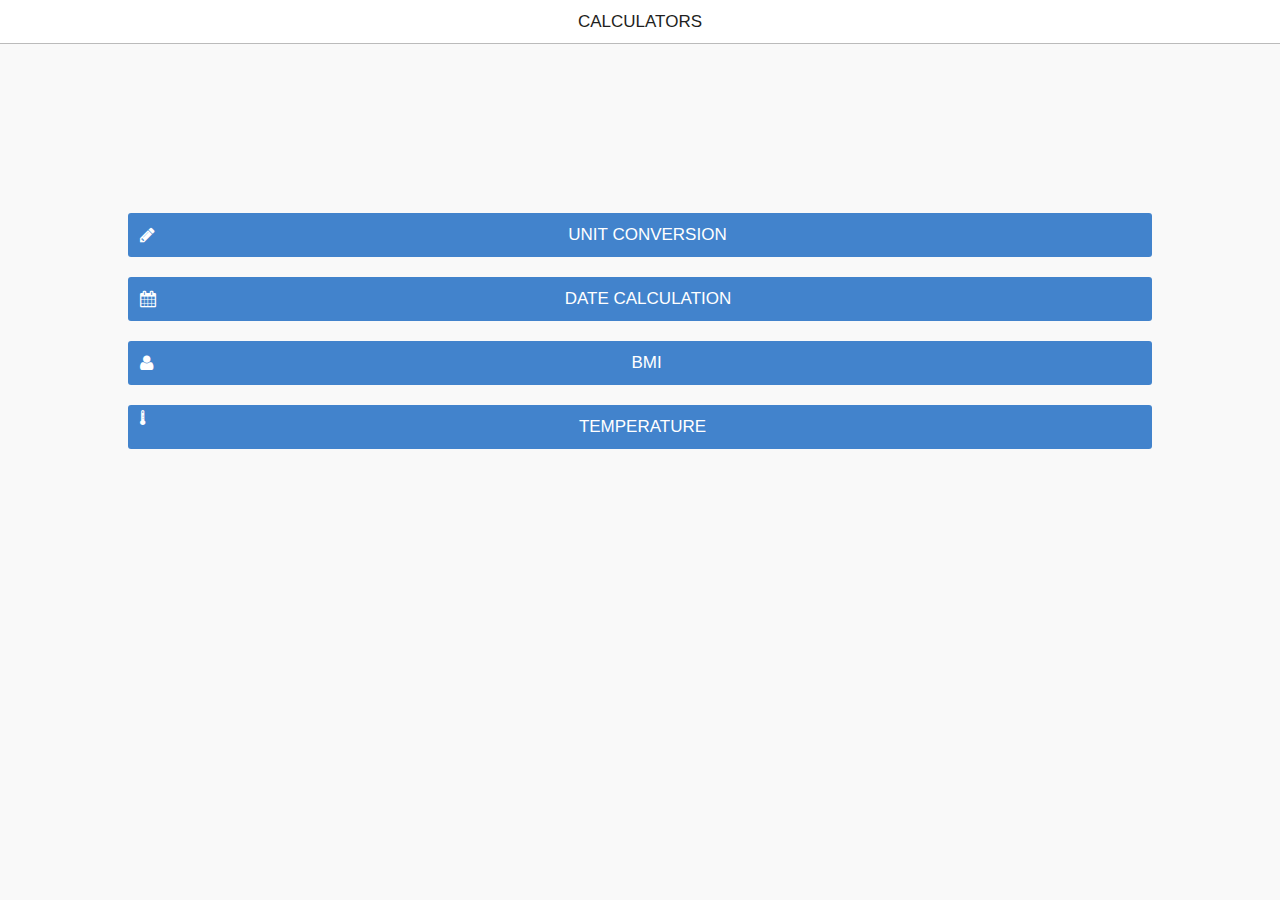
<file: www/index.html>
<!DOCTYPE html>
<html>
<head>
    <meta charset="utf-8">
    <!--  <meta name="viewport" content="initial-scale=1, maximum-scale=1, user-scalable=no, width=device-width"> -->
    <link rel="stylesheet" href="lib/onsen/css/onsenui.css"/>
    <link rel="stylesheet" href="lib/onsen/css/onsen-css-components.css"/>
    <link rel="stylesheet" href="css/index.css"/>
    <script src="lib/onsen/js/onsenui.js"></script>
<!-- Uncommenting the lines below can enable / disable the Android Style -->
    <!--     
        <script>
            ons.platform.select("android");
        </script>
    <-->

    <!-- <script type="text/javascript" src="cordova.js"></script> -->
    
    <title>Unit Calculator</title>
    <script type="text/javascript" src="js/index.js" async></script>
    <script type="text/javascript" src="js/onsen_functionality.js" async></script>
</head>
<body>
    <ons-navigator id="myNavigator" page="all-calculator.html"></ons-navigator>

    <!-- Start of homepage with all calculator -->
    <ons-template id="all-calculator.html">
      <ons-page id="all-calculator">
        <ons-toolbar>
          <div class="center"></div>
        </ons-toolbar>

        <div class="horizontal-center vertical-center">
          <!-- Unit Converter Button -->
          <div>
            <ons-button modifier="large" id="push-button-unit-converter">
                <ons-icon icon="pencil" class="left"></ons-icon>     Unit Conversion
            </ons-button>
          </div>
            <br>
            <!-- Date Calculator Button -->
          <div>
            <ons-button modifier="large" id="push-button-date-calculator">
                <ons-icon icon="calendar" class="left"></ons-icon>     Date Calculation
            </ons-button>
          </div>
            <br>
            <!-- BMI Calculator Button -->
          <div>
              <ons-button modifier="large" id="push-button-bmi">
                <ons-icon icon="user" class="left"></ons-icon>     BMI
              </ons-button>
          </div>
            <br>
            <!-- Temperature Converter Button -->
          <div>
              <ons-button modifier="large" id="push-button-temperature-converter">
                <ons-icon icon="ion-thermometer" class="left"></ons-icon>    Temperature
              </ons-button>
          </div>
        </div>
      </ons-page>
    </ons-template>
    <!-- end of homepage with all calculators -->

    <!-- start of unit converter page -->
    <ons-template id="unit-converter.html">
      <ons-page id="unit-converter">
        <ons-toolbar>
          <div class="left"><ons-back-button>Back</ons-back-button></div>
          <div class="center"></div>
        </ons-toolbar>

            <!-- <div id="unit-conversion" class="horizontal-center vertical-top">  -->
            <!-- <p> This converter will convert the input into 4 different types of length </p> -->
                
                <p class="horizontal-center">
                  <ons-input input-id="convert-num" modifier="underbar" placeholder="Example: 15" type="number" float></ons-input>
                </p>
                <ons-list>
                  <ons-list-header>Unit Metric for num above</ons-list-header>
                  <ons-list-item tappable>
                    <label class="left">
                      <ons-input name="unit-metric" type="radio" input-id="radio-inch" checked></ons-input>
                    </label>
                    <label for="radio-inch" class="center">
                      Inches
                    </label>
                  </ons-list-item>
                  <ons-list-item tappable>
                    <label class="left">
                      <ons-input name="unit-metric" type="radio" input-id="radio-feet"></ons-input>
                    </label>
                    <label for="radio-feet" class="center">
                      Feet
                    </label>
                  </ons-list-item>
                  <ons-list-item tappable>
                    <label class="left">
                      <ons-input name="unit-metric" type="radio" input-id="radio-yard"></ons-input>
                    </label>
                    <label for="radio-yard" class="center">
                      Yards
                    </label>
                  </ons-list-item>
                  <ons-list-item tappable>
                    <label class="left">
                      <ons-input name="unit-metric" type="radio" input-id="radio-meter"></ons-input>
                    </label>
                    <label for="radio-meter" class="center">
                      Meters
                    </label>
                  </ons-list-item>
                </ons-list>
                <br><br><br>
                <ons-row id = "units-1" class="col-heading horizontal-center">
                    <ons-col>Inches</ons-col>
                    <ons-col>Feet</ons-col>
                </ons-row>
                <ons-row id = "unitsConv-1" class="horizontal-center"> 
                    <ons-col id = "inchCell"></ons-col>
                    <ons-col id = "feetCell"> </ons-col>
                </ons-row>
                <br><br>
                <ons-row id = "units-2" class="col-heading horizontal-center">
                    <ons-col>Yards</ons-col>
                    <ons-col>Meters</ons-col>
                </ons-row>
                <ons-row id = "unitsConv-2" class="horizontal-center"> 
                    <ons-col id = "yardCell"></ons-col>
                    <ons-col id = "meterCell"></ons-col>
                </ons-row>
                
                
       
        
        <!-- </div> -->
      </ons-page>
    </ons-template>
    <!-- end of unit converter page -->
    
  
    <!-- start of date calculator page -->
    <ons-template id="date-calculator.html">
      <ons-page id="date-calculator">
        <ons-toolbar>
          <div class="left"><ons-back-button>Back</ons-back-button></div>
          <div class="center"></div>
        </ons-toolbar>

          <div class="horizontal-center vertical-center"> 
            
            <!-- <p> This will calculate the number of days between 2 dates </p> -->

            <label class="right">
                 <input type = "date" id = "startDate" class="large-input">
            </label>
            <label for="startDate" class="left">
                Start Date
            </label>
            <br><br><br>
            <label class="right">
                 <input type = "date" id = "endDate" class="large-input">
            </label>
            <label for="endDate" class="left">
                End Date
            </label>
          </div>
          <div class="horizontal-center vertical-bottom">
            <h4 class="center-text"><span id="differenceDays">0</span> Days</h4>
          </div>
          
      </ons-page>
    </ons-template>
    <!-- end of date calculator page -->
    
    <!-- start of bmi calculator page -->
    <ons-template id="bmi-calculator.html">
      <ons-page id="bmi-calculator">
        <ons-toolbar>
          <div class="left"><ons-back-button>Back</ons-back-button></div>
          <div class="center"></div>
        </ons-toolbar>

          <div class="horizontal-center vertical-top">
          
            <!-- <p> This converter will take a variety of inputs and output the corresponding fat mass percentage </p> -->
            <ons-list>
                  <ons-list-header>Gender</ons-list-header>
                  <ons-list-item tappable>
                    <label class="left">
                      <ons-input name="color" type="radio" input-id="radio-male" checked></ons-input>
                    </label>
                    <label for="radio-male" class="center">
                      Male
                    </label>
                  </ons-list-item>
                  <ons-list-item tappable>
                    <label class="left">
                      <ons-input name="color" type="radio" input-id="radio-female"></ons-input>
                    </label>
                    <label for="radio-female" class="center">
                      Female
                    </label>
                  </ons-list-item>
            </ons-list>
            <br>
          
              <p>
                <ons-input input-id="weight" modifier="underbar" placeholder="Weight" type="number" float class="left small-input-form"></ons-input>
                <ons-input input-id="height" modifier="underbar" placeholder="Height" type="number" float class="right small-input-form"></ons-input>
              </p>
              <br><br>
              <p>
                <ons-input input-id="hip-circum" modifier="underbar" placeholder="Hip Circumference" type="number" float class="left small-input-form"></ons-input>
                <ons-input input-id="neck-circum" modifier="underbar" placeholder="Neck Circumference" type="number" float class="right small-input-form"></ons-input>
              </p>
              <br><br>
              <p>
                <ons-input input-id="waist-circum" modifier="underbar" placeholder="Waist Circumference" type="number" float></ons-input>
              </p>
            </div>
        
                <ons-row id = "fats-1" class="col-heading horizontal-center">
                    <ons-col>Body Fat Percentage</ons-col>
                    <ons-col>Fat Mass</ons-col>
                </ons-row>
                <ons-row id = "fatsConv-1" class="horizontal-center"> 
                    <ons-col id = "bodyFatPercCell"></ons-col>
                    <ons-col id = "fatMassCell"> </ons-col>
                </ons-row>
                <br><br>
                <ons-row id = "fats-2" class="col-heading horizontal-center">
                    <ons-col>Lean Mass</ons-col>
                    <ons-col>Healthy?</ons-col>
                </ons-row>
                <ons-row id = "fatsConv-2" class="horizontal-center"> 
                    <ons-col id = "leanMassCell"></ons-col>
                    <ons-col id = "healthyCell"></ons-col>
                </ons-row>
            
      </ons-page>
    </ons-template>
    <!-- end of bmi calculator page -->

    <!-- start of temperature converter page -->
    <ons-template id="temperature-converter.html">
      <ons-page id="temperature-converter">
        <ons-toolbar>
          <div class="left"><ons-back-button>Back</ons-back-button></div>
          <div class="center"></div>
        </ons-toolbar>

          <p class="horizontal-center">
            <ons-input input-id="temperature-num" modifier="underbar" placeholder="Exaple: 15" type="number" float></ons-input>
          </p>

          <!-- First radio button forms for temperature from -->
          <ons-list>
            <ons-list-header>Temperature From</ons-list-header>
            <ons-list-item tappable>
              <label class="left">
                <ons-input name="temperature-from" type="radio" input-id="radio-celsius-from" checked></ons-input>
              </label>
              <label for="radio-celsius-from" class="center">
                Celsius
              </label>
            </ons-list-item>
            <ons-list-item tappable>
              <label class="left">
                <ons-input name="temperature-from" type="radio" input-id="radio-fahrenheit-from"></ons-input>
              </label>
              <label for="radio-fahrenheit-from" class="center">
                Fahrenheit
              </label>
            </ons-list-item>
            <ons-list-item tappable>
              <label class="left">
                <ons-input name="temperature-from" type="radio" input-id="radio-kelvin-from"></ons-input>
              </label>
              <label for="radio-kelvin-from" class="center">
                Kelvin
              </label>
            </ons-list-item>
          </ons-list>

          <!-- Second radio button forms for temperature to  -->
          <ons-list>
            <ons-list-header>Temperature To</ons-list-header>
            <ons-list-item tappable>
              <label class="left">
                <ons-input name="temperature-to" type="radio" input-id="radio-celsius-to" checked></ons-input>
              </label>
              <label for="radio-celsius-to" class="center">
                Celsius
              </label>
            </ons-list-item>
            <ons-list-item tappable>
              <label class="left">
                <ons-input name="temperature-to" type="radio" input-id="radio-fahrenheit-to"></ons-input>
              </label>
              <label for="radio-fahrenheit-to" class="center">
                Fahrenheit
              </label>
            </ons-list-item>
            <ons-list-item tappable>
              <label class="left">
                <ons-input name="temperature-to" type="radio" input-id="radio-kelvin-to"></ons-input>
              </label>
              <label for="radio-kelvin-to" class="center">
                Kelvin
              </label>
            </ons-list-item>
          </ons-list>
		
		  <div class="horizontal-center vertical-bottom">
            <h4 class="center-text"><span id="convertTempLabel"></span></h4>
          </div>
		
      </ons-page>
      
    </ons-template>
    
   
    <!-- end of temperature converter page -->

    
</body>
</html>
</file>
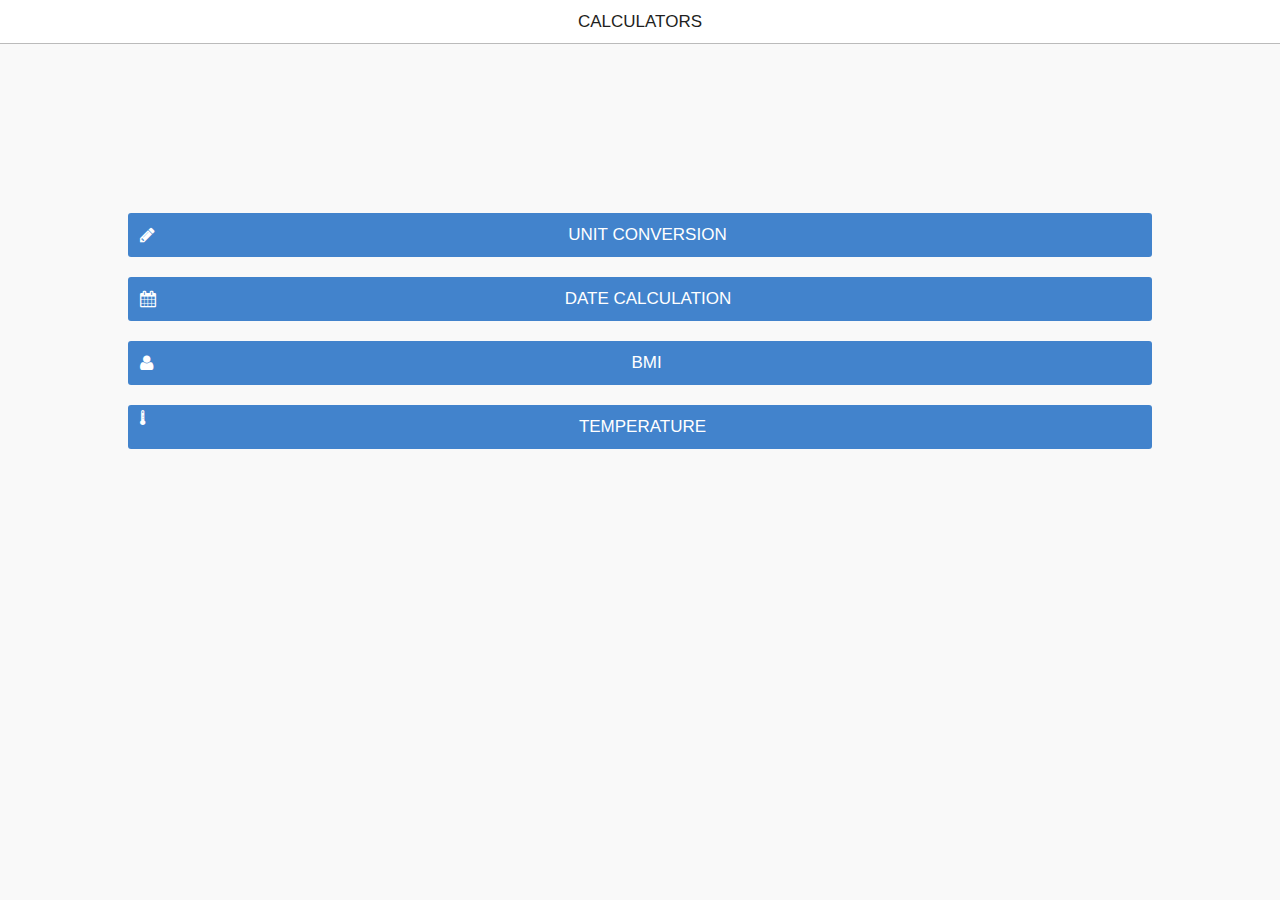
<file: platforms/browser/www/index.html>
<!DOCTYPE html>
<html>
<head>
    <meta charset="utf-8">
    <!--  <meta name="viewport" content="initial-scale=1, maximum-scale=1, user-scalable=no, width=device-width"> -->
    <link rel="stylesheet" href="lib/onsen/css/onsenui.css"/>
    <link rel="stylesheet" href="lib/onsen/css/onsen-css-components.css"/>
    <link rel="stylesheet" href="css/index.css"/>
    <script src="lib/onsen/js/onsenui.js"></script>
<!-- Uncommenting the lines below can enable / disable the Android Style -->
    <!--     
        <script>
            ons.platform.select("android");
        </script>
    <-->

    <!-- <script type="text/javascript" src="cordova.js"></script> -->
    
    <title>Unit Calculator</title>
    <script type="text/javascript" src="js/index.js" async></script>
    <script type="text/javascript" src="js/onsen_functionality.js" async></script>
</head>
<body>
    <ons-navigator id="myNavigator" page="all-calculator.html"></ons-navigator>

    <!-- Start of homepage with all calculator -->
    <ons-template id="all-calculator.html">
      <ons-page id="all-calculator">
        <ons-toolbar>
          <div class="center"></div>
        </ons-toolbar>

        <div class="horizontal-center vertical-center">
          <!-- Unit Converter Button -->
          <div>
            <ons-button modifier="large" id="push-button-unit-converter">
                <ons-icon icon="pencil" class="left"></ons-icon>     Unit Conversion
            </ons-button>
          </div>
            <br>
            <!-- Date Calculator Button -->
          <div>
            <ons-button modifier="large" id="push-button-date-calculator">
                <ons-icon icon="calendar" class="left"></ons-icon>     Date Calculation
            </ons-button>
          </div>
            <br>
            <!-- BMI Calculator Button -->
          <div>
              <ons-button modifier="large" id="push-button-bmi">
                <ons-icon icon="user" class="left"></ons-icon>     BMI
              </ons-button>
          </div>
            <br>
            <!-- Temperature Converter Button -->
          <div>
              <ons-button modifier="large" id="push-button-temperature-converter">
                <ons-icon icon="ion-thermometer" class="left"></ons-icon>    Temperature
              </ons-button>
          </div>
        </div>
      </ons-page>
    </ons-template>
    <!-- end of homepage with all calculators -->

    <!-- start of unit converter page -->
    <ons-template id="unit-converter.html">
      <ons-page id="unit-converter">
        <ons-toolbar>
          <div class="left"><ons-back-button>Back</ons-back-button></div>
          <div class="center"></div>
        </ons-toolbar>

            <!-- <div id="unit-conversion" class="horizontal-center vertical-top">  -->
            <!-- <p> This converter will convert the input into 4 different types of length </p> -->
                
                <p class="horizontal-center">
                  <ons-input input-id="convert-num" modifier="underbar" placeholder="Example: 15" type="number" float></ons-input>
                </p>
                <ons-list>
                  <ons-list-header>Unit Metric for num above</ons-list-header>
                  <ons-list-item tappable>
                    <label class="left">
                      <ons-input name="unit-metric" type="radio" input-id="radio-inch" checked></ons-input>
                    </label>
                    <label for="radio-inch" class="center">
                      Inches
                    </label>
                  </ons-list-item>
                  <ons-list-item tappable>
                    <label class="left">
                      <ons-input name="unit-metric" type="radio" input-id="radio-feet"></ons-input>
                    </label>
                    <label for="radio-feet" class="center">
                      Feet
                    </label>
                  </ons-list-item>
                  <ons-list-item tappable>
                    <label class="left">
                      <ons-input name="unit-metric" type="radio" input-id="radio-yard"></ons-input>
                    </label>
                    <label for="radio-yard" class="center">
                      Yards
                    </label>
                  </ons-list-item>
                  <ons-list-item tappable>
                    <label class="left">
                      <ons-input name="unit-metric" type="radio" input-id="radio-meter"></ons-input>
                    </label>
                    <label for="radio-meter" class="center">
                      Meters
                    </label>
                  </ons-list-item>
                </ons-list>
                
                
                
                
                
            <!-- <table>
                <tr>
                    <th>Inches</th>
                    <th>Feet</th>
                    <th>Yards</th>
                    <th>Meters</th>
                </tr>
                <tr>
                    <td id = "inchCell"></td>
                    <td id = "feetCell"> </td>
                    <td id = "yardCell"></td>
                    <td id = "meterCell"></td>
                </tr>
            </table> -->
        <!-- </div> -->
      </ons-page>
    </ons-template>
    <!-- end of unit converter page -->
    
  
    <!-- start of date calculator page -->
    <ons-template id="date-calculator.html">
      <ons-page id="date-calculator">
        <ons-toolbar>
          <div class="left"><ons-back-button>Back</ons-back-button></div>
          <div class="center"></div>
        </ons-toolbar>

          <div class="horizontal-center vertical-center"> 
            
            <!-- <p> This will calculate the number of days between 2 dates </p> -->

            <label class="right">
                 <input type = "date" id = "startDate" class="large-input">
            </label>
            <label for="startDate" class="left">
                Start Date
            </label>
            <br><br><br>
            <label class="right">
                 <input type = "date" id = "endDate" class="large-input">
            </label>
            <label for="endDate" class="left">
                End Date
            </label>
          </div>
          <div class="horizontal-center vertical-bottom">
            <h4 class="center-text"><span id="differenceDays">0</span> Days</h4>
          </div>
          
      </ons-page>
    </ons-template>
    <!-- end of date calculator page -->
    
    <!-- start of bmi calculator page -->
    <ons-template id="bmi-calculator.html">
      <ons-page id="bmi-calculator">
        <ons-toolbar>
          <div class="left"><ons-back-button>Back</ons-back-button></div>
          <div class="center"></div>
        </ons-toolbar>

          <div class="horizontal-center vertical-top">
          
            <!-- <p> This converter will take a variety of inputs and output the corresponding fat mass percentage </p> -->
            <ons-list>
                  <ons-list-header>Gender</ons-list-header>
                  <ons-list-item tappable>
                    <label class="left">
                      <ons-input name="color" type="radio" input-id="radio-male" checked></ons-input>
                    </label>
                    <label for="radio-male" class="center">
                      Male
                    </label>
                  </ons-list-item>
                  <ons-list-item tappable>
                    <label class="left">
                      <ons-input name="color" type="radio" input-id="radio-female"></ons-input>
                    </label>
                    <label for="radio-female" class="center">
                      Female
                    </label>
                  </ons-list-item>
            </ons-list>
            <br>
          
            <!-- <label for="value"> Weight </label> <br>
            <input type="text" id="weight"><br>
            <label for="value"> Height </label> <br>
            <input type="text" id="height"><br>
            <label for="value"> Hip Circumference </label> <br>
            <input type="text" id="hip"><br>
            <label for="value"> Neck Circumference </label> <br>
            <input type="text" id="neck"><br>
            <label for="value"> Waist Circumference </label> <br>
            <input type="text" id="waist"><br> -->

            
              <p>
                <ons-input input-id="wegith" modifier="underbar" placeholder="Weight" type="number" float></ons-input>
              </p>
              <p>
                <ons-input input-id="height" modifier="underbar" placeholder="Height" type="number" float></ons-input>
              </p>
              <p>
                <ons-input input-id="hip-circum" modifier="underbar" placeholder="Hip Circumference" type="number" float></ons-input>
              </p>
              <p>
                <ons-input input-id="neck-circum" modifier="underbar" placeholder="Neck Circumference" type="number" float></ons-input>
              </p>
              <p>
                <ons-input input-id="waist-circum" modifier="underbar" placeholder="Waist Circumference" type="number" float></ons-input>
              </p>
            </div>
           <table id = "fats">
                <tr>
                    <th>Body Fat Percentage</th>
                    <th>Fat Mass</th>
                    <th>Lean Mass</th>
                    <th>Healthy?</th>
                </tr>
                <tr>
                    
                    <td id = "bodyFatPercCell"></td>
                    <td id = "fatMassCell"> </td>
                    <td id = "leanMassCell"></td>
                    <td id = "healthyCell"></td>
                </tr>
            </table>
      </ons-page>
    </ons-template>
    <!-- end of bmi calculator page -->

    <!-- start of temperature converter page -->
    <ons-template id="temperature-converter.html">
      <ons-page id="temperature-converter">
        <ons-toolbar>
          <div class="left"><ons-back-button>Back</ons-back-button></div>
          <div class="center"></div>
        </ons-toolbar>

          <p class="horizontal-center">
            <ons-input input-id="temperature-num" modifier="underbar" placeholder="Exaple: 15" type="number" float></ons-input>
          </p>

          <!-- First radio button forms for temperature from -->
          <ons-list>
            <ons-list-header>Temperature From</ons-list-header>
            <ons-list-item tappable>
              <label class="left">
                <ons-input name="temperature-from" type="radio" input-id="radio-celsius-from" checked></ons-input>
              </label>
              <label for="radio-celsius-from" class="center">
                Celsius
              </label>
            </ons-list-item>
            <ons-list-item tappable>
              <label class="left">
                <ons-input name="temperature-from" type="radio" input-id="radio-fahrenheit-from"></ons-input>
              </label>
              <label for="radio-fahrenheit-from" class="center">
                Fahrenheit
              </label>
            </ons-list-item>
            <ons-list-item tappable>
              <label class="left">
                <ons-input name="temperature-from" type="radio" input-id="radio-kelvin-from"></ons-input>
              </label>
              <label for="radio-kelvin-from" class="center">
                Kelvin
              </label>
            </ons-list-item>
          </ons-list>

          <!-- Second radio button forms for temperature to  -->
          <ons-list>
            <ons-list-header>Temperature To</ons-list-header>
            <ons-list-item tappable>
              <label class="left">
                <ons-input name="temperature-to" type="radio" input-id="radio-celsius-to" checked></ons-input>
              </label>
              <label for="radio-celsius-to" class="center">
                Celsius
              </label>
            </ons-list-item>
            <ons-list-item tappable>
              <label class="left">
                <ons-input name="temperature-to" type="radio" input-id="radio-fahrenheit-to"></ons-input>
              </label>
              <label for="radio-fahrenheit-to" class="center">
                Fahrenheit
              </label>
            </ons-list-item>
            <ons-list-item tappable>
              <label class="left">
                <ons-input name="temperature-to" type="radio" input-id="radio-kelvin-to"></ons-input>
              </label>
              <label for="radio-kelvin-to" class="center">
                Kelvin
              </label>
            </ons-list-item>
          </ons-list>

      </ons-page>
    </ons-template>
    <!-- end of temperature converter page -->

    
</body>
</html>
</file>
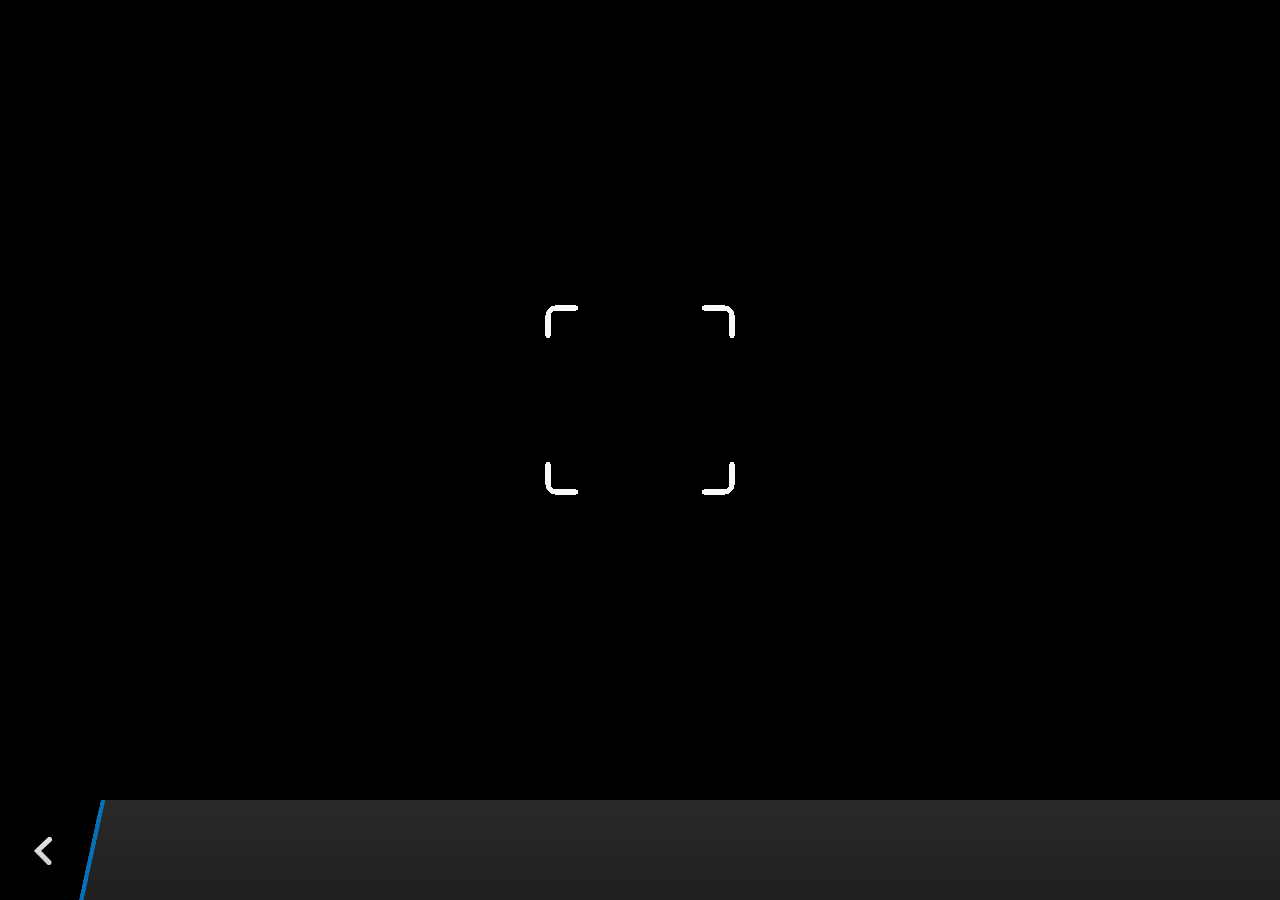
<file: plugins/cordova-plugin-camera/www/blackberry10/assets/camera.html>
<!--
 Licensed under the Apache License, Version 2.0 (the "License");
 you may not use this file except in compliance with the License.
 You may obtain a copy of the License at

 http://www.apache.org/licenses/LICENSE-2.0

 Unless required by applicable law or agreed to in writing, software
 distributed under the License is distributed on an "AS IS" BASIS,
 WITHOUT WARRANTIES OR CONDITIONS OF ANY KIND, either express or implied.
 See the License for the specific language governing permissions and
 limitations under the License.
 -->
<!DOCTYPE HTML>
<html lang="en">
    <head>
        <meta charset="utf-8">
        <script src="camera.js" type="text/javascript"></script>
        <script>
            var meta = document.createElement("meta");
            meta.setAttribute('name','viewport');
            meta.setAttribute('content','initial-scale='+ (1/window.devicePixelRatio) + ',user-scalable=no');
            document.getElementsByTagName('head')[0].appendChild(meta);
        </script>
    </head>
    <style type="text/css">
        body {
            background-color: black;
        }
        .action-bar {
            position: fixed;
            left: 0px;
            bottom: 0px;
            height: 100px;
            width: 100%;
            background-image: linear-gradient(rgb(41, 41, 41), rgb(32, 32, 32));
        }
        .action-bar-back {
            width: 78px;
            height: 100px;
            background-color: black;
        }
        .action-bar-divider {
            position: fixed;
            bottom: 0px;
            left: 78px;
            width: 28px;
            height: 100px;
            background-image: url([data-uri]);
        }
        .action-bar-back-button {
            position: fixed;
            bottom: 35px;
            left: 34px;
            width: 18px;
            height: 28px;
            background-image: url([data-uri]);
        }
        .camera-cross-hairs {
            position: fixed;
            top: 50%;
            left: 50%;
            -webkit-transform: translate(-50%, -147px);
            width: 194px;
            height: 195px;
            background-image: url([data-uri]); 
        }
    </style>
    <body>
        <div id="camera">
            <video id="v"></video>
            <div class="camera-cross-hairs"></div>
        </div>
        <canvas id="c" style="display: none;"></canvas>
        <div class="action-bar">
            <div id="back" class="action-bar-back">
                <div class="action-bar-back-button"></div>
            </div>
            <div class="action-bar-divider"></div>
        </div>
    </body>
</html>
</file>
<file: www/lib/onsen/css/onsenui.css>
/*! onsenui - v2.1.0 - 2017-02-01 */
/*
Copyright 2013-2015 ASIAL CORPORATION

Licensed under the Apache License, Version 2.0 (the "License");
you may not use this file except in compliance with the License.
You may obtain a copy of the License at

   http://www.apache.org/licenses/LICENSE-2.0

Unless required by applicable law or agreed to in writing, software
distributed under the License is distributed on an "AS IS" BASIS,
WITHOUT WARRANTIES OR CONDITIONS OF ANY KIND, either express or implied.
See the License for the specific language governing permissions and
limitations under the License.

 */

@import url("font_awesome/css/font-awesome.min.css");
@import url("ionicons/css/ionicons.min.css");
@import url("material-design-iconic-font/css/material-design-iconic-font.min.css");

/* custom elements */
ons-page, ons-navigator,
ons-split-view, ons-sliding-menu, ons-tabbar,
ons-gesture-detector {
  display: block;
}

ons-navigator,
ons-tabbar,
ons-dialog,
ons-alert-dialog {
  position: absolute;
  top: 0;
  left: 0;
  bottom: 0;
  right: 0;
  overflow: hidden;
}

ons-tab {
  -webkit-transform: translate3d(0, 0, 0);
          transform: translate3d(0, 0, 0);
}

ons-page, ons-navigator, ons-tabbar, ons-sliding-menu, ons-split-view, ons-dialog, ons-alert-dialog {
  z-index: 2;
}

ons-fab, ons-speed-dial {
  z-index: 3;
}

* {
  -webkit-touch-callout: none;
  -webkit-user-select: none;
  -webkit-tap-highlight-color: rgba(0, 0, 0, 0) !important;
}

input, textarea {
  -webkit-user-select: auto;
}

ons-toolbar:not([inline]), ons-bottom-toolbar {
  position: absolute;
  left: 0;
  right: 0;
  z-index: 10000;
}
ons-toolbar:not([inline]) {
  top: 0;
}
ons-bottom-toolbar {
  bottom: 0;
}

.page, .page__content {
  background-color: transparent !important;
  background: transparent !important;
}

.page__content {
  overflow: auto;
  -webkit-overflow-scrolling: touch;
  z-index: 0;
  -ms-touch-action: pan-y;
}

.navigation-bar + .page__background + .page__content {
  margin-top: -1px;
  top: 44px;
}

.navigation-bar--material + .page__background + .page__content {
  top: 56px;
}

.page[status-bar-fill] > .page__content {
  top: 20px;
}

.page[status-bar-fill] > .navigation-bar {
  padding-top: 20px;
  box-sizing: content-box;
}

.page[status-bar-fill] > .navigation-bar + .page__background + .page__content {
  top: 64px;
}

.page[status-bar-fill] > .navigation-bar--material + .page__background + .page__content {
  top: 76px;
}

ons-tabbar[status-bar-fill] > .tab-bar--top__content {
  top: 71px;
}

ons-tabbar[status-bar-fill] > .tab-bar--top {
  padding-top: 22px;
}

ons-tabbar[position="top"] .page[status-bar-fill] > .page__content {
  top: 0px;
}

.navigation-bar + .page__background + .page__content ons-tabbar[status-bar-fill] > .tab-bar--top {
  top: 0px;
}

.navigation-bar + .page__background + .page__content ons-tabbar[status-bar-fill] > .tab-bar--top__content {
  top: 49px;
}

.page-with-bottom-toolbar > .page__content {
  bottom: 44px;
}

ons-dialog[disabled] > .dialog,
ons-alert-dialog[disabled],
ons-popover[disabled] {
  pointer-events: none;
  opacity: 0.75;
}

ons-list-item[disabled] {
   pointer-events: none;
}

ons-pull-hook {
  position: relative;
  display: block;
  margin: auto;
  text-align: center;
  z-index: 20002;
}

ons-splitter {
  overflow: hidden;
}

ons-splitter, ons-splitter-mask, ons-splitter-content, ons-splitter-side {
  display: block;
  position: absolute;
  left: 0;
  right: 0;
  top: 0;
  bottom: 0;
  box-sizing: border-box;
  z-index: 0;
}

ons-splitter-mask {
  z-index: 2;
  background-color: rgba(0, 0, 0, 0.1);
  display: none;
  opacity: 0;
}

ons-splitter-content {
  z-index: 1;
}

ons-splitter-side {
  right: auto;
  z-index: 1;
}

ons-splitter-side[side="right"] {
  right: 0;
  left: auto;
}

ons-splitter-side[mode="collapse"] {
  z-index: 3;
  left: auto;
  right: 100%;
}

ons-splitter-side[side="right"][mode="collapse"] {
  right: auto;
  left: 100%;
}

ons-splitter-side[mode="split"] ~ ons-splitter-mask {
  display: none !important;
}

ons-splitter-side[mode="split"] {
  -webkit-transform: none !important;
          transform: none !important;
  -webkit-transition: none !important;
  transition: none !important;
}

ons-toolbar-button > ons-icon[icon*="ion-"] {
  font-size: 26px;
}

ons-range {
  display: inline-block;
}

ons-range > input {
  min-width: 50px;
  width: 100%;
}

/*
Copyright 2013-2015 ASIAL CORPORATION

Licensed under the Apache License, Version 2.0 (the "License");
you may not use this file except in compliance with the License.
You may obtain a copy of the License at

   http://www.apache.org/licenses/LICENSE-2.0

Unless required by applicable law or agreed to in writing, software
distributed under the License is distributed on an "AS IS" BASIS,
WITHOUT WARRANTIES OR CONDITIONS OF ANY KIND, either express or implied.
See the License for the specific language governing permissions and
limitations under the License.

 */

ons-carousel {
  display: block;
  position: relative;
  width: 100%;
  overflow: hidden;
}

ons-carousel-item {
  display: block;
  height: 100%;
  visibility: hidden;
}

ons-carousel[fullscreen] {
  position: absolute;
  top: 0px;
  right: 0px;
  left: 0px;
  bottom: 0px;
  box-sizing: border-box;
}

ons-carousel[disabled] {
  pointer-events: none;
  opacity: 0.75;
}

ons-row {
  display: -webkit-box;
  display: -moz-flex;
  display: flex;
  flex-wrap: wrap;
  width: 100%;
  box-sizing: border-box;
}

ons-row[vertical-align="top"], ons-row[align="top"] {
  -webkit-box-align: start;
  box-align: start;
  -moz-align-items: flex-start;
  align-items: flex-start;
}

ons-row[vertical-align="bottom"], ons-row[align="bottom"] {
  -webkit-box-align: end;
  box-align: end;
  -moz-align-items: flex-end;
  align-items: flex-end;
}

ons-row[vertical-align="center"], ons-row[align="center"] {
  -webkit-box-align: center;
  box-align: center;
  -moz-align-items: center;
  align-items: center;
  text-align: inherit;
}

ons-row + ons-row {
  padding-top: 0;
}

ons-col {
  -webkit-box-flex: 1;
  -moz-flex: 1;
  flex: 1;
  display: block;
  width: 100%;
  box-sizing: border-box;
}

ons-col[vertical-align="top"], ons-col[align="top"] {
  -webkit-align-self: flex-start;
  align-self: flex-start;
}

ons-col[vertical-align="bottom"], ons-col[align="bottom"] {
  -webkit-align-self: flex-end;
  align-self: flex-end; }

ons-col[vertical-align="center"], ons-col[align="center"] {
  -webkit-align-self: center;
  -moz-align-self: center;
  -ms-flex-item-align: center;
  text-align: inherit;
}


/*
Copyright 2013-2015 ASIAL CORPORATION

Licensed under the Apache License, Version 2.0 (the "License");
you may not use this file except in compliance with the License.
You may obtain a copy of the License at

   http://www.apache.org/licenses/LICENSE-2.0

Unless required by applicable law or agreed to in writing, software
distributed under the License is distributed on an "AS IS" BASIS,
WITHOUT WARRANTIES OR CONDITIONS OF ANY KIND, either express or implied.
See the License for the specific language governing permissions and
limitations under the License.

 */

.ons-icon {
  display: inline-block;
  line-height: inherit;
  font-style: normal;
  font-weight: normal;
  -webkit-font-smoothing: antialiased;
  -moz-osx-font-smoothing: grayscale;
}

:not(ons-toolbar-button) > .ons-icon--ion {
  line-height: 0.75em;
  vertical-align: -25%;
}

ons-icon[spin] {
  -webkit-animation: ons-icon-spin 2s infinite linear;
  animation: ons-icon-spin 2s infinite linear;
}

@-webkit-keyframes ons-icon-spin {
  0% {
    -webkit-transform: rotate(0deg);
  }
  100% {
    -webkit-transform: rotate(359deg);
  }
}

@keyframes ons-icon-spin {
  0% {
    -webkit-transform: rotate(0deg);
    transform: rotate(0deg);
  }
  100% {
    -webkit-transform: rotate(359deg);
    transform: rotate(359deg);
  }
}

.ons-icon[rotate="90"] {
  -webkit-transform: rotate(90deg);
  transform: rotate(90deg);
}

.ons-icon[rotate="180"] {
  -webkit-transform: rotate(180deg);
  transform: rotate(180deg);
}

.ons-icon[rotate="270"] {
  -webkit-transform: rotate(270deg);
  transform: rotate(270deg);
}

ons-icon[fixed-width] {
  width: 1.28571429em;
  text-align: center;
}

.ons-icon--lg {
  font-size: 1.33333333em;
  line-height: 0.75em;
  vertical-align: -15%;
}

.ons-icon--2x {
  font-size: 2em;
}

.ons-icon--3x {
  font-size: 3em;
}

.ons-icon--4x {
  font-size: 4em;
}

.ons-icon--5x {
  font-size: 5em;
}

ons-input {
  display: inline-block;
  position: relative;
}

ons-input .text-input__container {
  width: 100%;
  display: inline-block;
}

ons-input .text-input__label:not(.text-input--material__label) {
  display: none;
}

ons-input:not([float]) .text-input--material__label--active {
  display: none;
}

ons-input[disabled] {
  opacity: 0.5;
  pointer-events: none;
}

ons-input input.text-input--material::-webkit-input-placeholder {
  color: transparent;
}

ons-input input.text-input--material::-moz-placeholder {
  color: transparent;
}

ons-input input.text-input--material:-ms-input-placeholder {
  color: transparent;
}

/*
Copyright 2013-2015 ASIAL CORPORATION

Licensed under the Apache License, Version 2.0 (the "License");
you may not use this file except in compliance with the License.
You may obtain a copy of the License at

   http://www.apache.org/licenses/LICENSE-2.0

Unless required by applicable law or agreed to in writing, software
distributed under the License is distributed on an "AS IS" BASIS,
WITHOUT WARRANTIES OR CONDITIONS OF ANY KIND, either express or implied.
See the License for the specific language governing permissions and
limitations under the License.

 */

ons-progress-bar {
  display: block;
}

ons-progress-circular {
  display: inline-block;
  width: 42px;
  height: 42px;
}

ons-progress-circular > svg.progress-circular {
  width: 100%;
  height: 100%;
}

/*
Copyright 2013-2015 ASIAL CORPORATION

Licensed under the Apache License, Version 2.0 (the "License");
you may not use this file except in compliance with the License.
You may obtain a copy of the License at

   http://www.apache.org/licenses/LICENSE-2.0

Unless required by applicable law or agreed to in writing, software
distributed under the License is distributed on an "AS IS" BASIS,
WITHOUT WARRANTIES OR CONDITIONS OF ANY KIND, either express or implied.
See the License for the specific language governing permissions and
limitations under the License.

 */
.ripple {
  display: block;
  position: absolute;
  overflow: hidden;
  top: 0;
  left: 0;
  right: 0;
  bottom: 0;
  pointer-events: none;
}

ons-list-item .ripple__wave, ons-list-item .ripple__background,
.button--material--flat .ripple__wave, .button--material--flat .ripple__background{
  background: rgba(189, 189, 189, 0.3);
}

.ripple__background {
  background: rgba(255, 255, 255, 0.2);
  position: absolute;
  top: 0;
  left: 0;
  right: 0;
  bottom: 0;
  opacity: 0;
  pointer-events: none;
}

.ripple__wave {
  background: rgba(255, 255, 255, 0.2);
  width: 0;
  height: 0;
  border-radius: 50%;
  position: absolute;
  top: 0;
  left: 0;
  z-index: 0;
  pointer-events: none;
}

/*
Copyright 2013-2015 ASIAL CORPORATION

Licensed under the Apache License, Version 2.0 (the "License");
you may not use this file except in compliance with the License.
You may obtain a copy of the License at

   http://www.apache.org/licenses/LICENSE-2.0

Unless required by applicable law or agreed to in writing, software
distributed under the License is distributed on an "AS IS" BASIS,
WITHOUT WARRANTIES OR CONDITIONS OF ANY KIND, either express or implied.
See the License for the specific language governing permissions and
limitations under the License.

*/

ons-sliding-menu {
  position: absolute;
  left: 0px;
  right: 0px;
  top: 0px;
  bottom: 0px;
  z-index: 0;
  overflow-x: hidden;
}

.onsen-sliding-menu__menu,
.onsen-sliding-menu__main {
  position: absolute;
  top: 0px;
  left: 0px;
  bottom: 0px;
  right: 0px;
  z-index: 0;
  margin: 0;
  padding: 0;
}

.onsen-sliding-menu__menu {
  opacity: 0;
}


/*
Copyright 2013-2015 ASIAL CORPORATION

Licensed under the Apache License, Version 2.0 (the "License");
you may not use this file except in compliance with the License.
You may obtain a copy of the License at

   http://www.apache.org/licenses/LICENSE-2.0

Unless required by applicable law or agreed to in writing, software
distributed under the License is distributed on an "AS IS" BASIS,
WITHOUT WARRANTIES OR CONDITIONS OF ANY KIND, either express or implied.
See the License for the specific language governing permissions and
limitations under the License.

*/

ons-split-view {
  position: absolute;
  left: 0px;
  right: 0px;
  top: 0px;
  bottom: 0px;
  z-index: 0;
  overflow: hidden;
}

.onsen-split-view__secondary {
  opacity: 0;
  width: 100%;
}

.onsen-split-view__secondary,
.onsen-split-view__main {
  position: absolute;
  top: 0px;
  left: 0px;
  bottom: 0px;
  right: 0px;
  z-index: 0;
  overflow-x: hidden; 
}
</file>
<file: www/lib/onsen/css/onsen-css-components.css>
html {
  height: 100%;
  width: 100%;
}
body {
  position: absolute;
  top: 0;
  right: 0;
  left: 0;
  bottom: 0;
  padding: 0;
  margin: 0;
  -webkit-text-size-adjust: 100%;
}
*:not(input):not(textarea):not(select) {
  -webkit-user-select: none;
  -moz-user-select: none;
  -ms-user-select: none;
  user-select: none;
}
* {
  -webkit-tap-highlight-color: rgba(0,0,0,0);
}
input:active,
input:focus,
textarea:active,
textarea:focus,
select:active,
select:focus {
  outline: none;
}
h1 {
  font-size: 36px;
}
h2 {
  font-size: 30px;
}
h3 {
  font-size: 24px;
}
h4,
h5,
h6 {
  font-size: 18px;
}
.page {
  font-family: -apple-system, 'Helvetica Neue', Helvetica, Arial, 'Lucida Grande', sans-serif;
  -webkit-font-smoothing: antialiased;
  -moz-osx-font-smoothing: grayscale;
  font-weight: 400;
  font-size: 17px;
  background-color: #f9f9f9;
  position: absolute;
  top: 0px;
  left: 0px;
  right: 0px;
  bottom: 0px;
  overflow-x: visible;
  overflow-y: hidden;
  font-size: 17px;
  color: #1f1f21;
  -ms-overflow-style: none;
  -webkit-transform: translate3d(0, 0, 0);
  -moz-transform: translate3d(0, 0, 0);
  -o-transform: translate3d(0, 0, 0);
  transform: translate3d(0, 0, 0);
}
.page::-webkit-scrollbar {
  display: none;
}
.page__content {
  background-color: #f9f9f9;
  position: absolute;
  top: 0px;
  left: 0px;
  right: 0px;
  bottom: 0px;
  -webkit-box-sizing: border-box;
  -moz-box-sizing: border-box;
  box-sizing: border-box;
}
.page__background {
  background-color: #f9f9f9;
  position: absolute;
  top: 0px;
  left: 0px;
  right: 0px;
  bottom: 0px;
  -webkit-box-sizing: border-box;
  -moz-box-sizing: border-box;
  box-sizing: border-box;
}
.content-padded {
  padding: 8px;
}
.page--material {
  font-family: 'Roboto', 'Noto', sans-serif;
  -webkit-font-smoothing: antialiased;
}
.page--material__content {
  font-family: 'Roboto', 'Noto', sans-serif;
  -webkit-font-smoothing: antialiased;
  font-weight: 400;
}
.page--material__content h1,
.page--material__content h2,
.page--material__content h3,
.page--material__content h4,
.page--material__content h5 {
  font-family: 'Roboto', 'Noto', sans-serif;
  -webkit-font-smoothing: antialiased;
  font-weight: 400;
}
.page--material__background {
  background-color: #fff;
}
/* topdoc
  name: Switch
  class: switch
  modifiers:
    :focus: Focus state
    :disabled: Disabled state
  markup:
    <label class="switch">
      <input type="checkbox" class="switch__input">
      <div class="switch__toggle">
        <div class="switch__handle"></div>
      </div>
    </label>
    <label class="switch">
      <input type="checkbox" class="switch__input" checked>
      <div class="switch__toggle">
        <div class="switch__handle"></div>
      </div>
    </label>
    <label class="switch">
      <input type="checkbox" class="switch__input" disabled>
      <div class="switch__toggle">
        <div class="switch__handle"></div>
      </div>
    </label>
*/
.switch {
  position: relative;
  display: inline-block;
  vertical-align: top;
  -webkit-box-sizing: border-box;
  -moz-box-sizing: border-box;
  box-sizing: border-box;
  -webkit-background-clip: padding-box;
  background-clip: padding-box;
  position: relative;
  overflow: hidden;
  min-width: 51px;
  font-size: 17px;
  padding: 0 20px;
  border: none;
  overflow: visible;
  width: 51px;
  height: 32px;
  z-index: 0;
  text-align: left;
}
.switch__input {
  position: absolute;
  overflow: hidden;
  right: 0px;
  top: 0px;
  left: 0px;
  bottom: 0px;
  padding: 0;
  border: 0;
  opacity: 0.001;
  z-index: 1;
  vertical-align: top;
  outline: none;
  width: 100%;
  height: 100%;
  margin: 0;
  -webkit-appearance: none;
  appearance: none;
  z-index: -1;
}
.switch__toggle {
  background-color: #fff;
  position: absolute;
  top: 0px;
  left: 0px;
  right: 0px;
  bottom: 0px;
  -webkit-border-radius: 30px;
  border-radius: 30px;
  -webkit-transition-property: all;
  -moz-transition-property: all;
  -o-transition-property: all;
  transition-property: all;
  -webkit-transition-duration: 0.35s;
  -moz-transition-duration: 0.35s;
  -o-transition-duration: 0.35s;
  transition-duration: 0.35s;
  -webkit-transition-timing-function: ease-out;
  -moz-transition-timing-function: ease-out;
  -o-transition-timing-function: ease-out;
  transition-timing-function: ease-out;
  -webkit-box-shadow: inset 0 0 0 2px #e5e5e5;
  box-shadow: inset 0 0 0 2px #e5e5e5;
}
.switch__handle {
  -webkit-box-sizing: border-box;
  -moz-box-sizing: border-box;
  box-sizing: border-box;
  -webkit-background-clip: padding-box;
  background-clip: padding-box;
  position: absolute;
  content: '';
  -webkit-border-radius: 28px;
  border-radius: 28px;
  height: 28px;
  width: 28px;
  background-color: #fff;
  left: 1px;
  top: 2px;
  -webkit-transition-property: all;
  -moz-transition-property: all;
  -o-transition-property: all;
  transition-property: all;
  -webkit-transition-duration: 0.35s;
  -moz-transition-duration: 0.35s;
  -o-transition-duration: 0.35s;
  transition-duration: 0.35s;
  -webkit-transition-timing-function: cubic-bezier(0.59, 0.01, 0.5, 0.99);
  -moz-transition-timing-function: cubic-bezier(0.59, 0.01, 0.5, 0.99);
  -o-transition-timing-function: cubic-bezier(0.59, 0.01, 0.5, 0.99);
  transition-timing-function: cubic-bezier(0.59, 0.01, 0.5, 0.99);
  -webkit-box-shadow: 0 0 0 1px #e4e4e4, 0 3px 2px rgba(0,0,0,0.25);
  box-shadow: 0 0 0 1px #e4e4e4, 0 3px 2px rgba(0,0,0,0.25);
}
.switch--active .switch__handle {
  -webkit-transition-duration: 0s;
  -moz-transition-duration: 0s;
  -o-transition-duration: 0s;
  transition-duration: 0s;
}
input:checked + .switch__toggle {
  -webkit-box-shadow: inset 0 0 0 2px #5198db;
  box-shadow: inset 0 0 0 2px #5198db;
  background-color: #5198db;
}
input:checked + .switch__toggle .switch__handle {
  left: 21px;
  -webkit-box-shadow: 0 3px 2px rgba(0,0,0,0.25);
  box-shadow: 0 3px 2px rgba(0,0,0,0.25);
}
input:disabled + .switch__toggle {
  opacity: 0.3;
  cursor: default;
  pointer-events: none;
}
.switch__touch {
  position: absolute;
  top: -5px;
  bottom: -5px;
  left: -10px;
  right: -10px;
}
/* topdoc
  name: Material Switch
  use: Switch
  modifiers:
    :focus: Focus state
    :disabled: Disabled state
  markup:
    <label class="switch switch--material">
      <input type="checkbox" class="switch__input switch--material__input">
      <div class="switch__toggle switch--material__toggle">
        <div class="switch__handle switch--material__handle">
        </div>
      </div>
    </label>
    <label class="switch switch--material">
      <input type="checkbox" class="switch__input switch--material__input" checked>
      <div class="switch__toggle switch--material__toggle">
        <div class="switch__handle switch--material__handle">
        </div>
      </div>
    </label>
    <label class="switch switch--material">
      <input type="checkbox" class="switch__input switch--material__input" disabled>
      <div class="switch__toggle switch--material__toggle">
        <div class="switch__handle switch--material__handle">
        </div>
      </div>
    </label>
*/
.switch.switch--material {
  width: 36px;
  height: 24px;
  padding: 0 10px;
  min-width: 36px;
}
.switch.switch--material .switch__toggle {
  background-color: #b0afaf;
  margin-top: 5px;
  height: 14px;
  -webkit-box-shadow: none;
  box-shadow: none;
}
.switch.switch--material .switch__input {
  position: absolute;
  overflow: hidden;
  right: 0px;
  top: 0px;
  left: 0px;
  bottom: 0px;
  padding: 0;
  border: 0;
  opacity: 0.001;
  z-index: 1;
  vertical-align: top;
  outline: none;
  width: 100%;
  height: 100%;
  margin: 0;
  -webkit-appearance: none;
  appearance: none;
  z-index: -1;
}
.switch.switch--material .switch__handle {
  background-color: #f1f1f1;
  left: 0px;
  margin-top: -5px;
  width: 20px;
  height: 20px;
  -webkit-box-shadow: 0 4px 5px 0 rgba(0,0,0,0.14), 0 1px 10px 0 rgba(0,0,0,0.12), 0 2px 4px -1px rgba(0,0,0,0.4);
  box-shadow: 0 4px 5px 0 rgba(0,0,0,0.14), 0 1px 10px 0 rgba(0,0,0,0.12), 0 2px 4px -1px rgba(0,0,0,0.4);
}
.switch.switch--material input:checked + .switch__toggle {
  background-color: #77c2bb;
  -webkit-box-shadow: none;
  box-shadow: none;
}
.switch.switch--material input:checked + .switch__toggle .switch__handle {
  left: 16px;
  background-color: #009688;
  -webkit-box-shadow: 0 2px 2px 0 rgba(0,0,0,0.14), 0 1px 5px 0 rgba(0,0,0,0.12), 0 3px 1px -2px rgba(0,0,0,0.2);
  box-shadow: 0 2px 2px 0 rgba(0,0,0,0.14), 0 1px 5px 0 rgba(0,0,0,0.12), 0 3px 1px -2px rgba(0,0,0,0.2);
}
.switch.switch--material input:disabled + .switch__toggle {
  opacity: 0.3;
  cursor: default;
  pointer-events: none;
}
.switch.switch--material .switch__handle:before {
  background: transparent;
  content: '';
  display: block;
  width: 100%;
  height: 100%;
  -webkit-border-radius: 50%;
  border-radius: 50%;
  z-index: -1;
  -webkit-box-shadow: 0px 0px 0px 0px rgba(0,0,0,0.12);
  box-shadow: 0px 0px 0px 0px rgba(0,0,0,0.12);
  -webkit-transition: -webkit-box-shadow 0.1s linear;
  -moz-transition: box-shadow 0.1s linear;
  -o-transition: box-shadow 0.1s linear;
  transition: box-shadow 0.1s linear;
}
.switch.switch--material.switch--active .switch__handle:before {
  -webkit-box-shadow: 0px 0px 0px 14px rgba(0,0,0,0.12);
  box-shadow: 0px 0px 0px 14px rgba(0,0,0,0.12);
}
.switch.switch--material.switch--active input:checked + .switch__toggle .switch__handle:before {
  -webkit-box-shadow: 0px 0px 0px 14px rgba(0,150,136,0.2);
  box-shadow: 0px 0px 0px 14px rgba(0,150,136,0.2);
}
.switch.switch--material .switch__touch {
  position: absolute;
  top: -10px;
  bottom: -10px;
  left: -15px;
  right: -15px;
}
/* topdoc
  name: Range
  class: range
  modifiers:
    :active: Active state
    :disabled: Disabled state
    :focus: Focused
  markup:
    <input type="range" class="range">
    <input type="range" class="range" disabled>
  showcase:
    <div class="navigation-bar">
        <div class="navigation-bar__item center full">
            <h1 class="navigation-bar__title">Range</h1>
        </div>
    </div>

    <div style="padding:8px">
      <input type="range" class="range" style="width:100%" value="0">
    </div>

    <div style="padding:8px">
      <input type="range" class="range" style="width:100%" value="30">
    </div>

    <div style="padding:8px">
      <input type="range" class="range" style="width:100%" value="60">
    </div>

    <div style="padding:8px">
      <input type="range" class="range" style="width:100%" value="90">
    </div>
*/
ons-range:before {
  content: '';
  display: block;
  position: relative;
  top: 17px;
  height: 2px;
  margin-bottom: -2px;
  background-color: #ccc;
}
ons-range .range {
  position: relative;
  background: transparent;
}
ons-range .range::-moz-range-track {
  background: transparent;
}
ons-range[disabled] {
  opacity: 0.3;
  cursor: default;
  pointer-events: none;
}
ons-range[disabled] .range {
  opacity: 1;
}
.range {
  padding: 0;
  margin: 0;
  font: inherit;
  color: inherit;
  background: transparent;
  border: none;
  line-height: normal;
  -webkit-box-sizing: border-box;
  -moz-box-sizing: border-box;
  box-sizing: border-box;
  -webkit-background-clip: padding-box;
  background-clip: padding-box;
  vertical-align: top;
  outline: none;
  line-height: 1;
  -webkit-appearance: none;
  border: none;
  height: 2px;
  -webkit-border-radius: 3px;
  border-radius: 3px;
  background-image: -webkit-gradient(linear, left top, left bottom, from(#ccc), to(#ccc));
  background-image: -webkit-linear-gradient(#ccc, #ccc);
  background-image: -moz-linear-gradient(#ccc, #ccc);
  background-image: -o-linear-gradient(#ccc, #ccc);
  background-image: linear-gradient(#ccc, #ccc);
  background-position: left center;
  -webkit-background-size: 100% 2px;
  background-size: 100% 2px;
  background-repeat: no-repeat;
  overflow: hidden;
  height: 32px;
}
.range::-moz-range-track {
  position: relative;
  border: none;
  background-color: #ccc;
  height: 2px;
  border-radius: 30px;
  box-shadow: none;
  top: 0;
  margin: 0;
  padding: 0;
}
.range::-ms-track {
  position: relative;
  border: none;
  background-color: #ccc;
  height: 0;
  border-radius: 30px;
}
.range::-webkit-slider-thumb {
  cursor: pointer;
  position: relative;
  height: 29px;
  width: 29px;
  background-color: #fff;
  border: 1px solid #ccc;
  -webkit-border-radius: 30px;
  border-radius: 30px;
  -webkit-box-shadow: none;
  box-shadow: none;
  margin: 0;
  padding: 0;
  -webkit-appearance: none;
  top: 0;
}
.range::-moz-range-thumb {
  cursor: pointer;
  position: relative;
  height: 29px;
  width: 29px;
  background-color: #fff;
  border: 1px solid #ccc;
  border-radius: 30px;
  box-shadow: none;
  margin: 0;
  padding: 0;
}
.range::-ms-thumb {
  cursor: pointer;
  position: relative;
  height: 29px;
  width: 29px;
  background-color: #fff;
  border: 1px solid #ccc;
  border-radius: 30px;
  box-shadow: none;
  margin: 0;
  padding: 0;
  top: 0;
}
.range::-ms-fill-lower {
  height: 2px;
  background-color: rgba(24,103,194,0.81);
}
.range::-ms-tooltip {
  display: none;
}
.range:disabled {
  opacity: 0.3;
  cursor: default;
  pointer-events: none;
}
.range__left {
  position: relative;
  top: 17px;
  height: 2px;
  width: 0;
  background-color: rgba(24,103,194,0.81);
  pointer-events: none;
}
[disabled] > .range__left,
.range--material:disabled + .range__left {
  visibility: hidden;
}
/* topdoc
  name: Material Range
  use: Range
  modifiers:
    :active: Active state
    :disabled: Disabled state
    :focus: Focused
  markup:
    <input type="range" class="range range--material">
    <input type="range" class="range range--material" disabled>
*/
.range--material {
  background-image: -webkit-gradient(linear, left top, left bottom, from(#e0e0e0), to(#e0e0e0));
  background-image: -webkit-linear-gradient(#e0e0e0, #e0e0e0);
  background-image: -moz-linear-gradient(#e0e0e0, #e0e0e0);
  background-image: -o-linear-gradient(#e0e0e0, #e0e0e0);
  background-image: linear-gradient(#e0e0e0, #e0e0e0);
  background-position: center;
  -webkit-background-size: 100% 2px;
  background-size: 100% 2px;
  overflow: visible;
}
.range--material::-webkit-slider-thumb {
  top: 1px;
  border: none;
  height: 36px;
  width: 14px;
  -webkit-border-radius: 0;
  border-radius: 0;
  background-color: transparent;
  background-image: -webkit-radial-gradient(7px, circle 6px, #009688 0%, #009688 6px, transparent 7px);
  background-image: radial-gradient(circle 6px at 7px, #009688 0%, #009688 6px, transparent 7px);
  margin-top: -1px;
}
.range--material::-moz-range-thumb {
  top: 1px;
  border: 3px solid #e0e0e0;
  height: 12px;
  width: 12px;
  border-radius: 100%;
  border-color: #009688;
  background-color: #009688;
}
.range--material::-moz-range-track {
  background-color: #e0e0e0;
}
.range--material::-ms-thumb {
  margin-top: 1px;
  border: none;
  height: 12px;
  width: 12px;
  border-radius: 100%;
  border-color: #009688;
  background-color: #009688;
}
.range--material:focus::-moz-range-thumb {
  border-color: #009688;
  background-color: #009688;
}
.range--material::-moz-range-thumb:before {
  display: none;
}
.range--material::-webkit-slider-thumb:before {
  display: none;
}
.range--material::-ms-fill-lower {
  background-color: #009688;
}
.range--material::-moz-range-thumb:after {
  margin-top: -3px;
  margin-left: -3px;
  content: '';
  display: block;
  border: 0px;
  border-radius: 100%;
  height: 12px;
  width: 12px;
  background-color: #009688;
  opacity: 0.2;
  -moz-transition: -moz-transform 0.1s linear;
  transition: transform 0.1s linear;
}
.range--material::-webkit-slider-thumb:after {
  margin-top: -3px;
  margin-left: -3px;
  content: '';
  display: block;
  border: 0px;
  -webkit-border-radius: 100%;
  border-radius: 100%;
  height: 12px;
  width: 12px;
  background-color: #009688;
  opacity: 0.2;
  -webkit-transition: -webkit-transform 0.1s linear;
  transition: transform 0.1s linear;
  display: inline-block;
  margin-left: 1px;
  margin-top: 12px;
}
.range--material::-ms-fill-upper {
  margin-top: -6px;
  margin-left: -6px;
  content: '';
  display: block;
  border: 0px;
  border-radius: 100%;
  height: 12px;
  width: 12px;
  background-color: #009688;
  opacity: 0.2;
  transition: transform 0.1s linear;
}
.range--material:active::-webkit-slider-thumb:after {
  -webkit-transform: scale(2.5);
  transform: scale(2.5);
}
.range--material:active::-moz-range-thumb:after {
  -moz-transform: scale(2.5);
  transform: scale(2.5);
}
.range--material:active::-ms-fill-upper {
  -ms-transform: scale(2.5);
  transform: scale(2.5);
}
.range--material__left {
  background-color: #009688;
}
/* topdoc
  name: Navigation Bar
  class: navigation-bar
  markup:
    <div class="navigation-bar">
      <div class="navigation-bar__center">Navigation Bar</div>
    </div>
*/
.navigation-bar {
  font-family: -apple-system, 'Helvetica Neue', Helvetica, Arial, 'Lucida Grande', sans-serif;
  -webkit-font-smoothing: antialiased;
  -moz-osx-font-smoothing: grayscale;
  font-weight: 400;
  font-size: 17px;
  -webkit-box-sizing: border-box;
  -moz-box-sizing: border-box;
  box-sizing: border-box;
  -webkit-background-clip: padding-box;
  background-clip: padding-box;
  white-space: nowrap;
  overflow: hidden;
  word-spacing: 0;
  padding: 0;
  margin: 0;
  font: inherit;
  color: inherit;
  background: transparent;
  border: none;
  line-height: normal;
  cursor: default;
  -webkit-user-select: none;
  -moz-user-select: none;
  -ms-user-select: none;
  user-select: none;
  z-index: 2;
  display: block;
  height: 44px;
  padding-left: 0;
  padding-right: 0;
  background: #fff;
  color: #1f1f21;
  -webkit-box-shadow: none;
  box-shadow: none;
  font-weight: 400;
  width: 100%;
  white-space: nowrap;
  border-bottom: none;
  -webkit-background-size: 100% 1px;
  background-size: 100% 1px;
  background-repeat: no-repeat;
  background-position: bottom;
  background-image: -webkit-linear-gradient(90deg, #bbb, #bbb 100%);
  background-image: -moz-linear-gradient(90deg, #bbb, #bbb 100%);
  background-image: -o-linear-gradient(90deg, #bbb, #bbb 100%);
  background-image: linear-gradient(0deg, #bbb, #bbb 100%);
}
@media (-webkit-min-device-pixel-ratio: 2), (min-resolution: 192dpi) {
  .navigation-bar {
    background-image: -webkit-linear-gradient(90deg, #bbb, #bbb 50%, transparent 50%);
    background-image: -moz-linear-gradient(90deg, #bbb, #bbb 50%, transparent 50%);
    background-image: -o-linear-gradient(90deg, #bbb, #bbb 50%, transparent 50%);
    background-image: linear-gradient(0deg, #bbb, #bbb 50%, transparent 50%);
  }
}
.navigation-bar__bg {
  background: #fff;
}
.navigation-bar__item,
.navigation-bar__left,
.navigation-bar__right,
.navigation-bar__center {
  -webkit-box-sizing: border-box;
  -moz-box-sizing: border-box;
  box-sizing: border-box;
  -webkit-background-clip: padding-box;
  background-clip: padding-box;
  padding: 0;
  margin: 0;
  font: inherit;
  color: inherit;
  background: transparent;
  border: none;
  line-height: normal;
  height: 44px;
  vertical-align: top;
  overflow: visible;
  display: block;
  vertical-align: middle;
  float: left;
}
.navigation-bar__left {
  max-width: 50%;
  width: 27%;
  text-align: left;
  line-height: 44px;
}
.navigation-bar__right {
  max-width: 50%;
  width: 27%;
  text-align: right;
  line-height: 44px;
}
.navigation-bar__center {
  width: 46%;
  text-align: center;
  line-height: 44px;
  font-size: 17px;
  font-weight: 500;
  color: #1f1f21;
}
.navigation-bar__title {
  line-height: 44px;
  font-size: 17px;
  font-weight: 500;
  color: #1f1f21;
  margin: 0;
  padding: 0;
  overflow: visible;
}
.navigation-bar__center:first-child:last-child {
  width: 100%;
}
/* topdoc
  name: Navigation Bar Item
  use: Toolbar Button, Navigation Bar
  markup:
    <div class="navigation-bar">
      <div class="navigation-bar__left">
        <span class="toolbar-button--quiet">
          <i class="ion-navicon" style="font-size:32px; vertical-align:-6px;"></i>
        </span>
      </div>

      <div class="navigation-bar__center">
        Navigation Bar
      </div>

      <div class="navigation-bar__right">
        <span class="toolbar-button--quiet">Label</span>
      </div>
    </div>
*/
/* topdoc
  name: Navigation Bar with Outline Button
  use: Toolbar Button, Navigation Bar
  markup:
    <!-- Prerequisite=This example use ionicons(http://ionicons.com) to display icons. -->
    <div class="navigation-bar">
      <div class="navigation-bar__left">
        <span class="toolbar-button--outline">
          <i class="ion-navicon" style="font-size:32px; vertical-align:-6px;"></i>
        </span>
      </div>

      <div class="navigation-bar__center">
        Title
      </div>

      <div class="navigation-bar__right">
        <span class="toolbar-button--outline">Button</span>
      </div>
    </div>
*/
/* topdoc
  name: Navigation Bar with Outline Button
  use: Toolbar Button, Navigation Bar
  markup:
    <!-- Prerequisite=This example use ionicons(http://ionicons.com) to display icons. -->
    <div class="navigation-bar">
      <div class="navigation-bar__left">
        <span class="toolbar-button--outline">
          <i class="ion-navicon" style="font-size:32px; vertical-align:-6px;"></i>
        </span>
      </div>

      <div class="navigation-bar__center">
        Title
      </div>

      <div class="navigation-bar__right">
        <span class="toolbar-button--outline">Button</span>
      </div>
    </div>
*/
/* topdoc
  name: Bottom Bar
  class: bottom-bar
  use: Navigation Bar
  markup:
    <div class="bottom-bar">
      <div class="bottom-bar__line-height" style="text-align:center">Bottom Toolbar</div>
    </div>
*/
.bottom-bar {
  font-family: -apple-system, 'Helvetica Neue', Helvetica, Arial, 'Lucida Grande', sans-serif;
  -webkit-font-smoothing: antialiased;
  -moz-osx-font-smoothing: grayscale;
  font-weight: 400;
  font-size: 17px;
  -webkit-box-sizing: border-box;
  -moz-box-sizing: border-box;
  box-sizing: border-box;
  -webkit-background-clip: padding-box;
  background-clip: padding-box;
  white-space: nowrap;
  overflow: hidden;
  word-spacing: 0;
  padding: 0;
  margin: 0;
  font: inherit;
  color: inherit;
  background: transparent;
  border: none;
  line-height: normal;
  cursor: default;
  -webkit-user-select: none;
  -moz-user-select: none;
  -ms-user-select: none;
  user-select: none;
  z-index: 2;
  display: block;
  height: 44px;
  padding-left: 0;
  padding-right: 0;
  background: #fff;
  color: #1f1f21;
  -webkit-box-shadow: none;
  box-shadow: none;
  font-weight: 400;
  border-bottom: none;
  border-top: 1px solid #bbb;
  position: absolute;
  bottom: 0px;
  right: 0px;
  left: 0px;
  border-top: none;
  -webkit-background-size: 100% 1px;
  background-size: 100% 1px;
  background-repeat: no-repeat;
  background-position: top;
  background-image: -webkit-linear-gradient(270deg, #bbb, #bbb 100%);
  background-image: -moz-linear-gradient(270deg, #bbb, #bbb 100%);
  background-image: -o-linear-gradient(270deg, #bbb, #bbb 100%);
  background-image: linear-gradient(180deg, #bbb, #bbb 100%);
}
@media (-webkit-min-device-pixel-ratio: 2), (min-resolution: 192dpi) {
  .bottom-bar {
    background-image: -webkit-linear-gradient(270deg, #bbb, #bbb 50%, transparent 50%);
    background-image: -moz-linear-gradient(270deg, #bbb, #bbb 50%, transparent 50%);
    background-image: -o-linear-gradient(270deg, #bbb, #bbb 50%, transparent 50%);
    background-image: linear-gradient(180deg, #bbb, #bbb 50%, transparent 50%);
  }
}
.bottom-bar__line-height {
  line-height: 44px;
  padding-bottom: 0;
  padding-top: 0;
}
.bottom-bar--transparent {
  background-color: transparent;
  background-image: none;
  border: none;
}
/* topdoc
  name: Navigation Bar with Segment
  class: navigation-bar
  hint: .navigation-bar .button-bar
  use: Segment, Navigation Bar
  markup:
    <div class="navigation-bar">
      <div class="navigation-bar__center">
        <div class="button-bar" style="width:200px;margin:7px 50px;">
          <div class="button-bar__item">
            <input type="radio" name="navi-segment-a" checked>
            <div class="button-bar__button">One</div>
          </div>

          <div class="button-bar__item">
            <input type="radio" name="navi-segment-a">
            <div class="button-bar__button">Two</div>
          </div>
        </div>
      </div>
    </div>
*/
/* topdoc
  name: Material Navigation Bar
  class: navigation-bar--material
  use: Toolbar Button, Navigation Bar
  markup:
    <div class="navigation-bar navigation-bar--material">
      <div class="navigation-bar__center navigation-bar--material__center">
        Title
      </div>
    </div>
*/
.navigation-bar--material {
  display: -webkit-box;
  display: -webkit-flex;
  display: -moz-box;
  display: -ms-flexbox;
  display: flex;
  -webkit-flex-wrap: nowrap;
  -ms-flex-wrap: nowrap;
  flex-wrap: nowrap;
  -webkit-box-pack: justify;
  -webkit-justify-content: space-between;
  -moz-box-pack: justify;
  -ms-flex-pack: justify;
  justify-content: space-between;
  height: 56px;
  border-bottom: 0;
  -webkit-box-shadow: 0 1px 5px rgba(0,0,0,0.3);
  box-shadow: 0 1px 5px rgba(0,0,0,0.3);
  padding: 0;
  background-color: #009688;
  -webkit-background-size: 0;
  background-size: 0;
}
/* topdoc
  name: No Shadow Navigation Bar
  class: navigation-bar--noshadow
  use: Toolbar Button, Navigation Bar
  markup:
    <div class="navigation-bar navigation-bar--noshadow">
      <div class="navigation-bar__left">
        <span class="toolbar-button--quiet">
          <i class="ion-navicon" style="font-size:32px; vertical-align:-6px;"></i>
        </span>
      </div>
      <div class="navigation-bar__center">
        Navigation Bar
      </div>
      <div class="navigation-bar__right">
        <span class="toolbar-button--quiet">Label</span>
      </div>
    </div>
*/
.navigation-bar--noshadow {
  -webkit-box-shadow: none;
  box-shadow: none;
  background-image: none;
  border-bottom: none;
}
.navigation-bar--material__left,
.navigation-bar--material__right {
  font-family: 'Roboto', 'Noto', sans-serif;
  -webkit-font-smoothing: antialiased;
  font-size: 20px;
  font-weight: 500;
  color: #fff;
  height: 56px;
  min-width: 72px;
  width: auto;
  float: initial;
  line-height: 56px;
}
.navigation-bar--material__center {
  font-family: 'Roboto', 'Noto', sans-serif;
  -webkit-font-smoothing: antialiased;
  font-size: 20px;
  font-weight: 500;
  color: #fff;
  height: 56px;
  width: auto;
  -webkit-box-flex: 1;
  -webkit-flex-grow: 1;
  -moz-box-flex: 1;
  -ms-flex-positive: 1;
  flex-grow: 1;
  overflow: hidden;
  text-overflow: ellipsis;
  text-align: left;
  float: initial;
  line-height: 56px;
}
.navigation-bar--material__center:first-child {
  margin-left: 16px;
}
.navigation-bar--material__center:last-child {
  margin-right: 16px;
}
.navigation-bar--material__left:empty,
.navigation-bar--material__right:empty {
  min-width: 16px;
}
/* topdoc
  name: Material Navigation Bar with Icons
  class: navigation-bar--material
  use: Toolbar Button, Material Navigation Bar
  hint: .navigation-bar--material
  markup:
    <div class="navigation-bar navigation-bar--material">
      <div class="navigation-bar__left navigation-bar--material__left">
        <span class="toolbar-button toolbar-button--material">
          <i class="zmdi zmdi-menu"></i>
        </span>
      </div>
      <div class="navigation-bar__center navigation-bar--material__center">
        Title
      </div>
      <div class="navigation-bar__right navigation-bar--material__right">
        <span class="toolbar-button toolbar-button--material">
          <i class="zmdi zmdi-search"></i>
        </span>
        <span class="toolbar-button toolbar-button--material">
          <i class="zmdi zmdi-favorite"></i>
        </span>
        <span class="toolbar-button toolbar-button--material">
          <i class="zmdi zmdi-more-vert"></i>
        </span>
      </div>
    </div>
*/
/* topdoc
  name: Transparent Navigation Bar
  class: navigation-bar--transparent
  use: Toolbar Button, Navigation Bar
  markup:
    <div class="navigation-bar navigation-bar--transparent">
      <div class="navigation-bar__left">
        <span class="toolbar-button--quiet">
          <i class="ion-navicon" style="font-size:32px; vertical-align:-6px;"></i>
        </span>
      </div>
      <div class="navigation-bar__center">
        Navigation Bar
      </div>
      <div class="navigation-bar__right">
        <span class="toolbar-button--quiet">Label</span>
      </div>
    </div>
*/
.navigation-bar--transparent {
  background-color: transparent;
  -webkit-box-shadow: none;
  box-shadow: none;
  background-image: none;
  border-bottom: none;
}
/* topdoc
  name: Button
  class: button
  modifiers:
    :active: Active state
    :disabled: Disabled state
    :focus: Focused
  markup:
    <button class="button">Button</button>
    <button class="button" disabled>Button</button>
*/
.button {
  position: relative;
  display: inline-block;
  vertical-align: top;
  -webkit-box-sizing: border-box;
  -moz-box-sizing: border-box;
  box-sizing: border-box;
  -webkit-background-clip: padding-box;
  background-clip: padding-box;
  padding: 0;
  margin: 0;
  font: inherit;
  color: inherit;
  background: transparent;
  border: none;
  line-height: normal;
  font-family: -apple-system, 'Helvetica Neue', Helvetica, Arial, 'Lucida Grande', sans-serif;
  -webkit-font-smoothing: antialiased;
  -moz-osx-font-smoothing: grayscale;
  font-weight: 400;
  font-size: 17px;
  cursor: default;
  -webkit-user-select: none;
  -moz-user-select: none;
  -ms-user-select: none;
  user-select: none;
  text-overflow: ellipsis;
  white-space: nowrap;
  overflow: hidden;
  height: auto;
  text-decoration: none;
  padding: 4px 10px;
  font-size: 17px;
  line-height: 32px;
  letter-spacing: 0;
  color: #fff;
  vertical-align: middle;
  background-color: rgba(24,103,194,0.81);
  border: 0px solid currentColor;
  -webkit-border-radius: 3px;
  border-radius: 3px;
  -webkit-transition: none;
  -moz-transition: none;
  -o-transition: none;
  transition: none;
}
.button:hover {
  -webkit-transition: none;
  -moz-transition: none;
  -o-transition: none;
  transition: none;
}
.button:active {
  background-color: rgba(24,103,194,0.81);
  -webkit-transition: none;
  -moz-transition: none;
  -o-transition: none;
  transition: none;
  opacity: 0.2;
}
.button:focus {
  outline: 0;
}
.button:disabled,
.button[disabled] {
  opacity: 0.3;
  cursor: default;
  pointer-events: none;
}
/* topdoc
  name: Outline Button
  class: button--outline
  use: Button
  markup:
    <button class="button button--outline">Button</button>
    <button class="button button--outline" disabled>Button</button>
*/
.button--outline {
  background-color: transparent;
  border: 1px solid rgba(24,103,194,0.81);
  color: rgba(24,103,194,0.81);
}
.button--outline:active {
  background-color: rgba(24,103,194,0.2);
  border: 1px solid rgba(24,103,194,0.81);
  color: rgba(24,103,194,0.81);
  opacity: 1;
}
.button--outline:hover {
  border: 1px solid rgba(24,103,194,0.81);
  -webkit-transition: 0;
  -moz-transition: 0;
  -o-transition: 0;
  transition: 0;
}
/* topdoc
  name: Light Button
  class: button--light
  use: Button
  markup:
    <button class="button button--light">Button</button>
    <button class="button button--light" disabled>Button</button>
*/
.button--light {
  background-color: transparent;
  color: rgba(0,0,0,0.4);
  border: 1px solid rgba(0,0,0,0.2);
}
.button--light:active {
  background-color: rgba(0,0,0,0.05);
  color: rgba(0,0,0,0.4);
  border: 1px solid rgba(0,0,0,0.2);
  opacity: 1;
}
/* topdoc
  name: Quiet Button
  class: button--quiet
  markup:
    <button class="button--quiet">Button</button>
    <button class="button--quiet" disabled>Button</button>
*/
.button--quiet {
  position: relative;
  display: inline-block;
  vertical-align: top;
  -webkit-box-sizing: border-box;
  -moz-box-sizing: border-box;
  box-sizing: border-box;
  -webkit-background-clip: padding-box;
  background-clip: padding-box;
  padding: 0;
  margin: 0;
  font: inherit;
  color: inherit;
  background: transparent;
  border: none;
  line-height: normal;
  font-family: -apple-system, 'Helvetica Neue', Helvetica, Arial, 'Lucida Grande', sans-serif;
  -webkit-font-smoothing: antialiased;
  -moz-osx-font-smoothing: grayscale;
  font-weight: 400;
  font-size: 17px;
  cursor: default;
  -webkit-user-select: none;
  -moz-user-select: none;
  -ms-user-select: none;
  user-select: none;
  text-overflow: ellipsis;
  white-space: nowrap;
  overflow: hidden;
  height: auto;
  text-decoration: none;
  padding: 4px 10px;
  font-size: 17px;
  line-height: 32px;
  letter-spacing: 0;
  color: #fff;
  vertical-align: middle;
  background-color: rgba(24,103,194,0.81);
  border: 0px solid currentColor;
  -webkit-border-radius: 3px;
  border-radius: 3px;
  -webkit-transition: none;
  -moz-transition: none;
  -o-transition: none;
  transition: none;
  background: transparent;
  border: 1px solid transparent;
  -webkit-box-shadow: none;
  box-shadow: none;
  background: transparent;
  color: rgba(24,103,194,0.81);
  border: none;
}
.button--quiet:disabled,
.button--quiet[disabled] {
  opacity: 0.3;
  cursor: default;
  pointer-events: none;
  border: none;
}
.button--quiet:hover {
  -webkit-transition: none;
  -moz-transition: none;
  -o-transition: none;
  transition: none;
}
.button--quiet:focus {
  outline: 0;
}
.button--quiet:active {
  background-color: transparent;
  border: none;
  -webkit-transition: none;
  -moz-transition: none;
  -o-transition: none;
  transition: none;
  opacity: 0.2;
  color: rgba(24,103,194,0.81);
}
/* topdoc
  name: Call To Action Button
  class: button--cta
  markup:
    <button class="button--cta">Button</button>
    <button class="button--cta" disabled>Button</button>
*/
.button--cta {
  position: relative;
  display: inline-block;
  vertical-align: top;
  -webkit-box-sizing: border-box;
  -moz-box-sizing: border-box;
  box-sizing: border-box;
  -webkit-background-clip: padding-box;
  background-clip: padding-box;
  padding: 0;
  margin: 0;
  font: inherit;
  color: inherit;
  background: transparent;
  border: none;
  line-height: normal;
  font-family: -apple-system, 'Helvetica Neue', Helvetica, Arial, 'Lucida Grande', sans-serif;
  -webkit-font-smoothing: antialiased;
  -moz-osx-font-smoothing: grayscale;
  font-weight: 400;
  font-size: 17px;
  cursor: default;
  -webkit-user-select: none;
  -moz-user-select: none;
  -ms-user-select: none;
  user-select: none;
  text-overflow: ellipsis;
  white-space: nowrap;
  overflow: hidden;
  height: auto;
  text-decoration: none;
  padding: 4px 10px;
  font-size: 17px;
  line-height: 32px;
  letter-spacing: 0;
  color: #fff;
  vertical-align: middle;
  background-color: rgba(24,103,194,0.81);
  border: 0px solid currentColor;
  -webkit-border-radius: 3px;
  border-radius: 3px;
  -webkit-transition: none;
  -moz-transition: none;
  -o-transition: none;
  transition: none;
  border: none;
  background-color: #25a6d9;
  color: #fff;
}
.button--cta:hover {
  -webkit-transition: none;
  -moz-transition: none;
  -o-transition: none;
  transition: none;
}
.button--cta:focus {
  outline: 0;
}
.button--cta:active {
  color: #fff;
  background-color: #25a6d9;
  -webkit-transition: none;
  -moz-transition: none;
  -o-transition: none;
  transition: none;
  opacity: 0.2;
}
.button--cta:disabled,
.button--cta[disabled] {
  opacity: 0.3;
  cursor: default;
  pointer-events: none;
}
/* topdoc
  name: Large Button
  class: button--large
  use: Button
  markup:
    <button class="button button--large">Button</button>
*/
.button--large {
  font-size: 17px;
  font-weight: 500;
  line-height: 36px;
  padding: 4px 12px;
  display: block;
  width: 100%;
  text-align: center;
}
.button--large:active {
  background-color: rgba(24,103,194,0.81);
  -webkit-transition: none;
  -moz-transition: none;
  -o-transition: none;
  transition: none;
  opacity: 0.2;
  -webkit-transition: none;
  -moz-transition: none;
  -o-transition: none;
  transition: none;
}
.button--large:disabled,
.button--large[disabled] {
  opacity: 0.3;
  cursor: default;
  pointer-events: none;
}
.button--large:hover {
  -webkit-transition: none;
  -moz-transition: none;
  -o-transition: none;
  transition: none;
}
.button--large:focus {
  outline: 0;
}
/* topdoc
  name: Large Quiet Button
  class: button--large--quiet
  markup:
    <button class="button--large--quiet">Button</button>
*/
.button--large--quiet {
  position: relative;
  display: inline-block;
  vertical-align: top;
  -webkit-box-sizing: border-box;
  -moz-box-sizing: border-box;
  box-sizing: border-box;
  -webkit-background-clip: padding-box;
  background-clip: padding-box;
  padding: 0;
  margin: 0;
  font: inherit;
  color: inherit;
  background: transparent;
  border: none;
  line-height: normal;
  font-family: -apple-system, 'Helvetica Neue', Helvetica, Arial, 'Lucida Grande', sans-serif;
  -webkit-font-smoothing: antialiased;
  -moz-osx-font-smoothing: grayscale;
  font-weight: 400;
  font-size: 17px;
  cursor: default;
  -webkit-user-select: none;
  -moz-user-select: none;
  -ms-user-select: none;
  user-select: none;
  text-overflow: ellipsis;
  white-space: nowrap;
  overflow: hidden;
  height: auto;
  text-decoration: none;
  padding: 4px 10px;
  font-size: 17px;
  line-height: 32px;
  letter-spacing: 0;
  color: #fff;
  vertical-align: middle;
  background-color: rgba(24,103,194,0.81);
  border: 0px solid currentColor;
  -webkit-border-radius: 3px;
  border-radius: 3px;
  -webkit-transition: none;
  -moz-transition: none;
  -o-transition: none;
  transition: none;
  font-size: 17px;
  font-weight: 500;
  line-height: 36px;
  padding: 4px 12px;
  display: block;
  width: 100%;
  background: transparent;
  border: 1px solid transparent;
  -webkit-box-shadow: none;
  box-shadow: none;
  color: rgba(24,103,194,0.81);
  text-align: center;
}
.button--large--quiet:active {
  -webkit-transition: none;
  -moz-transition: none;
  -o-transition: none;
  transition: none;
  opacity: 0.2;
  color: rgba(24,103,194,0.81);
  background: transparent;
  border: 1px solid transparent;
  -webkit-box-shadow: none;
  box-shadow: none;
}
.button--large--quiet:disabled,
.button--large--quiet[disabled] {
  opacity: 0.3;
  cursor: default;
  pointer-events: none;
}
.button--large--quiet:hover {
  -webkit-transition: none;
  -moz-transition: none;
  -o-transition: none;
  transition: none;
}
.button--large--quiet:focus {
  outline: 0;
}
/* topdoc
  name: Large Call To Action Button
  class: button--large--cta
  markup:
    <button class="button--large--cta" >Button</button>
*/
.button--large--cta {
  position: relative;
  display: inline-block;
  vertical-align: top;
  -webkit-box-sizing: border-box;
  -moz-box-sizing: border-box;
  box-sizing: border-box;
  -webkit-background-clip: padding-box;
  background-clip: padding-box;
  padding: 0;
  margin: 0;
  font: inherit;
  color: inherit;
  background: transparent;
  border: none;
  line-height: normal;
  font-family: -apple-system, 'Helvetica Neue', Helvetica, Arial, 'Lucida Grande', sans-serif;
  -webkit-font-smoothing: antialiased;
  -moz-osx-font-smoothing: grayscale;
  font-weight: 400;
  font-size: 17px;
  cursor: default;
  -webkit-user-select: none;
  -moz-user-select: none;
  -ms-user-select: none;
  user-select: none;
  text-overflow: ellipsis;
  white-space: nowrap;
  overflow: hidden;
  height: auto;
  text-decoration: none;
  padding: 4px 10px;
  font-size: 17px;
  line-height: 32px;
  letter-spacing: 0;
  color: #fff;
  vertical-align: middle;
  background-color: rgba(24,103,194,0.81);
  border: 0px solid currentColor;
  -webkit-border-radius: 3px;
  border-radius: 3px;
  -webkit-transition: none;
  -moz-transition: none;
  -o-transition: none;
  transition: none;
  border: none;
  background-color: #25a6d9;
  color: #fff;
  font-size: 17px;
  font-weight: 500;
  line-height: 36px;
  padding: 4px 12px;
  width: 100%;
  text-align: center;
  display: block;
}
.button--large--cta:hover {
  -webkit-transition: none;
  -moz-transition: none;
  -o-transition: none;
  transition: none;
}
.button--large--cta:focus {
  outline: 0;
}
.button--large--cta:active {
  color: #fff;
  background-color: #25a6d9;
  -webkit-transition: none;
  -moz-transition: none;
  -o-transition: none;
  transition: none;
  opacity: 0.2;
}
.button--large--cta:disabled,
.button--large--cta[disabled] {
  opacity: 0.3;
  cursor: default;
  pointer-events: none;
}
/* topdoc
  name: Material Button
  class: button--material
  modifiers:
    :active: Active state
    :disabled: Disabled state
    :focus: Focused
  markup:
    <button class="button button--material">BUTTON</button>
    <button class="button button--material" disabled>DISABLED</button>
*/
.button--material {
  position: relative;
  display: inline-block;
  vertical-align: top;
  -webkit-box-sizing: border-box;
  -moz-box-sizing: border-box;
  box-sizing: border-box;
  -webkit-background-clip: padding-box;
  background-clip: padding-box;
  padding: 0;
  margin: 0;
  font: inherit;
  color: inherit;
  background: transparent;
  border: none;
  line-height: normal;
  font-family: -apple-system, 'Helvetica Neue', Helvetica, Arial, 'Lucida Grande', sans-serif;
  -webkit-font-smoothing: antialiased;
  -moz-osx-font-smoothing: grayscale;
  font-weight: 400;
  font-size: 17px;
  cursor: default;
  -webkit-user-select: none;
  -moz-user-select: none;
  -ms-user-select: none;
  user-select: none;
  text-overflow: ellipsis;
  white-space: nowrap;
  overflow: hidden;
  height: auto;
  text-decoration: none;
  padding: 4px 10px;
  font-size: 17px;
  line-height: 32px;
  letter-spacing: 0;
  color: #fff;
  vertical-align: middle;
  background-color: rgba(24,103,194,0.81);
  border: 0px solid currentColor;
  -webkit-border-radius: 3px;
  border-radius: 3px;
  -webkit-transition: none;
  -moz-transition: none;
  -o-transition: none;
  transition: none;
  -webkit-box-shadow: 0 2px 2px 0 rgba(0,0,0,0.14), 0 1px 5px 0 rgba(0,0,0,0.12), 0 3px 1px -2px rgba(0,0,0,0.2);
  box-shadow: 0 2px 2px 0 rgba(0,0,0,0.14), 0 1px 5px 0 rgba(0,0,0,0.12), 0 3px 1px -2px rgba(0,0,0,0.2);
  min-height: 36px;
  line-height: 36px;
  padding: 0px 16px;
  -webkit-transition: -webkit-box-shadow 0.2s ease;
  -moz-transition: box-shadow 0.2s ease;
  -o-transition: box-shadow 0.2s ease;
  transition: box-shadow 0.2s ease;
  text-align: center;
  font-size: 14px;
  -webkit-transform: translate3d(0, 0, 0);
  -moz-transform: translate3d(0, 0, 0);
  -o-transform: translate3d(0, 0, 0);
  transform: translate3d(0, 0, 0);
  text-transform: uppercase;
  background-color: #009688;
  color: #fff;
  font-family: 'Roboto', 'Noto', sans-serif;
  -webkit-font-smoothing: antialiased;
  font-weight: 500;
}
.button--material:active {
  -webkit-box-shadow: 0 6px 10px 0 rgba(0,0,0,0.14), 0 1px 18px 0 rgba(0,0,0,0.12), 0 3px 5px -1px rgba(0,0,0,0.4);
  box-shadow: 0 6px 10px 0 rgba(0,0,0,0.14), 0 1px 18px 0 rgba(0,0,0,0.12), 0 3px 5px -1px rgba(0,0,0,0.4);
  background-color: #009688;
  opacity: 1;
}
.button--material:focus {
  outline: 0;
}
.button--material:disabled,
.button--material[disabled] {
  opacity: 0.5;
  -webkit-box-shadow: none;
  box-shadow: none;
}
/* topdoc
  name: Material Flat Button
  class: button--material--flat
  modifiers:
    :active: Active state
    :disabled: Disabled state
    :focus: Focused
  markup:
    <button class="button button--material--flat">BUTTON</button>
    <button class="button button--material--flat" disabled>DISABLED</button>
*/
.button--material--flat {
  position: relative;
  display: inline-block;
  vertical-align: top;
  -webkit-box-sizing: border-box;
  -moz-box-sizing: border-box;
  box-sizing: border-box;
  -webkit-background-clip: padding-box;
  background-clip: padding-box;
  padding: 0;
  margin: 0;
  font: inherit;
  color: inherit;
  background: transparent;
  border: none;
  line-height: normal;
  font-family: -apple-system, 'Helvetica Neue', Helvetica, Arial, 'Lucida Grande', sans-serif;
  -webkit-font-smoothing: antialiased;
  -moz-osx-font-smoothing: grayscale;
  font-weight: 400;
  font-size: 17px;
  cursor: default;
  -webkit-user-select: none;
  -moz-user-select: none;
  -ms-user-select: none;
  user-select: none;
  text-overflow: ellipsis;
  white-space: nowrap;
  overflow: hidden;
  height: auto;
  text-decoration: none;
  padding: 4px 10px;
  font-size: 17px;
  line-height: 32px;
  letter-spacing: 0;
  color: #fff;
  vertical-align: middle;
  background-color: rgba(24,103,194,0.81);
  border: 0px solid currentColor;
  -webkit-border-radius: 3px;
  border-radius: 3px;
  -webkit-transition: none;
  -moz-transition: none;
  -o-transition: none;
  transition: none;
  -webkit-box-shadow: 0 2px 2px 0 rgba(0,0,0,0.14), 0 1px 5px 0 rgba(0,0,0,0.12), 0 3px 1px -2px rgba(0,0,0,0.2);
  box-shadow: 0 2px 2px 0 rgba(0,0,0,0.14), 0 1px 5px 0 rgba(0,0,0,0.12), 0 3px 1px -2px rgba(0,0,0,0.2);
  min-height: 36px;
  line-height: 36px;
  padding: 0px 16px;
  -webkit-transition: -webkit-box-shadow 0.2s ease;
  -moz-transition: box-shadow 0.2s ease;
  -o-transition: box-shadow 0.2s ease;
  transition: box-shadow 0.2s ease;
  text-align: center;
  font-size: 14px;
  -webkit-transform: translate3d(0, 0, 0);
  -moz-transform: translate3d(0, 0, 0);
  -o-transform: translate3d(0, 0, 0);
  transform: translate3d(0, 0, 0);
  text-transform: uppercase;
  background-color: #009688;
  color: #fff;
  font-family: 'Roboto', 'Noto', sans-serif;
  -webkit-font-smoothing: antialiased;
  font-weight: 500;
  -webkit-box-shadow: none;
  box-shadow: none;
  background-color: transparent;
  color: #009688;
}
.button--material--flat:active {
  -webkit-box-shadow: none;
  box-shadow: none;
  background-color: transparent;
  color: #009688;
  outline: 0;
  opacity: 1;
  border: none;
}
.button--material--flat:focus {
  -webkit-box-shadow: none;
  box-shadow: none;
  background-color: transparent;
  color: #009688;
  outline: 0;
  opacity: 1;
  border: none;
}
.button--material--flat:disabled,
.button--material--flat[disabled] {
  opacity: 0.5;
  -webkit-box-shadow: none;
  box-shadow: none;
}
/* topdoc
  name: Button Bar
  class: button-bar
  modifiers:
    :disabled: Disabled state
  markup:
    <div class="button-bar" style="width:280px;margin:0 auto;">
      <div class="button-bar__item">
        <button class="button-bar__button">One</button>
      </div>
      <div class="button-bar__item">
        <button class="button-bar__button">Two</button>
      </div>
      <div class="button-bar__item">
        <button class="button-bar__button">Three</button>
      </div>
    </div>
*/
.button-bar {
  font-family: -apple-system, 'Helvetica Neue', Helvetica, Arial, 'Lucida Grande', sans-serif;
  -webkit-font-smoothing: antialiased;
  -moz-osx-font-smoothing: grayscale;
  font-weight: 400;
  font-size: 17px;
  display: table;
  table-layout: fixed;
  white-space: nowrap;
  margin: 0;
  padding: 0;
  position: relative;
  margin: 0;
  border: none;
}
.button-bar__item {
  font-family: -apple-system, 'Helvetica Neue', Helvetica, Arial, 'Lucida Grande', sans-serif;
  -webkit-font-smoothing: antialiased;
  -moz-osx-font-smoothing: grayscale;
  font-weight: 400;
  font-size: 17px;
  display: table-cell;
  width: auto;
  -webkit-border-radius: 0;
  border-radius: 0;
  position: relative;
  position: relative;
  overflow: hidden;
  padding: 0;
  position: relative;
  overflow: hidden;
}
.button-bar__item > input {
  position: absolute;
  overflow: hidden;
  right: 0px;
  top: 0px;
  left: 0px;
  bottom: 0px;
  padding: 0;
  border: 0;
  opacity: 0.001;
  z-index: 1;
  vertical-align: top;
  outline: none;
  width: 100%;
  height: 100%;
  margin: 0;
  -webkit-appearance: none;
  appearance: none;
}
.button-bar__item:first-child > .button-bar__button {
  border-left: 1px solid rgba(18,114,224,0.77);
  border-right: 1px solid rgba(18,114,224,0.77);
  -webkit-border-top-left-radius: 4px;
  border-top-left-radius: 4px;
  -webkit-border-bottom-left-radius: 4px;
  border-bottom-left-radius: 4px;
}
.button-bar__item:last-child > .button-bar__button {
  border-right: 1px solid rgba(18,114,224,0.77);
  -webkit-border-top-right-radius: 4px;
  border-top-right-radius: 4px;
  -webkit-border-bottom-right-radius: 4px;
  border-bottom-right-radius: 4px;
}
.button-bar__button {
  font-family: -apple-system, 'Helvetica Neue', Helvetica, Arial, 'Lucida Grande', sans-serif;
  -webkit-font-smoothing: antialiased;
  -moz-osx-font-smoothing: grayscale;
  font-weight: 400;
  font-size: 17px;
  -webkit-border-radius: inherit;
  border-radius: inherit;
  background-color: transparent;
  color: rgba(18,114,224,0.77);
  border: 0px solid rgba(18,114,224,0.77);
  border-top: 1px solid rgba(18,114,224,0.77);
  border-bottom: 1px solid rgba(18,114,224,0.77);
  border-right: 1px solid rgba(18,114,224,0.77);
  font-weight: 400;
  padding: 0 8px;
  height: 27px;
  line-height: 27px;
  font-size: 13px;
  width: 100%;
  -webkit-transition: background-color 0.2s linear, color 0.2s linear;
  -moz-transition: background-color 0.2s linear, color 0.2s linear;
  -o-transition: background-color 0.2s linear, color 0.2s linear;
  transition: background-color 0.2s linear, color 0.2s linear;
  -webkit-box-sizing: border-box;
  -moz-box-sizing: border-box;
  box-sizing: border-box;
}
.button-bar__button:active,
:active + .button-bar__button {
  background-color: rgba(18,114,224,0.2);
  border: 0px solid rgba(18,114,224,0.77);
  border-top: 1px solid rgba(18,114,224,0.77);
  border-bottom: 1px solid rgba(18,114,224,0.77);
  border-right: 1px solid rgba(18,114,224,0.77);
  height: 27px;
  line-height: 27px;
  font-size: 13px;
  width: 100%;
  -webkit-transition: none;
  -moz-transition: none;
  -o-transition: none;
  transition: none;
}
.button-bar__item.active > .button-bar__button,
:checked + .button-bar__button {
  background-color: rgba(18,114,224,0.77);
  color: #fff;
  -webkit-transition: none;
  -moz-transition: none;
  -o-transition: none;
  transition: none;
}
.button-bar__button:disabled {
  opacity: 0.3;
  cursor: default;
  pointer-events: none;
}
.button-bar__button:hover {
  -webkit-transition: none;
  -moz-transition: none;
  -o-transition: none;
  transition: none;
}
.button-bar__button:focus {
  outline: 0;
}
/* topdoc
  name: Segment
  use: Button Bar
  modifiers:
    :disabled: Disabled state
  markup:
    <div class="button-bar" style="width:280px;margin:0 auto;">
      <div class="button-bar__item">
        <input type="radio" name="segment-a" checked>
        <button class="button-bar__button">One</button>
      </div>
      <div class="button-bar__item">
        <input type="radio" name="segment-a">
        <button class="button-bar__button">Two</button>
      </div>
      <div class="button-bar__item">
        <input type="radio" name="segment-a">
        <button class="button-bar__button">Three</button>
      </div>
    </div>
*/
/* topdoc
  name: Icon Tab Bar
  class: tab-bar
  use: Tab Bar
  modifiers:
    :disabled: Disabled state
  markup:
    <!-- Prerequisite=This example use ionicons(http://ionicons.com) to display icons. -->
    <div class="tab-bar">
      <label class="tab-bar__item">
        <input type="radio" name="tab-bar-a" checked="checked">
        <button class="tab-bar__button">
          <i class="tab-bar__icon ion-stop"></i>
          <div class="tab-bar__label">One</div>
        </button>
      </label>

      <label class="tab-bar__item">
        <input type="radio" name="tab-bar-a">
        <button class="tab-bar__button">
          <i class="tab-bar__icon ion-record"></i>
          <div class="tab-bar__label">Two</div>
        </button>
      </label>

      <label class="tab-bar__item">
        <input type="radio" name="tab-bar-a">
        <button class="tab-bar__button">
          <i class="tab-bar__icon ion-star"></i>
          <div class="tab-bar__label">Three</div>
        </button>
      </label>
    </div>
*/
/* topdoc
  name: Tab Bar
  class: tab-bar
  modifiers:
    :disabled: Disabled state
  markup:
    <div class="tab-bar">
      <label class="tab-bar__item">
        <input type="radio" name="tab-bar-c" checked="checked">
        <button class="tab-bar__button">
          <div class="tab-bar__label">One</div>
        </button>
      </label>

      <label class="tab-bar__item">
        <input type="radio" name="tab-bar-c">
        <button class="tab-bar__button">
          <div class="tab-bar__label">Two</div>
        </button>
      </label>

      <label class="tab-bar__item">
        <input type="radio" name="tab-bar-c">
        <button class="tab-bar__button">
          <div class="tab-bar__label">Three</div>
        </button>
      </label>
    </div>
*/
.tab-bar {
  font-family: -apple-system, 'Helvetica Neue', Helvetica, Arial, 'Lucida Grande', sans-serif;
  -webkit-font-smoothing: antialiased;
  -moz-osx-font-smoothing: grayscale;
  font-weight: 400;
  font-size: 17px;
  display: table;
  table-layout: fixed;
  position: absolute;
  bottom: 0px;
  left: 0px;
  right: 0px;
  white-space: nowrap;
  margin: 0;
  padding: 0;
  height: 49px;
  background-color: #fff;
  border-top: 1px solid #ccc;
  width: 100%;
}
@media (-webkit-min-device-pixel-ratio: 2), (min-resolution: 192dpi) {
  .tab-bar {
    border-top: none;
    -webkit-background-size: 100% 1px;
    background-size: 100% 1px;
    background-repeat: no-repeat;
    background-position: top;
    background-image: -webkit-linear-gradient(270deg, #ccc, #ccc 50%, transparent 50%);
    background-image: -moz-linear-gradient(270deg, #ccc, #ccc 50%, transparent 50%);
    background-image: -o-linear-gradient(270deg, #ccc, #ccc 50%, transparent 50%);
    background-image: linear-gradient(180deg, #ccc, #ccc 50%, transparent 50%);
  }
}
.tab-bar__item {
  font-family: -apple-system, 'Helvetica Neue', Helvetica, Arial, 'Lucida Grande', sans-serif;
  -webkit-font-smoothing: antialiased;
  -moz-osx-font-smoothing: grayscale;
  font-weight: 400;
  font-size: 17px;
  position: relative;
  overflow: hidden;
  display: table-cell;
  width: auto;
  -webkit-border-radius: 0;
  border-radius: 0;
}
.tab-bar__item > input {
  position: absolute;
  overflow: hidden;
  right: 0px;
  top: 0px;
  left: 0px;
  bottom: 0px;
  padding: 0;
  border: 0;
  opacity: 0.001;
  z-index: 1;
  vertical-align: top;
  outline: none;
  width: 100%;
  height: 100%;
  margin: 0;
  -webkit-appearance: none;
  appearance: none;
}
.tab-bar__button {
  position: relative;
  display: inline-block;
  vertical-align: top;
  font-family: -apple-system, 'Helvetica Neue', Helvetica, Arial, 'Lucida Grande', sans-serif;
  -webkit-font-smoothing: antialiased;
  -moz-osx-font-smoothing: grayscale;
  font-weight: 400;
  font-size: 17px;
  -webkit-box-sizing: border-box;
  -moz-box-sizing: border-box;
  box-sizing: border-box;
  -webkit-background-clip: padding-box;
  background-clip: padding-box;
  padding: 0;
  margin: 0;
  font: inherit;
  color: inherit;
  background: transparent;
  border: none;
  line-height: normal;
  cursor: default;
  -webkit-user-select: none;
  -moz-user-select: none;
  -ms-user-select: none;
  user-select: none;
  text-overflow: ellipsis;
  white-space: nowrap;
  overflow: hidden;
  text-decoration: none;
  padding: 0;
  height: 49px;
  letter-spacing: 0;
  color: #999;
  text-shadow: 0 1px none;
  vertical-align: top;
  background-color: transparent;
  -webkit-box-shadow: none;
  box-shadow: none;
  border-top: none;
  width: 100%;
  font-weight: 400;
  line-height: 49px;
}
@media (-webkit-min-device-pixel-ratio: 2), (min-resolution: 192dpi) {
  .tab-bar__button {
    border-top: none;
  }
}
.tab-bar__icon {
  font-size: 24px;
  padding: 0;
  margin: 0;
  line-height: 26px;
  display: block;
  height: 28px;
}
.tab-bar__label {
  font-family: -apple-system, 'Helvetica Neue', Helvetica, Arial, 'Lucida Grande', sans-serif;
  -webkit-font-smoothing: antialiased;
  -moz-osx-font-smoothing: grayscale;
  font-weight: 400;
  font-size: 17px;
}
.tab-bar__badge.notification {
  position: absolute;
  top: 5px;
  z-index: 10;
  font-size: 12px;
  height: 16px;
  line-height: 16px;
  -webkit-border-radius: 8px;
  border-radius: 8px;
}
.tab-bar__icon + .tab-bar__label {
  font-size: 10px;
  line-height: 1;
  margin: 0;
  font-weight: 400;
}
.tab-bar__label:first-child {
  font-size: 16px;
  line-height: 49px;
  margin: 0;
  padding: 0;
}
.tab-bar__button {
  color: #999;
}
:checked + .tab-bar__button {
  color: rgba(24,103,194,0.81);
  background-color: transparent;
  -webkit-box-shadow: none;
  box-shadow: none;
  border-top: none;
}
.tab-bar__button:disabled {
  opacity: 0.3;
  cursor: default;
  pointer-events: none;
}
.tab-bar__button:focus {
  z-index: 1;
  border-top: none;
  -webkit-box-shadow: none;
  box-shadow: none;
  outline: 0;
}
.tab-bar__content {
  position: absolute;
  top: 0;
  left: 0;
  right: 0;
  bottom: 49px;
  z-index: 0;
}
/* topdoc
  name: Icon Only Tab Bar
  use: Tab Bar
  class: tab-bar
  hint: .tab-bar .fa
  modifiers:
    :disabled: Disabled state
  markup:
    <!-- Prerequisite=This example use ionicons(http://ionicons.com) to display icons. -->
    <div class="tab-bar">
      <label class="tab-bar__item">
        <input type="radio" name="tab-bar-b" checked="checked">
        <button class="tab-bar__button">
          <i class="tab-bar__icon ion-stop"></i>
        </button>
      </label>

      <label class="tab-bar__item">
        <input type="radio" name="tab-bar-b">
        <button class="tab-bar__button">
          <i class="tab-bar__icon ion-record"></i>
        </button>
      </label>

      <label class="tab-bar__item">
        <input type="radio" name="tab-bar-b">
        <button class="tab-bar__button">
          <i class="tab-bar__icon ion-star"></i>
        </button>
      </label>

    </div>
*/
/* topdoc
  name: Top Tab Bar
  class: tab-bar--top
  use: Tab Bar
  markup:
    <div class="tab-bar tab-bar--top">
      <label class="tab-bar__item">
        <input type="radio" name="top-tab-bar-a" checked="checked">
        <button class="tab-bar__button">
          <i class="tab-bar__icon ion-stop"></i>
        </button>
      </label>

      <label class="tab-bar__item">
        <input type="radio" name="top-tab-bar-a">
        <button class="tab-bar__button">
          <i class="tab-bar__icon ion-record"></i>
        </button>
      </label>

      <label class="tab-bar__item">
        <input type="radio" name="top-tab-bar-a">
        <button class="tab-bar__button">
          <i class="tab-bar__icon ion-star"></i>
        </button>
      </label>
    </div>
*/
.tab-bar--top {
  position: relative;
  top: 0px;
  left: 0px;
  right: 0px;
  bottom: auto;
  border-top: none;
  border-bottom: 1px solid #ccc;
}
@media (-webkit-min-device-pixel-ratio: 2), (min-resolution: 192dpi) {
  .tab-bar--top {
    border-bottom: none;
    -webkit-background-size: 100% 1px;
    background-size: 100% 1px;
    background-repeat: no-repeat;
    background-position: bottom;
    background-image: -webkit-linear-gradient(90deg, #ccc, #ccc 50%, transparent 50%);
    background-image: -moz-linear-gradient(90deg, #ccc, #ccc 50%, transparent 50%);
    background-image: -o-linear-gradient(90deg, #ccc, #ccc 50%, transparent 50%);
    background-image: linear-gradient(0deg, #ccc, #ccc 50%, transparent 50%);
  }
}
.tab-bar--top__content {
  top: 49px;
  left: 0;
  right: 0;
  bottom: 0;
  z-index: 0;
}
/* topdoc
  name: Bordered Top Tab Bar
  class: tab-bar--top-border
  use: Top Tab Bar
  markup:
    <div class="tab-bar tab-bar--top tab-bar--top-border">
      <label class="tab-bar__item tab-bar--top-border__item">
        <input type="radio" name="top-tab-bar-b" checked="checked">
        <button class="tab-bar__button tab-bar--top-border__button">
          Home
        </button>
      </label>

      <label class="tab-bar__item tab-bar--top-border__item">
        <input type="radio" name="top-tab-bar-b">
        <button class="tab-bar__button tab-bar--top-border__button">
          Comments
        </button>
      </label>

      <label class="tab-bar__item tab-bar--top-border__item">
        <input type="radio" name="top-tab-bar-b">
        <button class="tab-bar__button tab-bar--top-border__button">
          Activity
        </button>
      </label>
    </div>
*/
/* topdoc
  name: Material Tab Bar
  class: tab-bar--material
  use: Top Tab Bar
  markup:
    <div class="tab-bar tab-bar--top tab-bar--material">
      <label class="tab-bar__item tab-bar--material__item">
        <input type="radio" name="tab-bar-material-a" checked="checked">
        <button class="tab-bar__button tab-bar--material__button">
          Music
        </button>
      </label>

      <label class="tab-bar__item tab-bar--material__item">
        <input type="radio" name="tab-bar-material-a">
        <button class="tab-bar__button tab-bar--material__button">
          Movies
        </button>
      </label>

      <label class="tab-bar__item tab-bar--material__item">
        <input type="radio" name="tab-bar-material-a">
        <button class="tab-bar__button tab-bar--material__button">
          Books
        </button>
      </label>

      <label class="tab-bar__item tab-bar--material__item">
        <input type="radio" name="tab-bar-material-a">
        <button class="tab-bar__button tab-bar--material__button">
          Games
        </button>
      </label>

    </div>
*/
.tab-bar--top-border__button {
  background-color: transparent;
  border-bottom: 4px solid transparent;
}
:checked + .tab-bar--top-border__button {
  background-color: transparent;
  border-bottom: 4px solid rgba(24,103,194,0.81);
}
.tab-bar--material {
  background-color: #009688;
  border-bottom-width: 0px;
  -webkit-box-shadow: 0 4px 2px -2px rgba(0,0,0,0.14), 0 3px 5px -2px rgba(0,0,0,0.12), 0 5px 1px -4px rgba(0,0,0,0.2);
  box-shadow: 0 4px 2px -2px rgba(0,0,0,0.14), 0 3px 5px -2px rgba(0,0,0,0.12), 0 5px 1px -4px rgba(0,0,0,0.2);
}
.tab-bar--material__button {
  background-color: transparent;
  color: rgba(255,255,255,0.6);
  text-transform: uppercase;
  font-size: 14px;
  font-weight: 500;
  font-family: 'Roboto', 'Noto', sans-serif;
  -webkit-font-smoothing: antialiased;
}
.tab-bar--material__button:after {
  content: '';
  display: block;
  width: 0px;
  height: 2px;
  bottom: 0px;
  position: absolute;
  margin-top: -2px;
  background-color: #fff;
}
:checked + .tab-bar--material__button:after {
  width: 100%;
  -webkit-transition: width 0.2s ease-in-out;
  -moz-transition: width 0.2s ease-in-out;
  -o-transition: width 0.2s ease-in-out;
  transition: width 0.2s ease-in-out;
}
:checked + .tab-bar--material__button {
  background-color: transparent;
  color: #fff;
}
.tab-bar--material__item:not([ripple]):active {
  background-color: #26a69a;
}
/* topdoc
  name: Material Tab Bar (Icon only)
  class: tab-bar--material__icon
  use:  Material Tab Bar
  markup:
    <div class="tab-bar tab-bar--top tab-bar--material">
      <label class="tab-bar__item tab-bar--material__item">
        <input type="radio" name="tab-bar-material-a" checked="checked">
        <button class="tab-bar__button tab-bar--material__button">
          <i class="tab-bar__icon tab-bar--material__icon zmdi zmdi-phone"></i>
        </button>
      </label>

      <label class="tab-bar__item tab-bar--material__item">
        <input type="radio" name="tab-bar-material-a">
        <button class="tab-bar__button tab-bar--material__button">
          <i class="tab-bar__icon tab-bar--material__icon zmdi zmdi-favorite"></i>
        </button>
      </label>

      <label class="tab-bar__item tab-bar--material__item">
        <input type="radio" name="tab-bar-material-a">
        <button class="tab-bar__button tab-bar--material__button">
          <i class="tab-bar__icon tab-bar--material__icon zmdi zmdi-pin-account"></i>
        </button>
      </label>
    </div>
*/
.tab-bar--material__icon {
  font-size: 22px;
  line-height: 36px;
}
/* topdoc
  name: Material Tab Bar (Icon and Label)
  class: tab-bar--material__label
  use:  Material Tab Bar
  markup:
    <div class="tab-bar tab-bar--top tab-bar--material">
      <label class="tab-bar__item tab-bar--material__item">
        <input type="radio" name="tab-bar-material-a" checked="checked">
        <button class="tab-bar__button tab-bar--material__button">
          <i class="tab-bar__icon tab-bar--material__icon zmdi zmdi-phone"></i>
          <div class="tab-bar__label tab-bar--material__label">Call</div>
        </button>
      </label>

      <label class="tab-bar__item tab-bar--material__item">
        <input type="radio" name="tab-bar-material-a">
        <button class="tab-bar__button tab-bar--material__button">
          <i class="tab-bar__icon tab-bar--material__icon zmdi zmdi-favorite"></i>
          <div class="tab-bar__label tab-bar--material__label">Favorites</div>
        </button>
      </label>

      <label class="tab-bar__item tab-bar--material__item">
        <input type="radio" name="tab-bar-material-a">
        <button class="tab-bar__button tab-bar--material__button">
          <i class="tab-bar__icon tab-bar--material__icon zmdi zmdi-delete"></i>
          <div class="tab-bar__label tab-bar--material__label">Delete</div>
        </button>
      </label>
    </div>
*/
.tab-bar--material__label {
  font-family: 'Roboto', 'Noto', sans-serif;
  -webkit-font-smoothing: antialiased;
}
.tab-bar--material__label:first-child {
  font-family: 'Roboto', 'Noto', sans-serif;
  -webkit-font-smoothing: antialiased;
  letter-spacing: 0.015em;
  font-weight: 500;
  font-size: 14px;
}
.tab-bar--material__icon + .tab-bar--material__label {
  font-size: 10px;
}
/* topdoc
  name: Notification
  class: notification
  markup:
    <span class="notification">1</span>
    <span class="notification">10</span>
    <span class="notification">999</span>
*/
.notification {
  position: relative;
  display: inline-block;
  vertical-align: top;
  -webkit-box-sizing: border-box;
  -moz-box-sizing: border-box;
  box-sizing: border-box;
  -webkit-background-clip: padding-box;
  background-clip: padding-box;
  padding: 0;
  margin: 0;
  font: inherit;
  color: inherit;
  background: transparent;
  border: none;
  line-height: normal;
  font-family: -apple-system, 'Helvetica Neue', Helvetica, Arial, 'Lucida Grande', sans-serif;
  -webkit-font-smoothing: antialiased;
  -moz-osx-font-smoothing: grayscale;
  font-weight: 400;
  font-size: 17px;
  cursor: default;
  -webkit-user-select: none;
  -moz-user-select: none;
  -ms-user-select: none;
  user-select: none;
  text-overflow: ellipsis;
  white-space: nowrap;
  overflow: hidden;
  text-decoration: none;
  padding: 0 4px;
  width: auto;
  height: 19px;
  -webkit-border-radius: 19px;
  border-radius: 19px;
  background-color: #dc5236;
  color: #fff;
  text-align: center;
  font-size: 16px;
  min-width: 19px;
  line-height: 19px;
  font-weight: 400;
}
.notification:empty {
  display: none;
}
/* topdoc
  name: Toolbar Button
  class: toolbar-button
  modifiers:
    :active: Active state
    :disabled: Disabled state
    :focus: Focused
  markup:
    <!-- Prerequisite=This example use font-awesome(http://fortawesome.github.io/Font-Awesome/) to display icons. -->
    <button class="toolbar-button">
      <i class="fa fa-bell" style="font-size:17px"></i> Label
    </button>

    <button class="toolbar-button toolbar-button--outline">
      <i class="fa fa-bell" style="font-size:17px"></i> Label
    </button>
*/
.toolbar-button,
.toolbar-button--outline,
.toolbar-button--quiet {
  font-family: -apple-system, 'Helvetica Neue', Helvetica, Arial, 'Lucida Grande', sans-serif;
  -webkit-font-smoothing: antialiased;
  -moz-osx-font-smoothing: grayscale;
  font-weight: 400;
  font-size: 17px;
  padding: 4px 10px;
  letter-spacing: 0;
  color: rgba(38,100,171,0.81);
  text-shadow: 0 1px none;
  background-color: rgba(0,0,0,0);
  -webkit-border-radius: 2px;
  border-radius: 2px;
  border: 1px solid transparent;
  font-weight: 400;
  font-size: 17px;
  -webkit-transition: none;
  -moz-transition: none;
  -o-transition: none;
  transition: none;
}
.toolbar-button:active,
.toolbar-button--outline:active,
.toolbar-button--quiet:active {
  background-color: rgba(0,0,0,0);
  -webkit-transition: none;
  -moz-transition: none;
  -o-transition: none;
  transition: none;
  opacity: 0.2;
}
.toolbar-button:disabled,
.toolbar-button[disabled] {
  opacity: 0.3;
  cursor: default;
  pointer-events: none;
}
.toolbar-button:focus,
.toolbar-button--outline:focus,
.toolbar-button--quiet:focus {
  outline: 0;
  -webkit-transition: none;
  -moz-transition: none;
  -o-transition: none;
  transition: none;
}
.toolbar-button:hover,
.toolbar-button--outline:hover,
.toolbar-button--quiet:hover {
  -webkit-transition: none;
  -moz-transition: none;
  -o-transition: none;
  transition: none;
}
.toolbar-button--outline {
  border: 1px solid rgba(38,100,171,0.81);
  margin: auto 8px;
  padding-left: 6px;
  padding-right: 6px;
}
.toolbar-button--material {
  font-size: 22px;
  color: #fff;
  display: inline-block;
  padding: 0 12px;
  height: 100%;
  margin: 0;
  border: none;
  -webkit-border-radius: 0;
  border-radius: 0;
  vertical-align: initial;
}
.toolbar-button--material:first-of-type {
  margin-left: 4px;
}
.toolbar-button--material:last-of-type {
  margin-right: 4px;
}
.toolbar-button--material:active {
  opacity: 1;
  background-color: rgba(255,255,255,0.15);
}
.back-button {
  height: 44px;
  line-height: 44px;
  padding-left: 8px;
  color: rgba(38,100,171,0.81);
  background-color: rgba(0,0,0,0);
}
.back-button:active {
  opacity: 0.2;
}
.back-button__label {
  display: inline-block;
  height: 100%;
  vertical-align: top;
}
.back-button__icon {
  display: inline-block;
  height: 100%;
  vertical-align: top;
  margin-right: 6px;
}
.back-button__icon:before {
  font-family: 'Ionicons';
  content: '\f3cf';
  font-size: 32px;
}
.back-button--material {
  font-size: 22px;
  color: #fff;
  display: inline-block;
  padding: 0 12px;
  height: 100%;
  margin: 0 0 0 4px;
  border: none;
  -webkit-border-radius: 0;
  border-radius: 0;
  vertical-align: initial;
  line-height: 56px;
}
.back-button--material__label {
  display: none;
  font-size: 20px;
}
.back-button--material__icon:before {
  font-family: 'Material-Design-Iconic-Font';
  content: '\f2ea';
  font-size: 26px;
}
.back-button--material:active {
  opacity: 1;
  background-color: rgba(255,255,255,0.15);
}
/* topdoc
  name: Checkbox
  class: checkbox
  modifiers:
    :focus: Focus state
    :disabled: Disabled state
  markup:
    <label class="checkbox">
      <input type="checkbox" class="checkbox__input">
      <div class="checkbox__checkmark"></div>
      OFF
    </label>

    <label class="checkbox">
      <input type="checkbox" class="checkbox__input" checked="checked">
      <div class="checkbox__checkmark"></div>
      ON
    </label>

    <label class="checkbox">
      <input type="checkbox" class="checkbox__input" disabled>
      <div class="checkbox__checkmark"></div>
      Disabled
    </label>
*/
.checkbox {
  position: relative;
  display: inline-block;
  vertical-align: top;
  cursor: default;
  -webkit-user-select: none;
  -moz-user-select: none;
  -ms-user-select: none;
  user-select: none;
  font-family: -apple-system, 'Helvetica Neue', Helvetica, Arial, 'Lucida Grande', sans-serif;
  -webkit-font-smoothing: antialiased;
  -moz-osx-font-smoothing: grayscale;
  font-weight: 400;
  font-size: 17px;
  line-height: 24px;
}
.checkbox__checkmark {
  -webkit-box-sizing: border-box;
  -moz-box-sizing: border-box;
  box-sizing: border-box;
  -webkit-background-clip: padding-box;
  background-clip: padding-box;
  position: relative;
  display: inline-block;
  vertical-align: top;
  cursor: default;
  -webkit-user-select: none;
  -moz-user-select: none;
  -ms-user-select: none;
  user-select: none;
  font-family: -apple-system, 'Helvetica Neue', Helvetica, Arial, 'Lucida Grande', sans-serif;
  -webkit-font-smoothing: antialiased;
  -moz-osx-font-smoothing: grayscale;
  font-weight: 400;
  font-size: 17px;
  position: relative;
  overflow: hidden;
  height: 24px;
  pointer-events: none;
}
.checkbox__input {
  position: absolute;
  overflow: hidden;
  right: 0px;
  top: 0px;
  left: 0px;
  bottom: 0px;
  padding: 0;
  border: 0;
  opacity: 0.001;
  z-index: 1;
  vertical-align: top;
  outline: none;
  width: 100%;
  height: 100%;
  margin: 0;
  -webkit-appearance: none;
  appearance: none;
}
.checkbox__input:checked {
  background: rgba(24,103,194,0.81);
}
.checkbox__input:checked + .checkbox__checkmark:before {
  background: rgba(24,103,194,0.81);
  border: 1px solid rgba(24,103,194,0.81);
}
.checkbox__input:checked + .checkbox__checkmark:after {
  opacity: 1;
}
.checkbox__checkmark:before {
  content: '';
  position: absolute;
  -webkit-box-sizing: border-box;
  -moz-box-sizing: border-box;
  box-sizing: border-box;
  -webkit-background-clip: padding-box;
  background-clip: padding-box;
  width: 24px;
  height: 24px;
  background: transparent;
  border: 1px solid rgba(24,103,194,0.81);
  -webkit-border-radius: 16px;
  border-radius: 16px;
  -webkit-box-shadow: none;
  box-shadow: none;
  left: 0;
}
.checkbox__checkmark {
  -webkit-box-sizing: border-box;
  -moz-box-sizing: border-box;
  box-sizing: border-box;
  -webkit-background-clip: padding-box;
  background-clip: padding-box;
  position: relative;
  display: inline-block;
  vertical-align: top;
  cursor: default;
  -webkit-user-select: none;
  -moz-user-select: none;
  -ms-user-select: none;
  user-select: none;
  font-family: -apple-system, 'Helvetica Neue', Helvetica, Arial, 'Lucida Grande', sans-serif;
  -webkit-font-smoothing: antialiased;
  -moz-osx-font-smoothing: grayscale;
  font-weight: 400;
  font-size: 17px;
  position: relative;
  overflow: hidden;
  width: 24px;
  height: 24px;
}
.checkbox__checkmark:after {
  content: '';
  position: absolute;
  top: 6px;
  left: 5px;
  width: 12px;
  height: 6px;
  background: transparent;
  border: 3px solid #fff;
  border-width: 2px;
  border-top: none;
  border-right: none;
  -webkit-border-radius: 0px;
  border-radius: 0px;
  -webkit-transform: rotate(-45deg);
  -moz-transform: rotate(-45deg);
  -ms-transform: rotate(-45deg);
  -o-transform: rotate(-45deg);
  transform: rotate(-45deg);
  opacity: 0;
}
.checkbox__input:focus + .checkbox__checkmark:before {
  -webkit-box-shadow: none;
  box-shadow: none;
}
.checkbox__input:disabled + .checkbox__checkmark {
  opacity: 0.3;
  cursor: default;
  pointer-events: none;
}
.checkbox__input:disabled:active + .checkbox__checkmark:before {
  background: transparent;
  -webkit-box-shadow: none;
  box-shadow: none;
}
/* topdoc
  name: No border Checkbox
  class: checkbox--noborder
  markup:
    <label class="checkbox--noborder">
      <input type="checkbox" class="checkbox__input checkbox--noborder__input">
      <div class="checkbox__checkmark checkbox--noborder__checkmark"></div>
      OFF
    </label>

    <label class="checkbox--noborder">
      <input type="checkbox" class="checkbox__input checkbox--noborder__input" checked="checked">
      <div class="checkbox__checkmark checkbox--noborder__checkmark"></div>
      ON
    </label>

    <label class="checkbox--noborder">
      <input type="checkbox" class="checkbox__input checkbox--noborder__input" disabled checked="checked">
      <div class="checkbox__checkmark checkbox--noborder__checkmark"></div>
      Disabled
    </label>
 */
.checkbox--noborder__input {
  position: absolute;
  overflow: hidden;
  right: 0px;
  top: 0px;
  left: 0px;
  bottom: 0px;
  padding: 0;
  border: 0;
  opacity: 0.001;
  z-index: 1;
  vertical-align: top;
  outline: none;
  width: 100%;
  height: 100%;
  margin: 0;
  -webkit-appearance: none;
  appearance: none;
}
.checkbox--noborder {
  position: relative;
  display: inline-block;
  vertical-align: top;
  cursor: default;
  -webkit-user-select: none;
  -moz-user-select: none;
  -ms-user-select: none;
  user-select: none;
  font-family: -apple-system, 'Helvetica Neue', Helvetica, Arial, 'Lucida Grande', sans-serif;
  -webkit-font-smoothing: antialiased;
  -moz-osx-font-smoothing: grayscale;
  font-weight: 400;
  font-size: 17px;
  line-height: 24px;
  position: relative;
  overflow: hidden;
}
.checkbox--noborder__checkmark {
  position: relative;
  display: inline-block;
  vertical-align: top;
  cursor: default;
  -webkit-user-select: none;
  -moz-user-select: none;
  -ms-user-select: none;
  user-select: none;
  -webkit-box-sizing: border-box;
  -moz-box-sizing: border-box;
  box-sizing: border-box;
  -webkit-background-clip: padding-box;
  background-clip: padding-box;
  height: 24px;
  background: transparent;
}
.checkbox--noborder__input {
  position: absolute;
  overflow: hidden;
  right: 0px;
  top: 0px;
  left: 0px;
  bottom: 0px;
  padding: 0;
  border: 0;
  opacity: 0.001;
  z-index: 1;
  vertical-align: top;
  outline: none;
  width: 100%;
  height: 100%;
  margin: 0;
  -webkit-appearance: none;
  appearance: none;
}
.checkbox--noborder__input:checked + .checkbox--noborder__checkmark:before {
  background: transparent;
  border: none;
}
.checkbox--noborder__input:checked + .checkbox--noborder__checkmark:after {
  opacity: 1;
}
.checkbox--noborder__checkmark:before {
  content: '';
  position: absolute;
  width: 24px;
  height: 24px;
  background: transparent;
  border: none;
  -webkit-border-radius: 16px;
  border-radius: 16px;
  left: 0;
}
.checkbox--noborder__checkmark {
  position: relative;
  display: inline-block;
  vertical-align: top;
  cursor: default;
  -webkit-user-select: none;
  -moz-user-select: none;
  -ms-user-select: none;
  user-select: none;
  -webkit-box-sizing: border-box;
  -moz-box-sizing: border-box;
  box-sizing: border-box;
  -webkit-background-clip: padding-box;
  background-clip: padding-box;
  width: 24px;
  height: 24px;
  border: none;
}
.checkbox--noborder__checkmark:after {
  content: '';
  position: absolute;
  top: 6px;
  left: 5px;
  opacity: 0;
  width: 12px;
  height: 6px;
  background: transparent;
  border: 3px solid rgba(24,103,194,0.81);
  border-width: 2px;
  border-top: none;
  border-right: none;
  -webkit-border-radius: 0px;
  border-radius: 0px;
  -webkit-transform: rotate(-45deg);
  -moz-transform: rotate(-45deg);
  -ms-transform: rotate(-45deg);
  -o-transform: rotate(-45deg);
  transform: rotate(-45deg);
}
.checkbox--noborder__input:focus + .checkbox--noborder__checkmark:before {
  border: none;
  -webkit-box-shadow: none;
  box-shadow: none;
}
.checkbox--noborder__input:disabled + .checkbox--noborder__checkmark {
  opacity: 0.3;
  cursor: default;
  pointer-events: none;
}
.checkbox--noborder__input:disabled:active + .checkbox--noborder__checkmark:before {
  background: transparent;
  -webkit-box-shadow: none;
  box-shadow: none;
  border: none;
}
/* topdoc
  name: Material Checkbox
  use: Checkbox
  modifiers:
    :focus: Focus state
    :disabled: Disabled state
  markup:
    <label class="checkbox checkbox--material">
      <input type="checkbox" class="checkbox__input checkbox--material__input">
      <div class="checkbox__checkmark checkbox--material__checkmark"></div>
      OFF
    </label>
    <label class="checkbox checkbox--material">
      <input type="checkbox" class="checkbox__input checkbox--material__input" checked="checked">
      <div class="checkbox__checkmark checkbox--material__checkmark"></div>
      ON
    </label>
    <label class="checkbox checkbox--material">
      <input type="checkbox" class="checkbox__input checkbox--material__input" checked="checked" disabled>
      <div class="checkbox__checkmark checkbox--material__checkmark"></div>
      ON
    </label>
    <label class="checkbox checkbox--material">
      <input type="checkbox" class="checkbox__input checkbox--material__input" disabled>
      <div class="checkbox__checkmark checkbox--material__checkmark"></div>
      Disabled
    </label>
*/
.checkbox--material {
  line-height: 18px;
  font-family: 'Roboto', 'Noto', sans-serif;
  -webkit-font-smoothing: antialiased;
}
.checkbox--material__checkmark {
  width: 18px;
  height: 18px;
}
.checkbox--material__checkmark:before {
  border: 2px solid #717171;
}
.checkbox--material__input:checked + .checkbox--material__checkmark:before {
  background-color: #009688;
  border: none;
}
.checkbox--material__input + .checkbox--material__checkmark:after {
  border-color: #fff;
  -webkit-transition: -webkit-transform 0.3s ease;
  -moz-transition: -moz-transform 0.3s ease;
  -o-transition: -o-transform 0.3s ease;
  transition: transform 0.3s ease;
  width: 10px;
  height: 5px;
  top: 4px;
  left: 3px;
  -webkit-transform: scale(0) rotate(-45deg);
  -moz-transform: scale(0) rotate(-45deg);
  -ms-transform: scale(0) rotate(-45deg);
  -o-transform: scale(0) rotate(-45deg);
  transform: scale(0) rotate(-45deg);
}
.checkbox--material__input:checked + .checkbox--material__checkmark:after {
  top: 4px;
  left: 3px;
  -webkit-transform: scale(1) rotate(-45deg);
  -moz-transform: scale(1) rotate(-45deg);
  -ms-transform: scale(1) rotate(-45deg);
  -o-transform: scale(1) rotate(-45deg);
  transform: scale(1) rotate(-45deg);
}
.checkbox--material__input:disabled + .checkbox--material__checkmark {
  opacity: 1;
}
.checkbox--material__input:disabled + .checkbox--material__checkmark:before {
  border-color: #afafaf;
}
.checkbox--material__input:disabled:checked + .checkbox--material__checkmark:before {
  background-color: #afafaf;
}
.checkbox--material__input:disabled:checked + .checkbox--material__checkmark:after {
  border-color: #fff;
}
.checkbox--material__input:disabled:checked:active + .checkbox--material__checkmark:before {
  background-color: #afafaf;
}
.checkbox--material__checkmark:before {
  -webkit-border-radius: 2px;
  border-radius: 2px;
  width: 18px;
  height: 18px;
}
/* topdoc
  name: Radio Button
  class: radio-button
  modifiers:
  markup:
    <label class="radio-button">
      <input type="radio" class="radio-button__input" name="r" checked="checked">
      <div class="radio-button__checkmark"></div>
      Label
    </label>

    <label class="radio-button">
      <input type="radio" class="radio-button__input" name="r">
      <div class="radio-button__checkmark"></div>
      Label
    </label>

    <label class="radio-button">
      <input type="radio" class="radio-button__input" name="r">
      <div class="radio-button__checkmark"></div>
      Label
    </label>
*/
.radio-button__input {
  position: absolute;
  overflow: hidden;
  right: 0px;
  top: 0px;
  left: 0px;
  bottom: 0px;
  padding: 0;
  border: 0;
  opacity: 0.001;
  z-index: 1;
  vertical-align: top;
  outline: none;
  width: 100%;
  height: 100%;
  margin: 0;
  -webkit-appearance: none;
  appearance: none;
}
.radio-button__input:active,
.radio-button__input:focus {
  outline: 0;
  -webkit-tap-highlight-color: rgba(0,0,0,0);
}
.radio-button__input:checked + .radio-button__checkmark:after {
  opacity: 1;
}
.radio-button__input:checked + .radio-button__checkmark:before {
  background: transparent;
  border: none;
}
.radio-button {
  position: relative;
  display: inline-block;
  vertical-align: top;
  cursor: default;
  -webkit-user-select: none;
  -moz-user-select: none;
  -ms-user-select: none;
  user-select: none;
  position: relative;
  overflow: hidden;
  line-height: 24px;
  text-align: left;
}
.radio-button__checkmark:before {
  content: '';
  position: absolute;
  -webkit-border-radius: 100%;
  border-radius: 100%;
  -webkit-box-sizing: border-box;
  -moz-box-sizing: border-box;
  box-sizing: border-box;
  -webkit-background-clip: padding-box;
  background-clip: padding-box;
  width: 24px;
  height: 24px;
  background: transparent;
  border: none;
  -webkit-border-radius: 16px;
  border-radius: 16px;
  left: 0;
}
.radio-button__checkmark {
  -webkit-box-sizing: border-box;
  -moz-box-sizing: border-box;
  box-sizing: border-box;
  -webkit-background-clip: padding-box;
  background-clip: padding-box;
  position: relative;
  display: inline-block;
  vertical-align: top;
  cursor: default;
  -webkit-user-select: none;
  -moz-user-select: none;
  -ms-user-select: none;
  user-select: none;
  font-family: -apple-system, 'Helvetica Neue', Helvetica, Arial, 'Lucida Grande', sans-serif;
  -webkit-font-smoothing: antialiased;
  -moz-osx-font-smoothing: grayscale;
  font-weight: 400;
  font-size: 17px;
  position: relative;
  overflow: hidden;
  position: relative;
  width: 24px;
  height: 24px;
  background: transparent;
  pointer-events: none;
}
.radio-button__input:checked + .radio-button__checkmark {
  background: rgba(0,0,0,0);
}
.radio-button__checkmark:after {
  content: '';
  position: absolute;
  -webkit-border-radius: 100%;
  border-radius: 100%;
  top: 50%;
  left: 50%;
  -webkit-transform: translate(-50%, -50%);
  -moz-transform: translate(-50%, -50%);
  -ms-transform: translate(-50%, -50%);
  -o-transform: translate(-50%, -50%);
  transform: translate(-50%, -50%);
  top: 6px;
  left: 5px;
  opacity: 0;
  width: 12px;
  height: 6px;
  background: transparent;
  border: 3px solid rgba(24,103,194,0.81);
  border-width: 2px;
  border-top: none;
  border-right: none;
  -webkit-border-radius: 0px;
  border-radius: 0px;
  -webkit-transform: rotate(-45deg);
  -moz-transform: rotate(-45deg);
  -ms-transform: rotate(-45deg);
  -o-transform: rotate(-45deg);
  transform: rotate(-45deg);
}
.radio-button__input:disabled + .radio-button__checkmark {
  opacity: 0.3;
  cursor: default;
  pointer-events: none;
}
/* topdoc
  name: Material Radio Button
  use: Radio Button
  modifiers:
  markup:
    <label class="radio-button radio-button--material">
      <input type="radio" class="radio-button__input radio-button--material__input" name="r" checked="checked">
      <div class="radio-button__checkmark radio-button--material__checkmark"></div>
      Label
    </label>
    <label class="radio-button radio-button--material">
      <input type="radio" class="radio-button__input radio-button--material__input" name="r">
      <div class="radio-button__checkmark radio-button--material__checkmark"></div>
      Label
    </label>
    <label class="radio-button radio-button--material">
      <input type="radio" class="radio-button__input radio-button--material__input" name="s" disabled checked>
      <div class="radio-button__checkmark radio-button--material__checkmark"></div>
      Label
    </label>
    <label class="radio-button radio-button--material">
      <input type="radio" class="radio-button__input radio-button--material__input" name="s" disabled>
      <div class="radio-button__checkmark radio-button--material__checkmark"></div>
      Label
    </label>
*/
.radio-button--material {
  line-height: 22px;
  font-family: 'Roboto', 'Noto', sans-serif;
  -webkit-font-smoothing: antialiased;
}
.radio-button--material__checkmark {
  width: 20px;
  height: 20px;
  overflow: visible;
}
.radio-button--material__checkmark:before {
  background: transparent;
  border: 2px solid #717171;
  -webkit-box-sizing: border-box;
  -moz-box-sizing: border-box;
  box-sizing: border-box;
  -webkit-border-radius: 50%;
  border-radius: 50%;
  width: 20px;
  height: 20px;
  -webkit-transition: border 0.2s ease;
  -moz-transition: border 0.2s ease;
  -o-transition: border 0.2s ease;
  transition: border 0.2s ease;
}
.radio-button--material__checkmark:after {
  -webkit-transition: background 0.2s ease, -webkit-transform 0.2s ease;
  -moz-transition: background 0.2s ease, -moz-transform 0.2s ease;
  -o-transition: background 0.2s ease, -o-transform 0.2s ease;
  transition: background 0.2s ease, transform 0.2s ease;
  top: 5px;
  left: 5px;
  width: 10px;
  height: 10px;
  border: none;
  -webkit-border-radius: 50%;
  border-radius: 50%;
  -webkit-transform: scale(0);
  -moz-transform: scale(0);
  -ms-transform: scale(0);
  -o-transform: scale(0);
  transform: scale(0);
}
.radio-button--material__input:checked + .radio-button__checkmark:before {
  background: transparent;
  border: 2px solid #009688;
}
.radio-button--material__input + .radio-button__checkmark:after {
  background: #717171;
  opacity: 1;
  -webkit-transform: scale(0);
  -moz-transform: scale(0);
  -ms-transform: scale(0);
  -o-transform: scale(0);
  transform: scale(0);
}
.radio-button--material__input:checked + .radio-button__checkmark:after {
  opacity: 1;
  background: #009688;
  -webkit-transform: scale(1);
  -moz-transform: scale(1);
  -ms-transform: scale(1);
  -o-transform: scale(1);
  transform: scale(1);
}
.radio-button--material__input:disabled + .radio-button__checkmark {
  opacity: 1;
}
.radio-button--material__input:disabled + .radio-button__checkmark:after {
  background-color: #afafaf;
  border-color: #afafaf;
}
.radio-button--material__input:disabled + .radio-button__checkmark:before {
  border-color: #afafaf;
}
/* topdoc
  name: List
  class: list
  markup:
    <ul class="list">
      <li class="list__item">
        <div class="list__item__center">Dog</div>
      </li>
      <li class="list__item">
        <div class="list__item__center">Cat</div>
      </li>
      <li class="list__item">
        <div class="list__item__center">Hamster</div>
      </li>
    </ul>
*/
.list__item__left {
  -webkit-box-sizing: border-box;
  -moz-box-sizing: border-box;
  box-sizing: border-box;
  display: -webkit-box;
  display: -webkit-flex;
  display: -moz-box;
  display: -ms-flexbox;
  display: flex;
  padding: 12px 14px 12px 0;
  -webkit-box-ordinal-group: 1;
  -webkit-order: 0;
  -moz-box-ordinal-group: 1;
  -ms-flex-order: 0;
  order: 0;
  -webkit-box-align: center;
  -webkit-align-items: center;
  -moz-box-align: center;
  -ms-flex-align: center;
  align-items: center;
  -webkit-align-self: stretch;
  -ms-flex-item-align: stretch;
  align-self: stretch;
  line-height: 1.2em;
  min-height: 44px;
}
.list__item__left:empty {
  width: 0;
  min-width: 0;
  padding: 0;
  margin: 0;
}
.list__item__center {
  -webkit-box-sizing: border-box;
  -moz-box-sizing: border-box;
  box-sizing: border-box;
  display: -webkit-box;
  display: -webkit-flex;
  display: -moz-box;
  display: -ms-flexbox;
  display: flex;
  -webkit-box-flex: 1;
  -webkit-flex-grow: 1;
  -moz-box-flex: 1;
  -ms-flex-positive: 1;
  flex-grow: 1;
  -webkit-flex-wrap: wrap;
  -ms-flex-wrap: wrap;
  flex-wrap: wrap;
  -webkit-box-orient: horizontal;
  -webkit-box-direction: normal;
  -webkit-flex-direction: row;
  -moz-box-orient: horizontal;
  -moz-box-direction: normal;
  -ms-flex-direction: row;
  flex-direction: row;
  -webkit-box-ordinal-group: 2;
  -webkit-order: 1;
  -moz-box-ordinal-group: 2;
  -ms-flex-order: 1;
  order: 1;
  margin-right: auto;
  -webkit-box-align: center;
  -webkit-align-items: center;
  -moz-box-align: center;
  -ms-flex-align: center;
  align-items: center;
  -webkit-align-self: stretch;
  -ms-flex-item-align: stretch;
  align-self: stretch;
  margin-left: 0;
  border-bottom: none;
  -webkit-background-size: 100% 1px;
  background-size: 100% 1px;
  background-repeat: no-repeat;
  background-position: bottom;
  background-image: -webkit-linear-gradient(90deg, #ccc, #ccc 100%);
  background-image: -moz-linear-gradient(90deg, #ccc, #ccc 100%);
  background-image: -o-linear-gradient(90deg, #ccc, #ccc 100%);
  background-image: linear-gradient(0deg, #ccc, #ccc 100%);
  padding: 12px 6px 12px 0;
  line-height: 1.2em;
  min-height: 44px;
}
@media (-webkit-min-device-pixel-ratio: 2), (min-resolution: 192dpi) {
  .list__item__center {
    background-image: -webkit-linear-gradient(90deg, #ccc, #ccc 50%, transparent 50%);
    background-image: -moz-linear-gradient(90deg, #ccc, #ccc 50%, transparent 50%);
    background-image: -o-linear-gradient(90deg, #ccc, #ccc 50%, transparent 50%);
    background-image: linear-gradient(0deg, #ccc, #ccc 50%, transparent 50%);
  }
}
.list__item__right {
  -webkit-box-sizing: border-box;
  -moz-box-sizing: border-box;
  box-sizing: border-box;
  display: -webkit-box;
  display: -webkit-flex;
  display: -moz-box;
  display: -ms-flexbox;
  display: flex;
  margin-left: auto;
  padding: 12px 12px 12px 0;
  -webkit-box-ordinal-group: 3;
  -webkit-order: 2;
  -moz-box-ordinal-group: 3;
  -ms-flex-order: 2;
  order: 2;
  -webkit-box-align: center;
  -webkit-align-items: center;
  -moz-box-align: center;
  -ms-flex-align: center;
  align-items: center;
  -webkit-align-self: stretch;
  -ms-flex-item-align: stretch;
  align-self: stretch;
  border-bottom: none;
  -webkit-background-size: 100% 1px;
  background-size: 100% 1px;
  background-repeat: no-repeat;
  background-position: bottom;
  background-image: -webkit-linear-gradient(90deg, #ccc, #ccc 100%);
  background-image: -moz-linear-gradient(90deg, #ccc, #ccc 100%);
  background-image: -o-linear-gradient(90deg, #ccc, #ccc 100%);
  background-image: linear-gradient(0deg, #ccc, #ccc 100%);
  line-height: 1.2em;
  min-height: 44px;
}
@media (-webkit-min-device-pixel-ratio: 2), (min-resolution: 192dpi) {
  .list__item__right {
    background-image: -webkit-linear-gradient(90deg, #ccc, #ccc 50%, transparent 50%);
    background-image: -moz-linear-gradient(90deg, #ccc, #ccc 50%, transparent 50%);
    background-image: -o-linear-gradient(90deg, #ccc, #ccc 50%, transparent 50%);
    background-image: linear-gradient(0deg, #ccc, #ccc 50%, transparent 50%);
  }
}
.list__header {
  margin: 0;
  padding: 0;
  list-style: none;
  text-align: left;
  display: block;
  -webkit-box-sizing: border-box;
  -moz-box-sizing: border-box;
  box-sizing: border-box;
  padding: 20px 0 0 15px;
  font-size: 12px;
  font-weight: 500;
  color: #1f1f21;
  text-shadow: none;
  border-top: none;
  border-bottom: 1px solid #ccc;
  -webkit-box-shadow: 0px 1px 0px 0px #fff;
  box-shadow: 0px 1px 0px 0px #fff;
  min-height: 24px;
  line-height: 24px;
  margin-top: -1px;
  text-transform: uppercase;
  position: relative;
}
.list__header:not(:first-of-type) {
  border-top: 1px solid #ccc;
}
.list {
  padding: 0;
  margin: 0;
  font: inherit;
  color: inherit;
  background: transparent;
  border: none;
  line-height: normal;
  cursor: default;
  -webkit-user-select: none;
  -moz-user-select: none;
  -ms-user-select: none;
  user-select: none;
  font-family: -apple-system, 'Helvetica Neue', Helvetica, Arial, 'Lucida Grande', sans-serif;
  -webkit-font-smoothing: antialiased;
  -moz-osx-font-smoothing: grayscale;
  font-weight: 400;
  font-size: 17px;
  padding: 0;
  margin: 0;
  list-style-type: none;
  text-align: left;
  overflow: auto;
  display: block;
  -webkit-overflow-scrolling: touch;
  border-bottom: 1px solid #ccc;
  overflow: hidden;
}
.list__item {
  margin: 0;
  padding: 0;
  width: 100%;
  position: relative;
  list-style: none;
  -webkit-box-sizing: border-box;
  -moz-box-sizing: border-box;
  box-sizing: border-box;
  display: -webkit-box;
  display: -webkit-flex;
  display: -moz-box;
  display: -ms-flexbox;
  display: flex;
  -webkit-box-orient: horizontal;
  -webkit-box-direction: normal;
  -webkit-flex-direction: row;
  -moz-box-orient: horizontal;
  -moz-box-direction: normal;
  -ms-flex-direction: row;
  flex-direction: row;
  -webkit-box-pack: start;
  -webkit-justify-content: flex-start;
  -moz-box-pack: start;
  -ms-flex-pack: start;
  justify-content: flex-start;
  -webkit-box-align: center;
  -webkit-align-items: center;
  -moz-box-align: center;
  -ms-flex-align: center;
  align-items: center;
  padding: 0 0 0 14px;
  margin: 1px 0 -1px 0;
  color: #1f1f21;
  background-color: #fff;
}
.list__item:first-child {
  -webkit-box-shadow: inset 0px 1px 0px 0px #ccc;
  box-shadow: inset 0px 1px 0px 0px #ccc;
  margin-top: 0;
}
.list__item_active:active {
  background-color: #d9d9d9;
  -webkit-transition: none;
  -moz-transition: none;
  -o-transition: none;
  transition: none;
}
/* topdoc
  name: Noborder List
  class: list--noborder
  use: List
  markup:
    <ul class="list list--noborder">
      <li class="list__item">
        <div class="list__item__center">Item</div>
      </li>
      <li class="list__item">
        <div class="list__item__center">Item</div>
      </li>
    </ul>
 */
.list--noborder {
  border-top: none;
  border-bottom: none;
  background-image: none;
}
.list--noborder .list__item:first-child {
  -webkit-box-shadow: none;
  box-shadow: none;
}
/* topdoc
  name: Category List Header
  class: list__header
  use: List
  markup:
    <ul class="list">
      <li class="list__header">
        Header
      </li>
      <li class="list__item">
        <div class="list__item__center">Item</div>
      </li>
    </ul>
 */
/* topdoc
  name: Tappable List
  class: list__item--tappable
  use: List
  markup:
    <ul class="list">
      <li class="list__item list__item--tappable">
        <div class="list__item__center">Tappable Item</div>
      </li>
    </ul>
 */
.list__item--tappable:active {
  background-color: #d9d9d9;
}
/* topdoc
  name: Switch in List Item
  use: Switch, List
  markup:
    <ul class="list">
      <li class="list__item">
        <div class="list__item__center">
          Label
        </div>
        <div class="list__item__right">
          <label class="switch">
            <input type="checkbox" class="switch__input" checked>
            <div class="switch__toggle">
              <div class="switch__handle"></div>
            </div>
          </label>
        </div>
      </li>
      <li class="list__item">
        <div class="list__item__center">
          Label
        </div>
        <div class="list__item__right">
          <label class="switch">
            <input type="checkbox" class="switch__input">
            <div class="switch__toggle">
              <div class="switch__handle"></div>
            </div>
          </label>
        </div>
      </li>
    </ul>
*/
/* topdoc
  name: List Item with Chevron
  class: list__item--chevron
  use: List
  markup:
    <ul class="list">
      <li class="list__item list__item--chevron">
        <div class="list__item__center">Item A</div>
      </li>
      <li class="list__item list__item--chevron">
        <div class="list__item__center">Item B</div>
      </li>
    </ul>
 */
.list__item--chevron {
  -webkit-transition: background-color 0.2s linear;
  -moz-transition: background-color 0.2s linear;
  -o-transition: background-color 0.2s linear;
  transition: background-color 0.2s linear;
  overflow: hidden;
}
.list__item--chevron:hover {
  -webkit-transition: none;
  -moz-transition: none;
  -o-transition: none;
  transition: none;
}
.list__item--chevron:before {
  display: -webkit-box;
  display: -webkit-flex;
  display: -moz-box;
  display: -ms-flexbox;
  display: flex;
  -webkit-box-align: center;
  -webkit-align-items: center;
  -moz-box-align: center;
  -ms-flex-align: center;
  align-items: center;
  color: #ccc;
  -webkit-box-ordinal-group: 4;
  -webkit-order: 3;
  -moz-box-ordinal-group: 4;
  -ms-flex-order: 3;
  order: 3;
  -webkit-align-self: stretch;
  -ms-flex-item-align: stretch;
  align-self: stretch;
  font-size: 28px;
  font-family: FontAwesome;
  font-style: normal;
  font-weight: normal;
  content: "\f105";
  margin-left: auto;
  width: 18px;
  text-align: right;
  border-bottom: 1px solid #ccc;
  border-bottom: none;
  -webkit-background-size: 100% 1px;
  background-size: 100% 1px;
  background-repeat: no-repeat;
  background-position: bottom;
  background-image: -webkit-linear-gradient(90deg, #ccc, #ccc 100%);
  background-image: -moz-linear-gradient(90deg, #ccc, #ccc 100%);
  background-image: -o-linear-gradient(90deg, #ccc, #ccc 100%);
  background-image: linear-gradient(0deg, #ccc, #ccc 100%);
  width: 10px;
  padding-right: 8px;
}
@media (-webkit-min-device-pixel-ratio: 2), (min-resolution: 192dpi) {
  .list__item--chevron:before {
    background-image: -webkit-linear-gradient(90deg, #ccc, #ccc 50%, transparent 50%);
    background-image: -moz-linear-gradient(90deg, #ccc, #ccc 50%, transparent 50%);
    background-image: -o-linear-gradient(90deg, #ccc, #ccc 50%, transparent 50%);
    background-image: linear-gradient(0deg, #ccc, #ccc 50%, transparent 50%);
  }
}
/* topdoc
  name: Inset List
  use: List, List Item with Chevron, Tappable List
  markup:
    <ul class="list list--inset">
      <li class="list__item list--inset__item list__item--chevron list__item--tappable">
        <div class="list__item__center">List Item with Chevron</div>
      </li>
      <li class="list__item list--inset__item list__item--chevron list__item--tappable">
        <div class="list__item__center">List Item with Chevron</div>
      </li>
    </ul>
 */
.list--inset {
  margin-left: 8px;
  margin-right: 8px;
  border: 1px solid #ccc;
  -webkit-border-radius: 4px;
  border-radius: 4px;
  background-image: none;
}
.list--inset > .list__item:first-child {
  -webkit-box-shadow: none;
  box-shadow: none;
}
/* topdoc
  name: Radio Button in List Item
  modifiers:
  use: Radio Button, List
  markup:
    <ul class="list">
      <li class="list__item list__item--tappable">
        <div class="list__item__left">
          <label class="radio-button">
            <input type="radio" id="r1" class="radio-button__input" name="r" checked="checked">
            <div class="radio-button__checkmark"></div>
          </label>
        </div>
        <label for="r1" class="list__item__center">
          Radio Button
        </label>
      </li>
      <li class="list__item list__item--tappable">
        <div class="list__item__left">
          <label class="radio-button">
            <input type="radio" id="r2" class="radio-button__input" name="r">
            <div class="radio-button__checkmark"></div>
          </label>
        </div>
        <label for="r2" class="list__item__center">
          Radio Button
        </label>
      </li>
    </ul>
*/
/* topdoc
  name: Checkbox in List Item
  use: Checkbox, List, Tappable List, Switch in List Item
  markup:
    <ul class="list">
      <li class="list__item list__item--tappable">
        <div class="list__item__left">
          <label class="checkbox">
            <input type="checkbox" id="checkbox1" class="checkbox__input" name="c" checked="checked">
            <div class="checkbox__checkmark"></div>
          </label>
        </div>
        <label for="checkbox1" class="list__item__center">
          Checkbox
        </label>
      </li>
      <li class="list__item list__item--tappable">
        <div class="list__item__left">
          <label class="checkbox">
            <input type="checkbox" id="checkbox2" class="checkbox__input" name="c">
            <div class="checkbox__checkmark"></div>
          </label>
        </div>
        <label for="checkbox2" class="list__item__center">
          Checkbox
        </label>
      </li>
    </ul>
*/
/* topdoc
  name: No border Checkbox in List Item
  use: Checkbox in List Item, No border Checkbox
  markup:
    <ul class="list">
      <li class="list__item list__item--tappable">
        <div class="list__item__left">
          <label class="checkbox checkbox--noborder">
            <input id="s1" type="checkbox" class="checkbox__input checkbox--noborder__input">
            <div class="checkbox__checkmark checkbox--noborder checkbox--noborder__checkmark"></div>
          </label>
        </div>
        <label for="s1" class="list__item__center">
          Checkbox
        </label>
      </li>
      <li class="list__item list__item--tappable">
        <div class="list__item__left">
          <label class="checkbox checkbox--noborder">
            <input id="s2" type="checkbox" class="checkbox__input checkbox--noborder__input" checked>
            <div class="checkbox__checkmark checkbox--noborder checkbox--noborder__checkmark"></div>
          </label>
        </div>
        <label for="s2" class="list__item__center">
          Checkbox
        </label>
      </li>
    </ul>
*/
/* topdoc
  name: Text Input in List Item
  use: List
  markup:
    <ul class="list">
      <li class="list__item">
        <div class="list__item__center">
          <input type="text" class="text-input" placeholder="Name">
        </div>
      </li>
      <li class="list__item">
        <div class="list__item__center">
          <input type="text" class="text-input" placeholder="Email">
        </div>
      </li>
    </ul>
*/
/* topdoc
  name: Textarea in List Item
  use: List, Textarea Transparent
  markup:
    <ul class="list">
      <li class="list__item">
        <div class="list__item__center">
          <textarea class="textarea textarea--transparent" placeholder="Text message"></textarea>
        </div>
      </li>
    </ul>
*/
/* topdoc
  name: Right Label in List Item
  use: List, Switch in List Item
  class: list__right-label
  markup:
    <ul class="list">
      <li class="list__item">
        <div class="list__item__center">
          Title
        </div>
        <div class="list__item__right">
          <div class="list__item__label">Label</div>
        </div>
      </li>
    </ul>
*/
.list__item__label {
  font-size: 14px;
  padding: 0 4px;
  opacity: 0.6;
}
/* topdoc
  name: List Item with Subtitle
  use: List, Switch in List Item
  class: list__item__subtitle
  markup:
    <ul class="list">
      <li class="list__item">
        <div class="list__item__center">
          <div class="list__item__title">
            Title
          </div>
          <div class="list__item__subtitle">
            Subtitle
          </div>
        </div>
      </li>
    </ul>
*/
.list__item__title {
  -webkit-flex-basis: 100%;
  -ms-flex-preferred-size: 100%;
  flex-basis: 100%;
  -webkit-align-self: flex-end;
  -ms-flex-item-align: end;
  align-self: flex-end;
  -webkit-box-ordinal-group: 1;
  -webkit-order: 0;
  -moz-box-ordinal-group: 1;
  -ms-flex-order: 0;
  order: 0;
}
.list__item__subtitle {
  opacity: 0.75;
  font-size: 14px;
  -webkit-box-ordinal-group: 2;
  -webkit-order: 1;
  -moz-box-ordinal-group: 2;
  -ms-flex-order: 1;
  order: 1;
  -webkit-flex-basis: 100%;
  -ms-flex-preferred-size: 100%;
  flex-basis: 100%;
  -webkit-align-self: flex-start;
  -ms-flex-item-align: start;
  align-self: flex-start;
}
/* topdoc
  name: List Item with Thumbnail
  use: List, List Item with Subtitle
  class: list__item__thumbnail
  markup:
    <ul class="list">
      <li class="list__item">
        <div class="list__item__left">
          <img class="list__item__thumbnail" src="http://placekitten.com/g/40/40" alt="Cute kitten">
        </div>

        <div class="list__item__center">
          <div class="list__item__title">Lily</div>
          <div class="list__item__subtitle">Very friendly cat</div>
        </div>
      </li>

      <li class="list__item">
        <div class="list__item__left">
          <img class="list__item__thumbnail" src="http://placekitten.com/g/40/40" alt="Cute kitten">
        </div>

        <div class="list__item__center">
          <div class="list__item__title">Molly</div>
          <div class="list__item__subtitle">Loves tuna!</div>
        </div>
      </li>
    </ul>
*/
.list__item__thumbnail {
  width: 40px;
  height: 40px;
  -webkit-border-radius: 6px;
  border-radius: 6px;
  display: block;
  margin: 0;
}
/* topdoc
  name: List Item with Icon
  use: List, List Item with Thumbnail
  class: list__item__icon
  markup:
    <ul class="list">
      <li class="list__item">
        <div class="list__item__left">
          <img class="list__item__thumbnail" src="[data-uri]">
        </div>

        <div class="list__item__center">
          <div class="list__item__title">Alice</div>
        </div>

        <div class="list__item__right">
          <i class="ion-ios-information list__item__icon"></i>
        </div>
      </li>

      <li class="list__item">
        <div class="list__item__left">
          <img class="list__item__thumbnail" src="[data-uri]">
        </div>

        <div class="list__item__center">
          <div class="list__item__title">Bob</div>
        </div>

        <div class="list__item__right">
          <i class="ion-ios-information list__item__icon"></i>
        </div>
      </li>
    </ul>
*/
.list__item__icon {
  font-size: 22px;
  padding: 0 6px;
}
/* topdoc
  name: Material List
  use: List Item with Subtitle
  class: list--material
  markup:
    <ul class="list list--material">
      <li class="list__item list__item--material">
        <div class="list__item__center list__item--material__center">
          <div class="list__item__title list__item--material__title">Orange</div>
          <div class="list__item__subtitle list__item--material__subtitle">Sweet fruit that grows on trees.</div>
        </div>
      </li>
      <li class="list__item list__item--material">
        <div class="list__item__center list__item--material__center">
          <div class="list__item__title list__item--material__title">Pear</div>
          <div class="list__item__subtitle list__item--material__subtitle">Funny-shaped fruit.</div>
        </div>
      </li>
    </ul>
*/
.list--material {
  font-family: 'Roboto', 'Noto', sans-serif;
  -webkit-font-smoothing: antialiased;
  border: 0;
}
.list__item--material {
  border: 0;
  padding: 0 0 0 16px;
  line-height: normal;
}
.list__item--material__subtitle {
  margin-top: 4px;
}
.list__item--material:first-child {
  -webkit-box-shadow: none;
  box-shadow: none;
}
.list__item--material__left {
  padding: 14px 0;
  min-width: 56px;
  line-height: 1;
  min-height: 48px;
}
.list__item--material__left:empty,
.list__item--material__center {
  padding: 14px 6px 14px 0;
  border-color: #eee;
  border-bottom: none;
  -webkit-background-size: 100% 1px;
  background-size: 100% 1px;
  background-repeat: no-repeat;
  background-position: bottom;
  background-image: -webkit-linear-gradient(90deg, #eee, #eee 100%);
  background-image: -moz-linear-gradient(90deg, #eee, #eee 100%);
  background-image: -o-linear-gradient(90deg, #eee, #eee 100%);
  background-image: linear-gradient(0deg, #eee, #eee 100%);
  min-height: 48px;
}
@media (-webkit-min-device-pixel-ratio: 2), (min-resolution: 192dpi) {
  .list__item--material__left:empty,
  .list__item--material__center {
    background-image: -webkit-linear-gradient(90deg, #eee, #eee 50%, transparent 50%);
    background-image: -moz-linear-gradient(90deg, #eee, #eee 50%, transparent 50%);
    background-image: -o-linear-gradient(90deg, #eee, #eee 50%, transparent 50%);
    background-image: linear-gradient(0deg, #eee, #eee 50%, transparent 50%);
  }
}
.list__item--material__right {
  padding: 14px 16px 14px 0px;
  line-height: 1;
  border-color: #eee;
  border-bottom: none;
  -webkit-background-size: 100% 1px;
  background-size: 100% 1px;
  background-repeat: no-repeat;
  background-position: bottom;
  background-image: -webkit-linear-gradient(90deg, #eee, #eee 100%);
  background-image: -moz-linear-gradient(90deg, #eee, #eee 100%);
  background-image: -o-linear-gradient(90deg, #eee, #eee 100%);
  background-image: linear-gradient(0deg, #eee, #eee 100%);
  min-height: 48px;
}
@media (-webkit-min-device-pixel-ratio: 2), (min-resolution: 192dpi) {
  .list__item--material__right {
    background-image: -webkit-linear-gradient(90deg, #eee, #eee 50%, transparent 50%);
    background-image: -moz-linear-gradient(90deg, #eee, #eee 50%, transparent 50%);
    background-image: -o-linear-gradient(90deg, #eee, #eee 50%, transparent 50%);
    background-image: linear-gradient(0deg, #eee, #eee 50%, transparent 50%);
  }
}
.list__item--material.list__item--longdivider {
  border-bottom: 1px solid #eee;
  border-bottom: none;
  -webkit-background-size: 100% 1px;
  background-size: 100% 1px;
  background-repeat: no-repeat;
  background-position: bottom;
  background-image: -webkit-linear-gradient(90deg, #eee, #eee 100%);
  background-image: -moz-linear-gradient(90deg, #eee, #eee 100%);
  background-image: -o-linear-gradient(90deg, #eee, #eee 100%);
  background-image: linear-gradient(0deg, #eee, #eee 100%);
}
@media (-webkit-min-device-pixel-ratio: 2), (min-resolution: 192dpi) {
  .list__item--material.list__item--longdivider {
    background-image: -webkit-linear-gradient(90deg, #eee, #eee 50%, transparent 50%);
    background-image: -moz-linear-gradient(90deg, #eee, #eee 50%, transparent 50%);
    background-image: -o-linear-gradient(90deg, #eee, #eee 50%, transparent 50%);
    background-image: linear-gradient(0deg, #eee, #eee 50%, transparent 50%);
  }
}
/* topdoc
  name: Material List with Header
  use: Material List
  class: list__header--material
  markup:
    <ul class="list list--material">
      <li class="list__header list__header--material">
        Fruits
      </li>
      <li class="list__item list__item--material">
        <div class="list__item__center list__item--material__center">
          <div class="list__item__title list__item--material__title">Orange</div>
          <div class="list__item__subtitle list__item--material__subtitle">Sweet fruit that grows on trees.</div>
        </div>
      </li>
    </ul>
*/
.list__header--material {
  background: #fff;
  border: none;
  font-size: 14px;
  text-transform: none;
  margin: -1px 0 0 0;
  color: #6c6c6c;
  font-weight: 500;
  padding: 8px 16px;
}
.list__header--material:not(:first-of-type) {
  border-top: 1px solid #eee;
  padding-top: 16px;
}
/* topdoc
  name: Material List with Checkboxes
  use: Material List, Material Checkbox
  class: list__header--material
  markup:
    <ul class="list list--material">
      <li class="list__item list__item--material">
        <div class="list__item__left list__item--material__left">
          <label class="checkbox checkbox--material">
            <input type="checkbox" id="checkbox3" class="checkbox__input checkbox--material__input">
            <div class="checkbox__checkmark checkbox--material__checkmark"></div>
          </label>
        </div>

        <label for="checkbox3" class="list__item__center list__item--material__center">
          <div class="list__item__title list__item--material__title">Notifications</div>
          <div class="list__item__subtitle list__item--material__subtitle">Allow notifications</div>
        </label>
      </li>

      <li class="list__item list__item--material">
        <div class="list__item__left list__item--material__left">
          <label class="checkbox checkbox--material">
            <input type="checkbox" id="checkbox4" class="checkbox__input checkbox--material__input" checked="checked">
            <div class="checkbox__checkmark checkbox--material__checkmark"></div>
          </label>
        </div>

        <label for="checkbox4" class="list__item__center list__item--material__center">
          <div class="list__item__title list__item--material__title">Sound</div>
          <div class="list__item__subtitle list__item--material__subtitle">Hangouts message</div>
        </label>
      </li>

    </ul>
*/
/* topdoc
  name: Material List with Thumbnails
  use: Material List, List Item with Thumbnail
  class: list__item--material__thumbnail
  markup:
    <ul class="list list--material">
      <li class="list__item list__item--material">
        <div class="list__item__left list__item--material__left">
          <img class="list__item__thumbnail list__item--material__thumbnail" src="http://placekitten.com/g/42/41" alt="Cute kitten">
        </div>

        <div class="list__item__center list__item--material__center">
          <div class="list__item__title list__item--material__title">Lily</div>
          <div class="list__item__subtitle list__item--material__subtitle">Very friendly cat</div>
        </div>
      </li>

      <li class="list__item list__item--material">
        <div class="list__item__left list__item--material__left">
          <img class="list__item__thumbnail list__item--material__thumbnail" src="http://placekitten.com/g/40/40" alt="Cute kitten">
        </div>

        <div class="list__item__center list__item--material__center">
          <div class="list__item__title list__item--material__title">Molly</div>
          <div class="list__item__subtitle list__item--material__subtitle">Loves tuna!</div>
        </div>
      </li>

    </ul>
*/
.list__item--material__thumbnail {
  width: 40px;
  height: 40px;
  -webkit-border-radius: 100%;
  border-radius: 100%;
}
/* topdoc
  name: Material List with Icons
  use: Material List, Material List with Thumbnails
  class: list__item--material__icon
  markup:
    <ul class="list list--material">
      <li class="list__item list__item--material">
        <div class="list__item__left list__item--material__left">
          <img class="list__item__thumbnail list__item--material__thumbnail" src="[data-uri]">
        </div>

        <div class="list__item__center list__item--material__center">
          <div class="list__item__title list__item--material__title">Alice</div>
        </div>

        <div class="list__item__right list__item--material__right">
          <i style="color:#4db6ac" class="list__item__icon list__item--material__icon zmdi zmdi-comment"></i>
        </div>
      </li>

      <li class="list__item list__item--material">
        <div class="list__item__left list__item--material__left">
          <img class="list__item__thumbnail list__item--material__thumbnail" src="[data-uri]">
        </div>

        <div class="list__item__center list__item--material__center">
          <div class="list__item__title list__item--material__title">Bob</div>
        </div>

        <div class="list__item__right list__item--material__right">
          <i style="color:#4db6ac" class="list__item__icon list__item--material__icon zmdi zmdi-comment"></i>
        </div>
      </li>
    </ul>
*/
.list__item--material__icon {
  font-size: 20px;
  padding: 0 4px;
}
/* topdoc
  name: List item without divider
  class: list__item--nodivider
  use: List
  markup:
    <ul class="list">
      <li class="list__item list__item--nodivider">
        <div class="list__item__center list__item--nodivider__center">Item</div>
      </li>
      <li class="list__item list__item--nodivider">
        <div class="list__item__center list__item--nodivider__center">Item</div>
      </li>
    </ul>
 */
.list__item--nodivider__center {
  border: none;
  background-image: none;
}
.list__item--nodivider__right {
  border: none;
  background-image: none;
}
.list__item--nodivider.list__item--chevron:before {
  border: none;
  background-image: none;
}
/* topdoc
  name: List item with long divider
  class: list__item--longdivider
  use: List
  markup:
    <ul class="list">
      <li class="list__item list__item--longdivider">
        <div class="list__item__center list__item--longdivider__center">Item</div>
      </li>
      <li class="list__item list__item--longdivider">
        <div class="list__item__center list__item--longdivider__center">Item</div>
      </li>
    </ul>
 */
.list__item--longdivider {
  border-bottom: 1px solid #ccc;
  border-bottom: none;
  -webkit-background-size: 100% 1px;
  background-size: 100% 1px;
  background-repeat: no-repeat;
  background-position: bottom;
  background-image: -webkit-linear-gradient(90deg, #ccc, #ccc 100%);
  background-image: -moz-linear-gradient(90deg, #ccc, #ccc 100%);
  background-image: -o-linear-gradient(90deg, #ccc, #ccc 100%);
  background-image: linear-gradient(0deg, #ccc, #ccc 100%);
}
@media (-webkit-min-device-pixel-ratio: 2), (min-resolution: 192dpi) {
  .list__item--longdivider {
    background-image: -webkit-linear-gradient(90deg, #ccc, #ccc 50%, transparent 50%);
    background-image: -moz-linear-gradient(90deg, #ccc, #ccc 50%, transparent 50%);
    background-image: -o-linear-gradient(90deg, #ccc, #ccc 50%, transparent 50%);
    background-image: linear-gradient(0deg, #ccc, #ccc 50%, transparent 50%);
  }
}
.list__item--longdivider:last-of-type {
  border: none;
  background-image: none;
}
.list__item--longdivider__center {
  border: none;
  background-image: none;
}
.list__item--longdivider__right {
  border: none;
  background-image: none;
}
.list__item--longdivider.list__item--chevron:before {
  border: none;
  background-image: none;
}
/* topdoc
  name: Search Input
  class: search-input
  modifiers:
    :disabled: Disabled state
  markup:
    <input type="search" value="" placeholder="Search" class="search-input">
*/
input[type="search"].search-input::-webkit-search-cancel-button {
  -webkit-appearance: none;
  display: none;
}
.search-input {
  padding: 0;
  margin: 0;
  font: inherit;
  color: inherit;
  background: transparent;
  border: none;
  line-height: normal;
  -webkit-box-sizing: border-box;
  -moz-box-sizing: border-box;
  box-sizing: border-box;
  -webkit-background-clip: padding-box;
  background-clip: padding-box;
  vertical-align: top;
  outline: none;
  line-height: 1;
  font-family: -apple-system, 'Helvetica Neue', Helvetica, Arial, 'Lucida Grande', sans-serif;
  -webkit-font-smoothing: antialiased;
  -moz-osx-font-smoothing: grayscale;
  font-weight: 400;
  font-size: 17px;
  -webkit-appearance: none;
  -webkit-box-sizing: border-box;
  -moz-box-sizing: border-box;
  box-sizing: border-box;
  height: 31px;
  font-size: 15px;
  border: 1px solid #ccc;
  background-color: #f9f9f9;
  -webkit-box-shadow: none;
  box-shadow: none;
  color: #1f1f21;
  padding: 4px 0 0 28px;
  -webkit-border-radius: 4px;
  border-radius: 4px;
  background-image: url("[data-uri]");
  background-position: 8px center;
  background-repeat: no-repeat;
  -webkit-background-size: 17px;
  background-size: 17px;
  font-weight: 400;
  display: block;
  width: 100%;
}
.search-input:focus {
  background-color: #f9f9f9;
  color: #1f1f21;
  border: 1px solid #ccc;
  -webkit-box-shadow: none;
  box-shadow: none;
}
.search-input::-webkit-search-cancel-button,
.search-input::-webkit-search-decoration {
  margin-right: 0px;
}
.search-input::-webkit-input-placeholder {
  color: #999;
}
.search-input::-moz-placeholder {
  color: #999;
}
.search-input::-ms-input-placeholder {
  color: #999;
}
.search-input:-ms-input-placeholder {
  color: #999;
}
.search-input:disabled {
  opacity: 0.3;
  cursor: default;
  pointer-events: none;
}
/* topdoc
  name: Text Input
  class: text-input
  modifiers:
    :disabled: Disabled state
    :focus: Focused
    :invalid: Hover state
  markup:
    <input type="text" class="text-input" placeholder="text" value="">
    <br>
    <input type="text" class="text-input" placeholder="text" value="" disabled>
*/
.text-input {
  padding: 0;
  margin: 0;
  font: inherit;
  color: inherit;
  background: transparent;
  border: none;
  line-height: normal;
  -webkit-box-sizing: border-box;
  -moz-box-sizing: border-box;
  box-sizing: border-box;
  -webkit-background-clip: padding-box;
  background-clip: padding-box;
  vertical-align: top;
  outline: none;
  line-height: 1;
  font-family: -apple-system, 'Helvetica Neue', Helvetica, Arial, 'Lucida Grande', sans-serif;
  -webkit-font-smoothing: antialiased;
  -moz-osx-font-smoothing: grayscale;
  font-weight: 400;
  font-size: 17px;
  border: none;
  background-color: transparent;
  letter-spacing: 0;
  -webkit-box-shadow: none;
  box-shadow: none;
  color: #1f1f21;
  padding: 0;
  margin: 0;
  width: 100%;
  font-size: 15px;
  height: 31px;
  font-weight: 400;
  -webkit-box-sizing: border-box;
  -moz-box-sizing: border-box;
  box-sizing: border-box;
}
.text-input::-webkit-input-placeholder {
  color: #999;
}
.text-input::-moz-placeholder {
  color: #999;
}
.text-input::-ms-input-placeholder {
  color: #999;
}
.text-input:-ms-input-placeholder {
  color: #999;
}
.text-input:disabled {
  opacity: 0.3;
  cursor: default;
  pointer-events: none;
  border: none;
  background-color: transparent;
}
.text-input:disabled::-webkit-input-placeholder {
  border: none;
  background-color: transparent;
  color: #999;
}
.text-input:disabled::-moz-placeholder {
  border: none;
  background-color: transparent;
  color: #999;
}
.text-input:disabled::-ms-input-placeholder {
  border: none;
  background-color: transparent;
  color: #999;
}
.text-input:disabled:-ms-input-placeholder {
  border: none;
  background-color: transparent;
  color: #999;
}
.text-input::-ms-clear {
  display: none;
}
.text-input:invalid {
  border: none;
  background-color: transparent;
  color: #1f1f21;
}
/* topdoc
  name: Underbar Text Input
  class: text-input--underbar
  markup:
    <input type="text" class="text-input--underbar" placeholder="text" value="">
    <br>
    <input type="text" class="text-input--underbar" placeholder="text" value="" disabled>
*/
.text-input--underbar {
  padding: 0;
  margin: 0;
  font: inherit;
  color: inherit;
  background: transparent;
  border: none;
  line-height: normal;
  -webkit-box-sizing: border-box;
  -moz-box-sizing: border-box;
  box-sizing: border-box;
  -webkit-background-clip: padding-box;
  background-clip: padding-box;
  vertical-align: top;
  outline: none;
  line-height: 1;
  font-family: -apple-system, 'Helvetica Neue', Helvetica, Arial, 'Lucida Grande', sans-serif;
  -webkit-font-smoothing: antialiased;
  -moz-osx-font-smoothing: grayscale;
  font-weight: 400;
  font-size: 17px;
  border: none;
  background-color: transparent;
  letter-spacing: 0;
  -webkit-box-shadow: none;
  box-shadow: none;
  color: #1f1f21;
  padding: 0;
  margin: 0;
  width: 100%;
  font-size: 15px;
  height: 31px;
  font-weight: 400;
  -webkit-box-sizing: border-box;
  -moz-box-sizing: border-box;
  box-sizing: border-box;
  border: none;
  background-color: transparent;
  border-bottom: 1px solid #ccc;
  -webkit-border-radius: 0px;
  border-radius: 0px;
}
.text-input--underbar:disabled {
  opacity: 0.3;
  cursor: default;
  pointer-events: none;
  border: none;
  background-color: transparent;
  border: none;
  background-color: transparent;
  border-bottom: 1px solid #ccc;
}
.text-input--underbar:disabled::-webkit-input-placeholder {
  border: none;
  background-color: transparent;
  color: #999;
  border: none;
  background-color: transparent;
}
.text-input--underbar:disabled::-moz-placeholder {
  border: none;
  background-color: transparent;
  color: #999;
  border: none;
  background-color: transparent;
}
.text-input--underbar:disabled::-ms-input-placeholder {
  border: none;
  background-color: transparent;
  color: #999;
  border: none;
  background-color: transparent;
}
.text-input--underbar:disabled:-ms-input-placeholder {
  border: none;
  background-color: transparent;
  color: #999;
  border: none;
  background-color: transparent;
}
.text-input--underbar:invalid {
  border: none;
  background-color: transparent;
  color: #1f1f21;
  border: none;
  background-color: transparent;
  border-bottom: 1px solid #ccc;
}
/* topdoc
  name: Material Input
  class: text-input--material
  markup:
    <span>
      <input class="text-input--material" placeholder="Username" type="text" required>
      <br /><br />
      <input class="text-input--material" placeholder="Password" type="password" required>
    </span>
*/
.text-input--material {
  padding: 0;
  margin: 0;
  font: inherit;
  color: inherit;
  background: transparent;
  border: none;
  line-height: normal;
  -webkit-box-sizing: border-box;
  -moz-box-sizing: border-box;
  box-sizing: border-box;
  -webkit-background-clip: padding-box;
  background-clip: padding-box;
  vertical-align: top;
  outline: none;
  line-height: 1;
  font-family: -apple-system, 'Helvetica Neue', Helvetica, Arial, 'Lucida Grande', sans-serif;
  -webkit-font-smoothing: antialiased;
  -moz-osx-font-smoothing: grayscale;
  font-weight: 400;
  font-size: 17px;
  font-family: 'Roboto', 'Noto', sans-serif;
  -webkit-font-smoothing: antialiased;
  color: #212121;
  background-image: -webkit-gradient(linear, left bottom, left top, color-stop(1px, transparent), color-stop(1px, #afafaf));
  background-image: -webkit-linear-gradient(bottom, transparent 1px, #afafaf 1px);
  background-image: -moz-linear-gradient(bottom, transparent 1px, #afafaf 1px);
  background-image: -o-linear-gradient(bottom, transparent 1px, #afafaf 1px);
  background-image: linear-gradient(to top, transparent 1px, #afafaf 1px);
  -webkit-background-size: 100% 2px;
  background-size: 100% 2px;
  background-repeat: no-repeat;
  background-position: center bottom;
  background-color: transparent;
  font-size: 16px;
  font-weight: 400;
  border: none;
  padding-bottom: 2px;
  -webkit-border-radius: 0;
  border-radius: 0;
  height: 24px;
  vertical-align: middle;
  -webkit-transform: translate3d(0, 0, 0);
}
.text-input--material__label {
  color: #afafaf;
  position: absolute;
  left: 0px;
  top: 2px;
  font-size: 16px;
  font-weight: 400;
  font-family: 'Roboto', 'Noto', sans-serif;
  pointer-events: none;
}
.text-input--material__label--active {
  color: #009688;
  -webkit-transform: translate(0, -75%) scale(0.75);
  -moz-transform: translate(0, -75%) scale(0.75);
  -ms-transform: translate(0, -75%) scale(0.75);
  -o-transform: translate(0, -75%) scale(0.75);
  transform: translate(0, -75%) scale(0.75);
  -webkit-transform-origin: left top;
  -moz-transform-origin: left top;
  -ms-transform-origin: left top;
  -o-transform-origin: left top;
  transform-origin: left top;
  -webkit-transition: -webkit-transform 0.1s ease-in, color 0.1s ease-in;
  -moz-transition: -moz-transform 0.1s ease-in, color 0.1s ease-in;
  -o-transition: -o-transform 0.1s ease-in, color 0.1s ease-in;
  transition: transform 0.1s ease-in, color 0.1s ease-in;
}
.text-input--material:focus {
  background-image: -webkit-gradient(linear, left top, left bottom, from(#009688), to(#009688)), -webkit-gradient(linear, left bottom, left top, color-stop(1px, transparent), color-stop(1px, #afafaf));
  background-image: -webkit-linear-gradient(#009688, #009688), -webkit-linear-gradient(bottom, transparent 1px, #afafaf 1px);
  background-image: -moz-linear-gradient(#009688, #009688), -moz-linear-gradient(bottom, transparent 1px, #afafaf 1px);
  background-image: -o-linear-gradient(#009688, #009688), -o-linear-gradient(bottom, transparent 1px, #afafaf 1px);
  background-image: linear-gradient(#009688, #009688), linear-gradient(to top, transparent 1px, #afafaf 1px);
  -webkit-animation: material-text-input-animate 0.3s forwards;
  -moz-animation: material-text-input-animate 0.3s forwards;
  -o-animation: material-text-input-animate 0.3s forwards;
  animation: material-text-input-animate 0.3s forwards;
}
.text-input--material::-webkit-input-placeholder {
  color: #afafaf;
  line-height: 20px;
}
.text-input--material::-moz-placeholder {
  color: #afafaf;
  line-height: 20px;
}
.text-input--material::-ms-input-placeholder {
  color: #afafaf;
  line-height: 20px;
}
.text-input--material:-ms-input-placeholder {
  color: #afafaf;
  line-height: 20px;
}
.text-input--material::-ms-clear {
  display: none;
}
/* topdoc
  name: Transparent Text Input
  class: text-input--transparent
  markup:
    <input type="text" class="text-input--transparent" placeholder="text" value="">
    <br>
    <input type="text" class="text-input--transparent" placeholder="text" value="" disabled>
*/
.text-input--transparent {
  border: none;
  background-color: transparent;
  background-image: none;
  padding-left: 0;
  padding-right: 0;
}
.text-input--transparent:focus {
  background-image: none;
}
.text-input--transparent:disabled {
  border: none;
  background-color: transparent;
}
.text-input--transparent:disabled::-webkit-input-placeholder {
  border: none;
  background-color: transparent;
}
.text-input--transparent:disabled::-moz-placeholder {
  border: none;
  background-color: transparent;
}
.text-input--transparent:disabled::-ms-input-placeholder {
  border: none;
  background-color: transparent;
}
.text-input--transparent:disabled:-ms-input-placeholder {
  border: none;
  background-color: transparent;
}
.text-input--transparent:invalid {
  border: none;
  background-color: transparent;
}
@-moz-keyframes material-text-input-animate {
  0% {
    background-size: 0% 2px, 100% 2px;
  }
  100% {
    background-size: 100% 2px, 100% 2px;
  }
}
@-webkit-keyframes material-text-input-animate {
  0% {
    -webkit-background-size: 0% 2px, 100% 2px;
    background-size: 0% 2px, 100% 2px;
  }
  100% {
    -webkit-background-size: 100% 2px, 100% 2px;
    background-size: 100% 2px, 100% 2px;
  }
}
@-o-keyframes material-text-input-animate {
  0% {
    background-size: 0% 2px, 100% 2px;
  }
  100% {
    background-size: 100% 2px, 100% 2px;
  }
}
@keyframes material-text-input-animate {
  0% {
    -webkit-background-size: 0% 2px, 100% 2px;
    background-size: 0% 2px, 100% 2px;
  }
  100% {
    -webkit-background-size: 100% 2px, 100% 2px;
    background-size: 100% 2px, 100% 2px;
  }
}
/* topdoc
  name: Select input
  class: select-input
  modifiers:
    :underbar: display an bar under the select input
    :material: material design select input
  markup:
    <select class="select-input">
      <option>Option 1</option>
      <option>Option 2</option>
      <option>Option 3</option>
    </select>
*/
.select-input {
  padding: 0;
  margin: 0;
  font: inherit;
  color: inherit;
  background: transparent;
  border: none;
  line-height: normal;
  -webkit-box-sizing: border-box;
  -moz-box-sizing: border-box;
  box-sizing: border-box;
  -webkit-background-clip: padding-box;
  background-clip: padding-box;
  vertical-align: top;
  outline: none;
  line-height: 1;
  font-family: -apple-system, 'Helvetica Neue', Helvetica, Arial, 'Lucida Grande', sans-serif;
  -webkit-font-smoothing: antialiased;
  -moz-osx-font-smoothing: grayscale;
  font-weight: 400;
  font-size: 17px;
  border: none;
  background-color: transparent;
  position: relative;
  font-size: 15px;
  height: 31px;
  border-color: #ccc;
  color: rgba(24,103,194,0.81);
}
.select-input::-webkit-input-placeholder {
  color: #999;
}
.select-input::-moz-placeholder {
  color: #999;
}
.select-input::-ms-input-placeholder {
  color: #999;
}
.select-input:-ms-input-placeholder {
  color: #999;
}
.select-input:disabled {
  opacity: 0.3;
  cursor: default;
  pointer-events: none;
  border: none;
  background-color: transparent;
}
.select-input:disabled::-webkit-input-placeholder {
  border: none;
  background-color: transparent;
  color: #999;
}
.select-input:disabled::-moz-placeholder {
  border: none;
  background-color: transparent;
  color: #999;
}
.select-input:disabled::-ms-input-placeholder {
  border: none;
  background-color: transparent;
  color: #999;
}
.select-input:disabled:-ms-input-placeholder {
  border: none;
  background-color: transparent;
  color: #999;
}
.select-input::-ms-clear {
  display: none;
}
.select-input:invalid {
  border: none;
  background-color: transparent;
  color: #1f1f21;
}
.select-input[multiple] {
  height: 62px;
}
/* topdoc
  name: Material select input
  class: select-input--material
  markup:
    <select class="select-input select-input--material">
      <option>Option 1</option>
      <option>Option 2</option>
      <option>Option 3</option>
    </select>
*/
.select-input--material {
  padding: 0;
  margin: 0;
  font: inherit;
  color: inherit;
  background: transparent;
  border: none;
  line-height: normal;
  -webkit-box-sizing: border-box;
  -moz-box-sizing: border-box;
  box-sizing: border-box;
  -webkit-background-clip: padding-box;
  background-clip: padding-box;
  vertical-align: top;
  outline: none;
  line-height: 1;
  font-family: -apple-system, 'Helvetica Neue', Helvetica, Arial, 'Lucida Grande', sans-serif;
  -webkit-font-smoothing: antialiased;
  -moz-osx-font-smoothing: grayscale;
  font-weight: 400;
  font-size: 17px;
  font-family: 'Roboto', 'Noto', sans-serif;
  -webkit-font-smoothing: antialiased;
  color: $material-select-input-text-color;
  background-image: -webkit-gradient(linear, left bottom, left top, color-stop(1px, transparent), color-stop(1px, $material-select-input-inactive-color));
  background-image: -webkit-linear-gradient(bottom, transparent 1px, $material-select-input-inactive-color 1px);
  background-image: -moz-linear-gradient(bottom, transparent 1px, $material-select-input-inactive-color 1px);
  background-image: -o-linear-gradient(bottom, transparent 1px, $material-select-input-inactive-color 1px);
  background-image: linear-gradient(to top, transparent 1px, $material-select-input-inactive-color 1px);
  -webkit-background-size: 100% 2px;
  background-size: 100% 2px;
  background-repeat: no-repeat;
  background-position: center bottom;
  background-color: transparent;
  font-size: 16px;
  font-weight: 400;
  border: none;
  padding-bottom: 2px;
  -webkit-border-radius: 0;
  border-radius: 0;
  height: 24px;
  -webkit-transform: translate3d(0, 0, 0);
}
.select-input--material__label {
  color: $material-select-input-inactive-color;
  position: absolute;
  left: 0px;
  top: 2px;
  font-size: 16px;
  font-weight: 400;
  font-family: 'Roboto', 'Noto', sans-serif;
  pointer-events: none;
}
.select-input--material__label--active {
  color: $material-select-input-active-color;
  -webkit-transform: translate(0, -75%) scale(0.75);
  -moz-transform: translate(0, -75%) scale(0.75);
  -ms-transform: translate(0, -75%) scale(0.75);
  -o-transform: translate(0, -75%) scale(0.75);
  transform: translate(0, -75%) scale(0.75);
  -webkit-transform-origin: left top;
  -moz-transform-origin: left top;
  -ms-transform-origin: left top;
  -o-transform-origin: left top;
  transform-origin: left top;
  -webkit-transition: -webkit-transform 0.1s ease-in, color 0.1s ease-in;
  -moz-transition: -moz-transform 0.1s ease-in, color 0.1s ease-in;
  -o-transition: -o-transform 0.1s ease-in, color 0.1s ease-in;
  transition: transform 0.1s ease-in, color 0.1s ease-in;
}
.select-input--material:focus {
  background-image: -webkit-gradient(linear, left top, left bottom, from($material-select-input-active-color), to($material-select-input-active-color)), -webkit-gradient(linear, left bottom, left top, color-stop(1px, transparent), color-stop(1px, $material-select-input-inactive-color));
  background-image: -webkit-linear-gradient($material-select-input-active-color, $material-select-input-active-color), -webkit-linear-gradient(bottom, transparent 1px, $material-select-input-inactive-color 1px);
  background-image: -moz-linear-gradient($material-select-input-active-color, $material-select-input-active-color), -moz-linear-gradient(bottom, transparent 1px, $material-select-input-inactive-color 1px);
  background-image: -o-linear-gradient($material-select-input-active-color, $material-select-input-active-color), -o-linear-gradient(bottom, transparent 1px, $material-select-input-inactive-color 1px);
  background-image: linear-gradient($material-select-input-active-color, $material-select-input-active-color), linear-gradient(to top, transparent 1px, $material-select-input-inactive-color 1px);
  -webkit-animation: material-select-input-animate 0.3s forwards;
  -moz-animation: material-select-input-animate 0.3s forwards;
  -o-animation: material-select-input-animate 0.3s forwards;
  animation: material-select-input-animate 0.3s forwards;
}
.select-input--material::-webkit-input-placeholder {
  color: $material-select-input-inactive-color;
  line-height: 20px;
}
.select-input--material::-moz-placeholder {
  color: $material-select-input-inactive-color;
  line-height: 20px;
}
.select-input--material::-ms-input-placeholder {
  color: $material-select-input-inactive-color;
  line-height: 20px;
}
.select-input--material:-ms-input-placeholder {
  color: $material-select-input-inactive-color;
  line-height: 20px;
}
.select-input--material::-ms-clear {
  display: none;
}
/* topdoc
  name: Underbar select input
  class: select-input--underbar
  markup:
    <select class="select-input select-input--underbar">
      <option>Option 1</option>
      <option>Option 2</option>
      <option>Option 3</option>
    </select>
*/
.select-input--underbar {
  padding: 0;
  margin: 0;
  font: inherit;
  color: inherit;
  background: transparent;
  border: none;
  line-height: normal;
  -webkit-box-sizing: border-box;
  -moz-box-sizing: border-box;
  box-sizing: border-box;
  -webkit-background-clip: padding-box;
  background-clip: padding-box;
  vertical-align: top;
  outline: none;
  line-height: 1;
  font-family: -apple-system, 'Helvetica Neue', Helvetica, Arial, 'Lucida Grande', sans-serif;
  -webkit-font-smoothing: antialiased;
  -moz-osx-font-smoothing: grayscale;
  font-weight: 400;
  font-size: 17px;
  border: none;
  background-color: transparent;
  position: relative;
  font-size: 15px;
  height: 31px;
  border-color: #ccc;
  color: rgba(24,103,194,0.81);
  border: none;
  background-color: transparent;
  border-bottom: 1px solid #ccc;
  -webkit-border-radius: 0px;
  border-radius: 0px;
}
.select-input--underbar:disabled {
  opacity: 0.3;
  cursor: default;
  pointer-events: none;
  border: none;
  background-color: transparent;
  border: none;
  background-color: transparent;
  border-bottom: 1px solid #ccc;
}
.select-input--underbar:disabled::-webkit-input-placeholder {
  border: none;
  background-color: transparent;
  color: #999;
  border: none;
  background-color: transparent;
}
.select-input--underbar:disabled::-moz-placeholder {
  border: none;
  background-color: transparent;
  color: #999;
  border: none;
  background-color: transparent;
}
.select-input--underbar:disabled::-ms-input-placeholder {
  border: none;
  background-color: transparent;
  color: #999;
  border: none;
  background-color: transparent;
}
.select-input--underbar:disabled:-ms-input-placeholder {
  border: none;
  background-color: transparent;
  color: #999;
  border: none;
  background-color: transparent;
}
.select-input--underbar:invalid {
  border: none;
  background-color: transparent;
  color: #1f1f21;
  border: none;
  background-color: transparent;
  border-bottom: 1px solid #ccc;
}
@-moz-keyframes material-select-input-animate {
  0% {
    background-size: 0% 2px, 100% 2px;
  }
  100% {
    background-size: 100% 2px, 100% 2px;
  }
}
@-webkit-keyframes material-select-input-animate {
  0% {
    -webkit-background-size: 0% 2px, 100% 2px;
    background-size: 0% 2px, 100% 2px;
  }
  100% {
    -webkit-background-size: 100% 2px, 100% 2px;
    background-size: 100% 2px, 100% 2px;
  }
}
@-o-keyframes material-select-input-animate {
  0% {
    background-size: 0% 2px, 100% 2px;
  }
  100% {
    background-size: 100% 2px, 100% 2px;
  }
}
@keyframes material-select-input-animate {
  0% {
    -webkit-background-size: 0% 2px, 100% 2px;
    background-size: 0% 2px, 100% 2px;
  }
  100% {
    -webkit-background-size: 100% 2px, 100% 2px;
    background-size: 100% 2px, 100% 2px;
  }
}
/* topdoc
  name: Textarea
  class: textarea
  modifiers:
    :disabled: Disabled state
  markup:
    <textarea class="textarea" rows="3" placeholder="Textarea"></textarea>
  showcase:
*/
.textarea {
  -webkit-box-sizing: border-box;
  -moz-box-sizing: border-box;
  box-sizing: border-box;
  -webkit-background-clip: padding-box;
  background-clip: padding-box;
  padding: 0;
  margin: 0;
  font: inherit;
  color: inherit;
  background: transparent;
  border: none;
  line-height: normal;
  font-family: -apple-system, 'Helvetica Neue', Helvetica, Arial, 'Lucida Grande', sans-serif;
  -webkit-font-smoothing: antialiased;
  -moz-osx-font-smoothing: grayscale;
  font-weight: 400;
  font-size: 17px;
  vertical-align: top;
  resize: none;
  outline: none;
  padding: 5px 5px 5px 5px;
  font-size: 15px;
  font-weight: 400;
  -webkit-border-radius: 4px;
  border-radius: 4px;
  border: 1px solid #ccc;
  background-color: #f9f9f9;
  color: #1f1f21;
  letter-spacing: 0;
  -webkit-box-shadow: none;
  box-shadow: none;
  -webkit-appearance: none;
  width: 100%;
}
.textarea:disabled {
  opacity: 0.3;
  cursor: default;
  pointer-events: none;
}
.textarea::-webkit-input-placeholder,
.textarea::-moz-placeholder,
.textarea:-ms-input-placeholder {
  color: #999;
}
/* topdoc
  name: Textarea Transparent
  class: textarea--transparent
  modifiers:
    :disabled: Disabled state
  markup:
    <textarea class="textarea--transparent" rows="3" placeholder="Textarea"></textarea>
  showcase:
*/
.textarea--transparent {
  -webkit-box-sizing: border-box;
  -moz-box-sizing: border-box;
  box-sizing: border-box;
  -webkit-background-clip: padding-box;
  background-clip: padding-box;
  padding: 0;
  margin: 0;
  font: inherit;
  color: inherit;
  background: transparent;
  border: none;
  line-height: normal;
  font-family: -apple-system, 'Helvetica Neue', Helvetica, Arial, 'Lucida Grande', sans-serif;
  -webkit-font-smoothing: antialiased;
  -moz-osx-font-smoothing: grayscale;
  font-weight: 400;
  font-size: 17px;
  vertical-align: top;
  resize: none;
  outline: none;
  padding: 5px 5px 5px 5px;
  padding-left: 0;
  padding-right: 0;
  font-size: 15px;
  font-weight: 400;
  -webkit-border-radius: 4px;
  border-radius: 4px;
  border: none;
  background-color: transparent;
  color: #1f1f21;
  letter-spacing: 0;
  -webkit-box-shadow: none;
  box-shadow: none;
  -webkit-appearance: none;
  width: 100%;
}
.textarea--transparent:disabled {
  opacity: 0.3;
  cursor: default;
  pointer-events: none;
}
.textarea--transparent::-webkit-input-placeholder,
.textarea--transparent::-moz-placeholder,
.textarea--transparent:-ms-input-placeholder {
  color: #999;
}
/* topdoc
  name: Dialog
  class: dialog
  markup:
    <div class="dialog-mask"></div>
    <div class="dialog">
      <div class="dialog-container">
        <div class="page">
          <p style="text-align:center;margin-top:40px;opacity:0.4;">Content</p>
        </div>
      </div>
    </div>
*/
.dialog {
  -webkit-box-sizing: border-box;
  -moz-box-sizing: border-box;
  box-sizing: border-box;
  -webkit-background-clip: padding-box;
  background-clip: padding-box;
  padding: 0;
  margin: 0;
  font: inherit;
  color: inherit;
  background: transparent;
  border: none;
  line-height: normal;
  cursor: default;
  -webkit-user-select: none;
  -moz-user-select: none;
  -ms-user-select: none;
  user-select: none;
  font-family: -apple-system, 'Helvetica Neue', Helvetica, Arial, 'Lucida Grande', sans-serif;
  -webkit-font-smoothing: antialiased;
  -moz-osx-font-smoothing: grayscale;
  font-weight: 400;
  font-size: 17px;
  position: absolute;
  top: 50%;
  left: 50%;
  -webkit-transform: translate(-50%, -50%);
  -moz-transform: translate(-50%, -50%);
  -ms-transform: translate(-50%, -50%);
  -o-transform: translate(-50%, -50%);
  transform: translate(-50%, -50%);
  margin: auto auto;
  overflow: hidden;
  min-width: 270px;
  min-height: 100px;
  text-align: left;
}
.dialog-container {
  height: inherit;
  min-height: inherit;
  overflow: hidden;
  -webkit-border-radius: 4px;
  border-radius: 4px;
  background-color: #f4f4f4;
  -webkit-mask-image: url("[data-uri]");
}
.dialog-mask {
  padding: 0;
  margin: 0;
  font: inherit;
  color: inherit;
  background: transparent;
  border: none;
  line-height: normal;
  cursor: default;
  -webkit-user-select: none;
  -moz-user-select: none;
  -ms-user-select: none;
  user-select: none;
  position: absolute;
  top: 0;
  right: 0;
  left: 0;
  bottom: 0;
  background-color: rgba(0,0,0,0.2);
}
/* topdoc
  name: Material Dialog
  use: Dialog
  markup:
    <div class="dialog-mask dialog-mask--material"></div>
    <div class="dialog dialog--material">
      <div class="dialog dialog-container--material">
        <p style="margin-left:24px;margin-right:24px">The quick brown fox jumps over the lazy dog.</p>
      </div>
    </div>
*/
.dialog--material {
  font-family: 'Roboto', 'Noto', sans-serif;
  -webkit-font-smoothing: antialiased;
  text-align: left;
  -webkit-box-shadow: 0 16px 24px 2px rgba(0,0,0,0.14), 0 6px 30px 5px rgba(0,0,0,0.12), 0 8px 10px -5px rgba(0,0,0,0.4);
  box-shadow: 0 16px 24px 2px rgba(0,0,0,0.14), 0 6px 30px 5px rgba(0,0,0,0.12), 0 8px 10px -5px rgba(0,0,0,0.4);
}
.dialog-container--material {
  -webkit-border-radius: 2px;
  border-radius: 2px;
  background-color: #fff;
}
.dialog-mask--material {
  background-color: rgba(0,0,0,0.3);
}
/* topdoc
  name: Alert Dialog
  class: alert-dialog
  height: 360px
  markup:
    <div class="alert-dialog-mask"></div>
    <div class="alert-dialog">
      <div class="alert-dialog-container">
        <div class="alert-dialog-title">Alert</div>

        <div class="alert-dialog-content">
          Hello World!
        </div>

        <div class="alert-dialog-footer">
          <button class="alert-dialog-button alert-dialog-button--primal">OK</button>
        </div>
      </div>
    </div>
*/
.alert-dialog {
  -webkit-box-sizing: border-box;
  -moz-box-sizing: border-box;
  box-sizing: border-box;
  -webkit-background-clip: padding-box;
  background-clip: padding-box;
  padding: 0;
  margin: 0;
  font: inherit;
  color: inherit;
  background: transparent;
  border: none;
  line-height: normal;
  cursor: default;
  -webkit-user-select: none;
  -moz-user-select: none;
  -ms-user-select: none;
  user-select: none;
  font-family: -apple-system, 'Helvetica Neue', Helvetica, Arial, 'Lucida Grande', sans-serif;
  -webkit-font-smoothing: antialiased;
  -moz-osx-font-smoothing: grayscale;
  font-weight: 400;
  font-size: 17px;
  position: absolute;
  top: 50%;
  left: 50%;
  -webkit-transform: translate(-50%, -50%);
  -moz-transform: translate(-50%, -50%);
  -ms-transform: translate(-50%, -50%);
  -o-transform: translate(-50%, -50%);
  transform: translate(-50%, -50%);
  width: 270px;
  margin: auto auto;
  background-color: #f4f4f4;
  -webkit-border-radius: 8px;
  border-radius: 8px;
  overflow: visible;
  max-width: 95%;
  color: #1f1f21;
}
.alert-dialog-container {
  height: inherit;
  padding-top: 16px;
  overflow: hidden;
}
.alert-dialog-title {
  font-family: -apple-system, 'Helvetica Neue', Helvetica, Arial, 'Lucida Grande', sans-serif;
  -webkit-font-smoothing: antialiased;
  -moz-osx-font-smoothing: grayscale;
  font-weight: 400;
  font-size: 17px;
  font-size: 17px;
  font-weight: 500;
  padding: 0px 8px 0px 8px;
  text-align: center;
  color: #1f1f21;
}
.alert-dialog-content {
  -webkit-box-sizing: border-box;
  -moz-box-sizing: border-box;
  box-sizing: border-box;
  -webkit-background-clip: padding-box;
  background-clip: padding-box;
  padding: 4px 12px 8px 12px;
  font-size: 14px;
  min-height: 36px;
  text-align: center;
  color: #1f1f21;
}
.alert-dialog-footer {
  width: 100%;
}
.alert-dialog-button {
  -webkit-box-sizing: border-box;
  -moz-box-sizing: border-box;
  box-sizing: border-box;
  -webkit-background-clip: padding-box;
  background-clip: padding-box;
  padding: 0;
  margin: 0;
  font: inherit;
  color: inherit;
  background: transparent;
  border: none;
  line-height: normal;
  font-family: -apple-system, 'Helvetica Neue', Helvetica, Arial, 'Lucida Grande', sans-serif;
  -webkit-font-smoothing: antialiased;
  -moz-osx-font-smoothing: grayscale;
  font-weight: 400;
  font-size: 17px;
  cursor: default;
  -webkit-user-select: none;
  -moz-user-select: none;
  -ms-user-select: none;
  user-select: none;
  text-overflow: ellipsis;
  white-space: nowrap;
  overflow: hidden;
  text-decoration: none;
  letter-spacing: 0;
  vertical-align: middle;
  border: none;
  border-top: 1px solid #ddd;
  font-size: 16px;
  padding: 0 8px;
  margin: 0;
  display: block;
  width: 100%;
  background-color: transparent;
  text-align: center;
  height: 44px;
  line-height: 44px;
  outline: none;
  color: rgba(24,103,194,0.81);
}
@media (-webkit-min-device-pixel-ratio: 2), (min-resolution: 192dpi) {
  .alert-dialog-button {
    border-top: none;
    -webkit-background-size: 100% 1px;
    background-size: 100% 1px;
    background-repeat: no-repeat;
    background-position: top;
    background-image: -webkit-linear-gradient(270deg, #ddd, #ddd 50%, transparent 50%);
    background-image: -moz-linear-gradient(270deg, #ddd, #ddd 50%, transparent 50%);
    background-image: -o-linear-gradient(270deg, #ddd, #ddd 50%, transparent 50%);
    background-image: linear-gradient(180deg, #ddd, #ddd 50%, transparent 50%);
  }
}
.alert-dialog-button:active {
  background-color: rgba(0,0,0,0.05);
}
.alert-dialog-button--primal {
  font-weight: 500;
}
.alert-dialog-footer--rowfooter {
  white-space: nowrap;
  display: -webkit-box;
  display: -webkit-flex;
  display: -moz-box;
  display: -moz-flex;
  display: -ms-flexbox;
  display: flex;
  -webkit-flex-wrap: wrap;
  -ms-flex-wrap: wrap;
  flex-wrap: wrap;
}
.alert-dialog-button--rowfooter {
  -webkit-box-flex: 1;
  -webkit-flex: 1;
  -moz-box-flex: 1;
  -moz-flex: 1;
  -ms-flex: 1;
  flex: 1;
  display: block;
  width: 100%;
  border-left: 1px solid #ddd;
}
@media (-webkit-min-device-pixel-ratio: 2), (min-resolution: 192dpi) {
  .alert-dialog-button--rowfooter {
    border-top: none;
    border-left: none;
    -webkit-background-size: 100% 1px, 1px 100%;
    background-size: 100% 1px, 1px 100%;
    background-repeat: no-repeat;
    background-position: top, left;
    background-image: -webkit-linear-gradient(90deg, transparent, transparent 50%, #ddd 50%), -webkit-linear-gradient(0deg, transparent, transparent 50%, #ddd 50%);
    background-image: -moz-linear-gradient(90deg, transparent, transparent 50%, #ddd 50%), -moz-linear-gradient(0deg, transparent, transparent 50%, #ddd 50%);
    background-image: -o-linear-gradient(90deg, transparent, transparent 50%, #ddd 50%), -o-linear-gradient(0deg, transparent, transparent 50%, #ddd 50%);
    background-image: linear-gradient(0deg, transparent, transparent 50%, #ddd 50%), linear-gradient(90deg, transparent, transparent 50%, #ddd 50%);
  }
}
.alert-dialog-button--rowfooter:first-child {
  border-left: none;
}
@media (-webkit-min-device-pixel-ratio: 2), (min-resolution: 192dpi) {
  .alert-dialog-button--rowfooter:first-child {
    border-top: none;
    -webkit-background-size: 100% 1px;
    background-size: 100% 1px;
    background-repeat: no-repeat;
    background-position: top, left;
    background-image: -webkit-linear-gradient(90deg, transparent, transparent 50%, #ddd 50%);
    background-image: -moz-linear-gradient(90deg, transparent, transparent 50%, #ddd 50%);
    background-image: -o-linear-gradient(90deg, transparent, transparent 50%, #ddd 50%);
    background-image: linear-gradient(0deg, transparent, transparent 50%, #ddd 50%);
  }
}
.alert-dialog-mask {
  padding: 0;
  margin: 0;
  font: inherit;
  color: inherit;
  background: transparent;
  border: none;
  line-height: normal;
  cursor: default;
  -webkit-user-select: none;
  -moz-user-select: none;
  -ms-user-select: none;
  user-select: none;
  position: absolute;
  top: 0;
  right: 0;
  left: 0;
  bottom: 0;
  background-color: rgba(0,0,0,0.2);
}
/* topdoc
  name: Alert Dialog without Title
  use: Alert Dialog
  height: 360px
  markup:
    <div class="alert-dialog-mask"></div>
    <div class="alert-dialog">
      <div class="alert-dialog-container">
        <div class="alert-dialog-content">
          Hello World!
        </div>

        <div class="alert-dialog-footer">
          <button class="alert-dialog-button alert-dialog-button--primal">OK</button>
        </div>
      </div>
    </div>
*/
/* topdoc
  name: Alert Dialog with Multiple Buttons
  use: Alert Dialog
  height: 360px
  markup:
    <div class="alert-dialog-mask"></div>
    <div class="alert-dialog">
      <div class="alert-dialog-container">
        <div class="alert-dialog-content">
          Hello World!
        </div>

        <div class="alert-dialog-footer">
          <button class="alert-dialog-button">Cancel</button>
          <button class="alert-dialog-button alert-dialog-button--primal">OK</button>
        </div>
      </div>
    </div>
*/
/* topdoc
  name: Alert Dialog with Multiple Buttons 2
  use: Alert Dialog
  height: 360px
  markup:
    <div class="alert-dialog-mask"></div>
    <div class="alert-dialog">
      <div class="alert-dialog-container">
        <div class="alert-dialog-title">Alert</div>

        <div class="alert-dialog-content">
          Hello World!
        </div>

        <div class="alert-dialog-footer alert-dialog-footer--rowfooter">
          <button class="alert-dialog-button alert-dialog-button--rowfooter">Left</button>
          <button class="alert-dialog-button alert-dialog-button--primal alert-dialog-button--rowfooter">Center</button>
          <button class="alert-dialog-button alert-dialog-button--rowfooter">Right</button>
        </div>
      </div>
    </div>
*/
/* topdoc
  name: Material Alert Dialog
  use: Alert Dialog
  height: 360px
  markup:
    <div class="alert-dialog-mask alert-dialog-mask--material"></div>
    <div class="alert-dialog alert-dialog--material">
      <div class="alert-dialog-container alert-dialog-container--material">
        <div class="alert-dialog-title alert-dialog-title--material">
          Dialog title
        </div>
        <div class="alert-dialog-content alert-dialog-content--material">
          Some dialog content.
        </div>
        <div class="alert-dialog-footer alert-dialog-footer--material">
          <button class="alert-dialog-button alert-dialog-button--material">OK</button>
          <button class="alert-dialog-button alert-dialog-button--material">CANCEL</button>
        </div>
      </div>
    </div>
*/
.alert-dialog--material {
  -webkit-border-radius: 2px;
  border-radius: 2px;
  background-color: #fff;
}
.alert-dialog-container--material {
  padding-top: 22px;
  -webkit-box-shadow: 0 16px 24px 2px rgba(0,0,0,0.14), 0 6px 30px 5px rgba(0,0,0,0.12), 0 8px 10px -5px rgba(0,0,0,0.4);
  box-shadow: 0 16px 24px 2px rgba(0,0,0,0.14), 0 6px 30px 5px rgba(0,0,0,0.12), 0 8px 10px -5px rgba(0,0,0,0.4);
}
.alert-dialog-title--material {
  font-family: 'Roboto', 'Noto', sans-serif;
  -webkit-font-smoothing: antialiased;
  text-align: left;
  font-size: 20px;
  font-weight: 500;
  padding: 0 24px;
  color: #212121;
}
.alert-dialog-content--material {
  font-family: 'Roboto', 'Noto', sans-serif;
  -webkit-font-smoothing: antialiased;
  text-align: left;
  font-size: 16px;
  font-weight: 400;
  line-height: 20px;
  padding: 0 24px;
  margin: 24px 0 10px 0;
  min-height: 0;
  color: #727272;
}
.alert-dialog-footer--material {
  display: inline-block;
  padding: 0px 8px 0px 24px;
  -webkit-box-sizing: border-box;
  -moz-box-sizing: border-box;
  box-sizing: border-box;
}
.alert-dialog-button--material {
  font-family: 'Roboto', 'Noto', sans-serif;
  -webkit-font-smoothing: antialiased;
  text-transform: uppercase;
  display: inline-block;
  width: auto;
  min-width: 70px;
  float: right;
  background: none;
  border-top: none;
  font-size: 14px;
  font-weight: 500;
  outline: none;
  color: #009688;
}
@media (-webkit-min-device-pixel-ratio: 2), (min-resolution: 192dpi) {
  .alert-dialog-button--material {
    background: none;
  }
}
.alert-dialog-button--material:active {
  background-color: initial;
}
.alert-dialog-button--rowfooter--material,
.alert-dialog-button--rowfooter--material:first-child {
  border: 0;
}
@media (-webkit-min-device-pixel-ratio: 2), (min-resolution: 192dpi) {
  .alert-dialog-button--rowfooter--material,
  .alert-dialog-button--rowfooter--material:first-child {
    background: none;
  }
}
.alert-dialog-button--primal--material {
  font-weight: 500;
}
@media (-webkit-min-device-pixel-ratio: 2), (min-resolution: 192dpi) {
  .alert-dialog-button--primal--material {
    background: none;
  }
}
.alert-dialog-mask--material {
  background-color: rgba(0,0,0,0.3);
}
/* topdoc
  name: Popover
  class: popover
  markup:
    <div class="popover">
      <div class="popover-mask"></div>
      <div class="popover popover--bottom" style="bottom:20px;left:50px;">
        <div class="popover__arrow"></div>
        <div class="popover__content">
          <div style="text-align:center;opacity:0.4;margin-top:40px">Content</div>
        </div>
      </div>
    </div>
*/
.popover {
  position: absolute;
  top: 6px;
  right: 6px;
  bottom: 6px;
  left: 6px;
  z-index: 20000;
  display: none;
}
.popover-mask {
  left: 0;
  right: 0;
  top: 0;
  bottom: 0;
  background-color: rgba(0,0,0,0.1);
  position: fixed;
}
.popover__container {
  width: 100%;
  height: 100%;
  pointer-events: none;
  -webkit-transform: translate3d(0, 0, 0);
  -moz-transform: translate3d(0, 0, 0);
  -o-transform: translate3d(0, 0, 0);
  transform: translate3d(0, 0, 0);
}
.popover__content {
  -webkit-box-sizing: border-box;
  -moz-box-sizing: border-box;
  box-sizing: border-box;
  -webkit-background-clip: padding-box;
  background-clip: padding-box;
  padding: 0;
  margin: 0;
  font: inherit;
  color: inherit;
  background: transparent;
  border: none;
  line-height: normal;
  cursor: default;
  -webkit-user-select: none;
  -moz-user-select: none;
  -ms-user-select: none;
  user-select: none;
  font-family: -apple-system, 'Helvetica Neue', Helvetica, Arial, 'Lucida Grande', sans-serif;
  -webkit-font-smoothing: antialiased;
  -moz-osx-font-smoothing: grayscale;
  font-weight: 400;
  font-size: 17px;
  position: absolute;
  display: block;
  width: 220px;
  overflow: auto;
  min-height: 100px;
  max-height: 100%;
  background-color: #fff;
  -webkit-border-radius: 8px;
  border-radius: 8px;
  color: #1f1f21;
  pointer-events: auto;
}
.popover__content > * {
  overflow: hidden;
}
.popover__content .page,
.popover__content .page__content {
  position: static;
}
.popover__arrow {
  position: absolute;
  width: 18px;
  height: 18px;
  -webkit-transform-origin: 50% 50% 0;
  -moz-transform-origin: 50% 50% 0;
  -ms-transform-origin: 50% 50% 0;
  -o-transform-origin: 50% 50% 0;
  transform-origin: 50% 50% 0;
  background-color: transparent;
  background-image: -webkit-linear-gradient(45deg, #fff, #fff 50%, transparent 50%);
  background-image: -moz-linear-gradient(45deg, #fff, #fff 50%, transparent 50%);
  background-image: -o-linear-gradient(45deg, #fff, #fff 50%, transparent 50%);
  background-image: linear-gradient(45deg, #fff, #fff 50%, transparent 50%);
  -webkit-border-radius: 0 0 0 4px;
  border-radius: 0 0 0 4px;
  margin: -9px;
}
.popover--bottom .popover__arrow {
  -webkit-transform: rotate(-45deg);
  -moz-transform: rotate(-45deg);
  -ms-transform: rotate(-45deg);
  -o-transform: rotate(-45deg);
  transform: rotate(-45deg);
  bottom: 1px;
}
.popover--top .popover__arrow {
  -webkit-transform: rotate(135deg);
  -moz-transform: rotate(135deg);
  -ms-transform: rotate(135deg);
  -o-transform: rotate(135deg);
  transform: rotate(135deg);
  top: 1px;
}
.popover--left .popover__arrow {
  -webkit-transform: rotate(45deg);
  -moz-transform: rotate(45deg);
  -ms-transform: rotate(45deg);
  -o-transform: rotate(45deg);
  transform: rotate(45deg);
  left: 1px;
}
.popover--right .popover__arrow {
  -webkit-transform: rotate(225deg);
  -moz-transform: rotate(225deg);
  -ms-transform: rotate(225deg);
  -o-transform: rotate(225deg);
  transform: rotate(225deg);
  right: 1px;
}
/* topdoc
  name: Popover(down)
  use: Popover
  markup:
    <div class="popover-mask"></div>
    <div class="popover popover--top" style="top:20px;left:50px;">
      <div class="popover__arrow"></div>
      <div class="popover__content">
        <div style="text-align:center;opacity:0.4;margin-top:40px">Content</div>
      </div>
    </div>
*/
/* topdoc
  name: Popover(left)
  use: Popover
  markup:
    <div class="popover-mask"></div>
    <div class="popover popover--right" style="top:20px;right:20px;">
      <div class="popover__arrow"></div>
      <div class="popover__content">
        <div style="text-align:center;opacity:0.4;margin-top:40px">Content</div>
      </div>
    </div>
*/
/* topdoc
  name: Popover(right)
  use: Popover
  markup:
    <div class="popover-mask"></div>
    <div class="popover popover--left" style="top:20px;left:20px;">
      <div class="popover__arrow"></div>
      <div class="popover__content">
        <div style="text-align:center;opacity:0.4;margin-top:40px">Content</div>
      </div>
    </div>
*/
.popover--material {
  top: 4px;
  right: 4px;
  bottom: 4px;
  left: 4px;
}
.popover-mask--material {
  background-color: transparent;
}
.popover__container--material {
  -webkit-box-sizing: border-box;
  -moz-box-sizing: border-box;
  box-sizing: border-box;
  -webkit-background-clip: padding-box;
  background-clip: padding-box;
  padding: 0;
  margin: 0;
  font: inherit;
  color: inherit;
  background: transparent;
  border: none;
  line-height: normal;
  cursor: default;
  -webkit-user-select: none;
  -moz-user-select: none;
  -ms-user-select: none;
  user-select: none;
  font-family: -apple-system, 'Helvetica Neue', Helvetica, Arial, 'Lucida Grande', sans-serif;
  -webkit-font-smoothing: antialiased;
  -moz-osx-font-smoothing: grayscale;
  font-weight: 400;
  font-size: 17px;
  display: inline-block;
  max-height: 100%;
  overflow: auto;
  -webkit-transform: none;
  -moz-transform: none;
  -ms-transform: none;
  -o-transform: none;
  transform: none;
/*border-bottom 4px solid transparent*/
}
.popover__content--material {
  background-color: #fafafa;
  -webkit-border-radius: 2px;
  border-radius: 2px;
  color: #1f1f21;
  -webkit-box-shadow: 0 2px 2px 0 rgba(0,0,0,0.14), 0 1px 5px 0 rgba(0,0,0,0.12), 0 3px 1px -2px rgba(0,0,0,0.2);
  box-shadow: 0 2px 2px 0 rgba(0,0,0,0.14), 0 1px 5px 0 rgba(0,0,0,0.12), 0 3px 1px -2px rgba(0,0,0,0.2);
}
.popover__arrow--material {
  display: none;
}
/* topdoc
  name: Modal
  class: modal
  markup:
    <div class="modal">
      <div class="modal__content">
        Message Text
      </div>
    </div>
*/
.modal {
  -webkit-box-sizing: border-box;
  -moz-box-sizing: border-box;
  box-sizing: border-box;
  -webkit-background-clip: padding-box;
  background-clip: padding-box;
  white-space: nowrap;
  overflow: hidden;
  word-spacing: 0;
  padding: 0;
  margin: 0;
  font: inherit;
  color: inherit;
  background: transparent;
  border: none;
  line-height: normal;
  -webkit-box-sizing: border-box;
  -moz-box-sizing: border-box;
  box-sizing: border-box;
  -webkit-background-clip: padding-box;
  background-clip: padding-box;
  font-family: -apple-system, 'Helvetica Neue', Helvetica, Arial, 'Lucida Grande', sans-serif;
  -webkit-font-smoothing: antialiased;
  -moz-osx-font-smoothing: grayscale;
  font-weight: 400;
  font-size: 17px;
  overflow: hidden;
  background-color: rgba(0,0,0,0.7);
  position: absolute;
  left: 0;
  right: 0;
  top: 0;
  bottom: 0;
  width: 100%;
  height: 100%;
  display: table;
  z-index: 2147483647;
}
.modal__content {
  -webkit-box-sizing: border-box;
  -moz-box-sizing: border-box;
  box-sizing: border-box;
  -webkit-background-clip: padding-box;
  background-clip: padding-box;
  white-space: nowrap;
  overflow: hidden;
  word-spacing: 0;
  padding: 0;
  margin: 0;
  font: inherit;
  color: inherit;
  background: transparent;
  border: none;
  line-height: normal;
  -webkit-box-sizing: border-box;
  -moz-box-sizing: border-box;
  box-sizing: border-box;
  -webkit-background-clip: padding-box;
  background-clip: padding-box;
  font-family: -apple-system, 'Helvetica Neue', Helvetica, Arial, 'Lucida Grande', sans-serif;
  -webkit-font-smoothing: antialiased;
  -moz-osx-font-smoothing: grayscale;
  font-weight: 400;
  font-size: 17px;
  display: table-cell;
  vertical-align: middle;
  text-align: center;
  color: #fff;
  white-space: normal;
}
/* topdoc
  name: Progress Bar
  class: progres-bar
  markup:
    <div class="progress-bar progress-bar--indeterminate">
      <div class="progress-bar__primary"></div>
      <div class="progress-bar__secondary"></div>
    </div>
    <br />
    <div class="progress-bar progress-bar--determinate">
      <div class="progress-bar__primary" style="width:20%"></div>
      <div class="progress-bar__secondary" style="width:76%"></div>
    </div>
*/
.progress-bar {
  position: relative;
  height: 4px;
  display: block;
  width: 100%;
  background-color: #e0e0e0;
  -webkit-background-clip: padding-box;
  background-clip: padding-box;
  margin: 0;
  overflow: hidden;
}
.progress-bar--determinate > .progress-bar__primary,
.progress-bar--determinate > .progress-bar__secondary {
  position: absolute;
  background-color: #009688;
  top: 0;
  bottom: 0;
  -webkit-transition: width 0.3s linear;
  -moz-transition: width 0.3s linear;
  -o-transition: width 0.3s linear;
  transition: width 0.3s linear;
  z-index: 100;
}
.progress-bar--determinate > .progress-bar__secondary {
  background-color: #80cbc4;
  z-index: 0;
}
.progress-bar--indeterminate:before {
  content: '';
  position: absolute;
  background-color: #009688;
  top: 0;
  left: 0;
  bottom: 0;
  will-change: left, right;
  -webkit-animation: progress-bar__indeterminate 2.1s cubic-bezier(0.65, 0.815, 0.735, 0.395) infinite;
  -moz-animation: progress-bar__indeterminate 2.1s cubic-bezier(0.65, 0.815, 0.735, 0.395) infinite;
  -o-animation: progress-bar__indeterminate 2.1s cubic-bezier(0.65, 0.815, 0.735, 0.395) infinite;
  animation: progress-bar__indeterminate 2.1s cubic-bezier(0.65, 0.815, 0.735, 0.395) infinite;
}
.progress-bar--indeterminate:after {
  content: '';
  position: absolute;
  background-color: #009688;
  top: 0;
  left: 0;
  bottom: 0;
  will-change: left, right;
  -webkit-animation: progress-bar__indeterminate-short 2.1s cubic-bezier(0.165, 0.84, 0.44, 1) infinite;
  -moz-animation: progress-bar__indeterminate-short 2.1s cubic-bezier(0.165, 0.84, 0.44, 1) infinite;
  -o-animation: progress-bar__indeterminate-short 2.1s cubic-bezier(0.165, 0.84, 0.44, 1) infinite;
  animation: progress-bar__indeterminate-short 2.1s cubic-bezier(0.165, 0.84, 0.44, 1) infinite;
  -webkit-animation-delay: 1.15s;
  -moz-animation-delay: 1.15s;
  -o-animation-delay: 1.15s;
  animation-delay: 1.15s;
}
@-moz-keyframes progress-bar__indeterminate {
  0% {
    left: -35%;
    right: 100%;
  }
  60% {
    left: 100%;
    right: -90%;
  }
  100% {
    left: 100%;
    right: -90%;
  }
}
@-webkit-keyframes progress-bar__indeterminate {
  0% {
    left: -35%;
    right: 100%;
  }
  60% {
    left: 100%;
    right: -90%;
  }
  100% {
    left: 100%;
    right: -90%;
  }
}
@-o-keyframes progress-bar__indeterminate {
  0% {
    left: -35%;
    right: 100%;
  }
  60% {
    left: 100%;
    right: -90%;
  }
  100% {
    left: 100%;
    right: -90%;
  }
}
@keyframes progress-bar__indeterminate {
  0% {
    left: -35%;
    right: 100%;
  }
  60% {
    left: 100%;
    right: -90%;
  }
  100% {
    left: 100%;
    right: -90%;
  }
}
@-moz-keyframes progress-bar__indeterminate-short {
  0% {
    left: -200%;
    right: 100%;
  }
  60% {
    left: 107%;
    right: -8%;
  }
  100% {
    left: 107%;
    right: -8%;
  }
}
@-webkit-keyframes progress-bar__indeterminate-short {
  0% {
    left: -200%;
    right: 100%;
  }
  60% {
    left: 107%;
    right: -8%;
  }
  100% {
    left: 107%;
    right: -8%;
  }
}
@-o-keyframes progress-bar__indeterminate-short {
  0% {
    left: -200%;
    right: 100%;
  }
  60% {
    left: 107%;
    right: -8%;
  }
  100% {
    left: 107%;
    right: -8%;
  }
}
@keyframes progress-bar__indeterminate-short {
  0% {
    left: -200%;
    right: 100%;
  }
  60% {
    left: 107%;
    right: -8%;
  }
  100% {
    left: 107%;
    right: -8%;
  }
}
/* topdoc
  name: Progress Circle
  class: progres-circle
  markup:
    <svg class="progress-circular">
      <circle class="progress-circular__primary" cx="50%" cy="50%" r="40%" fill="none" stroke-width="10%" stroke-miterlimit="10"/>
    </svg>
    <svg class="progress-circular progress-circular--determinate">
      <circle class="progress-circular__secondary" cx="50%" cy="50%" r="40%" fill="none" stroke-width="10%" stroke-miterlimit="10" style="stroke-dasharray:140%,251.32%"/>
      <circle class="progress-circular__primary" cx="50%" cy="50%" r="40%" fill="none" stroke-width="10%" stroke-miterlimit="10" style="stroke-dasharray:100%,251.32%"/>
    </svg>

*/
.progress-circular {
  -webkit-animation: progress__rotate 2s linear infinite;
  -moz-animation: progress__rotate 2s linear infinite;
  -o-animation: progress__rotate 2s linear infinite;
  animation: progress__rotate 2s linear infinite;
  height: 80px;
  position: relative;
  width: 80px;
}
.progress-circular__primary {
  stroke-dasharray: 1, 200;
  stroke-dashoffset: 0;
  -webkit-animation: progress__dash 1.5s ease-in-out infinite;
  -moz-animation: progress__dash 1.5s ease-in-out infinite;
  -o-animation: progress__dash 1.5s ease-in-out infinite;
  animation: progress__dash 1.5s ease-in-out infinite;
  stroke: #009688;
  -webkit-transition: all 1s cubic-bezier(0.4, 0, 0.2, 1);
  -moz-transition: all 1s cubic-bezier(0.4, 0, 0.2, 1);
  -o-transition: all 1s cubic-bezier(0.4, 0, 0.2, 1);
  transition: all 1s cubic-bezier(0.4, 0, 0.2, 1);
}
.progress-circular--determinate {
  -webkit-transform: rotate(270deg);
  -moz-transform: rotate(270deg);
  -ms-transform: rotate(270deg);
  -o-transform: rotate(270deg);
  transform: rotate(270deg);
  -webkit-animation: none;
  -moz-animation: none;
  -o-animation: none;
  animation: none;
}
.progress-circular--determinate > .progress-circular__primary {
  -webkit-animation: none;
  -moz-animation: none;
  -o-animation: none;
  animation: none;
}
.progress-circular--determinate > .progress-circular__secondary {
  -webkit-animation: none;
  -moz-animation: none;
  -o-animation: none;
  animation: none;
  stroke: #80cbc4;
}
@-moz-keyframes progress__rotate {
  100% {
    -moz-transform: rotate(360deg);
    transform: rotate(360deg);
  }
}
@-webkit-keyframes progress__rotate {
  100% {
    -webkit-transform: rotate(360deg);
    transform: rotate(360deg);
  }
}
@-o-keyframes progress__rotate {
  100% {
    -o-transform: rotate(360deg);
    transform: rotate(360deg);
  }
}
@keyframes progress__rotate {
  100% {
    -webkit-transform: rotate(360deg);
    -moz-transform: rotate(360deg);
    -o-transform: rotate(360deg);
    transform: rotate(360deg);
  }
}
@-moz-keyframes progress__dash {
  0% {
    stroke-dasharray: 10%, 241.32%;
    stroke-dashoffset: 0%;
  }
  50% {
    stroke-dasharray: 201%, 50.322%;
    stroke-dashoffset: -100%;
  }
  100% {
    stroke-dasharray: 10%, 241.32%;
    stroke-dashoffset: -251.32%;
  }
}
@-webkit-keyframes progress__dash {
  0% {
    stroke-dasharray: 10%, 241.32%;
    stroke-dashoffset: 0%;
  }
  50% {
    stroke-dasharray: 201%, 50.322%;
    stroke-dashoffset: -100%;
  }
  100% {
    stroke-dasharray: 10%, 241.32%;
    stroke-dashoffset: -251.32%;
  }
}
@-o-keyframes progress__dash {
  0% {
    stroke-dasharray: 10%, 241.32%;
    stroke-dashoffset: 0%;
  }
  50% {
    stroke-dasharray: 201%, 50.322%;
    stroke-dashoffset: -100%;
  }
  100% {
    stroke-dasharray: 10%, 241.32%;
    stroke-dashoffset: -251.32%;
  }
}
@keyframes progress__dash {
  0% {
    stroke-dasharray: 10%, 241.32%;
    stroke-dashoffset: 0%;
  }
  50% {
    stroke-dasharray: 201%, 50.322%;
    stroke-dashoffset: -100%;
  }
  100% {
    stroke-dasharray: 10%, 241.32%;
    stroke-dashoffset: -251.32%;
  }
}
/* topdoc
  name: Fab
  class: fab
  modifiers:
    :active: Active state
    :disabled: Disabled state
    :focus: Focused
  markup:
    <button class="fab"><i class="zmdi zmdi-car"></i></button>
    <button class="fab" disabled><i class="zmdi zmdi-car"></i></button>
*/
.fab {
  position: relative;
  display: inline-block;
  vertical-align: top;
  -webkit-box-sizing: border-box;
  -moz-box-sizing: border-box;
  box-sizing: border-box;
  -webkit-background-clip: padding-box;
  background-clip: padding-box;
  padding: 0;
  margin: 0;
  font: inherit;
  color: inherit;
  background: transparent;
  border: none;
  line-height: normal;
  font-family: -apple-system, 'Helvetica Neue', Helvetica, Arial, 'Lucida Grande', sans-serif;
  -webkit-font-smoothing: antialiased;
  -moz-osx-font-smoothing: grayscale;
  font-weight: 400;
  font-size: 17px;
  cursor: default;
  -webkit-user-select: none;
  -moz-user-select: none;
  -ms-user-select: none;
  user-select: none;
  font-family: 'Roboto', 'Noto', sans-serif;
  -webkit-font-smoothing: antialiased;
  width: 56px;
  height: 56px;
  text-decoration: none;
  font-size: 25px;
  line-height: 56px;
  letter-spacing: 0;
  color: #fff;
  vertical-align: middle;
  text-align: center;
  background-color: #009688;
  border: 0px solid currentColor;
  -webkit-border-radius: 50%;
  border-radius: 50%;
  overflow: hidden;
  -webkit-box-shadow: 0 4px 5px 0 rgba(0,0,0,0.14), 0 1px 10px 0 rgba(0,0,0,0.12), 0 2px 4px -1px rgba(0,0,0,0.4);
  box-shadow: 0 4px 5px 0 rgba(0,0,0,0.14), 0 1px 10px 0 rgba(0,0,0,0.12), 0 2px 4px -1px rgba(0,0,0,0.4);
  -webkit-transition: all 0.2s ease-in-out;
  -moz-transition: all 0.2s ease-in-out;
  -o-transition: all 0.2s ease-in-out;
  transition: all 0.2s ease-in-out;
}
.fab:active {
  -webkit-box-shadow: 0 8px 10px 1px rgba(0,0,0,0.14), 0 3px 14px 2px rgba(0,0,0,0.12), 0 5px 5px -3px rgba(0,0,0,0.4);
  box-shadow: 0 8px 10px 1px rgba(0,0,0,0.14), 0 3px 14px 2px rgba(0,0,0,0.12), 0 5px 5px -3px rgba(0,0,0,0.4);
  background-color: #009688;
  -webkit-transition: all 0.2s ease;
  -moz-transition: all 0.2s ease;
  -o-transition: all 0.2s ease;
  transition: all 0.2s ease;
}
.fab:focus {
  outline: 0;
}
.fab__icon {
  position: relative;
  overflow: hidden;
  height: 100%;
  width: 100%;
  display: block;
  -webkit-border-radius: 100%;
  border-radius: 100%;
  padding: 0;
  z-index: 100;
  line-height: 56px;
}
.fab:disabled,
.fab[disabled] {
  background-color: rgba(0,0,0,0.5);
  -webkit-box-shadow: none;
  box-shadow: none;
  opacity: 0.3;
  cursor: default;
  pointer-events: none;
}
.fab--top__right {
  top: 20px;
  bottom: auto;
  right: 20px;
  left: auto;
  position: fixed;
}
.fab--bottom__right {
  top: auto;
  bottom: 20px;
  right: 20px;
  left: auto;
  position: fixed;
}
.fab--top__left {
  top: 20px;
  bottom: auto;
  right: auto;
  left: 20px;
  position: fixed;
}
.fab--bottom__left {
  top: auto;
  bottom: 20px;
  right: auto;
  left: 20px;
  position: fixed;
}
.fab--top__center {
  top: 20px;
  bottom: auto;
  margin-left: -28px;
  left: 50%;
  right: auto;
  position: fixed;
}
.fab--bottom__center {
  top: auto;
  bottom: 20px;
  margin-left: -28px;
  left: 50%;
  right: auto;
  position: fixed;
}
/* topdoc
  name: Fab Mini
  use: Fab
  modifiers:
    :active: Active state
    :disabled: Disabled state
    :focus: Focused
  markup:
    <button class="fab fab--mini"><i class="zmdi zmdi-plus"></i></button>
    <button class="fab fab--mini" disabled><i class="zmdi zmdi-plus"></i></button>
*/
.fab--mini {
  width: 40px;
  height: 40px;
  line-height: 40px;
}
.fab--mini .fab__icon {
  line-height: 40px;
}
.speed-dial__item {
  position: absolute;
  -webkit-transform: scale(0);
  -moz-transform: scale(0);
  -ms-transform: scale(0);
  -o-transform: scale(0);
  transform: scale(0);
}
</file>
<file: platforms/browser/www/lib/onsen/css/onsenui.css>
/*! onsenui - v2.1.0 - 2017-02-01 */
/*
Copyright 2013-2015 ASIAL CORPORATION

Licensed under the Apache License, Version 2.0 (the "License");
you may not use this file except in compliance with the License.
You may obtain a copy of the License at

   http://www.apache.org/licenses/LICENSE-2.0

Unless required by applicable law or agreed to in writing, software
distributed under the License is distributed on an "AS IS" BASIS,
WITHOUT WARRANTIES OR CONDITIONS OF ANY KIND, either express or implied.
See the License for the specific language governing permissions and
limitations under the License.

 */

@import url("font_awesome/css/font-awesome.min.css");
@import url("ionicons/css/ionicons.min.css");
@import url("material-design-iconic-font/css/material-design-iconic-font.min.css");

/* custom elements */
ons-page, ons-navigator,
ons-split-view, ons-sliding-menu, ons-tabbar,
ons-gesture-detector {
  display: block;
}

ons-navigator,
ons-tabbar,
ons-dialog,
ons-alert-dialog {
  position: absolute;
  top: 0;
  left: 0;
  bottom: 0;
  right: 0;
  overflow: hidden;
}

ons-tab {
  -webkit-transform: translate3d(0, 0, 0);
          transform: translate3d(0, 0, 0);
}

ons-page, ons-navigator, ons-tabbar, ons-sliding-menu, ons-split-view, ons-dialog, ons-alert-dialog {
  z-index: 2;
}

ons-fab, ons-speed-dial {
  z-index: 3;
}

* {
  -webkit-touch-callout: none;
  -webkit-user-select: none;
  -webkit-tap-highlight-color: rgba(0, 0, 0, 0) !important;
}

input, textarea {
  -webkit-user-select: auto;
}

ons-toolbar:not([inline]), ons-bottom-toolbar {
  position: absolute;
  left: 0;
  right: 0;
  z-index: 10000;
}
ons-toolbar:not([inline]) {
  top: 0;
}
ons-bottom-toolbar {
  bottom: 0;
}

.page, .page__content {
  background-color: transparent !important;
  background: transparent !important;
}

.page__content {
  overflow: auto;
  -webkit-overflow-scrolling: touch;
  z-index: 0;
  -ms-touch-action: pan-y;
}

.navigation-bar + .page__background + .page__content {
  margin-top: -1px;
  top: 44px;
}

.navigation-bar--material + .page__background + .page__content {
  top: 56px;
}

.page[status-bar-fill] > .page__content {
  top: 20px;
}

.page[status-bar-fill] > .navigation-bar {
  padding-top: 20px;
  box-sizing: content-box;
}

.page[status-bar-fill] > .navigation-bar + .page__background + .page__content {
  top: 64px;
}

.page[status-bar-fill] > .navigation-bar--material + .page__background + .page__content {
  top: 76px;
}

ons-tabbar[status-bar-fill] > .tab-bar--top__content {
  top: 71px;
}

ons-tabbar[status-bar-fill] > .tab-bar--top {
  padding-top: 22px;
}

ons-tabbar[position="top"] .page[status-bar-fill] > .page__content {
  top: 0px;
}

.navigation-bar + .page__background + .page__content ons-tabbar[status-bar-fill] > .tab-bar--top {
  top: 0px;
}

.navigation-bar + .page__background + .page__content ons-tabbar[status-bar-fill] > .tab-bar--top__content {
  top: 49px;
}

.page-with-bottom-toolbar > .page__content {
  bottom: 44px;
}

ons-dialog[disabled] > .dialog,
ons-alert-dialog[disabled],
ons-popover[disabled] {
  pointer-events: none;
  opacity: 0.75;
}

ons-list-item[disabled] {
   pointer-events: none;
}

ons-pull-hook {
  position: relative;
  display: block;
  margin: auto;
  text-align: center;
  z-index: 20002;
}

ons-splitter {
  overflow: hidden;
}

ons-splitter, ons-splitter-mask, ons-splitter-content, ons-splitter-side {
  display: block;
  position: absolute;
  left: 0;
  right: 0;
  top: 0;
  bottom: 0;
  box-sizing: border-box;
  z-index: 0;
}

ons-splitter-mask {
  z-index: 2;
  background-color: rgba(0, 0, 0, 0.1);
  display: none;
  opacity: 0;
}

ons-splitter-content {
  z-index: 1;
}

ons-splitter-side {
  right: auto;
  z-index: 1;
}

ons-splitter-side[side="right"] {
  right: 0;
  left: auto;
}

ons-splitter-side[mode="collapse"] {
  z-index: 3;
  left: auto;
  right: 100%;
}

ons-splitter-side[side="right"][mode="collapse"] {
  right: auto;
  left: 100%;
}

ons-splitter-side[mode="split"] ~ ons-splitter-mask {
  display: none !important;
}

ons-splitter-side[mode="split"] {
  -webkit-transform: none !important;
          transform: none !important;
  -webkit-transition: none !important;
  transition: none !important;
}

ons-toolbar-button > ons-icon[icon*="ion-"] {
  font-size: 26px;
}

ons-range {
  display: inline-block;
}

ons-range > input {
  min-width: 50px;
  width: 100%;
}

/*
Copyright 2013-2015 ASIAL CORPORATION

Licensed under the Apache License, Version 2.0 (the "License");
you may not use this file except in compliance with the License.
You may obtain a copy of the License at

   http://www.apache.org/licenses/LICENSE-2.0

Unless required by applicable law or agreed to in writing, software
distributed under the License is distributed on an "AS IS" BASIS,
WITHOUT WARRANTIES OR CONDITIONS OF ANY KIND, either express or implied.
See the License for the specific language governing permissions and
limitations under the License.

 */

ons-carousel {
  display: block;
  position: relative;
  width: 100%;
  overflow: hidden;
}

ons-carousel-item {
  display: block;
  height: 100%;
  visibility: hidden;
}

ons-carousel[fullscreen] {
  position: absolute;
  top: 0px;
  right: 0px;
  left: 0px;
  bottom: 0px;
  box-sizing: border-box;
}

ons-carousel[disabled] {
  pointer-events: none;
  opacity: 0.75;
}

ons-row {
  display: -webkit-box;
  display: -moz-flex;
  display: flex;
  flex-wrap: wrap;
  width: 100%;
  box-sizing: border-box;
}

ons-row[vertical-align="top"], ons-row[align="top"] {
  -webkit-box-align: start;
  box-align: start;
  -moz-align-items: flex-start;
  align-items: flex-start;
}

ons-row[vertical-align="bottom"], ons-row[align="bottom"] {
  -webkit-box-align: end;
  box-align: end;
  -moz-align-items: flex-end;
  align-items: flex-end;
}

ons-row[vertical-align="center"], ons-row[align="center"] {
  -webkit-box-align: center;
  box-align: center;
  -moz-align-items: center;
  align-items: center;
  text-align: inherit;
}

ons-row + ons-row {
  padding-top: 0;
}

ons-col {
  -webkit-box-flex: 1;
  -moz-flex: 1;
  flex: 1;
  display: block;
  width: 100%;
  box-sizing: border-box;
}

ons-col[vertical-align="top"], ons-col[align="top"] {
  -webkit-align-self: flex-start;
  align-self: flex-start;
}

ons-col[vertical-align="bottom"], ons-col[align="bottom"] {
  -webkit-align-self: flex-end;
  align-self: flex-end; }

ons-col[vertical-align="center"], ons-col[align="center"] {
  -webkit-align-self: center;
  -moz-align-self: center;
  -ms-flex-item-align: center;
  text-align: inherit;
}


/*
Copyright 2013-2015 ASIAL CORPORATION

Licensed under the Apache License, Version 2.0 (the "License");
you may not use this file except in compliance with the License.
You may obtain a copy of the License at

   http://www.apache.org/licenses/LICENSE-2.0

Unless required by applicable law or agreed to in writing, software
distributed under the License is distributed on an "AS IS" BASIS,
WITHOUT WARRANTIES OR CONDITIONS OF ANY KIND, either express or implied.
See the License for the specific language governing permissions and
limitations under the License.

 */

.ons-icon {
  display: inline-block;
  line-height: inherit;
  font-style: normal;
  font-weight: normal;
  -webkit-font-smoothing: antialiased;
  -moz-osx-font-smoothing: grayscale;
}

:not(ons-toolbar-button) > .ons-icon--ion {
  line-height: 0.75em;
  vertical-align: -25%;
}

ons-icon[spin] {
  -webkit-animation: ons-icon-spin 2s infinite linear;
  animation: ons-icon-spin 2s infinite linear;
}

@-webkit-keyframes ons-icon-spin {
  0% {
    -webkit-transform: rotate(0deg);
  }
  100% {
    -webkit-transform: rotate(359deg);
  }
}

@keyframes ons-icon-spin {
  0% {
    -webkit-transform: rotate(0deg);
    transform: rotate(0deg);
  }
  100% {
    -webkit-transform: rotate(359deg);
    transform: rotate(359deg);
  }
}

.ons-icon[rotate="90"] {
  -webkit-transform: rotate(90deg);
  transform: rotate(90deg);
}

.ons-icon[rotate="180"] {
  -webkit-transform: rotate(180deg);
  transform: rotate(180deg);
}

.ons-icon[rotate="270"] {
  -webkit-transform: rotate(270deg);
  transform: rotate(270deg);
}

ons-icon[fixed-width] {
  width: 1.28571429em;
  text-align: center;
}

.ons-icon--lg {
  font-size: 1.33333333em;
  line-height: 0.75em;
  vertical-align: -15%;
}

.ons-icon--2x {
  font-size: 2em;
}

.ons-icon--3x {
  font-size: 3em;
}

.ons-icon--4x {
  font-size: 4em;
}

.ons-icon--5x {
  font-size: 5em;
}

ons-input {
  display: inline-block;
  position: relative;
}

ons-input .text-input__container {
  width: 100%;
  display: inline-block;
}

ons-input .text-input__label:not(.text-input--material__label) {
  display: none;
}

ons-input:not([float]) .text-input--material__label--active {
  display: none;
}

ons-input[disabled] {
  opacity: 0.5;
  pointer-events: none;
}

ons-input input.text-input--material::-webkit-input-placeholder {
  color: transparent;
}

ons-input input.text-input--material::-moz-placeholder {
  color: transparent;
}

ons-input input.text-input--material:-ms-input-placeholder {
  color: transparent;
}

/*
Copyright 2013-2015 ASIAL CORPORATION

Licensed under the Apache License, Version 2.0 (the "License");
you may not use this file except in compliance with the License.
You may obtain a copy of the License at

   http://www.apache.org/licenses/LICENSE-2.0

Unless required by applicable law or agreed to in writing, software
distributed under the License is distributed on an "AS IS" BASIS,
WITHOUT WARRANTIES OR CONDITIONS OF ANY KIND, either express or implied.
See the License for the specific language governing permissions and
limitations under the License.

 */

ons-progress-bar {
  display: block;
}

ons-progress-circular {
  display: inline-block;
  width: 42px;
  height: 42px;
}

ons-progress-circular > svg.progress-circular {
  width: 100%;
  height: 100%;
}

/*
Copyright 2013-2015 ASIAL CORPORATION

Licensed under the Apache License, Version 2.0 (the "License");
you may not use this file except in compliance with the License.
You may obtain a copy of the License at

   http://www.apache.org/licenses/LICENSE-2.0

Unless required by applicable law or agreed to in writing, software
distributed under the License is distributed on an "AS IS" BASIS,
WITHOUT WARRANTIES OR CONDITIONS OF ANY KIND, either express or implied.
See the License for the specific language governing permissions and
limitations under the License.

 */
.ripple {
  display: block;
  position: absolute;
  overflow: hidden;
  top: 0;
  left: 0;
  right: 0;
  bottom: 0;
  pointer-events: none;
}

ons-list-item .ripple__wave, ons-list-item .ripple__background,
.button--material--flat .ripple__wave, .button--material--flat .ripple__background{
  background: rgba(189, 189, 189, 0.3);
}

.ripple__background {
  background: rgba(255, 255, 255, 0.2);
  position: absolute;
  top: 0;
  left: 0;
  right: 0;
  bottom: 0;
  opacity: 0;
  pointer-events: none;
}

.ripple__wave {
  background: rgba(255, 255, 255, 0.2);
  width: 0;
  height: 0;
  border-radius: 50%;
  position: absolute;
  top: 0;
  left: 0;
  z-index: 0;
  pointer-events: none;
}

/*
Copyright 2013-2015 ASIAL CORPORATION

Licensed under the Apache License, Version 2.0 (the "License");
you may not use this file except in compliance with the License.
You may obtain a copy of the License at

   http://www.apache.org/licenses/LICENSE-2.0

Unless required by applicable law or agreed to in writing, software
distributed under the License is distributed on an "AS IS" BASIS,
WITHOUT WARRANTIES OR CONDITIONS OF ANY KIND, either express or implied.
See the License for the specific language governing permissions and
limitations under the License.

*/

ons-sliding-menu {
  position: absolute;
  left: 0px;
  right: 0px;
  top: 0px;
  bottom: 0px;
  z-index: 0;
  overflow-x: hidden;
}

.onsen-sliding-menu__menu,
.onsen-sliding-menu__main {
  position: absolute;
  top: 0px;
  left: 0px;
  bottom: 0px;
  right: 0px;
  z-index: 0;
  margin: 0;
  padding: 0;
}

.onsen-sliding-menu__menu {
  opacity: 0;
}


/*
Copyright 2013-2015 ASIAL CORPORATION

Licensed under the Apache License, Version 2.0 (the "License");
you may not use this file except in compliance with the License.
You may obtain a copy of the License at

   http://www.apache.org/licenses/LICENSE-2.0

Unless required by applicable law or agreed to in writing, software
distributed under the License is distributed on an "AS IS" BASIS,
WITHOUT WARRANTIES OR CONDITIONS OF ANY KIND, either express or implied.
See the License for the specific language governing permissions and
limitations under the License.

*/

ons-split-view {
  position: absolute;
  left: 0px;
  right: 0px;
  top: 0px;
  bottom: 0px;
  z-index: 0;
  overflow: hidden;
}

.onsen-split-view__secondary {
  opacity: 0;
  width: 100%;
}

.onsen-split-view__secondary,
.onsen-split-view__main {
  position: absolute;
  top: 0px;
  left: 0px;
  bottom: 0px;
  right: 0px;
  z-index: 0;
  overflow-x: hidden; 
}
</file>
<file: platforms/browser/www/lib/onsen/css/onsen-css-components.css>
html {
  height: 100%;
  width: 100%;
}
body {
  position: absolute;
  top: 0;
  right: 0;
  left: 0;
  bottom: 0;
  padding: 0;
  margin: 0;
  -webkit-text-size-adjust: 100%;
}
*:not(input):not(textarea):not(select) {
  -webkit-user-select: none;
  -moz-user-select: none;
  -ms-user-select: none;
  user-select: none;
}
* {
  -webkit-tap-highlight-color: rgba(0,0,0,0);
}
input:active,
input:focus,
textarea:active,
textarea:focus,
select:active,
select:focus {
  outline: none;
}
h1 {
  font-size: 36px;
}
h2 {
  font-size: 30px;
}
h3 {
  font-size: 24px;
}
h4,
h5,
h6 {
  font-size: 18px;
}
.page {
  font-family: -apple-system, 'Helvetica Neue', Helvetica, Arial, 'Lucida Grande', sans-serif;
  -webkit-font-smoothing: antialiased;
  -moz-osx-font-smoothing: grayscale;
  font-weight: 400;
  font-size: 17px;
  background-color: #f9f9f9;
  position: absolute;
  top: 0px;
  left: 0px;
  right: 0px;
  bottom: 0px;
  overflow-x: visible;
  overflow-y: hidden;
  font-size: 17px;
  color: #1f1f21;
  -ms-overflow-style: none;
  -webkit-transform: translate3d(0, 0, 0);
  -moz-transform: translate3d(0, 0, 0);
  -o-transform: translate3d(0, 0, 0);
  transform: translate3d(0, 0, 0);
}
.page::-webkit-scrollbar {
  display: none;
}
.page__content {
  background-color: #f9f9f9;
  position: absolute;
  top: 0px;
  left: 0px;
  right: 0px;
  bottom: 0px;
  -webkit-box-sizing: border-box;
  -moz-box-sizing: border-box;
  box-sizing: border-box;
}
.page__background {
  background-color: #f9f9f9;
  position: absolute;
  top: 0px;
  left: 0px;
  right: 0px;
  bottom: 0px;
  -webkit-box-sizing: border-box;
  -moz-box-sizing: border-box;
  box-sizing: border-box;
}
.content-padded {
  padding: 8px;
}
.page--material {
  font-family: 'Roboto', 'Noto', sans-serif;
  -webkit-font-smoothing: antialiased;
}
.page--material__content {
  font-family: 'Roboto', 'Noto', sans-serif;
  -webkit-font-smoothing: antialiased;
  font-weight: 400;
}
.page--material__content h1,
.page--material__content h2,
.page--material__content h3,
.page--material__content h4,
.page--material__content h5 {
  font-family: 'Roboto', 'Noto', sans-serif;
  -webkit-font-smoothing: antialiased;
  font-weight: 400;
}
.page--material__background {
  background-color: #fff;
}
/* topdoc
  name: Switch
  class: switch
  modifiers:
    :focus: Focus state
    :disabled: Disabled state
  markup:
    <label class="switch">
      <input type="checkbox" class="switch__input">
      <div class="switch__toggle">
        <div class="switch__handle"></div>
      </div>
    </label>
    <label class="switch">
      <input type="checkbox" class="switch__input" checked>
      <div class="switch__toggle">
        <div class="switch__handle"></div>
      </div>
    </label>
    <label class="switch">
      <input type="checkbox" class="switch__input" disabled>
      <div class="switch__toggle">
        <div class="switch__handle"></div>
      </div>
    </label>
*/
.switch {
  position: relative;
  display: inline-block;
  vertical-align: top;
  -webkit-box-sizing: border-box;
  -moz-box-sizing: border-box;
  box-sizing: border-box;
  -webkit-background-clip: padding-box;
  background-clip: padding-box;
  position: relative;
  overflow: hidden;
  min-width: 51px;
  font-size: 17px;
  padding: 0 20px;
  border: none;
  overflow: visible;
  width: 51px;
  height: 32px;
  z-index: 0;
  text-align: left;
}
.switch__input {
  position: absolute;
  overflow: hidden;
  right: 0px;
  top: 0px;
  left: 0px;
  bottom: 0px;
  padding: 0;
  border: 0;
  opacity: 0.001;
  z-index: 1;
  vertical-align: top;
  outline: none;
  width: 100%;
  height: 100%;
  margin: 0;
  -webkit-appearance: none;
  appearance: none;
  z-index: -1;
}
.switch__toggle {
  background-color: #fff;
  position: absolute;
  top: 0px;
  left: 0px;
  right: 0px;
  bottom: 0px;
  -webkit-border-radius: 30px;
  border-radius: 30px;
  -webkit-transition-property: all;
  -moz-transition-property: all;
  -o-transition-property: all;
  transition-property: all;
  -webkit-transition-duration: 0.35s;
  -moz-transition-duration: 0.35s;
  -o-transition-duration: 0.35s;
  transition-duration: 0.35s;
  -webkit-transition-timing-function: ease-out;
  -moz-transition-timing-function: ease-out;
  -o-transition-timing-function: ease-out;
  transition-timing-function: ease-out;
  -webkit-box-shadow: inset 0 0 0 2px #e5e5e5;
  box-shadow: inset 0 0 0 2px #e5e5e5;
}
.switch__handle {
  -webkit-box-sizing: border-box;
  -moz-box-sizing: border-box;
  box-sizing: border-box;
  -webkit-background-clip: padding-box;
  background-clip: padding-box;
  position: absolute;
  content: '';
  -webkit-border-radius: 28px;
  border-radius: 28px;
  height: 28px;
  width: 28px;
  background-color: #fff;
  left: 1px;
  top: 2px;
  -webkit-transition-property: all;
  -moz-transition-property: all;
  -o-transition-property: all;
  transition-property: all;
  -webkit-transition-duration: 0.35s;
  -moz-transition-duration: 0.35s;
  -o-transition-duration: 0.35s;
  transition-duration: 0.35s;
  -webkit-transition-timing-function: cubic-bezier(0.59, 0.01, 0.5, 0.99);
  -moz-transition-timing-function: cubic-bezier(0.59, 0.01, 0.5, 0.99);
  -o-transition-timing-function: cubic-bezier(0.59, 0.01, 0.5, 0.99);
  transition-timing-function: cubic-bezier(0.59, 0.01, 0.5, 0.99);
  -webkit-box-shadow: 0 0 0 1px #e4e4e4, 0 3px 2px rgba(0,0,0,0.25);
  box-shadow: 0 0 0 1px #e4e4e4, 0 3px 2px rgba(0,0,0,0.25);
}
.switch--active .switch__handle {
  -webkit-transition-duration: 0s;
  -moz-transition-duration: 0s;
  -o-transition-duration: 0s;
  transition-duration: 0s;
}
input:checked + .switch__toggle {
  -webkit-box-shadow: inset 0 0 0 2px #5198db;
  box-shadow: inset 0 0 0 2px #5198db;
  background-color: #5198db;
}
input:checked + .switch__toggle .switch__handle {
  left: 21px;
  -webkit-box-shadow: 0 3px 2px rgba(0,0,0,0.25);
  box-shadow: 0 3px 2px rgba(0,0,0,0.25);
}
input:disabled + .switch__toggle {
  opacity: 0.3;
  cursor: default;
  pointer-events: none;
}
.switch__touch {
  position: absolute;
  top: -5px;
  bottom: -5px;
  left: -10px;
  right: -10px;
}
/* topdoc
  name: Material Switch
  use: Switch
  modifiers:
    :focus: Focus state
    :disabled: Disabled state
  markup:
    <label class="switch switch--material">
      <input type="checkbox" class="switch__input switch--material__input">
      <div class="switch__toggle switch--material__toggle">
        <div class="switch__handle switch--material__handle">
        </div>
      </div>
    </label>
    <label class="switch switch--material">
      <input type="checkbox" class="switch__input switch--material__input" checked>
      <div class="switch__toggle switch--material__toggle">
        <div class="switch__handle switch--material__handle">
        </div>
      </div>
    </label>
    <label class="switch switch--material">
      <input type="checkbox" class="switch__input switch--material__input" disabled>
      <div class="switch__toggle switch--material__toggle">
        <div class="switch__handle switch--material__handle">
        </div>
      </div>
    </label>
*/
.switch.switch--material {
  width: 36px;
  height: 24px;
  padding: 0 10px;
  min-width: 36px;
}
.switch.switch--material .switch__toggle {
  background-color: #b0afaf;
  margin-top: 5px;
  height: 14px;
  -webkit-box-shadow: none;
  box-shadow: none;
}
.switch.switch--material .switch__input {
  position: absolute;
  overflow: hidden;
  right: 0px;
  top: 0px;
  left: 0px;
  bottom: 0px;
  padding: 0;
  border: 0;
  opacity: 0.001;
  z-index: 1;
  vertical-align: top;
  outline: none;
  width: 100%;
  height: 100%;
  margin: 0;
  -webkit-appearance: none;
  appearance: none;
  z-index: -1;
}
.switch.switch--material .switch__handle {
  background-color: #f1f1f1;
  left: 0px;
  margin-top: -5px;
  width: 20px;
  height: 20px;
  -webkit-box-shadow: 0 4px 5px 0 rgba(0,0,0,0.14), 0 1px 10px 0 rgba(0,0,0,0.12), 0 2px 4px -1px rgba(0,0,0,0.4);
  box-shadow: 0 4px 5px 0 rgba(0,0,0,0.14), 0 1px 10px 0 rgba(0,0,0,0.12), 0 2px 4px -1px rgba(0,0,0,0.4);
}
.switch.switch--material input:checked + .switch__toggle {
  background-color: #77c2bb;
  -webkit-box-shadow: none;
  box-shadow: none;
}
.switch.switch--material input:checked + .switch__toggle .switch__handle {
  left: 16px;
  background-color: #009688;
  -webkit-box-shadow: 0 2px 2px 0 rgba(0,0,0,0.14), 0 1px 5px 0 rgba(0,0,0,0.12), 0 3px 1px -2px rgba(0,0,0,0.2);
  box-shadow: 0 2px 2px 0 rgba(0,0,0,0.14), 0 1px 5px 0 rgba(0,0,0,0.12), 0 3px 1px -2px rgba(0,0,0,0.2);
}
.switch.switch--material input:disabled + .switch__toggle {
  opacity: 0.3;
  cursor: default;
  pointer-events: none;
}
.switch.switch--material .switch__handle:before {
  background: transparent;
  content: '';
  display: block;
  width: 100%;
  height: 100%;
  -webkit-border-radius: 50%;
  border-radius: 50%;
  z-index: -1;
  -webkit-box-shadow: 0px 0px 0px 0px rgba(0,0,0,0.12);
  box-shadow: 0px 0px 0px 0px rgba(0,0,0,0.12);
  -webkit-transition: -webkit-box-shadow 0.1s linear;
  -moz-transition: box-shadow 0.1s linear;
  -o-transition: box-shadow 0.1s linear;
  transition: box-shadow 0.1s linear;
}
.switch.switch--material.switch--active .switch__handle:before {
  -webkit-box-shadow: 0px 0px 0px 14px rgba(0,0,0,0.12);
  box-shadow: 0px 0px 0px 14px rgba(0,0,0,0.12);
}
.switch.switch--material.switch--active input:checked + .switch__toggle .switch__handle:before {
  -webkit-box-shadow: 0px 0px 0px 14px rgba(0,150,136,0.2);
  box-shadow: 0px 0px 0px 14px rgba(0,150,136,0.2);
}
.switch.switch--material .switch__touch {
  position: absolute;
  top: -10px;
  bottom: -10px;
  left: -15px;
  right: -15px;
}
/* topdoc
  name: Range
  class: range
  modifiers:
    :active: Active state
    :disabled: Disabled state
    :focus: Focused
  markup:
    <input type="range" class="range">
    <input type="range" class="range" disabled>
  showcase:
    <div class="navigation-bar">
        <div class="navigation-bar__item center full">
            <h1 class="navigation-bar__title">Range</h1>
        </div>
    </div>

    <div style="padding:8px">
      <input type="range" class="range" style="width:100%" value="0">
    </div>

    <div style="padding:8px">
      <input type="range" class="range" style="width:100%" value="30">
    </div>

    <div style="padding:8px">
      <input type="range" class="range" style="width:100%" value="60">
    </div>

    <div style="padding:8px">
      <input type="range" class="range" style="width:100%" value="90">
    </div>
*/
ons-range:before {
  content: '';
  display: block;
  position: relative;
  top: 17px;
  height: 2px;
  margin-bottom: -2px;
  background-color: #ccc;
}
ons-range .range {
  position: relative;
  background: transparent;
}
ons-range .range::-moz-range-track {
  background: transparent;
}
ons-range[disabled] {
  opacity: 0.3;
  cursor: default;
  pointer-events: none;
}
ons-range[disabled] .range {
  opacity: 1;
}
.range {
  padding: 0;
  margin: 0;
  font: inherit;
  color: inherit;
  background: transparent;
  border: none;
  line-height: normal;
  -webkit-box-sizing: border-box;
  -moz-box-sizing: border-box;
  box-sizing: border-box;
  -webkit-background-clip: padding-box;
  background-clip: padding-box;
  vertical-align: top;
  outline: none;
  line-height: 1;
  -webkit-appearance: none;
  border: none;
  height: 2px;
  -webkit-border-radius: 3px;
  border-radius: 3px;
  background-image: -webkit-gradient(linear, left top, left bottom, from(#ccc), to(#ccc));
  background-image: -webkit-linear-gradient(#ccc, #ccc);
  background-image: -moz-linear-gradient(#ccc, #ccc);
  background-image: -o-linear-gradient(#ccc, #ccc);
  background-image: linear-gradient(#ccc, #ccc);
  background-position: left center;
  -webkit-background-size: 100% 2px;
  background-size: 100% 2px;
  background-repeat: no-repeat;
  overflow: hidden;
  height: 32px;
}
.range::-moz-range-track {
  position: relative;
  border: none;
  background-color: #ccc;
  height: 2px;
  border-radius: 30px;
  box-shadow: none;
  top: 0;
  margin: 0;
  padding: 0;
}
.range::-ms-track {
  position: relative;
  border: none;
  background-color: #ccc;
  height: 0;
  border-radius: 30px;
}
.range::-webkit-slider-thumb {
  cursor: pointer;
  position: relative;
  height: 29px;
  width: 29px;
  background-color: #fff;
  border: 1px solid #ccc;
  -webkit-border-radius: 30px;
  border-radius: 30px;
  -webkit-box-shadow: none;
  box-shadow: none;
  margin: 0;
  padding: 0;
  -webkit-appearance: none;
  top: 0;
}
.range::-moz-range-thumb {
  cursor: pointer;
  position: relative;
  height: 29px;
  width: 29px;
  background-color: #fff;
  border: 1px solid #ccc;
  border-radius: 30px;
  box-shadow: none;
  margin: 0;
  padding: 0;
}
.range::-ms-thumb {
  cursor: pointer;
  position: relative;
  height: 29px;
  width: 29px;
  background-color: #fff;
  border: 1px solid #ccc;
  border-radius: 30px;
  box-shadow: none;
  margin: 0;
  padding: 0;
  top: 0;
}
.range::-ms-fill-lower {
  height: 2px;
  background-color: rgba(24,103,194,0.81);
}
.range::-ms-tooltip {
  display: none;
}
.range:disabled {
  opacity: 0.3;
  cursor: default;
  pointer-events: none;
}
.range__left {
  position: relative;
  top: 17px;
  height: 2px;
  width: 0;
  background-color: rgba(24,103,194,0.81);
  pointer-events: none;
}
[disabled] > .range__left,
.range--material:disabled + .range__left {
  visibility: hidden;
}
/* topdoc
  name: Material Range
  use: Range
  modifiers:
    :active: Active state
    :disabled: Disabled state
    :focus: Focused
  markup:
    <input type="range" class="range range--material">
    <input type="range" class="range range--material" disabled>
*/
.range--material {
  background-image: -webkit-gradient(linear, left top, left bottom, from(#e0e0e0), to(#e0e0e0));
  background-image: -webkit-linear-gradient(#e0e0e0, #e0e0e0);
  background-image: -moz-linear-gradient(#e0e0e0, #e0e0e0);
  background-image: -o-linear-gradient(#e0e0e0, #e0e0e0);
  background-image: linear-gradient(#e0e0e0, #e0e0e0);
  background-position: center;
  -webkit-background-size: 100% 2px;
  background-size: 100% 2px;
  overflow: visible;
}
.range--material::-webkit-slider-thumb {
  top: 1px;
  border: none;
  height: 36px;
  width: 14px;
  -webkit-border-radius: 0;
  border-radius: 0;
  background-color: transparent;
  background-image: -webkit-radial-gradient(7px, circle 6px, #009688 0%, #009688 6px, transparent 7px);
  background-image: radial-gradient(circle 6px at 7px, #009688 0%, #009688 6px, transparent 7px);
  margin-top: -1px;
}
.range--material::-moz-range-thumb {
  top: 1px;
  border: 3px solid #e0e0e0;
  height: 12px;
  width: 12px;
  border-radius: 100%;
  border-color: #009688;
  background-color: #009688;
}
.range--material::-moz-range-track {
  background-color: #e0e0e0;
}
.range--material::-ms-thumb {
  margin-top: 1px;
  border: none;
  height: 12px;
  width: 12px;
  border-radius: 100%;
  border-color: #009688;
  background-color: #009688;
}
.range--material:focus::-moz-range-thumb {
  border-color: #009688;
  background-color: #009688;
}
.range--material::-moz-range-thumb:before {
  display: none;
}
.range--material::-webkit-slider-thumb:before {
  display: none;
}
.range--material::-ms-fill-lower {
  background-color: #009688;
}
.range--material::-moz-range-thumb:after {
  margin-top: -3px;
  margin-left: -3px;
  content: '';
  display: block;
  border: 0px;
  border-radius: 100%;
  height: 12px;
  width: 12px;
  background-color: #009688;
  opacity: 0.2;
  -moz-transition: -moz-transform 0.1s linear;
  transition: transform 0.1s linear;
}
.range--material::-webkit-slider-thumb:after {
  margin-top: -3px;
  margin-left: -3px;
  content: '';
  display: block;
  border: 0px;
  -webkit-border-radius: 100%;
  border-radius: 100%;
  height: 12px;
  width: 12px;
  background-color: #009688;
  opacity: 0.2;
  -webkit-transition: -webkit-transform 0.1s linear;
  transition: transform 0.1s linear;
  display: inline-block;
  margin-left: 1px;
  margin-top: 12px;
}
.range--material::-ms-fill-upper {
  margin-top: -6px;
  margin-left: -6px;
  content: '';
  display: block;
  border: 0px;
  border-radius: 100%;
  height: 12px;
  width: 12px;
  background-color: #009688;
  opacity: 0.2;
  transition: transform 0.1s linear;
}
.range--material:active::-webkit-slider-thumb:after {
  -webkit-transform: scale(2.5);
  transform: scale(2.5);
}
.range--material:active::-moz-range-thumb:after {
  -moz-transform: scale(2.5);
  transform: scale(2.5);
}
.range--material:active::-ms-fill-upper {
  -ms-transform: scale(2.5);
  transform: scale(2.5);
}
.range--material__left {
  background-color: #009688;
}
/* topdoc
  name: Navigation Bar
  class: navigation-bar
  markup:
    <div class="navigation-bar">
      <div class="navigation-bar__center">Navigation Bar</div>
    </div>
*/
.navigation-bar {
  font-family: -apple-system, 'Helvetica Neue', Helvetica, Arial, 'Lucida Grande', sans-serif;
  -webkit-font-smoothing: antialiased;
  -moz-osx-font-smoothing: grayscale;
  font-weight: 400;
  font-size: 17px;
  -webkit-box-sizing: border-box;
  -moz-box-sizing: border-box;
  box-sizing: border-box;
  -webkit-background-clip: padding-box;
  background-clip: padding-box;
  white-space: nowrap;
  overflow: hidden;
  word-spacing: 0;
  padding: 0;
  margin: 0;
  font: inherit;
  color: inherit;
  background: transparent;
  border: none;
  line-height: normal;
  cursor: default;
  -webkit-user-select: none;
  -moz-user-select: none;
  -ms-user-select: none;
  user-select: none;
  z-index: 2;
  display: block;
  height: 44px;
  padding-left: 0;
  padding-right: 0;
  background: #fff;
  color: #1f1f21;
  -webkit-box-shadow: none;
  box-shadow: none;
  font-weight: 400;
  width: 100%;
  white-space: nowrap;
  border-bottom: none;
  -webkit-background-size: 100% 1px;
  background-size: 100% 1px;
  background-repeat: no-repeat;
  background-position: bottom;
  background-image: -webkit-linear-gradient(90deg, #bbb, #bbb 100%);
  background-image: -moz-linear-gradient(90deg, #bbb, #bbb 100%);
  background-image: -o-linear-gradient(90deg, #bbb, #bbb 100%);
  background-image: linear-gradient(0deg, #bbb, #bbb 100%);
}
@media (-webkit-min-device-pixel-ratio: 2), (min-resolution: 192dpi) {
  .navigation-bar {
    background-image: -webkit-linear-gradient(90deg, #bbb, #bbb 50%, transparent 50%);
    background-image: -moz-linear-gradient(90deg, #bbb, #bbb 50%, transparent 50%);
    background-image: -o-linear-gradient(90deg, #bbb, #bbb 50%, transparent 50%);
    background-image: linear-gradient(0deg, #bbb, #bbb 50%, transparent 50%);
  }
}
.navigation-bar__bg {
  background: #fff;
}
.navigation-bar__item,
.navigation-bar__left,
.navigation-bar__right,
.navigation-bar__center {
  -webkit-box-sizing: border-box;
  -moz-box-sizing: border-box;
  box-sizing: border-box;
  -webkit-background-clip: padding-box;
  background-clip: padding-box;
  padding: 0;
  margin: 0;
  font: inherit;
  color: inherit;
  background: transparent;
  border: none;
  line-height: normal;
  height: 44px;
  vertical-align: top;
  overflow: visible;
  display: block;
  vertical-align: middle;
  float: left;
}
.navigation-bar__left {
  max-width: 50%;
  width: 27%;
  text-align: left;
  line-height: 44px;
}
.navigation-bar__right {
  max-width: 50%;
  width: 27%;
  text-align: right;
  line-height: 44px;
}
.navigation-bar__center {
  width: 46%;
  text-align: center;
  line-height: 44px;
  font-size: 17px;
  font-weight: 500;
  color: #1f1f21;
}
.navigation-bar__title {
  line-height: 44px;
  font-size: 17px;
  font-weight: 500;
  color: #1f1f21;
  margin: 0;
  padding: 0;
  overflow: visible;
}
.navigation-bar__center:first-child:last-child {
  width: 100%;
}
/* topdoc
  name: Navigation Bar Item
  use: Toolbar Button, Navigation Bar
  markup:
    <div class="navigation-bar">
      <div class="navigation-bar__left">
        <span class="toolbar-button--quiet">
          <i class="ion-navicon" style="font-size:32px; vertical-align:-6px;"></i>
        </span>
      </div>

      <div class="navigation-bar__center">
        Navigation Bar
      </div>

      <div class="navigation-bar__right">
        <span class="toolbar-button--quiet">Label</span>
      </div>
    </div>
*/
/* topdoc
  name: Navigation Bar with Outline Button
  use: Toolbar Button, Navigation Bar
  markup:
    <!-- Prerequisite=This example use ionicons(http://ionicons.com) to display icons. -->
    <div class="navigation-bar">
      <div class="navigation-bar__left">
        <span class="toolbar-button--outline">
          <i class="ion-navicon" style="font-size:32px; vertical-align:-6px;"></i>
        </span>
      </div>

      <div class="navigation-bar__center">
        Title
      </div>

      <div class="navigation-bar__right">
        <span class="toolbar-button--outline">Button</span>
      </div>
    </div>
*/
/* topdoc
  name: Navigation Bar with Outline Button
  use: Toolbar Button, Navigation Bar
  markup:
    <!-- Prerequisite=This example use ionicons(http://ionicons.com) to display icons. -->
    <div class="navigation-bar">
      <div class="navigation-bar__left">
        <span class="toolbar-button--outline">
          <i class="ion-navicon" style="font-size:32px; vertical-align:-6px;"></i>
        </span>
      </div>

      <div class="navigation-bar__center">
        Title
      </div>

      <div class="navigation-bar__right">
        <span class="toolbar-button--outline">Button</span>
      </div>
    </div>
*/
/* topdoc
  name: Bottom Bar
  class: bottom-bar
  use: Navigation Bar
  markup:
    <div class="bottom-bar">
      <div class="bottom-bar__line-height" style="text-align:center">Bottom Toolbar</div>
    </div>
*/
.bottom-bar {
  font-family: -apple-system, 'Helvetica Neue', Helvetica, Arial, 'Lucida Grande', sans-serif;
  -webkit-font-smoothing: antialiased;
  -moz-osx-font-smoothing: grayscale;
  font-weight: 400;
  font-size: 17px;
  -webkit-box-sizing: border-box;
  -moz-box-sizing: border-box;
  box-sizing: border-box;
  -webkit-background-clip: padding-box;
  background-clip: padding-box;
  white-space: nowrap;
  overflow: hidden;
  word-spacing: 0;
  padding: 0;
  margin: 0;
  font: inherit;
  color: inherit;
  background: transparent;
  border: none;
  line-height: normal;
  cursor: default;
  -webkit-user-select: none;
  -moz-user-select: none;
  -ms-user-select: none;
  user-select: none;
  z-index: 2;
  display: block;
  height: 44px;
  padding-left: 0;
  padding-right: 0;
  background: #fff;
  color: #1f1f21;
  -webkit-box-shadow: none;
  box-shadow: none;
  font-weight: 400;
  border-bottom: none;
  border-top: 1px solid #bbb;
  position: absolute;
  bottom: 0px;
  right: 0px;
  left: 0px;
  border-top: none;
  -webkit-background-size: 100% 1px;
  background-size: 100% 1px;
  background-repeat: no-repeat;
  background-position: top;
  background-image: -webkit-linear-gradient(270deg, #bbb, #bbb 100%);
  background-image: -moz-linear-gradient(270deg, #bbb, #bbb 100%);
  background-image: -o-linear-gradient(270deg, #bbb, #bbb 100%);
  background-image: linear-gradient(180deg, #bbb, #bbb 100%);
}
@media (-webkit-min-device-pixel-ratio: 2), (min-resolution: 192dpi) {
  .bottom-bar {
    background-image: -webkit-linear-gradient(270deg, #bbb, #bbb 50%, transparent 50%);
    background-image: -moz-linear-gradient(270deg, #bbb, #bbb 50%, transparent 50%);
    background-image: -o-linear-gradient(270deg, #bbb, #bbb 50%, transparent 50%);
    background-image: linear-gradient(180deg, #bbb, #bbb 50%, transparent 50%);
  }
}
.bottom-bar__line-height {
  line-height: 44px;
  padding-bottom: 0;
  padding-top: 0;
}
.bottom-bar--transparent {
  background-color: transparent;
  background-image: none;
  border: none;
}
/* topdoc
  name: Navigation Bar with Segment
  class: navigation-bar
  hint: .navigation-bar .button-bar
  use: Segment, Navigation Bar
  markup:
    <div class="navigation-bar">
      <div class="navigation-bar__center">
        <div class="button-bar" style="width:200px;margin:7px 50px;">
          <div class="button-bar__item">
            <input type="radio" name="navi-segment-a" checked>
            <div class="button-bar__button">One</div>
          </div>

          <div class="button-bar__item">
            <input type="radio" name="navi-segment-a">
            <div class="button-bar__button">Two</div>
          </div>
        </div>
      </div>
    </div>
*/
/* topdoc
  name: Material Navigation Bar
  class: navigation-bar--material
  use: Toolbar Button, Navigation Bar
  markup:
    <div class="navigation-bar navigation-bar--material">
      <div class="navigation-bar__center navigation-bar--material__center">
        Title
      </div>
    </div>
*/
.navigation-bar--material {
  display: -webkit-box;
  display: -webkit-flex;
  display: -moz-box;
  display: -ms-flexbox;
  display: flex;
  -webkit-flex-wrap: nowrap;
  -ms-flex-wrap: nowrap;
  flex-wrap: nowrap;
  -webkit-box-pack: justify;
  -webkit-justify-content: space-between;
  -moz-box-pack: justify;
  -ms-flex-pack: justify;
  justify-content: space-between;
  height: 56px;
  border-bottom: 0;
  -webkit-box-shadow: 0 1px 5px rgba(0,0,0,0.3);
  box-shadow: 0 1px 5px rgba(0,0,0,0.3);
  padding: 0;
  background-color: #009688;
  -webkit-background-size: 0;
  background-size: 0;
}
/* topdoc
  name: No Shadow Navigation Bar
  class: navigation-bar--noshadow
  use: Toolbar Button, Navigation Bar
  markup:
    <div class="navigation-bar navigation-bar--noshadow">
      <div class="navigation-bar__left">
        <span class="toolbar-button--quiet">
          <i class="ion-navicon" style="font-size:32px; vertical-align:-6px;"></i>
        </span>
      </div>
      <div class="navigation-bar__center">
        Navigation Bar
      </div>
      <div class="navigation-bar__right">
        <span class="toolbar-button--quiet">Label</span>
      </div>
    </div>
*/
.navigation-bar--noshadow {
  -webkit-box-shadow: none;
  box-shadow: none;
  background-image: none;
  border-bottom: none;
}
.navigation-bar--material__left,
.navigation-bar--material__right {
  font-family: 'Roboto', 'Noto', sans-serif;
  -webkit-font-smoothing: antialiased;
  font-size: 20px;
  font-weight: 500;
  color: #fff;
  height: 56px;
  min-width: 72px;
  width: auto;
  float: initial;
  line-height: 56px;
}
.navigation-bar--material__center {
  font-family: 'Roboto', 'Noto', sans-serif;
  -webkit-font-smoothing: antialiased;
  font-size: 20px;
  font-weight: 500;
  color: #fff;
  height: 56px;
  width: auto;
  -webkit-box-flex: 1;
  -webkit-flex-grow: 1;
  -moz-box-flex: 1;
  -ms-flex-positive: 1;
  flex-grow: 1;
  overflow: hidden;
  text-overflow: ellipsis;
  text-align: left;
  float: initial;
  line-height: 56px;
}
.navigation-bar--material__center:first-child {
  margin-left: 16px;
}
.navigation-bar--material__center:last-child {
  margin-right: 16px;
}
.navigation-bar--material__left:empty,
.navigation-bar--material__right:empty {
  min-width: 16px;
}
/* topdoc
  name: Material Navigation Bar with Icons
  class: navigation-bar--material
  use: Toolbar Button, Material Navigation Bar
  hint: .navigation-bar--material
  markup:
    <div class="navigation-bar navigation-bar--material">
      <div class="navigation-bar__left navigation-bar--material__left">
        <span class="toolbar-button toolbar-button--material">
          <i class="zmdi zmdi-menu"></i>
        </span>
      </div>
      <div class="navigation-bar__center navigation-bar--material__center">
        Title
      </div>
      <div class="navigation-bar__right navigation-bar--material__right">
        <span class="toolbar-button toolbar-button--material">
          <i class="zmdi zmdi-search"></i>
        </span>
        <span class="toolbar-button toolbar-button--material">
          <i class="zmdi zmdi-favorite"></i>
        </span>
        <span class="toolbar-button toolbar-button--material">
          <i class="zmdi zmdi-more-vert"></i>
        </span>
      </div>
    </div>
*/
/* topdoc
  name: Transparent Navigation Bar
  class: navigation-bar--transparent
  use: Toolbar Button, Navigation Bar
  markup:
    <div class="navigation-bar navigation-bar--transparent">
      <div class="navigation-bar__left">
        <span class="toolbar-button--quiet">
          <i class="ion-navicon" style="font-size:32px; vertical-align:-6px;"></i>
        </span>
      </div>
      <div class="navigation-bar__center">
        Navigation Bar
      </div>
      <div class="navigation-bar__right">
        <span class="toolbar-button--quiet">Label</span>
      </div>
    </div>
*/
.navigation-bar--transparent {
  background-color: transparent;
  -webkit-box-shadow: none;
  box-shadow: none;
  background-image: none;
  border-bottom: none;
}
/* topdoc
  name: Button
  class: button
  modifiers:
    :active: Active state
    :disabled: Disabled state
    :focus: Focused
  markup:
    <button class="button">Button</button>
    <button class="button" disabled>Button</button>
*/
.button {
  position: relative;
  display: inline-block;
  vertical-align: top;
  -webkit-box-sizing: border-box;
  -moz-box-sizing: border-box;
  box-sizing: border-box;
  -webkit-background-clip: padding-box;
  background-clip: padding-box;
  padding: 0;
  margin: 0;
  font: inherit;
  color: inherit;
  background: transparent;
  border: none;
  line-height: normal;
  font-family: -apple-system, 'Helvetica Neue', Helvetica, Arial, 'Lucida Grande', sans-serif;
  -webkit-font-smoothing: antialiased;
  -moz-osx-font-smoothing: grayscale;
  font-weight: 400;
  font-size: 17px;
  cursor: default;
  -webkit-user-select: none;
  -moz-user-select: none;
  -ms-user-select: none;
  user-select: none;
  text-overflow: ellipsis;
  white-space: nowrap;
  overflow: hidden;
  height: auto;
  text-decoration: none;
  padding: 4px 10px;
  font-size: 17px;
  line-height: 32px;
  letter-spacing: 0;
  color: #fff;
  vertical-align: middle;
  background-color: rgba(24,103,194,0.81);
  border: 0px solid currentColor;
  -webkit-border-radius: 3px;
  border-radius: 3px;
  -webkit-transition: none;
  -moz-transition: none;
  -o-transition: none;
  transition: none;
}
.button:hover {
  -webkit-transition: none;
  -moz-transition: none;
  -o-transition: none;
  transition: none;
}
.button:active {
  background-color: rgba(24,103,194,0.81);
  -webkit-transition: none;
  -moz-transition: none;
  -o-transition: none;
  transition: none;
  opacity: 0.2;
}
.button:focus {
  outline: 0;
}
.button:disabled,
.button[disabled] {
  opacity: 0.3;
  cursor: default;
  pointer-events: none;
}
/* topdoc
  name: Outline Button
  class: button--outline
  use: Button
  markup:
    <button class="button button--outline">Button</button>
    <button class="button button--outline" disabled>Button</button>
*/
.button--outline {
  background-color: transparent;
  border: 1px solid rgba(24,103,194,0.81);
  color: rgba(24,103,194,0.81);
}
.button--outline:active {
  background-color: rgba(24,103,194,0.2);
  border: 1px solid rgba(24,103,194,0.81);
  color: rgba(24,103,194,0.81);
  opacity: 1;
}
.button--outline:hover {
  border: 1px solid rgba(24,103,194,0.81);
  -webkit-transition: 0;
  -moz-transition: 0;
  -o-transition: 0;
  transition: 0;
}
/* topdoc
  name: Light Button
  class: button--light
  use: Button
  markup:
    <button class="button button--light">Button</button>
    <button class="button button--light" disabled>Button</button>
*/
.button--light {
  background-color: transparent;
  color: rgba(0,0,0,0.4);
  border: 1px solid rgba(0,0,0,0.2);
}
.button--light:active {
  background-color: rgba(0,0,0,0.05);
  color: rgba(0,0,0,0.4);
  border: 1px solid rgba(0,0,0,0.2);
  opacity: 1;
}
/* topdoc
  name: Quiet Button
  class: button--quiet
  markup:
    <button class="button--quiet">Button</button>
    <button class="button--quiet" disabled>Button</button>
*/
.button--quiet {
  position: relative;
  display: inline-block;
  vertical-align: top;
  -webkit-box-sizing: border-box;
  -moz-box-sizing: border-box;
  box-sizing: border-box;
  -webkit-background-clip: padding-box;
  background-clip: padding-box;
  padding: 0;
  margin: 0;
  font: inherit;
  color: inherit;
  background: transparent;
  border: none;
  line-height: normal;
  font-family: -apple-system, 'Helvetica Neue', Helvetica, Arial, 'Lucida Grande', sans-serif;
  -webkit-font-smoothing: antialiased;
  -moz-osx-font-smoothing: grayscale;
  font-weight: 400;
  font-size: 17px;
  cursor: default;
  -webkit-user-select: none;
  -moz-user-select: none;
  -ms-user-select: none;
  user-select: none;
  text-overflow: ellipsis;
  white-space: nowrap;
  overflow: hidden;
  height: auto;
  text-decoration: none;
  padding: 4px 10px;
  font-size: 17px;
  line-height: 32px;
  letter-spacing: 0;
  color: #fff;
  vertical-align: middle;
  background-color: rgba(24,103,194,0.81);
  border: 0px solid currentColor;
  -webkit-border-radius: 3px;
  border-radius: 3px;
  -webkit-transition: none;
  -moz-transition: none;
  -o-transition: none;
  transition: none;
  background: transparent;
  border: 1px solid transparent;
  -webkit-box-shadow: none;
  box-shadow: none;
  background: transparent;
  color: rgba(24,103,194,0.81);
  border: none;
}
.button--quiet:disabled,
.button--quiet[disabled] {
  opacity: 0.3;
  cursor: default;
  pointer-events: none;
  border: none;
}
.button--quiet:hover {
  -webkit-transition: none;
  -moz-transition: none;
  -o-transition: none;
  transition: none;
}
.button--quiet:focus {
  outline: 0;
}
.button--quiet:active {
  background-color: transparent;
  border: none;
  -webkit-transition: none;
  -moz-transition: none;
  -o-transition: none;
  transition: none;
  opacity: 0.2;
  color: rgba(24,103,194,0.81);
}
/* topdoc
  name: Call To Action Button
  class: button--cta
  markup:
    <button class="button--cta">Button</button>
    <button class="button--cta" disabled>Button</button>
*/
.button--cta {
  position: relative;
  display: inline-block;
  vertical-align: top;
  -webkit-box-sizing: border-box;
  -moz-box-sizing: border-box;
  box-sizing: border-box;
  -webkit-background-clip: padding-box;
  background-clip: padding-box;
  padding: 0;
  margin: 0;
  font: inherit;
  color: inherit;
  background: transparent;
  border: none;
  line-height: normal;
  font-family: -apple-system, 'Helvetica Neue', Helvetica, Arial, 'Lucida Grande', sans-serif;
  -webkit-font-smoothing: antialiased;
  -moz-osx-font-smoothing: grayscale;
  font-weight: 400;
  font-size: 17px;
  cursor: default;
  -webkit-user-select: none;
  -moz-user-select: none;
  -ms-user-select: none;
  user-select: none;
  text-overflow: ellipsis;
  white-space: nowrap;
  overflow: hidden;
  height: auto;
  text-decoration: none;
  padding: 4px 10px;
  font-size: 17px;
  line-height: 32px;
  letter-spacing: 0;
  color: #fff;
  vertical-align: middle;
  background-color: rgba(24,103,194,0.81);
  border: 0px solid currentColor;
  -webkit-border-radius: 3px;
  border-radius: 3px;
  -webkit-transition: none;
  -moz-transition: none;
  -o-transition: none;
  transition: none;
  border: none;
  background-color: #25a6d9;
  color: #fff;
}
.button--cta:hover {
  -webkit-transition: none;
  -moz-transition: none;
  -o-transition: none;
  transition: none;
}
.button--cta:focus {
  outline: 0;
}
.button--cta:active {
  color: #fff;
  background-color: #25a6d9;
  -webkit-transition: none;
  -moz-transition: none;
  -o-transition: none;
  transition: none;
  opacity: 0.2;
}
.button--cta:disabled,
.button--cta[disabled] {
  opacity: 0.3;
  cursor: default;
  pointer-events: none;
}
/* topdoc
  name: Large Button
  class: button--large
  use: Button
  markup:
    <button class="button button--large">Button</button>
*/
.button--large {
  font-size: 17px;
  font-weight: 500;
  line-height: 36px;
  padding: 4px 12px;
  display: block;
  width: 100%;
  text-align: center;
}
.button--large:active {
  background-color: rgba(24,103,194,0.81);
  -webkit-transition: none;
  -moz-transition: none;
  -o-transition: none;
  transition: none;
  opacity: 0.2;
  -webkit-transition: none;
  -moz-transition: none;
  -o-transition: none;
  transition: none;
}
.button--large:disabled,
.button--large[disabled] {
  opacity: 0.3;
  cursor: default;
  pointer-events: none;
}
.button--large:hover {
  -webkit-transition: none;
  -moz-transition: none;
  -o-transition: none;
  transition: none;
}
.button--large:focus {
  outline: 0;
}
/* topdoc
  name: Large Quiet Button
  class: button--large--quiet
  markup:
    <button class="button--large--quiet">Button</button>
*/
.button--large--quiet {
  position: relative;
  display: inline-block;
  vertical-align: top;
  -webkit-box-sizing: border-box;
  -moz-box-sizing: border-box;
  box-sizing: border-box;
  -webkit-background-clip: padding-box;
  background-clip: padding-box;
  padding: 0;
  margin: 0;
  font: inherit;
  color: inherit;
  background: transparent;
  border: none;
  line-height: normal;
  font-family: -apple-system, 'Helvetica Neue', Helvetica, Arial, 'Lucida Grande', sans-serif;
  -webkit-font-smoothing: antialiased;
  -moz-osx-font-smoothing: grayscale;
  font-weight: 400;
  font-size: 17px;
  cursor: default;
  -webkit-user-select: none;
  -moz-user-select: none;
  -ms-user-select: none;
  user-select: none;
  text-overflow: ellipsis;
  white-space: nowrap;
  overflow: hidden;
  height: auto;
  text-decoration: none;
  padding: 4px 10px;
  font-size: 17px;
  line-height: 32px;
  letter-spacing: 0;
  color: #fff;
  vertical-align: middle;
  background-color: rgba(24,103,194,0.81);
  border: 0px solid currentColor;
  -webkit-border-radius: 3px;
  border-radius: 3px;
  -webkit-transition: none;
  -moz-transition: none;
  -o-transition: none;
  transition: none;
  font-size: 17px;
  font-weight: 500;
  line-height: 36px;
  padding: 4px 12px;
  display: block;
  width: 100%;
  background: transparent;
  border: 1px solid transparent;
  -webkit-box-shadow: none;
  box-shadow: none;
  color: rgba(24,103,194,0.81);
  text-align: center;
}
.button--large--quiet:active {
  -webkit-transition: none;
  -moz-transition: none;
  -o-transition: none;
  transition: none;
  opacity: 0.2;
  color: rgba(24,103,194,0.81);
  background: transparent;
  border: 1px solid transparent;
  -webkit-box-shadow: none;
  box-shadow: none;
}
.button--large--quiet:disabled,
.button--large--quiet[disabled] {
  opacity: 0.3;
  cursor: default;
  pointer-events: none;
}
.button--large--quiet:hover {
  -webkit-transition: none;
  -moz-transition: none;
  -o-transition: none;
  transition: none;
}
.button--large--quiet:focus {
  outline: 0;
}
/* topdoc
  name: Large Call To Action Button
  class: button--large--cta
  markup:
    <button class="button--large--cta" >Button</button>
*/
.button--large--cta {
  position: relative;
  display: inline-block;
  vertical-align: top;
  -webkit-box-sizing: border-box;
  -moz-box-sizing: border-box;
  box-sizing: border-box;
  -webkit-background-clip: padding-box;
  background-clip: padding-box;
  padding: 0;
  margin: 0;
  font: inherit;
  color: inherit;
  background: transparent;
  border: none;
  line-height: normal;
  font-family: -apple-system, 'Helvetica Neue', Helvetica, Arial, 'Lucida Grande', sans-serif;
  -webkit-font-smoothing: antialiased;
  -moz-osx-font-smoothing: grayscale;
  font-weight: 400;
  font-size: 17px;
  cursor: default;
  -webkit-user-select: none;
  -moz-user-select: none;
  -ms-user-select: none;
  user-select: none;
  text-overflow: ellipsis;
  white-space: nowrap;
  overflow: hidden;
  height: auto;
  text-decoration: none;
  padding: 4px 10px;
  font-size: 17px;
  line-height: 32px;
  letter-spacing: 0;
  color: #fff;
  vertical-align: middle;
  background-color: rgba(24,103,194,0.81);
  border: 0px solid currentColor;
  -webkit-border-radius: 3px;
  border-radius: 3px;
  -webkit-transition: none;
  -moz-transition: none;
  -o-transition: none;
  transition: none;
  border: none;
  background-color: #25a6d9;
  color: #fff;
  font-size: 17px;
  font-weight: 500;
  line-height: 36px;
  padding: 4px 12px;
  width: 100%;
  text-align: center;
  display: block;
}
.button--large--cta:hover {
  -webkit-transition: none;
  -moz-transition: none;
  -o-transition: none;
  transition: none;
}
.button--large--cta:focus {
  outline: 0;
}
.button--large--cta:active {
  color: #fff;
  background-color: #25a6d9;
  -webkit-transition: none;
  -moz-transition: none;
  -o-transition: none;
  transition: none;
  opacity: 0.2;
}
.button--large--cta:disabled,
.button--large--cta[disabled] {
  opacity: 0.3;
  cursor: default;
  pointer-events: none;
}
/* topdoc
  name: Material Button
  class: button--material
  modifiers:
    :active: Active state
    :disabled: Disabled state
    :focus: Focused
  markup:
    <button class="button button--material">BUTTON</button>
    <button class="button button--material" disabled>DISABLED</button>
*/
.button--material {
  position: relative;
  display: inline-block;
  vertical-align: top;
  -webkit-box-sizing: border-box;
  -moz-box-sizing: border-box;
  box-sizing: border-box;
  -webkit-background-clip: padding-box;
  background-clip: padding-box;
  padding: 0;
  margin: 0;
  font: inherit;
  color: inherit;
  background: transparent;
  border: none;
  line-height: normal;
  font-family: -apple-system, 'Helvetica Neue', Helvetica, Arial, 'Lucida Grande', sans-serif;
  -webkit-font-smoothing: antialiased;
  -moz-osx-font-smoothing: grayscale;
  font-weight: 400;
  font-size: 17px;
  cursor: default;
  -webkit-user-select: none;
  -moz-user-select: none;
  -ms-user-select: none;
  user-select: none;
  text-overflow: ellipsis;
  white-space: nowrap;
  overflow: hidden;
  height: auto;
  text-decoration: none;
  padding: 4px 10px;
  font-size: 17px;
  line-height: 32px;
  letter-spacing: 0;
  color: #fff;
  vertical-align: middle;
  background-color: rgba(24,103,194,0.81);
  border: 0px solid currentColor;
  -webkit-border-radius: 3px;
  border-radius: 3px;
  -webkit-transition: none;
  -moz-transition: none;
  -o-transition: none;
  transition: none;
  -webkit-box-shadow: 0 2px 2px 0 rgba(0,0,0,0.14), 0 1px 5px 0 rgba(0,0,0,0.12), 0 3px 1px -2px rgba(0,0,0,0.2);
  box-shadow: 0 2px 2px 0 rgba(0,0,0,0.14), 0 1px 5px 0 rgba(0,0,0,0.12), 0 3px 1px -2px rgba(0,0,0,0.2);
  min-height: 36px;
  line-height: 36px;
  padding: 0px 16px;
  -webkit-transition: -webkit-box-shadow 0.2s ease;
  -moz-transition: box-shadow 0.2s ease;
  -o-transition: box-shadow 0.2s ease;
  transition: box-shadow 0.2s ease;
  text-align: center;
  font-size: 14px;
  -webkit-transform: translate3d(0, 0, 0);
  -moz-transform: translate3d(0, 0, 0);
  -o-transform: translate3d(0, 0, 0);
  transform: translate3d(0, 0, 0);
  text-transform: uppercase;
  background-color: #009688;
  color: #fff;
  font-family: 'Roboto', 'Noto', sans-serif;
  -webkit-font-smoothing: antialiased;
  font-weight: 500;
}
.button--material:active {
  -webkit-box-shadow: 0 6px 10px 0 rgba(0,0,0,0.14), 0 1px 18px 0 rgba(0,0,0,0.12), 0 3px 5px -1px rgba(0,0,0,0.4);
  box-shadow: 0 6px 10px 0 rgba(0,0,0,0.14), 0 1px 18px 0 rgba(0,0,0,0.12), 0 3px 5px -1px rgba(0,0,0,0.4);
  background-color: #009688;
  opacity: 1;
}
.button--material:focus {
  outline: 0;
}
.button--material:disabled,
.button--material[disabled] {
  opacity: 0.5;
  -webkit-box-shadow: none;
  box-shadow: none;
}
/* topdoc
  name: Material Flat Button
  class: button--material--flat
  modifiers:
    :active: Active state
    :disabled: Disabled state
    :focus: Focused
  markup:
    <button class="button button--material--flat">BUTTON</button>
    <button class="button button--material--flat" disabled>DISABLED</button>
*/
.button--material--flat {
  position: relative;
  display: inline-block;
  vertical-align: top;
  -webkit-box-sizing: border-box;
  -moz-box-sizing: border-box;
  box-sizing: border-box;
  -webkit-background-clip: padding-box;
  background-clip: padding-box;
  padding: 0;
  margin: 0;
  font: inherit;
  color: inherit;
  background: transparent;
  border: none;
  line-height: normal;
  font-family: -apple-system, 'Helvetica Neue', Helvetica, Arial, 'Lucida Grande', sans-serif;
  -webkit-font-smoothing: antialiased;
  -moz-osx-font-smoothing: grayscale;
  font-weight: 400;
  font-size: 17px;
  cursor: default;
  -webkit-user-select: none;
  -moz-user-select: none;
  -ms-user-select: none;
  user-select: none;
  text-overflow: ellipsis;
  white-space: nowrap;
  overflow: hidden;
  height: auto;
  text-decoration: none;
  padding: 4px 10px;
  font-size: 17px;
  line-height: 32px;
  letter-spacing: 0;
  color: #fff;
  vertical-align: middle;
  background-color: rgba(24,103,194,0.81);
  border: 0px solid currentColor;
  -webkit-border-radius: 3px;
  border-radius: 3px;
  -webkit-transition: none;
  -moz-transition: none;
  -o-transition: none;
  transition: none;
  -webkit-box-shadow: 0 2px 2px 0 rgba(0,0,0,0.14), 0 1px 5px 0 rgba(0,0,0,0.12), 0 3px 1px -2px rgba(0,0,0,0.2);
  box-shadow: 0 2px 2px 0 rgba(0,0,0,0.14), 0 1px 5px 0 rgba(0,0,0,0.12), 0 3px 1px -2px rgba(0,0,0,0.2);
  min-height: 36px;
  line-height: 36px;
  padding: 0px 16px;
  -webkit-transition: -webkit-box-shadow 0.2s ease;
  -moz-transition: box-shadow 0.2s ease;
  -o-transition: box-shadow 0.2s ease;
  transition: box-shadow 0.2s ease;
  text-align: center;
  font-size: 14px;
  -webkit-transform: translate3d(0, 0, 0);
  -moz-transform: translate3d(0, 0, 0);
  -o-transform: translate3d(0, 0, 0);
  transform: translate3d(0, 0, 0);
  text-transform: uppercase;
  background-color: #009688;
  color: #fff;
  font-family: 'Roboto', 'Noto', sans-serif;
  -webkit-font-smoothing: antialiased;
  font-weight: 500;
  -webkit-box-shadow: none;
  box-shadow: none;
  background-color: transparent;
  color: #009688;
}
.button--material--flat:active {
  -webkit-box-shadow: none;
  box-shadow: none;
  background-color: transparent;
  color: #009688;
  outline: 0;
  opacity: 1;
  border: none;
}
.button--material--flat:focus {
  -webkit-box-shadow: none;
  box-shadow: none;
  background-color: transparent;
  color: #009688;
  outline: 0;
  opacity: 1;
  border: none;
}
.button--material--flat:disabled,
.button--material--flat[disabled] {
  opacity: 0.5;
  -webkit-box-shadow: none;
  box-shadow: none;
}
/* topdoc
  name: Button Bar
  class: button-bar
  modifiers:
    :disabled: Disabled state
  markup:
    <div class="button-bar" style="width:280px;margin:0 auto;">
      <div class="button-bar__item">
        <button class="button-bar__button">One</button>
      </div>
      <div class="button-bar__item">
        <button class="button-bar__button">Two</button>
      </div>
      <div class="button-bar__item">
        <button class="button-bar__button">Three</button>
      </div>
    </div>
*/
.button-bar {
  font-family: -apple-system, 'Helvetica Neue', Helvetica, Arial, 'Lucida Grande', sans-serif;
  -webkit-font-smoothing: antialiased;
  -moz-osx-font-smoothing: grayscale;
  font-weight: 400;
  font-size: 17px;
  display: table;
  table-layout: fixed;
  white-space: nowrap;
  margin: 0;
  padding: 0;
  position: relative;
  margin: 0;
  border: none;
}
.button-bar__item {
  font-family: -apple-system, 'Helvetica Neue', Helvetica, Arial, 'Lucida Grande', sans-serif;
  -webkit-font-smoothing: antialiased;
  -moz-osx-font-smoothing: grayscale;
  font-weight: 400;
  font-size: 17px;
  display: table-cell;
  width: auto;
  -webkit-border-radius: 0;
  border-radius: 0;
  position: relative;
  position: relative;
  overflow: hidden;
  padding: 0;
  position: relative;
  overflow: hidden;
}
.button-bar__item > input {
  position: absolute;
  overflow: hidden;
  right: 0px;
  top: 0px;
  left: 0px;
  bottom: 0px;
  padding: 0;
  border: 0;
  opacity: 0.001;
  z-index: 1;
  vertical-align: top;
  outline: none;
  width: 100%;
  height: 100%;
  margin: 0;
  -webkit-appearance: none;
  appearance: none;
}
.button-bar__item:first-child > .button-bar__button {
  border-left: 1px solid rgba(18,114,224,0.77);
  border-right: 1px solid rgba(18,114,224,0.77);
  -webkit-border-top-left-radius: 4px;
  border-top-left-radius: 4px;
  -webkit-border-bottom-left-radius: 4px;
  border-bottom-left-radius: 4px;
}
.button-bar__item:last-child > .button-bar__button {
  border-right: 1px solid rgba(18,114,224,0.77);
  -webkit-border-top-right-radius: 4px;
  border-top-right-radius: 4px;
  -webkit-border-bottom-right-radius: 4px;
  border-bottom-right-radius: 4px;
}
.button-bar__button {
  font-family: -apple-system, 'Helvetica Neue', Helvetica, Arial, 'Lucida Grande', sans-serif;
  -webkit-font-smoothing: antialiased;
  -moz-osx-font-smoothing: grayscale;
  font-weight: 400;
  font-size: 17px;
  -webkit-border-radius: inherit;
  border-radius: inherit;
  background-color: transparent;
  color: rgba(18,114,224,0.77);
  border: 0px solid rgba(18,114,224,0.77);
  border-top: 1px solid rgba(18,114,224,0.77);
  border-bottom: 1px solid rgba(18,114,224,0.77);
  border-right: 1px solid rgba(18,114,224,0.77);
  font-weight: 400;
  padding: 0 8px;
  height: 27px;
  line-height: 27px;
  font-size: 13px;
  width: 100%;
  -webkit-transition: background-color 0.2s linear, color 0.2s linear;
  -moz-transition: background-color 0.2s linear, color 0.2s linear;
  -o-transition: background-color 0.2s linear, color 0.2s linear;
  transition: background-color 0.2s linear, color 0.2s linear;
  -webkit-box-sizing: border-box;
  -moz-box-sizing: border-box;
  box-sizing: border-box;
}
.button-bar__button:active,
:active + .button-bar__button {
  background-color: rgba(18,114,224,0.2);
  border: 0px solid rgba(18,114,224,0.77);
  border-top: 1px solid rgba(18,114,224,0.77);
  border-bottom: 1px solid rgba(18,114,224,0.77);
  border-right: 1px solid rgba(18,114,224,0.77);
  height: 27px;
  line-height: 27px;
  font-size: 13px;
  width: 100%;
  -webkit-transition: none;
  -moz-transition: none;
  -o-transition: none;
  transition: none;
}
.button-bar__item.active > .button-bar__button,
:checked + .button-bar__button {
  background-color: rgba(18,114,224,0.77);
  color: #fff;
  -webkit-transition: none;
  -moz-transition: none;
  -o-transition: none;
  transition: none;
}
.button-bar__button:disabled {
  opacity: 0.3;
  cursor: default;
  pointer-events: none;
}
.button-bar__button:hover {
  -webkit-transition: none;
  -moz-transition: none;
  -o-transition: none;
  transition: none;
}
.button-bar__button:focus {
  outline: 0;
}
/* topdoc
  name: Segment
  use: Button Bar
  modifiers:
    :disabled: Disabled state
  markup:
    <div class="button-bar" style="width:280px;margin:0 auto;">
      <div class="button-bar__item">
        <input type="radio" name="segment-a" checked>
        <button class="button-bar__button">One</button>
      </div>
      <div class="button-bar__item">
        <input type="radio" name="segment-a">
        <button class="button-bar__button">Two</button>
      </div>
      <div class="button-bar__item">
        <input type="radio" name="segment-a">
        <button class="button-bar__button">Three</button>
      </div>
    </div>
*/
/* topdoc
  name: Icon Tab Bar
  class: tab-bar
  use: Tab Bar
  modifiers:
    :disabled: Disabled state
  markup:
    <!-- Prerequisite=This example use ionicons(http://ionicons.com) to display icons. -->
    <div class="tab-bar">
      <label class="tab-bar__item">
        <input type="radio" name="tab-bar-a" checked="checked">
        <button class="tab-bar__button">
          <i class="tab-bar__icon ion-stop"></i>
          <div class="tab-bar__label">One</div>
        </button>
      </label>

      <label class="tab-bar__item">
        <input type="radio" name="tab-bar-a">
        <button class="tab-bar__button">
          <i class="tab-bar__icon ion-record"></i>
          <div class="tab-bar__label">Two</div>
        </button>
      </label>

      <label class="tab-bar__item">
        <input type="radio" name="tab-bar-a">
        <button class="tab-bar__button">
          <i class="tab-bar__icon ion-star"></i>
          <div class="tab-bar__label">Three</div>
        </button>
      </label>
    </div>
*/
/* topdoc
  name: Tab Bar
  class: tab-bar
  modifiers:
    :disabled: Disabled state
  markup:
    <div class="tab-bar">
      <label class="tab-bar__item">
        <input type="radio" name="tab-bar-c" checked="checked">
        <button class="tab-bar__button">
          <div class="tab-bar__label">One</div>
        </button>
      </label>

      <label class="tab-bar__item">
        <input type="radio" name="tab-bar-c">
        <button class="tab-bar__button">
          <div class="tab-bar__label">Two</div>
        </button>
      </label>

      <label class="tab-bar__item">
        <input type="radio" name="tab-bar-c">
        <button class="tab-bar__button">
          <div class="tab-bar__label">Three</div>
        </button>
      </label>
    </div>
*/
.tab-bar {
  font-family: -apple-system, 'Helvetica Neue', Helvetica, Arial, 'Lucida Grande', sans-serif;
  -webkit-font-smoothing: antialiased;
  -moz-osx-font-smoothing: grayscale;
  font-weight: 400;
  font-size: 17px;
  display: table;
  table-layout: fixed;
  position: absolute;
  bottom: 0px;
  left: 0px;
  right: 0px;
  white-space: nowrap;
  margin: 0;
  padding: 0;
  height: 49px;
  background-color: #fff;
  border-top: 1px solid #ccc;
  width: 100%;
}
@media (-webkit-min-device-pixel-ratio: 2), (min-resolution: 192dpi) {
  .tab-bar {
    border-top: none;
    -webkit-background-size: 100% 1px;
    background-size: 100% 1px;
    background-repeat: no-repeat;
    background-position: top;
    background-image: -webkit-linear-gradient(270deg, #ccc, #ccc 50%, transparent 50%);
    background-image: -moz-linear-gradient(270deg, #ccc, #ccc 50%, transparent 50%);
    background-image: -o-linear-gradient(270deg, #ccc, #ccc 50%, transparent 50%);
    background-image: linear-gradient(180deg, #ccc, #ccc 50%, transparent 50%);
  }
}
.tab-bar__item {
  font-family: -apple-system, 'Helvetica Neue', Helvetica, Arial, 'Lucida Grande', sans-serif;
  -webkit-font-smoothing: antialiased;
  -moz-osx-font-smoothing: grayscale;
  font-weight: 400;
  font-size: 17px;
  position: relative;
  overflow: hidden;
  display: table-cell;
  width: auto;
  -webkit-border-radius: 0;
  border-radius: 0;
}
.tab-bar__item > input {
  position: absolute;
  overflow: hidden;
  right: 0px;
  top: 0px;
  left: 0px;
  bottom: 0px;
  padding: 0;
  border: 0;
  opacity: 0.001;
  z-index: 1;
  vertical-align: top;
  outline: none;
  width: 100%;
  height: 100%;
  margin: 0;
  -webkit-appearance: none;
  appearance: none;
}
.tab-bar__button {
  position: relative;
  display: inline-block;
  vertical-align: top;
  font-family: -apple-system, 'Helvetica Neue', Helvetica, Arial, 'Lucida Grande', sans-serif;
  -webkit-font-smoothing: antialiased;
  -moz-osx-font-smoothing: grayscale;
  font-weight: 400;
  font-size: 17px;
  -webkit-box-sizing: border-box;
  -moz-box-sizing: border-box;
  box-sizing: border-box;
  -webkit-background-clip: padding-box;
  background-clip: padding-box;
  padding: 0;
  margin: 0;
  font: inherit;
  color: inherit;
  background: transparent;
  border: none;
  line-height: normal;
  cursor: default;
  -webkit-user-select: none;
  -moz-user-select: none;
  -ms-user-select: none;
  user-select: none;
  text-overflow: ellipsis;
  white-space: nowrap;
  overflow: hidden;
  text-decoration: none;
  padding: 0;
  height: 49px;
  letter-spacing: 0;
  color: #999;
  text-shadow: 0 1px none;
  vertical-align: top;
  background-color: transparent;
  -webkit-box-shadow: none;
  box-shadow: none;
  border-top: none;
  width: 100%;
  font-weight: 400;
  line-height: 49px;
}
@media (-webkit-min-device-pixel-ratio: 2), (min-resolution: 192dpi) {
  .tab-bar__button {
    border-top: none;
  }
}
.tab-bar__icon {
  font-size: 24px;
  padding: 0;
  margin: 0;
  line-height: 26px;
  display: block;
  height: 28px;
}
.tab-bar__label {
  font-family: -apple-system, 'Helvetica Neue', Helvetica, Arial, 'Lucida Grande', sans-serif;
  -webkit-font-smoothing: antialiased;
  -moz-osx-font-smoothing: grayscale;
  font-weight: 400;
  font-size: 17px;
}
.tab-bar__badge.notification {
  position: absolute;
  top: 5px;
  z-index: 10;
  font-size: 12px;
  height: 16px;
  line-height: 16px;
  -webkit-border-radius: 8px;
  border-radius: 8px;
}
.tab-bar__icon + .tab-bar__label {
  font-size: 10px;
  line-height: 1;
  margin: 0;
  font-weight: 400;
}
.tab-bar__label:first-child {
  font-size: 16px;
  line-height: 49px;
  margin: 0;
  padding: 0;
}
.tab-bar__button {
  color: #999;
}
:checked + .tab-bar__button {
  color: rgba(24,103,194,0.81);
  background-color: transparent;
  -webkit-box-shadow: none;
  box-shadow: none;
  border-top: none;
}
.tab-bar__button:disabled {
  opacity: 0.3;
  cursor: default;
  pointer-events: none;
}
.tab-bar__button:focus {
  z-index: 1;
  border-top: none;
  -webkit-box-shadow: none;
  box-shadow: none;
  outline: 0;
}
.tab-bar__content {
  position: absolute;
  top: 0;
  left: 0;
  right: 0;
  bottom: 49px;
  z-index: 0;
}
/* topdoc
  name: Icon Only Tab Bar
  use: Tab Bar
  class: tab-bar
  hint: .tab-bar .fa
  modifiers:
    :disabled: Disabled state
  markup:
    <!-- Prerequisite=This example use ionicons(http://ionicons.com) to display icons. -->
    <div class="tab-bar">
      <label class="tab-bar__item">
        <input type="radio" name="tab-bar-b" checked="checked">
        <button class="tab-bar__button">
          <i class="tab-bar__icon ion-stop"></i>
        </button>
      </label>

      <label class="tab-bar__item">
        <input type="radio" name="tab-bar-b">
        <button class="tab-bar__button">
          <i class="tab-bar__icon ion-record"></i>
        </button>
      </label>

      <label class="tab-bar__item">
        <input type="radio" name="tab-bar-b">
        <button class="tab-bar__button">
          <i class="tab-bar__icon ion-star"></i>
        </button>
      </label>

    </div>
*/
/* topdoc
  name: Top Tab Bar
  class: tab-bar--top
  use: Tab Bar
  markup:
    <div class="tab-bar tab-bar--top">
      <label class="tab-bar__item">
        <input type="radio" name="top-tab-bar-a" checked="checked">
        <button class="tab-bar__button">
          <i class="tab-bar__icon ion-stop"></i>
        </button>
      </label>

      <label class="tab-bar__item">
        <input type="radio" name="top-tab-bar-a">
        <button class="tab-bar__button">
          <i class="tab-bar__icon ion-record"></i>
        </button>
      </label>

      <label class="tab-bar__item">
        <input type="radio" name="top-tab-bar-a">
        <button class="tab-bar__button">
          <i class="tab-bar__icon ion-star"></i>
        </button>
      </label>
    </div>
*/
.tab-bar--top {
  position: relative;
  top: 0px;
  left: 0px;
  right: 0px;
  bottom: auto;
  border-top: none;
  border-bottom: 1px solid #ccc;
}
@media (-webkit-min-device-pixel-ratio: 2), (min-resolution: 192dpi) {
  .tab-bar--top {
    border-bottom: none;
    -webkit-background-size: 100% 1px;
    background-size: 100% 1px;
    background-repeat: no-repeat;
    background-position: bottom;
    background-image: -webkit-linear-gradient(90deg, #ccc, #ccc 50%, transparent 50%);
    background-image: -moz-linear-gradient(90deg, #ccc, #ccc 50%, transparent 50%);
    background-image: -o-linear-gradient(90deg, #ccc, #ccc 50%, transparent 50%);
    background-image: linear-gradient(0deg, #ccc, #ccc 50%, transparent 50%);
  }
}
.tab-bar--top__content {
  top: 49px;
  left: 0;
  right: 0;
  bottom: 0;
  z-index: 0;
}
/* topdoc
  name: Bordered Top Tab Bar
  class: tab-bar--top-border
  use: Top Tab Bar
  markup:
    <div class="tab-bar tab-bar--top tab-bar--top-border">
      <label class="tab-bar__item tab-bar--top-border__item">
        <input type="radio" name="top-tab-bar-b" checked="checked">
        <button class="tab-bar__button tab-bar--top-border__button">
          Home
        </button>
      </label>

      <label class="tab-bar__item tab-bar--top-border__item">
        <input type="radio" name="top-tab-bar-b">
        <button class="tab-bar__button tab-bar--top-border__button">
          Comments
        </button>
      </label>

      <label class="tab-bar__item tab-bar--top-border__item">
        <input type="radio" name="top-tab-bar-b">
        <button class="tab-bar__button tab-bar--top-border__button">
          Activity
        </button>
      </label>
    </div>
*/
/* topdoc
  name: Material Tab Bar
  class: tab-bar--material
  use: Top Tab Bar
  markup:
    <div class="tab-bar tab-bar--top tab-bar--material">
      <label class="tab-bar__item tab-bar--material__item">
        <input type="radio" name="tab-bar-material-a" checked="checked">
        <button class="tab-bar__button tab-bar--material__button">
          Music
        </button>
      </label>

      <label class="tab-bar__item tab-bar--material__item">
        <input type="radio" name="tab-bar-material-a">
        <button class="tab-bar__button tab-bar--material__button">
          Movies
        </button>
      </label>

      <label class="tab-bar__item tab-bar--material__item">
        <input type="radio" name="tab-bar-material-a">
        <button class="tab-bar__button tab-bar--material__button">
          Books
        </button>
      </label>

      <label class="tab-bar__item tab-bar--material__item">
        <input type="radio" name="tab-bar-material-a">
        <button class="tab-bar__button tab-bar--material__button">
          Games
        </button>
      </label>

    </div>
*/
.tab-bar--top-border__button {
  background-color: transparent;
  border-bottom: 4px solid transparent;
}
:checked + .tab-bar--top-border__button {
  background-color: transparent;
  border-bottom: 4px solid rgba(24,103,194,0.81);
}
.tab-bar--material {
  background-color: #009688;
  border-bottom-width: 0px;
  -webkit-box-shadow: 0 4px 2px -2px rgba(0,0,0,0.14), 0 3px 5px -2px rgba(0,0,0,0.12), 0 5px 1px -4px rgba(0,0,0,0.2);
  box-shadow: 0 4px 2px -2px rgba(0,0,0,0.14), 0 3px 5px -2px rgba(0,0,0,0.12), 0 5px 1px -4px rgba(0,0,0,0.2);
}
.tab-bar--material__button {
  background-color: transparent;
  color: rgba(255,255,255,0.6);
  text-transform: uppercase;
  font-size: 14px;
  font-weight: 500;
  font-family: 'Roboto', 'Noto', sans-serif;
  -webkit-font-smoothing: antialiased;
}
.tab-bar--material__button:after {
  content: '';
  display: block;
  width: 0px;
  height: 2px;
  bottom: 0px;
  position: absolute;
  margin-top: -2px;
  background-color: #fff;
}
:checked + .tab-bar--material__button:after {
  width: 100%;
  -webkit-transition: width 0.2s ease-in-out;
  -moz-transition: width 0.2s ease-in-out;
  -o-transition: width 0.2s ease-in-out;
  transition: width 0.2s ease-in-out;
}
:checked + .tab-bar--material__button {
  background-color: transparent;
  color: #fff;
}
.tab-bar--material__item:not([ripple]):active {
  background-color: #26a69a;
}
/* topdoc
  name: Material Tab Bar (Icon only)
  class: tab-bar--material__icon
  use:  Material Tab Bar
  markup:
    <div class="tab-bar tab-bar--top tab-bar--material">
      <label class="tab-bar__item tab-bar--material__item">
        <input type="radio" name="tab-bar-material-a" checked="checked">
        <button class="tab-bar__button tab-bar--material__button">
          <i class="tab-bar__icon tab-bar--material__icon zmdi zmdi-phone"></i>
        </button>
      </label>

      <label class="tab-bar__item tab-bar--material__item">
        <input type="radio" name="tab-bar-material-a">
        <button class="tab-bar__button tab-bar--material__button">
          <i class="tab-bar__icon tab-bar--material__icon zmdi zmdi-favorite"></i>
        </button>
      </label>

      <label class="tab-bar__item tab-bar--material__item">
        <input type="radio" name="tab-bar-material-a">
        <button class="tab-bar__button tab-bar--material__button">
          <i class="tab-bar__icon tab-bar--material__icon zmdi zmdi-pin-account"></i>
        </button>
      </label>
    </div>
*/
.tab-bar--material__icon {
  font-size: 22px;
  line-height: 36px;
}
/* topdoc
  name: Material Tab Bar (Icon and Label)
  class: tab-bar--material__label
  use:  Material Tab Bar
  markup:
    <div class="tab-bar tab-bar--top tab-bar--material">
      <label class="tab-bar__item tab-bar--material__item">
        <input type="radio" name="tab-bar-material-a" checked="checked">
        <button class="tab-bar__button tab-bar--material__button">
          <i class="tab-bar__icon tab-bar--material__icon zmdi zmdi-phone"></i>
          <div class="tab-bar__label tab-bar--material__label">Call</div>
        </button>
      </label>

      <label class="tab-bar__item tab-bar--material__item">
        <input type="radio" name="tab-bar-material-a">
        <button class="tab-bar__button tab-bar--material__button">
          <i class="tab-bar__icon tab-bar--material__icon zmdi zmdi-favorite"></i>
          <div class="tab-bar__label tab-bar--material__label">Favorites</div>
        </button>
      </label>

      <label class="tab-bar__item tab-bar--material__item">
        <input type="radio" name="tab-bar-material-a">
        <button class="tab-bar__button tab-bar--material__button">
          <i class="tab-bar__icon tab-bar--material__icon zmdi zmdi-delete"></i>
          <div class="tab-bar__label tab-bar--material__label">Delete</div>
        </button>
      </label>
    </div>
*/
.tab-bar--material__label {
  font-family: 'Roboto', 'Noto', sans-serif;
  -webkit-font-smoothing: antialiased;
}
.tab-bar--material__label:first-child {
  font-family: 'Roboto', 'Noto', sans-serif;
  -webkit-font-smoothing: antialiased;
  letter-spacing: 0.015em;
  font-weight: 500;
  font-size: 14px;
}
.tab-bar--material__icon + .tab-bar--material__label {
  font-size: 10px;
}
/* topdoc
  name: Notification
  class: notification
  markup:
    <span class="notification">1</span>
    <span class="notification">10</span>
    <span class="notification">999</span>
*/
.notification {
  position: relative;
  display: inline-block;
  vertical-align: top;
  -webkit-box-sizing: border-box;
  -moz-box-sizing: border-box;
  box-sizing: border-box;
  -webkit-background-clip: padding-box;
  background-clip: padding-box;
  padding: 0;
  margin: 0;
  font: inherit;
  color: inherit;
  background: transparent;
  border: none;
  line-height: normal;
  font-family: -apple-system, 'Helvetica Neue', Helvetica, Arial, 'Lucida Grande', sans-serif;
  -webkit-font-smoothing: antialiased;
  -moz-osx-font-smoothing: grayscale;
  font-weight: 400;
  font-size: 17px;
  cursor: default;
  -webkit-user-select: none;
  -moz-user-select: none;
  -ms-user-select: none;
  user-select: none;
  text-overflow: ellipsis;
  white-space: nowrap;
  overflow: hidden;
  text-decoration: none;
  padding: 0 4px;
  width: auto;
  height: 19px;
  -webkit-border-radius: 19px;
  border-radius: 19px;
  background-color: #dc5236;
  color: #fff;
  text-align: center;
  font-size: 16px;
  min-width: 19px;
  line-height: 19px;
  font-weight: 400;
}
.notification:empty {
  display: none;
}
/* topdoc
  name: Toolbar Button
  class: toolbar-button
  modifiers:
    :active: Active state
    :disabled: Disabled state
    :focus: Focused
  markup:
    <!-- Prerequisite=This example use font-awesome(http://fortawesome.github.io/Font-Awesome/) to display icons. -->
    <button class="toolbar-button">
      <i class="fa fa-bell" style="font-size:17px"></i> Label
    </button>

    <button class="toolbar-button toolbar-button--outline">
      <i class="fa fa-bell" style="font-size:17px"></i> Label
    </button>
*/
.toolbar-button,
.toolbar-button--outline,
.toolbar-button--quiet {
  font-family: -apple-system, 'Helvetica Neue', Helvetica, Arial, 'Lucida Grande', sans-serif;
  -webkit-font-smoothing: antialiased;
  -moz-osx-font-smoothing: grayscale;
  font-weight: 400;
  font-size: 17px;
  padding: 4px 10px;
  letter-spacing: 0;
  color: rgba(38,100,171,0.81);
  text-shadow: 0 1px none;
  background-color: rgba(0,0,0,0);
  -webkit-border-radius: 2px;
  border-radius: 2px;
  border: 1px solid transparent;
  font-weight: 400;
  font-size: 17px;
  -webkit-transition: none;
  -moz-transition: none;
  -o-transition: none;
  transition: none;
}
.toolbar-button:active,
.toolbar-button--outline:active,
.toolbar-button--quiet:active {
  background-color: rgba(0,0,0,0);
  -webkit-transition: none;
  -moz-transition: none;
  -o-transition: none;
  transition: none;
  opacity: 0.2;
}
.toolbar-button:disabled,
.toolbar-button[disabled] {
  opacity: 0.3;
  cursor: default;
  pointer-events: none;
}
.toolbar-button:focus,
.toolbar-button--outline:focus,
.toolbar-button--quiet:focus {
  outline: 0;
  -webkit-transition: none;
  -moz-transition: none;
  -o-transition: none;
  transition: none;
}
.toolbar-button:hover,
.toolbar-button--outline:hover,
.toolbar-button--quiet:hover {
  -webkit-transition: none;
  -moz-transition: none;
  -o-transition: none;
  transition: none;
}
.toolbar-button--outline {
  border: 1px solid rgba(38,100,171,0.81);
  margin: auto 8px;
  padding-left: 6px;
  padding-right: 6px;
}
.toolbar-button--material {
  font-size: 22px;
  color: #fff;
  display: inline-block;
  padding: 0 12px;
  height: 100%;
  margin: 0;
  border: none;
  -webkit-border-radius: 0;
  border-radius: 0;
  vertical-align: initial;
}
.toolbar-button--material:first-of-type {
  margin-left: 4px;
}
.toolbar-button--material:last-of-type {
  margin-right: 4px;
}
.toolbar-button--material:active {
  opacity: 1;
  background-color: rgba(255,255,255,0.15);
}
.back-button {
  height: 44px;
  line-height: 44px;
  padding-left: 8px;
  color: rgba(38,100,171,0.81);
  background-color: rgba(0,0,0,0);
}
.back-button:active {
  opacity: 0.2;
}
.back-button__label {
  display: inline-block;
  height: 100%;
  vertical-align: top;
}
.back-button__icon {
  display: inline-block;
  height: 100%;
  vertical-align: top;
  margin-right: 6px;
}
.back-button__icon:before {
  font-family: 'Ionicons';
  content: '\f3cf';
  font-size: 32px;
}
.back-button--material {
  font-size: 22px;
  color: #fff;
  display: inline-block;
  padding: 0 12px;
  height: 100%;
  margin: 0 0 0 4px;
  border: none;
  -webkit-border-radius: 0;
  border-radius: 0;
  vertical-align: initial;
  line-height: 56px;
}
.back-button--material__label {
  display: none;
  font-size: 20px;
}
.back-button--material__icon:before {
  font-family: 'Material-Design-Iconic-Font';
  content: '\f2ea';
  font-size: 26px;
}
.back-button--material:active {
  opacity: 1;
  background-color: rgba(255,255,255,0.15);
}
/* topdoc
  name: Checkbox
  class: checkbox
  modifiers:
    :focus: Focus state
    :disabled: Disabled state
  markup:
    <label class="checkbox">
      <input type="checkbox" class="checkbox__input">
      <div class="checkbox__checkmark"></div>
      OFF
    </label>

    <label class="checkbox">
      <input type="checkbox" class="checkbox__input" checked="checked">
      <div class="checkbox__checkmark"></div>
      ON
    </label>

    <label class="checkbox">
      <input type="checkbox" class="checkbox__input" disabled>
      <div class="checkbox__checkmark"></div>
      Disabled
    </label>
*/
.checkbox {
  position: relative;
  display: inline-block;
  vertical-align: top;
  cursor: default;
  -webkit-user-select: none;
  -moz-user-select: none;
  -ms-user-select: none;
  user-select: none;
  font-family: -apple-system, 'Helvetica Neue', Helvetica, Arial, 'Lucida Grande', sans-serif;
  -webkit-font-smoothing: antialiased;
  -moz-osx-font-smoothing: grayscale;
  font-weight: 400;
  font-size: 17px;
  line-height: 24px;
}
.checkbox__checkmark {
  -webkit-box-sizing: border-box;
  -moz-box-sizing: border-box;
  box-sizing: border-box;
  -webkit-background-clip: padding-box;
  background-clip: padding-box;
  position: relative;
  display: inline-block;
  vertical-align: top;
  cursor: default;
  -webkit-user-select: none;
  -moz-user-select: none;
  -ms-user-select: none;
  user-select: none;
  font-family: -apple-system, 'Helvetica Neue', Helvetica, Arial, 'Lucida Grande', sans-serif;
  -webkit-font-smoothing: antialiased;
  -moz-osx-font-smoothing: grayscale;
  font-weight: 400;
  font-size: 17px;
  position: relative;
  overflow: hidden;
  height: 24px;
  pointer-events: none;
}
.checkbox__input {
  position: absolute;
  overflow: hidden;
  right: 0px;
  top: 0px;
  left: 0px;
  bottom: 0px;
  padding: 0;
  border: 0;
  opacity: 0.001;
  z-index: 1;
  vertical-align: top;
  outline: none;
  width: 100%;
  height: 100%;
  margin: 0;
  -webkit-appearance: none;
  appearance: none;
}
.checkbox__input:checked {
  background: rgba(24,103,194,0.81);
}
.checkbox__input:checked + .checkbox__checkmark:before {
  background: rgba(24,103,194,0.81);
  border: 1px solid rgba(24,103,194,0.81);
}
.checkbox__input:checked + .checkbox__checkmark:after {
  opacity: 1;
}
.checkbox__checkmark:before {
  content: '';
  position: absolute;
  -webkit-box-sizing: border-box;
  -moz-box-sizing: border-box;
  box-sizing: border-box;
  -webkit-background-clip: padding-box;
  background-clip: padding-box;
  width: 24px;
  height: 24px;
  background: transparent;
  border: 1px solid rgba(24,103,194,0.81);
  -webkit-border-radius: 16px;
  border-radius: 16px;
  -webkit-box-shadow: none;
  box-shadow: none;
  left: 0;
}
.checkbox__checkmark {
  -webkit-box-sizing: border-box;
  -moz-box-sizing: border-box;
  box-sizing: border-box;
  -webkit-background-clip: padding-box;
  background-clip: padding-box;
  position: relative;
  display: inline-block;
  vertical-align: top;
  cursor: default;
  -webkit-user-select: none;
  -moz-user-select: none;
  -ms-user-select: none;
  user-select: none;
  font-family: -apple-system, 'Helvetica Neue', Helvetica, Arial, 'Lucida Grande', sans-serif;
  -webkit-font-smoothing: antialiased;
  -moz-osx-font-smoothing: grayscale;
  font-weight: 400;
  font-size: 17px;
  position: relative;
  overflow: hidden;
  width: 24px;
  height: 24px;
}
.checkbox__checkmark:after {
  content: '';
  position: absolute;
  top: 6px;
  left: 5px;
  width: 12px;
  height: 6px;
  background: transparent;
  border: 3px solid #fff;
  border-width: 2px;
  border-top: none;
  border-right: none;
  -webkit-border-radius: 0px;
  border-radius: 0px;
  -webkit-transform: rotate(-45deg);
  -moz-transform: rotate(-45deg);
  -ms-transform: rotate(-45deg);
  -o-transform: rotate(-45deg);
  transform: rotate(-45deg);
  opacity: 0;
}
.checkbox__input:focus + .checkbox__checkmark:before {
  -webkit-box-shadow: none;
  box-shadow: none;
}
.checkbox__input:disabled + .checkbox__checkmark {
  opacity: 0.3;
  cursor: default;
  pointer-events: none;
}
.checkbox__input:disabled:active + .checkbox__checkmark:before {
  background: transparent;
  -webkit-box-shadow: none;
  box-shadow: none;
}
/* topdoc
  name: No border Checkbox
  class: checkbox--noborder
  markup:
    <label class="checkbox--noborder">
      <input type="checkbox" class="checkbox__input checkbox--noborder__input">
      <div class="checkbox__checkmark checkbox--noborder__checkmark"></div>
      OFF
    </label>

    <label class="checkbox--noborder">
      <input type="checkbox" class="checkbox__input checkbox--noborder__input" checked="checked">
      <div class="checkbox__checkmark checkbox--noborder__checkmark"></div>
      ON
    </label>

    <label class="checkbox--noborder">
      <input type="checkbox" class="checkbox__input checkbox--noborder__input" disabled checked="checked">
      <div class="checkbox__checkmark checkbox--noborder__checkmark"></div>
      Disabled
    </label>
 */
.checkbox--noborder__input {
  position: absolute;
  overflow: hidden;
  right: 0px;
  top: 0px;
  left: 0px;
  bottom: 0px;
  padding: 0;
  border: 0;
  opacity: 0.001;
  z-index: 1;
  vertical-align: top;
  outline: none;
  width: 100%;
  height: 100%;
  margin: 0;
  -webkit-appearance: none;
  appearance: none;
}
.checkbox--noborder {
  position: relative;
  display: inline-block;
  vertical-align: top;
  cursor: default;
  -webkit-user-select: none;
  -moz-user-select: none;
  -ms-user-select: none;
  user-select: none;
  font-family: -apple-system, 'Helvetica Neue', Helvetica, Arial, 'Lucida Grande', sans-serif;
  -webkit-font-smoothing: antialiased;
  -moz-osx-font-smoothing: grayscale;
  font-weight: 400;
  font-size: 17px;
  line-height: 24px;
  position: relative;
  overflow: hidden;
}
.checkbox--noborder__checkmark {
  position: relative;
  display: inline-block;
  vertical-align: top;
  cursor: default;
  -webkit-user-select: none;
  -moz-user-select: none;
  -ms-user-select: none;
  user-select: none;
  -webkit-box-sizing: border-box;
  -moz-box-sizing: border-box;
  box-sizing: border-box;
  -webkit-background-clip: padding-box;
  background-clip: padding-box;
  height: 24px;
  background: transparent;
}
.checkbox--noborder__input {
  position: absolute;
  overflow: hidden;
  right: 0px;
  top: 0px;
  left: 0px;
  bottom: 0px;
  padding: 0;
  border: 0;
  opacity: 0.001;
  z-index: 1;
  vertical-align: top;
  outline: none;
  width: 100%;
  height: 100%;
  margin: 0;
  -webkit-appearance: none;
  appearance: none;
}
.checkbox--noborder__input:checked + .checkbox--noborder__checkmark:before {
  background: transparent;
  border: none;
}
.checkbox--noborder__input:checked + .checkbox--noborder__checkmark:after {
  opacity: 1;
}
.checkbox--noborder__checkmark:before {
  content: '';
  position: absolute;
  width: 24px;
  height: 24px;
  background: transparent;
  border: none;
  -webkit-border-radius: 16px;
  border-radius: 16px;
  left: 0;
}
.checkbox--noborder__checkmark {
  position: relative;
  display: inline-block;
  vertical-align: top;
  cursor: default;
  -webkit-user-select: none;
  -moz-user-select: none;
  -ms-user-select: none;
  user-select: none;
  -webkit-box-sizing: border-box;
  -moz-box-sizing: border-box;
  box-sizing: border-box;
  -webkit-background-clip: padding-box;
  background-clip: padding-box;
  width: 24px;
  height: 24px;
  border: none;
}
.checkbox--noborder__checkmark:after {
  content: '';
  position: absolute;
  top: 6px;
  left: 5px;
  opacity: 0;
  width: 12px;
  height: 6px;
  background: transparent;
  border: 3px solid rgba(24,103,194,0.81);
  border-width: 2px;
  border-top: none;
  border-right: none;
  -webkit-border-radius: 0px;
  border-radius: 0px;
  -webkit-transform: rotate(-45deg);
  -moz-transform: rotate(-45deg);
  -ms-transform: rotate(-45deg);
  -o-transform: rotate(-45deg);
  transform: rotate(-45deg);
}
.checkbox--noborder__input:focus + .checkbox--noborder__checkmark:before {
  border: none;
  -webkit-box-shadow: none;
  box-shadow: none;
}
.checkbox--noborder__input:disabled + .checkbox--noborder__checkmark {
  opacity: 0.3;
  cursor: default;
  pointer-events: none;
}
.checkbox--noborder__input:disabled:active + .checkbox--noborder__checkmark:before {
  background: transparent;
  -webkit-box-shadow: none;
  box-shadow: none;
  border: none;
}
/* topdoc
  name: Material Checkbox
  use: Checkbox
  modifiers:
    :focus: Focus state
    :disabled: Disabled state
  markup:
    <label class="checkbox checkbox--material">
      <input type="checkbox" class="checkbox__input checkbox--material__input">
      <div class="checkbox__checkmark checkbox--material__checkmark"></div>
      OFF
    </label>
    <label class="checkbox checkbox--material">
      <input type="checkbox" class="checkbox__input checkbox--material__input" checked="checked">
      <div class="checkbox__checkmark checkbox--material__checkmark"></div>
      ON
    </label>
    <label class="checkbox checkbox--material">
      <input type="checkbox" class="checkbox__input checkbox--material__input" checked="checked" disabled>
      <div class="checkbox__checkmark checkbox--material__checkmark"></div>
      ON
    </label>
    <label class="checkbox checkbox--material">
      <input type="checkbox" class="checkbox__input checkbox--material__input" disabled>
      <div class="checkbox__checkmark checkbox--material__checkmark"></div>
      Disabled
    </label>
*/
.checkbox--material {
  line-height: 18px;
  font-family: 'Roboto', 'Noto', sans-serif;
  -webkit-font-smoothing: antialiased;
}
.checkbox--material__checkmark {
  width: 18px;
  height: 18px;
}
.checkbox--material__checkmark:before {
  border: 2px solid #717171;
}
.checkbox--material__input:checked + .checkbox--material__checkmark:before {
  background-color: #009688;
  border: none;
}
.checkbox--material__input + .checkbox--material__checkmark:after {
  border-color: #fff;
  -webkit-transition: -webkit-transform 0.3s ease;
  -moz-transition: -moz-transform 0.3s ease;
  -o-transition: -o-transform 0.3s ease;
  transition: transform 0.3s ease;
  width: 10px;
  height: 5px;
  top: 4px;
  left: 3px;
  -webkit-transform: scale(0) rotate(-45deg);
  -moz-transform: scale(0) rotate(-45deg);
  -ms-transform: scale(0) rotate(-45deg);
  -o-transform: scale(0) rotate(-45deg);
  transform: scale(0) rotate(-45deg);
}
.checkbox--material__input:checked + .checkbox--material__checkmark:after {
  top: 4px;
  left: 3px;
  -webkit-transform: scale(1) rotate(-45deg);
  -moz-transform: scale(1) rotate(-45deg);
  -ms-transform: scale(1) rotate(-45deg);
  -o-transform: scale(1) rotate(-45deg);
  transform: scale(1) rotate(-45deg);
}
.checkbox--material__input:disabled + .checkbox--material__checkmark {
  opacity: 1;
}
.checkbox--material__input:disabled + .checkbox--material__checkmark:before {
  border-color: #afafaf;
}
.checkbox--material__input:disabled:checked + .checkbox--material__checkmark:before {
  background-color: #afafaf;
}
.checkbox--material__input:disabled:checked + .checkbox--material__checkmark:after {
  border-color: #fff;
}
.checkbox--material__input:disabled:checked:active + .checkbox--material__checkmark:before {
  background-color: #afafaf;
}
.checkbox--material__checkmark:before {
  -webkit-border-radius: 2px;
  border-radius: 2px;
  width: 18px;
  height: 18px;
}
/* topdoc
  name: Radio Button
  class: radio-button
  modifiers:
  markup:
    <label class="radio-button">
      <input type="radio" class="radio-button__input" name="r" checked="checked">
      <div class="radio-button__checkmark"></div>
      Label
    </label>

    <label class="radio-button">
      <input type="radio" class="radio-button__input" name="r">
      <div class="radio-button__checkmark"></div>
      Label
    </label>

    <label class="radio-button">
      <input type="radio" class="radio-button__input" name="r">
      <div class="radio-button__checkmark"></div>
      Label
    </label>
*/
.radio-button__input {
  position: absolute;
  overflow: hidden;
  right: 0px;
  top: 0px;
  left: 0px;
  bottom: 0px;
  padding: 0;
  border: 0;
  opacity: 0.001;
  z-index: 1;
  vertical-align: top;
  outline: none;
  width: 100%;
  height: 100%;
  margin: 0;
  -webkit-appearance: none;
  appearance: none;
}
.radio-button__input:active,
.radio-button__input:focus {
  outline: 0;
  -webkit-tap-highlight-color: rgba(0,0,0,0);
}
.radio-button__input:checked + .radio-button__checkmark:after {
  opacity: 1;
}
.radio-button__input:checked + .radio-button__checkmark:before {
  background: transparent;
  border: none;
}
.radio-button {
  position: relative;
  display: inline-block;
  vertical-align: top;
  cursor: default;
  -webkit-user-select: none;
  -moz-user-select: none;
  -ms-user-select: none;
  user-select: none;
  position: relative;
  overflow: hidden;
  line-height: 24px;
  text-align: left;
}
.radio-button__checkmark:before {
  content: '';
  position: absolute;
  -webkit-border-radius: 100%;
  border-radius: 100%;
  -webkit-box-sizing: border-box;
  -moz-box-sizing: border-box;
  box-sizing: border-box;
  -webkit-background-clip: padding-box;
  background-clip: padding-box;
  width: 24px;
  height: 24px;
  background: transparent;
  border: none;
  -webkit-border-radius: 16px;
  border-radius: 16px;
  left: 0;
}
.radio-button__checkmark {
  -webkit-box-sizing: border-box;
  -moz-box-sizing: border-box;
  box-sizing: border-box;
  -webkit-background-clip: padding-box;
  background-clip: padding-box;
  position: relative;
  display: inline-block;
  vertical-align: top;
  cursor: default;
  -webkit-user-select: none;
  -moz-user-select: none;
  -ms-user-select: none;
  user-select: none;
  font-family: -apple-system, 'Helvetica Neue', Helvetica, Arial, 'Lucida Grande', sans-serif;
  -webkit-font-smoothing: antialiased;
  -moz-osx-font-smoothing: grayscale;
  font-weight: 400;
  font-size: 17px;
  position: relative;
  overflow: hidden;
  position: relative;
  width: 24px;
  height: 24px;
  background: transparent;
  pointer-events: none;
}
.radio-button__input:checked + .radio-button__checkmark {
  background: rgba(0,0,0,0);
}
.radio-button__checkmark:after {
  content: '';
  position: absolute;
  -webkit-border-radius: 100%;
  border-radius: 100%;
  top: 50%;
  left: 50%;
  -webkit-transform: translate(-50%, -50%);
  -moz-transform: translate(-50%, -50%);
  -ms-transform: translate(-50%, -50%);
  -o-transform: translate(-50%, -50%);
  transform: translate(-50%, -50%);
  top: 6px;
  left: 5px;
  opacity: 0;
  width: 12px;
  height: 6px;
  background: transparent;
  border: 3px solid rgba(24,103,194,0.81);
  border-width: 2px;
  border-top: none;
  border-right: none;
  -webkit-border-radius: 0px;
  border-radius: 0px;
  -webkit-transform: rotate(-45deg);
  -moz-transform: rotate(-45deg);
  -ms-transform: rotate(-45deg);
  -o-transform: rotate(-45deg);
  transform: rotate(-45deg);
}
.radio-button__input:disabled + .radio-button__checkmark {
  opacity: 0.3;
  cursor: default;
  pointer-events: none;
}
/* topdoc
  name: Material Radio Button
  use: Radio Button
  modifiers:
  markup:
    <label class="radio-button radio-button--material">
      <input type="radio" class="radio-button__input radio-button--material__input" name="r" checked="checked">
      <div class="radio-button__checkmark radio-button--material__checkmark"></div>
      Label
    </label>
    <label class="radio-button radio-button--material">
      <input type="radio" class="radio-button__input radio-button--material__input" name="r">
      <div class="radio-button__checkmark radio-button--material__checkmark"></div>
      Label
    </label>
    <label class="radio-button radio-button--material">
      <input type="radio" class="radio-button__input radio-button--material__input" name="s" disabled checked>
      <div class="radio-button__checkmark radio-button--material__checkmark"></div>
      Label
    </label>
    <label class="radio-button radio-button--material">
      <input type="radio" class="radio-button__input radio-button--material__input" name="s" disabled>
      <div class="radio-button__checkmark radio-button--material__checkmark"></div>
      Label
    </label>
*/
.radio-button--material {
  line-height: 22px;
  font-family: 'Roboto', 'Noto', sans-serif;
  -webkit-font-smoothing: antialiased;
}
.radio-button--material__checkmark {
  width: 20px;
  height: 20px;
  overflow: visible;
}
.radio-button--material__checkmark:before {
  background: transparent;
  border: 2px solid #717171;
  -webkit-box-sizing: border-box;
  -moz-box-sizing: border-box;
  box-sizing: border-box;
  -webkit-border-radius: 50%;
  border-radius: 50%;
  width: 20px;
  height: 20px;
  -webkit-transition: border 0.2s ease;
  -moz-transition: border 0.2s ease;
  -o-transition: border 0.2s ease;
  transition: border 0.2s ease;
}
.radio-button--material__checkmark:after {
  -webkit-transition: background 0.2s ease, -webkit-transform 0.2s ease;
  -moz-transition: background 0.2s ease, -moz-transform 0.2s ease;
  -o-transition: background 0.2s ease, -o-transform 0.2s ease;
  transition: background 0.2s ease, transform 0.2s ease;
  top: 5px;
  left: 5px;
  width: 10px;
  height: 10px;
  border: none;
  -webkit-border-radius: 50%;
  border-radius: 50%;
  -webkit-transform: scale(0);
  -moz-transform: scale(0);
  -ms-transform: scale(0);
  -o-transform: scale(0);
  transform: scale(0);
}
.radio-button--material__input:checked + .radio-button__checkmark:before {
  background: transparent;
  border: 2px solid #009688;
}
.radio-button--material__input + .radio-button__checkmark:after {
  background: #717171;
  opacity: 1;
  -webkit-transform: scale(0);
  -moz-transform: scale(0);
  -ms-transform: scale(0);
  -o-transform: scale(0);
  transform: scale(0);
}
.radio-button--material__input:checked + .radio-button__checkmark:after {
  opacity: 1;
  background: #009688;
  -webkit-transform: scale(1);
  -moz-transform: scale(1);
  -ms-transform: scale(1);
  -o-transform: scale(1);
  transform: scale(1);
}
.radio-button--material__input:disabled + .radio-button__checkmark {
  opacity: 1;
}
.radio-button--material__input:disabled + .radio-button__checkmark:after {
  background-color: #afafaf;
  border-color: #afafaf;
}
.radio-button--material__input:disabled + .radio-button__checkmark:before {
  border-color: #afafaf;
}
/* topdoc
  name: List
  class: list
  markup:
    <ul class="list">
      <li class="list__item">
        <div class="list__item__center">Dog</div>
      </li>
      <li class="list__item">
        <div class="list__item__center">Cat</div>
      </li>
      <li class="list__item">
        <div class="list__item__center">Hamster</div>
      </li>
    </ul>
*/
.list__item__left {
  -webkit-box-sizing: border-box;
  -moz-box-sizing: border-box;
  box-sizing: border-box;
  display: -webkit-box;
  display: -webkit-flex;
  display: -moz-box;
  display: -ms-flexbox;
  display: flex;
  padding: 12px 14px 12px 0;
  -webkit-box-ordinal-group: 1;
  -webkit-order: 0;
  -moz-box-ordinal-group: 1;
  -ms-flex-order: 0;
  order: 0;
  -webkit-box-align: center;
  -webkit-align-items: center;
  -moz-box-align: center;
  -ms-flex-align: center;
  align-items: center;
  -webkit-align-self: stretch;
  -ms-flex-item-align: stretch;
  align-self: stretch;
  line-height: 1.2em;
  min-height: 44px;
}
.list__item__left:empty {
  width: 0;
  min-width: 0;
  padding: 0;
  margin: 0;
}
.list__item__center {
  -webkit-box-sizing: border-box;
  -moz-box-sizing: border-box;
  box-sizing: border-box;
  display: -webkit-box;
  display: -webkit-flex;
  display: -moz-box;
  display: -ms-flexbox;
  display: flex;
  -webkit-box-flex: 1;
  -webkit-flex-grow: 1;
  -moz-box-flex: 1;
  -ms-flex-positive: 1;
  flex-grow: 1;
  -webkit-flex-wrap: wrap;
  -ms-flex-wrap: wrap;
  flex-wrap: wrap;
  -webkit-box-orient: horizontal;
  -webkit-box-direction: normal;
  -webkit-flex-direction: row;
  -moz-box-orient: horizontal;
  -moz-box-direction: normal;
  -ms-flex-direction: row;
  flex-direction: row;
  -webkit-box-ordinal-group: 2;
  -webkit-order: 1;
  -moz-box-ordinal-group: 2;
  -ms-flex-order: 1;
  order: 1;
  margin-right: auto;
  -webkit-box-align: center;
  -webkit-align-items: center;
  -moz-box-align: center;
  -ms-flex-align: center;
  align-items: center;
  -webkit-align-self: stretch;
  -ms-flex-item-align: stretch;
  align-self: stretch;
  margin-left: 0;
  border-bottom: none;
  -webkit-background-size: 100% 1px;
  background-size: 100% 1px;
  background-repeat: no-repeat;
  background-position: bottom;
  background-image: -webkit-linear-gradient(90deg, #ccc, #ccc 100%);
  background-image: -moz-linear-gradient(90deg, #ccc, #ccc 100%);
  background-image: -o-linear-gradient(90deg, #ccc, #ccc 100%);
  background-image: linear-gradient(0deg, #ccc, #ccc 100%);
  padding: 12px 6px 12px 0;
  line-height: 1.2em;
  min-height: 44px;
}
@media (-webkit-min-device-pixel-ratio: 2), (min-resolution: 192dpi) {
  .list__item__center {
    background-image: -webkit-linear-gradient(90deg, #ccc, #ccc 50%, transparent 50%);
    background-image: -moz-linear-gradient(90deg, #ccc, #ccc 50%, transparent 50%);
    background-image: -o-linear-gradient(90deg, #ccc, #ccc 50%, transparent 50%);
    background-image: linear-gradient(0deg, #ccc, #ccc 50%, transparent 50%);
  }
}
.list__item__right {
  -webkit-box-sizing: border-box;
  -moz-box-sizing: border-box;
  box-sizing: border-box;
  display: -webkit-box;
  display: -webkit-flex;
  display: -moz-box;
  display: -ms-flexbox;
  display: flex;
  margin-left: auto;
  padding: 12px 12px 12px 0;
  -webkit-box-ordinal-group: 3;
  -webkit-order: 2;
  -moz-box-ordinal-group: 3;
  -ms-flex-order: 2;
  order: 2;
  -webkit-box-align: center;
  -webkit-align-items: center;
  -moz-box-align: center;
  -ms-flex-align: center;
  align-items: center;
  -webkit-align-self: stretch;
  -ms-flex-item-align: stretch;
  align-self: stretch;
  border-bottom: none;
  -webkit-background-size: 100% 1px;
  background-size: 100% 1px;
  background-repeat: no-repeat;
  background-position: bottom;
  background-image: -webkit-linear-gradient(90deg, #ccc, #ccc 100%);
  background-image: -moz-linear-gradient(90deg, #ccc, #ccc 100%);
  background-image: -o-linear-gradient(90deg, #ccc, #ccc 100%);
  background-image: linear-gradient(0deg, #ccc, #ccc 100%);
  line-height: 1.2em;
  min-height: 44px;
}
@media (-webkit-min-device-pixel-ratio: 2), (min-resolution: 192dpi) {
  .list__item__right {
    background-image: -webkit-linear-gradient(90deg, #ccc, #ccc 50%, transparent 50%);
    background-image: -moz-linear-gradient(90deg, #ccc, #ccc 50%, transparent 50%);
    background-image: -o-linear-gradient(90deg, #ccc, #ccc 50%, transparent 50%);
    background-image: linear-gradient(0deg, #ccc, #ccc 50%, transparent 50%);
  }
}
.list__header {
  margin: 0;
  padding: 0;
  list-style: none;
  text-align: left;
  display: block;
  -webkit-box-sizing: border-box;
  -moz-box-sizing: border-box;
  box-sizing: border-box;
  padding: 20px 0 0 15px;
  font-size: 12px;
  font-weight: 500;
  color: #1f1f21;
  text-shadow: none;
  border-top: none;
  border-bottom: 1px solid #ccc;
  -webkit-box-shadow: 0px 1px 0px 0px #fff;
  box-shadow: 0px 1px 0px 0px #fff;
  min-height: 24px;
  line-height: 24px;
  margin-top: -1px;
  text-transform: uppercase;
  position: relative;
}
.list__header:not(:first-of-type) {
  border-top: 1px solid #ccc;
}
.list {
  padding: 0;
  margin: 0;
  font: inherit;
  color: inherit;
  background: transparent;
  border: none;
  line-height: normal;
  cursor: default;
  -webkit-user-select: none;
  -moz-user-select: none;
  -ms-user-select: none;
  user-select: none;
  font-family: -apple-system, 'Helvetica Neue', Helvetica, Arial, 'Lucida Grande', sans-serif;
  -webkit-font-smoothing: antialiased;
  -moz-osx-font-smoothing: grayscale;
  font-weight: 400;
  font-size: 17px;
  padding: 0;
  margin: 0;
  list-style-type: none;
  text-align: left;
  overflow: auto;
  display: block;
  -webkit-overflow-scrolling: touch;
  border-bottom: 1px solid #ccc;
  overflow: hidden;
}
.list__item {
  margin: 0;
  padding: 0;
  width: 100%;
  position: relative;
  list-style: none;
  -webkit-box-sizing: border-box;
  -moz-box-sizing: border-box;
  box-sizing: border-box;
  display: -webkit-box;
  display: -webkit-flex;
  display: -moz-box;
  display: -ms-flexbox;
  display: flex;
  -webkit-box-orient: horizontal;
  -webkit-box-direction: normal;
  -webkit-flex-direction: row;
  -moz-box-orient: horizontal;
  -moz-box-direction: normal;
  -ms-flex-direction: row;
  flex-direction: row;
  -webkit-box-pack: start;
  -webkit-justify-content: flex-start;
  -moz-box-pack: start;
  -ms-flex-pack: start;
  justify-content: flex-start;
  -webkit-box-align: center;
  -webkit-align-items: center;
  -moz-box-align: center;
  -ms-flex-align: center;
  align-items: center;
  padding: 0 0 0 14px;
  margin: 1px 0 -1px 0;
  color: #1f1f21;
  background-color: #fff;
}
.list__item:first-child {
  -webkit-box-shadow: inset 0px 1px 0px 0px #ccc;
  box-shadow: inset 0px 1px 0px 0px #ccc;
  margin-top: 0;
}
.list__item_active:active {
  background-color: #d9d9d9;
  -webkit-transition: none;
  -moz-transition: none;
  -o-transition: none;
  transition: none;
}
/* topdoc
  name: Noborder List
  class: list--noborder
  use: List
  markup:
    <ul class="list list--noborder">
      <li class="list__item">
        <div class="list__item__center">Item</div>
      </li>
      <li class="list__item">
        <div class="list__item__center">Item</div>
      </li>
    </ul>
 */
.list--noborder {
  border-top: none;
  border-bottom: none;
  background-image: none;
}
.list--noborder .list__item:first-child {
  -webkit-box-shadow: none;
  box-shadow: none;
}
/* topdoc
  name: Category List Header
  class: list__header
  use: List
  markup:
    <ul class="list">
      <li class="list__header">
        Header
      </li>
      <li class="list__item">
        <div class="list__item__center">Item</div>
      </li>
    </ul>
 */
/* topdoc
  name: Tappable List
  class: list__item--tappable
  use: List
  markup:
    <ul class="list">
      <li class="list__item list__item--tappable">
        <div class="list__item__center">Tappable Item</div>
      </li>
    </ul>
 */
.list__item--tappable:active {
  background-color: #d9d9d9;
}
/* topdoc
  name: Switch in List Item
  use: Switch, List
  markup:
    <ul class="list">
      <li class="list__item">
        <div class="list__item__center">
          Label
        </div>
        <div class="list__item__right">
          <label class="switch">
            <input type="checkbox" class="switch__input" checked>
            <div class="switch__toggle">
              <div class="switch__handle"></div>
            </div>
          </label>
        </div>
      </li>
      <li class="list__item">
        <div class="list__item__center">
          Label
        </div>
        <div class="list__item__right">
          <label class="switch">
            <input type="checkbox" class="switch__input">
            <div class="switch__toggle">
              <div class="switch__handle"></div>
            </div>
          </label>
        </div>
      </li>
    </ul>
*/
/* topdoc
  name: List Item with Chevron
  class: list__item--chevron
  use: List
  markup:
    <ul class="list">
      <li class="list__item list__item--chevron">
        <div class="list__item__center">Item A</div>
      </li>
      <li class="list__item list__item--chevron">
        <div class="list__item__center">Item B</div>
      </li>
    </ul>
 */
.list__item--chevron {
  -webkit-transition: background-color 0.2s linear;
  -moz-transition: background-color 0.2s linear;
  -o-transition: background-color 0.2s linear;
  transition: background-color 0.2s linear;
  overflow: hidden;
}
.list__item--chevron:hover {
  -webkit-transition: none;
  -moz-transition: none;
  -o-transition: none;
  transition: none;
}
.list__item--chevron:before {
  display: -webkit-box;
  display: -webkit-flex;
  display: -moz-box;
  display: -ms-flexbox;
  display: flex;
  -webkit-box-align: center;
  -webkit-align-items: center;
  -moz-box-align: center;
  -ms-flex-align: center;
  align-items: center;
  color: #ccc;
  -webkit-box-ordinal-group: 4;
  -webkit-order: 3;
  -moz-box-ordinal-group: 4;
  -ms-flex-order: 3;
  order: 3;
  -webkit-align-self: stretch;
  -ms-flex-item-align: stretch;
  align-self: stretch;
  font-size: 28px;
  font-family: FontAwesome;
  font-style: normal;
  font-weight: normal;
  content: "\f105";
  margin-left: auto;
  width: 18px;
  text-align: right;
  border-bottom: 1px solid #ccc;
  border-bottom: none;
  -webkit-background-size: 100% 1px;
  background-size: 100% 1px;
  background-repeat: no-repeat;
  background-position: bottom;
  background-image: -webkit-linear-gradient(90deg, #ccc, #ccc 100%);
  background-image: -moz-linear-gradient(90deg, #ccc, #ccc 100%);
  background-image: -o-linear-gradient(90deg, #ccc, #ccc 100%);
  background-image: linear-gradient(0deg, #ccc, #ccc 100%);
  width: 10px;
  padding-right: 8px;
}
@media (-webkit-min-device-pixel-ratio: 2), (min-resolution: 192dpi) {
  .list__item--chevron:before {
    background-image: -webkit-linear-gradient(90deg, #ccc, #ccc 50%, transparent 50%);
    background-image: -moz-linear-gradient(90deg, #ccc, #ccc 50%, transparent 50%);
    background-image: -o-linear-gradient(90deg, #ccc, #ccc 50%, transparent 50%);
    background-image: linear-gradient(0deg, #ccc, #ccc 50%, transparent 50%);
  }
}
/* topdoc
  name: Inset List
  use: List, List Item with Chevron, Tappable List
  markup:
    <ul class="list list--inset">
      <li class="list__item list--inset__item list__item--chevron list__item--tappable">
        <div class="list__item__center">List Item with Chevron</div>
      </li>
      <li class="list__item list--inset__item list__item--chevron list__item--tappable">
        <div class="list__item__center">List Item with Chevron</div>
      </li>
    </ul>
 */
.list--inset {
  margin-left: 8px;
  margin-right: 8px;
  border: 1px solid #ccc;
  -webkit-border-radius: 4px;
  border-radius: 4px;
  background-image: none;
}
.list--inset > .list__item:first-child {
  -webkit-box-shadow: none;
  box-shadow: none;
}
/* topdoc
  name: Radio Button in List Item
  modifiers:
  use: Radio Button, List
  markup:
    <ul class="list">
      <li class="list__item list__item--tappable">
        <div class="list__item__left">
          <label class="radio-button">
            <input type="radio" id="r1" class="radio-button__input" name="r" checked="checked">
            <div class="radio-button__checkmark"></div>
          </label>
        </div>
        <label for="r1" class="list__item__center">
          Radio Button
        </label>
      </li>
      <li class="list__item list__item--tappable">
        <div class="list__item__left">
          <label class="radio-button">
            <input type="radio" id="r2" class="radio-button__input" name="r">
            <div class="radio-button__checkmark"></div>
          </label>
        </div>
        <label for="r2" class="list__item__center">
          Radio Button
        </label>
      </li>
    </ul>
*/
/* topdoc
  name: Checkbox in List Item
  use: Checkbox, List, Tappable List, Switch in List Item
  markup:
    <ul class="list">
      <li class="list__item list__item--tappable">
        <div class="list__item__left">
          <label class="checkbox">
            <input type="checkbox" id="checkbox1" class="checkbox__input" name="c" checked="checked">
            <div class="checkbox__checkmark"></div>
          </label>
        </div>
        <label for="checkbox1" class="list__item__center">
          Checkbox
        </label>
      </li>
      <li class="list__item list__item--tappable">
        <div class="list__item__left">
          <label class="checkbox">
            <input type="checkbox" id="checkbox2" class="checkbox__input" name="c">
            <div class="checkbox__checkmark"></div>
          </label>
        </div>
        <label for="checkbox2" class="list__item__center">
          Checkbox
        </label>
      </li>
    </ul>
*/
/* topdoc
  name: No border Checkbox in List Item
  use: Checkbox in List Item, No border Checkbox
  markup:
    <ul class="list">
      <li class="list__item list__item--tappable">
        <div class="list__item__left">
          <label class="checkbox checkbox--noborder">
            <input id="s1" type="checkbox" class="checkbox__input checkbox--noborder__input">
            <div class="checkbox__checkmark checkbox--noborder checkbox--noborder__checkmark"></div>
          </label>
        </div>
        <label for="s1" class="list__item__center">
          Checkbox
        </label>
      </li>
      <li class="list__item list__item--tappable">
        <div class="list__item__left">
          <label class="checkbox checkbox--noborder">
            <input id="s2" type="checkbox" class="checkbox__input checkbox--noborder__input" checked>
            <div class="checkbox__checkmark checkbox--noborder checkbox--noborder__checkmark"></div>
          </label>
        </div>
        <label for="s2" class="list__item__center">
          Checkbox
        </label>
      </li>
    </ul>
*/
/* topdoc
  name: Text Input in List Item
  use: List
  markup:
    <ul class="list">
      <li class="list__item">
        <div class="list__item__center">
          <input type="text" class="text-input" placeholder="Name">
        </div>
      </li>
      <li class="list__item">
        <div class="list__item__center">
          <input type="text" class="text-input" placeholder="Email">
        </div>
      </li>
    </ul>
*/
/* topdoc
  name: Textarea in List Item
  use: List, Textarea Transparent
  markup:
    <ul class="list">
      <li class="list__item">
        <div class="list__item__center">
          <textarea class="textarea textarea--transparent" placeholder="Text message"></textarea>
        </div>
      </li>
    </ul>
*/
/* topdoc
  name: Right Label in List Item
  use: List, Switch in List Item
  class: list__right-label
  markup:
    <ul class="list">
      <li class="list__item">
        <div class="list__item__center">
          Title
        </div>
        <div class="list__item__right">
          <div class="list__item__label">Label</div>
        </div>
      </li>
    </ul>
*/
.list__item__label {
  font-size: 14px;
  padding: 0 4px;
  opacity: 0.6;
}
/* topdoc
  name: List Item with Subtitle
  use: List, Switch in List Item
  class: list__item__subtitle
  markup:
    <ul class="list">
      <li class="list__item">
        <div class="list__item__center">
          <div class="list__item__title">
            Title
          </div>
          <div class="list__item__subtitle">
            Subtitle
          </div>
        </div>
      </li>
    </ul>
*/
.list__item__title {
  -webkit-flex-basis: 100%;
  -ms-flex-preferred-size: 100%;
  flex-basis: 100%;
  -webkit-align-self: flex-end;
  -ms-flex-item-align: end;
  align-self: flex-end;
  -webkit-box-ordinal-group: 1;
  -webkit-order: 0;
  -moz-box-ordinal-group: 1;
  -ms-flex-order: 0;
  order: 0;
}
.list__item__subtitle {
  opacity: 0.75;
  font-size: 14px;
  -webkit-box-ordinal-group: 2;
  -webkit-order: 1;
  -moz-box-ordinal-group: 2;
  -ms-flex-order: 1;
  order: 1;
  -webkit-flex-basis: 100%;
  -ms-flex-preferred-size: 100%;
  flex-basis: 100%;
  -webkit-align-self: flex-start;
  -ms-flex-item-align: start;
  align-self: flex-start;
}
/* topdoc
  name: List Item with Thumbnail
  use: List, List Item with Subtitle
  class: list__item__thumbnail
  markup:
    <ul class="list">
      <li class="list__item">
        <div class="list__item__left">
          <img class="list__item__thumbnail" src="http://placekitten.com/g/40/40" alt="Cute kitten">
        </div>

        <div class="list__item__center">
          <div class="list__item__title">Lily</div>
          <div class="list__item__subtitle">Very friendly cat</div>
        </div>
      </li>

      <li class="list__item">
        <div class="list__item__left">
          <img class="list__item__thumbnail" src="http://placekitten.com/g/40/40" alt="Cute kitten">
        </div>

        <div class="list__item__center">
          <div class="list__item__title">Molly</div>
          <div class="list__item__subtitle">Loves tuna!</div>
        </div>
      </li>
    </ul>
*/
.list__item__thumbnail {
  width: 40px;
  height: 40px;
  -webkit-border-radius: 6px;
  border-radius: 6px;
  display: block;
  margin: 0;
}
/* topdoc
  name: List Item with Icon
  use: List, List Item with Thumbnail
  class: list__item__icon
  markup:
    <ul class="list">
      <li class="list__item">
        <div class="list__item__left">
          <img class="list__item__thumbnail" src="[data-uri]">
        </div>

        <div class="list__item__center">
          <div class="list__item__title">Alice</div>
        </div>

        <div class="list__item__right">
          <i class="ion-ios-information list__item__icon"></i>
        </div>
      </li>

      <li class="list__item">
        <div class="list__item__left">
          <img class="list__item__thumbnail" src="[data-uri]">
        </div>

        <div class="list__item__center">
          <div class="list__item__title">Bob</div>
        </div>

        <div class="list__item__right">
          <i class="ion-ios-information list__item__icon"></i>
        </div>
      </li>
    </ul>
*/
.list__item__icon {
  font-size: 22px;
  padding: 0 6px;
}
/* topdoc
  name: Material List
  use: List Item with Subtitle
  class: list--material
  markup:
    <ul class="list list--material">
      <li class="list__item list__item--material">
        <div class="list__item__center list__item--material__center">
          <div class="list__item__title list__item--material__title">Orange</div>
          <div class="list__item__subtitle list__item--material__subtitle">Sweet fruit that grows on trees.</div>
        </div>
      </li>
      <li class="list__item list__item--material">
        <div class="list__item__center list__item--material__center">
          <div class="list__item__title list__item--material__title">Pear</div>
          <div class="list__item__subtitle list__item--material__subtitle">Funny-shaped fruit.</div>
        </div>
      </li>
    </ul>
*/
.list--material {
  font-family: 'Roboto', 'Noto', sans-serif;
  -webkit-font-smoothing: antialiased;
  border: 0;
}
.list__item--material {
  border: 0;
  padding: 0 0 0 16px;
  line-height: normal;
}
.list__item--material__subtitle {
  margin-top: 4px;
}
.list__item--material:first-child {
  -webkit-box-shadow: none;
  box-shadow: none;
}
.list__item--material__left {
  padding: 14px 0;
  min-width: 56px;
  line-height: 1;
  min-height: 48px;
}
.list__item--material__left:empty,
.list__item--material__center {
  padding: 14px 6px 14px 0;
  border-color: #eee;
  border-bottom: none;
  -webkit-background-size: 100% 1px;
  background-size: 100% 1px;
  background-repeat: no-repeat;
  background-position: bottom;
  background-image: -webkit-linear-gradient(90deg, #eee, #eee 100%);
  background-image: -moz-linear-gradient(90deg, #eee, #eee 100%);
  background-image: -o-linear-gradient(90deg, #eee, #eee 100%);
  background-image: linear-gradient(0deg, #eee, #eee 100%);
  min-height: 48px;
}
@media (-webkit-min-device-pixel-ratio: 2), (min-resolution: 192dpi) {
  .list__item--material__left:empty,
  .list__item--material__center {
    background-image: -webkit-linear-gradient(90deg, #eee, #eee 50%, transparent 50%);
    background-image: -moz-linear-gradient(90deg, #eee, #eee 50%, transparent 50%);
    background-image: -o-linear-gradient(90deg, #eee, #eee 50%, transparent 50%);
    background-image: linear-gradient(0deg, #eee, #eee 50%, transparent 50%);
  }
}
.list__item--material__right {
  padding: 14px 16px 14px 0px;
  line-height: 1;
  border-color: #eee;
  border-bottom: none;
  -webkit-background-size: 100% 1px;
  background-size: 100% 1px;
  background-repeat: no-repeat;
  background-position: bottom;
  background-image: -webkit-linear-gradient(90deg, #eee, #eee 100%);
  background-image: -moz-linear-gradient(90deg, #eee, #eee 100%);
  background-image: -o-linear-gradient(90deg, #eee, #eee 100%);
  background-image: linear-gradient(0deg, #eee, #eee 100%);
  min-height: 48px;
}
@media (-webkit-min-device-pixel-ratio: 2), (min-resolution: 192dpi) {
  .list__item--material__right {
    background-image: -webkit-linear-gradient(90deg, #eee, #eee 50%, transparent 50%);
    background-image: -moz-linear-gradient(90deg, #eee, #eee 50%, transparent 50%);
    background-image: -o-linear-gradient(90deg, #eee, #eee 50%, transparent 50%);
    background-image: linear-gradient(0deg, #eee, #eee 50%, transparent 50%);
  }
}
.list__item--material.list__item--longdivider {
  border-bottom: 1px solid #eee;
  border-bottom: none;
  -webkit-background-size: 100% 1px;
  background-size: 100% 1px;
  background-repeat: no-repeat;
  background-position: bottom;
  background-image: -webkit-linear-gradient(90deg, #eee, #eee 100%);
  background-image: -moz-linear-gradient(90deg, #eee, #eee 100%);
  background-image: -o-linear-gradient(90deg, #eee, #eee 100%);
  background-image: linear-gradient(0deg, #eee, #eee 100%);
}
@media (-webkit-min-device-pixel-ratio: 2), (min-resolution: 192dpi) {
  .list__item--material.list__item--longdivider {
    background-image: -webkit-linear-gradient(90deg, #eee, #eee 50%, transparent 50%);
    background-image: -moz-linear-gradient(90deg, #eee, #eee 50%, transparent 50%);
    background-image: -o-linear-gradient(90deg, #eee, #eee 50%, transparent 50%);
    background-image: linear-gradient(0deg, #eee, #eee 50%, transparent 50%);
  }
}
/* topdoc
  name: Material List with Header
  use: Material List
  class: list__header--material
  markup:
    <ul class="list list--material">
      <li class="list__header list__header--material">
        Fruits
      </li>
      <li class="list__item list__item--material">
        <div class="list__item__center list__item--material__center">
          <div class="list__item__title list__item--material__title">Orange</div>
          <div class="list__item__subtitle list__item--material__subtitle">Sweet fruit that grows on trees.</div>
        </div>
      </li>
    </ul>
*/
.list__header--material {
  background: #fff;
  border: none;
  font-size: 14px;
  text-transform: none;
  margin: -1px 0 0 0;
  color: #6c6c6c;
  font-weight: 500;
  padding: 8px 16px;
}
.list__header--material:not(:first-of-type) {
  border-top: 1px solid #eee;
  padding-top: 16px;
}
/* topdoc
  name: Material List with Checkboxes
  use: Material List, Material Checkbox
  class: list__header--material
  markup:
    <ul class="list list--material">
      <li class="list__item list__item--material">
        <div class="list__item__left list__item--material__left">
          <label class="checkbox checkbox--material">
            <input type="checkbox" id="checkbox3" class="checkbox__input checkbox--material__input">
            <div class="checkbox__checkmark checkbox--material__checkmark"></div>
          </label>
        </div>

        <label for="checkbox3" class="list__item__center list__item--material__center">
          <div class="list__item__title list__item--material__title">Notifications</div>
          <div class="list__item__subtitle list__item--material__subtitle">Allow notifications</div>
        </label>
      </li>

      <li class="list__item list__item--material">
        <div class="list__item__left list__item--material__left">
          <label class="checkbox checkbox--material">
            <input type="checkbox" id="checkbox4" class="checkbox__input checkbox--material__input" checked="checked">
            <div class="checkbox__checkmark checkbox--material__checkmark"></div>
          </label>
        </div>

        <label for="checkbox4" class="list__item__center list__item--material__center">
          <div class="list__item__title list__item--material__title">Sound</div>
          <div class="list__item__subtitle list__item--material__subtitle">Hangouts message</div>
        </label>
      </li>

    </ul>
*/
/* topdoc
  name: Material List with Thumbnails
  use: Material List, List Item with Thumbnail
  class: list__item--material__thumbnail
  markup:
    <ul class="list list--material">
      <li class="list__item list__item--material">
        <div class="list__item__left list__item--material__left">
          <img class="list__item__thumbnail list__item--material__thumbnail" src="http://placekitten.com/g/42/41" alt="Cute kitten">
        </div>

        <div class="list__item__center list__item--material__center">
          <div class="list__item__title list__item--material__title">Lily</div>
          <div class="list__item__subtitle list__item--material__subtitle">Very friendly cat</div>
        </div>
      </li>

      <li class="list__item list__item--material">
        <div class="list__item__left list__item--material__left">
          <img class="list__item__thumbnail list__item--material__thumbnail" src="http://placekitten.com/g/40/40" alt="Cute kitten">
        </div>

        <div class="list__item__center list__item--material__center">
          <div class="list__item__title list__item--material__title">Molly</div>
          <div class="list__item__subtitle list__item--material__subtitle">Loves tuna!</div>
        </div>
      </li>

    </ul>
*/
.list__item--material__thumbnail {
  width: 40px;
  height: 40px;
  -webkit-border-radius: 100%;
  border-radius: 100%;
}
/* topdoc
  name: Material List with Icons
  use: Material List, Material List with Thumbnails
  class: list__item--material__icon
  markup:
    <ul class="list list--material">
      <li class="list__item list__item--material">
        <div class="list__item__left list__item--material__left">
          <img class="list__item__thumbnail list__item--material__thumbnail" src="[data-uri]">
        </div>

        <div class="list__item__center list__item--material__center">
          <div class="list__item__title list__item--material__title">Alice</div>
        </div>

        <div class="list__item__right list__item--material__right">
          <i style="color:#4db6ac" class="list__item__icon list__item--material__icon zmdi zmdi-comment"></i>
        </div>
      </li>

      <li class="list__item list__item--material">
        <div class="list__item__left list__item--material__left">
          <img class="list__item__thumbnail list__item--material__thumbnail" src="[data-uri]">
        </div>

        <div class="list__item__center list__item--material__center">
          <div class="list__item__title list__item--material__title">Bob</div>
        </div>

        <div class="list__item__right list__item--material__right">
          <i style="color:#4db6ac" class="list__item__icon list__item--material__icon zmdi zmdi-comment"></i>
        </div>
      </li>
    </ul>
*/
.list__item--material__icon {
  font-size: 20px;
  padding: 0 4px;
}
/* topdoc
  name: List item without divider
  class: list__item--nodivider
  use: List
  markup:
    <ul class="list">
      <li class="list__item list__item--nodivider">
        <div class="list__item__center list__item--nodivider__center">Item</div>
      </li>
      <li class="list__item list__item--nodivider">
        <div class="list__item__center list__item--nodivider__center">Item</div>
      </li>
    </ul>
 */
.list__item--nodivider__center {
  border: none;
  background-image: none;
}
.list__item--nodivider__right {
  border: none;
  background-image: none;
}
.list__item--nodivider.list__item--chevron:before {
  border: none;
  background-image: none;
}
/* topdoc
  name: List item with long divider
  class: list__item--longdivider
  use: List
  markup:
    <ul class="list">
      <li class="list__item list__item--longdivider">
        <div class="list__item__center list__item--longdivider__center">Item</div>
      </li>
      <li class="list__item list__item--longdivider">
        <div class="list__item__center list__item--longdivider__center">Item</div>
      </li>
    </ul>
 */
.list__item--longdivider {
  border-bottom: 1px solid #ccc;
  border-bottom: none;
  -webkit-background-size: 100% 1px;
  background-size: 100% 1px;
  background-repeat: no-repeat;
  background-position: bottom;
  background-image: -webkit-linear-gradient(90deg, #ccc, #ccc 100%);
  background-image: -moz-linear-gradient(90deg, #ccc, #ccc 100%);
  background-image: -o-linear-gradient(90deg, #ccc, #ccc 100%);
  background-image: linear-gradient(0deg, #ccc, #ccc 100%);
}
@media (-webkit-min-device-pixel-ratio: 2), (min-resolution: 192dpi) {
  .list__item--longdivider {
    background-image: -webkit-linear-gradient(90deg, #ccc, #ccc 50%, transparent 50%);
    background-image: -moz-linear-gradient(90deg, #ccc, #ccc 50%, transparent 50%);
    background-image: -o-linear-gradient(90deg, #ccc, #ccc 50%, transparent 50%);
    background-image: linear-gradient(0deg, #ccc, #ccc 50%, transparent 50%);
  }
}
.list__item--longdivider:last-of-type {
  border: none;
  background-image: none;
}
.list__item--longdivider__center {
  border: none;
  background-image: none;
}
.list__item--longdivider__right {
  border: none;
  background-image: none;
}
.list__item--longdivider.list__item--chevron:before {
  border: none;
  background-image: none;
}
/* topdoc
  name: Search Input
  class: search-input
  modifiers:
    :disabled: Disabled state
  markup:
    <input type="search" value="" placeholder="Search" class="search-input">
*/
input[type="search"].search-input::-webkit-search-cancel-button {
  -webkit-appearance: none;
  display: none;
}
.search-input {
  padding: 0;
  margin: 0;
  font: inherit;
  color: inherit;
  background: transparent;
  border: none;
  line-height: normal;
  -webkit-box-sizing: border-box;
  -moz-box-sizing: border-box;
  box-sizing: border-box;
  -webkit-background-clip: padding-box;
  background-clip: padding-box;
  vertical-align: top;
  outline: none;
  line-height: 1;
  font-family: -apple-system, 'Helvetica Neue', Helvetica, Arial, 'Lucida Grande', sans-serif;
  -webkit-font-smoothing: antialiased;
  -moz-osx-font-smoothing: grayscale;
  font-weight: 400;
  font-size: 17px;
  -webkit-appearance: none;
  -webkit-box-sizing: border-box;
  -moz-box-sizing: border-box;
  box-sizing: border-box;
  height: 31px;
  font-size: 15px;
  border: 1px solid #ccc;
  background-color: #f9f9f9;
  -webkit-box-shadow: none;
  box-shadow: none;
  color: #1f1f21;
  padding: 4px 0 0 28px;
  -webkit-border-radius: 4px;
  border-radius: 4px;
  background-image: url("[data-uri]");
  background-position: 8px center;
  background-repeat: no-repeat;
  -webkit-background-size: 17px;
  background-size: 17px;
  font-weight: 400;
  display: block;
  width: 100%;
}
.search-input:focus {
  background-color: #f9f9f9;
  color: #1f1f21;
  border: 1px solid #ccc;
  -webkit-box-shadow: none;
  box-shadow: none;
}
.search-input::-webkit-search-cancel-button,
.search-input::-webkit-search-decoration {
  margin-right: 0px;
}
.search-input::-webkit-input-placeholder {
  color: #999;
}
.search-input::-moz-placeholder {
  color: #999;
}
.search-input::-ms-input-placeholder {
  color: #999;
}
.search-input:-ms-input-placeholder {
  color: #999;
}
.search-input:disabled {
  opacity: 0.3;
  cursor: default;
  pointer-events: none;
}
/* topdoc
  name: Text Input
  class: text-input
  modifiers:
    :disabled: Disabled state
    :focus: Focused
    :invalid: Hover state
  markup:
    <input type="text" class="text-input" placeholder="text" value="">
    <br>
    <input type="text" class="text-input" placeholder="text" value="" disabled>
*/
.text-input {
  padding: 0;
  margin: 0;
  font: inherit;
  color: inherit;
  background: transparent;
  border: none;
  line-height: normal;
  -webkit-box-sizing: border-box;
  -moz-box-sizing: border-box;
  box-sizing: border-box;
  -webkit-background-clip: padding-box;
  background-clip: padding-box;
  vertical-align: top;
  outline: none;
  line-height: 1;
  font-family: -apple-system, 'Helvetica Neue', Helvetica, Arial, 'Lucida Grande', sans-serif;
  -webkit-font-smoothing: antialiased;
  -moz-osx-font-smoothing: grayscale;
  font-weight: 400;
  font-size: 17px;
  border: none;
  background-color: transparent;
  letter-spacing: 0;
  -webkit-box-shadow: none;
  box-shadow: none;
  color: #1f1f21;
  padding: 0;
  margin: 0;
  width: 100%;
  font-size: 15px;
  height: 31px;
  font-weight: 400;
  -webkit-box-sizing: border-box;
  -moz-box-sizing: border-box;
  box-sizing: border-box;
}
.text-input::-webkit-input-placeholder {
  color: #999;
}
.text-input::-moz-placeholder {
  color: #999;
}
.text-input::-ms-input-placeholder {
  color: #999;
}
.text-input:-ms-input-placeholder {
  color: #999;
}
.text-input:disabled {
  opacity: 0.3;
  cursor: default;
  pointer-events: none;
  border: none;
  background-color: transparent;
}
.text-input:disabled::-webkit-input-placeholder {
  border: none;
  background-color: transparent;
  color: #999;
}
.text-input:disabled::-moz-placeholder {
  border: none;
  background-color: transparent;
  color: #999;
}
.text-input:disabled::-ms-input-placeholder {
  border: none;
  background-color: transparent;
  color: #999;
}
.text-input:disabled:-ms-input-placeholder {
  border: none;
  background-color: transparent;
  color: #999;
}
.text-input::-ms-clear {
  display: none;
}
.text-input:invalid {
  border: none;
  background-color: transparent;
  color: #1f1f21;
}
/* topdoc
  name: Underbar Text Input
  class: text-input--underbar
  markup:
    <input type="text" class="text-input--underbar" placeholder="text" value="">
    <br>
    <input type="text" class="text-input--underbar" placeholder="text" value="" disabled>
*/
.text-input--underbar {
  padding: 0;
  margin: 0;
  font: inherit;
  color: inherit;
  background: transparent;
  border: none;
  line-height: normal;
  -webkit-box-sizing: border-box;
  -moz-box-sizing: border-box;
  box-sizing: border-box;
  -webkit-background-clip: padding-box;
  background-clip: padding-box;
  vertical-align: top;
  outline: none;
  line-height: 1;
  font-family: -apple-system, 'Helvetica Neue', Helvetica, Arial, 'Lucida Grande', sans-serif;
  -webkit-font-smoothing: antialiased;
  -moz-osx-font-smoothing: grayscale;
  font-weight: 400;
  font-size: 17px;
  border: none;
  background-color: transparent;
  letter-spacing: 0;
  -webkit-box-shadow: none;
  box-shadow: none;
  color: #1f1f21;
  padding: 0;
  margin: 0;
  width: 100%;
  font-size: 15px;
  height: 31px;
  font-weight: 400;
  -webkit-box-sizing: border-box;
  -moz-box-sizing: border-box;
  box-sizing: border-box;
  border: none;
  background-color: transparent;
  border-bottom: 1px solid #ccc;
  -webkit-border-radius: 0px;
  border-radius: 0px;
}
.text-input--underbar:disabled {
  opacity: 0.3;
  cursor: default;
  pointer-events: none;
  border: none;
  background-color: transparent;
  border: none;
  background-color: transparent;
  border-bottom: 1px solid #ccc;
}
.text-input--underbar:disabled::-webkit-input-placeholder {
  border: none;
  background-color: transparent;
  color: #999;
  border: none;
  background-color: transparent;
}
.text-input--underbar:disabled::-moz-placeholder {
  border: none;
  background-color: transparent;
  color: #999;
  border: none;
  background-color: transparent;
}
.text-input--underbar:disabled::-ms-input-placeholder {
  border: none;
  background-color: transparent;
  color: #999;
  border: none;
  background-color: transparent;
}
.text-input--underbar:disabled:-ms-input-placeholder {
  border: none;
  background-color: transparent;
  color: #999;
  border: none;
  background-color: transparent;
}
.text-input--underbar:invalid {
  border: none;
  background-color: transparent;
  color: #1f1f21;
  border: none;
  background-color: transparent;
  border-bottom: 1px solid #ccc;
}
/* topdoc
  name: Material Input
  class: text-input--material
  markup:
    <span>
      <input class="text-input--material" placeholder="Username" type="text" required>
      <br /><br />
      <input class="text-input--material" placeholder="Password" type="password" required>
    </span>
*/
.text-input--material {
  padding: 0;
  margin: 0;
  font: inherit;
  color: inherit;
  background: transparent;
  border: none;
  line-height: normal;
  -webkit-box-sizing: border-box;
  -moz-box-sizing: border-box;
  box-sizing: border-box;
  -webkit-background-clip: padding-box;
  background-clip: padding-box;
  vertical-align: top;
  outline: none;
  line-height: 1;
  font-family: -apple-system, 'Helvetica Neue', Helvetica, Arial, 'Lucida Grande', sans-serif;
  -webkit-font-smoothing: antialiased;
  -moz-osx-font-smoothing: grayscale;
  font-weight: 400;
  font-size: 17px;
  font-family: 'Roboto', 'Noto', sans-serif;
  -webkit-font-smoothing: antialiased;
  color: #212121;
  background-image: -webkit-gradient(linear, left bottom, left top, color-stop(1px, transparent), color-stop(1px, #afafaf));
  background-image: -webkit-linear-gradient(bottom, transparent 1px, #afafaf 1px);
  background-image: -moz-linear-gradient(bottom, transparent 1px, #afafaf 1px);
  background-image: -o-linear-gradient(bottom, transparent 1px, #afafaf 1px);
  background-image: linear-gradient(to top, transparent 1px, #afafaf 1px);
  -webkit-background-size: 100% 2px;
  background-size: 100% 2px;
  background-repeat: no-repeat;
  background-position: center bottom;
  background-color: transparent;
  font-size: 16px;
  font-weight: 400;
  border: none;
  padding-bottom: 2px;
  -webkit-border-radius: 0;
  border-radius: 0;
  height: 24px;
  vertical-align: middle;
  -webkit-transform: translate3d(0, 0, 0);
}
.text-input--material__label {
  color: #afafaf;
  position: absolute;
  left: 0px;
  top: 2px;
  font-size: 16px;
  font-weight: 400;
  font-family: 'Roboto', 'Noto', sans-serif;
  pointer-events: none;
}
.text-input--material__label--active {
  color: #009688;
  -webkit-transform: translate(0, -75%) scale(0.75);
  -moz-transform: translate(0, -75%) scale(0.75);
  -ms-transform: translate(0, -75%) scale(0.75);
  -o-transform: translate(0, -75%) scale(0.75);
  transform: translate(0, -75%) scale(0.75);
  -webkit-transform-origin: left top;
  -moz-transform-origin: left top;
  -ms-transform-origin: left top;
  -o-transform-origin: left top;
  transform-origin: left top;
  -webkit-transition: -webkit-transform 0.1s ease-in, color 0.1s ease-in;
  -moz-transition: -moz-transform 0.1s ease-in, color 0.1s ease-in;
  -o-transition: -o-transform 0.1s ease-in, color 0.1s ease-in;
  transition: transform 0.1s ease-in, color 0.1s ease-in;
}
.text-input--material:focus {
  background-image: -webkit-gradient(linear, left top, left bottom, from(#009688), to(#009688)), -webkit-gradient(linear, left bottom, left top, color-stop(1px, transparent), color-stop(1px, #afafaf));
  background-image: -webkit-linear-gradient(#009688, #009688), -webkit-linear-gradient(bottom, transparent 1px, #afafaf 1px);
  background-image: -moz-linear-gradient(#009688, #009688), -moz-linear-gradient(bottom, transparent 1px, #afafaf 1px);
  background-image: -o-linear-gradient(#009688, #009688), -o-linear-gradient(bottom, transparent 1px, #afafaf 1px);
  background-image: linear-gradient(#009688, #009688), linear-gradient(to top, transparent 1px, #afafaf 1px);
  -webkit-animation: material-text-input-animate 0.3s forwards;
  -moz-animation: material-text-input-animate 0.3s forwards;
  -o-animation: material-text-input-animate 0.3s forwards;
  animation: material-text-input-animate 0.3s forwards;
}
.text-input--material::-webkit-input-placeholder {
  color: #afafaf;
  line-height: 20px;
}
.text-input--material::-moz-placeholder {
  color: #afafaf;
  line-height: 20px;
}
.text-input--material::-ms-input-placeholder {
  color: #afafaf;
  line-height: 20px;
}
.text-input--material:-ms-input-placeholder {
  color: #afafaf;
  line-height: 20px;
}
.text-input--material::-ms-clear {
  display: none;
}
/* topdoc
  name: Transparent Text Input
  class: text-input--transparent
  markup:
    <input type="text" class="text-input--transparent" placeholder="text" value="">
    <br>
    <input type="text" class="text-input--transparent" placeholder="text" value="" disabled>
*/
.text-input--transparent {
  border: none;
  background-color: transparent;
  background-image: none;
  padding-left: 0;
  padding-right: 0;
}
.text-input--transparent:focus {
  background-image: none;
}
.text-input--transparent:disabled {
  border: none;
  background-color: transparent;
}
.text-input--transparent:disabled::-webkit-input-placeholder {
  border: none;
  background-color: transparent;
}
.text-input--transparent:disabled::-moz-placeholder {
  border: none;
  background-color: transparent;
}
.text-input--transparent:disabled::-ms-input-placeholder {
  border: none;
  background-color: transparent;
}
.text-input--transparent:disabled:-ms-input-placeholder {
  border: none;
  background-color: transparent;
}
.text-input--transparent:invalid {
  border: none;
  background-color: transparent;
}
@-moz-keyframes material-text-input-animate {
  0% {
    background-size: 0% 2px, 100% 2px;
  }
  100% {
    background-size: 100% 2px, 100% 2px;
  }
}
@-webkit-keyframes material-text-input-animate {
  0% {
    -webkit-background-size: 0% 2px, 100% 2px;
    background-size: 0% 2px, 100% 2px;
  }
  100% {
    -webkit-background-size: 100% 2px, 100% 2px;
    background-size: 100% 2px, 100% 2px;
  }
}
@-o-keyframes material-text-input-animate {
  0% {
    background-size: 0% 2px, 100% 2px;
  }
  100% {
    background-size: 100% 2px, 100% 2px;
  }
}
@keyframes material-text-input-animate {
  0% {
    -webkit-background-size: 0% 2px, 100% 2px;
    background-size: 0% 2px, 100% 2px;
  }
  100% {
    -webkit-background-size: 100% 2px, 100% 2px;
    background-size: 100% 2px, 100% 2px;
  }
}
/* topdoc
  name: Select input
  class: select-input
  modifiers:
    :underbar: display an bar under the select input
    :material: material design select input
  markup:
    <select class="select-input">
      <option>Option 1</option>
      <option>Option 2</option>
      <option>Option 3</option>
    </select>
*/
.select-input {
  padding: 0;
  margin: 0;
  font: inherit;
  color: inherit;
  background: transparent;
  border: none;
  line-height: normal;
  -webkit-box-sizing: border-box;
  -moz-box-sizing: border-box;
  box-sizing: border-box;
  -webkit-background-clip: padding-box;
  background-clip: padding-box;
  vertical-align: top;
  outline: none;
  line-height: 1;
  font-family: -apple-system, 'Helvetica Neue', Helvetica, Arial, 'Lucida Grande', sans-serif;
  -webkit-font-smoothing: antialiased;
  -moz-osx-font-smoothing: grayscale;
  font-weight: 400;
  font-size: 17px;
  border: none;
  background-color: transparent;
  position: relative;
  font-size: 15px;
  height: 31px;
  border-color: #ccc;
  color: rgba(24,103,194,0.81);
}
.select-input::-webkit-input-placeholder {
  color: #999;
}
.select-input::-moz-placeholder {
  color: #999;
}
.select-input::-ms-input-placeholder {
  color: #999;
}
.select-input:-ms-input-placeholder {
  color: #999;
}
.select-input:disabled {
  opacity: 0.3;
  cursor: default;
  pointer-events: none;
  border: none;
  background-color: transparent;
}
.select-input:disabled::-webkit-input-placeholder {
  border: none;
  background-color: transparent;
  color: #999;
}
.select-input:disabled::-moz-placeholder {
  border: none;
  background-color: transparent;
  color: #999;
}
.select-input:disabled::-ms-input-placeholder {
  border: none;
  background-color: transparent;
  color: #999;
}
.select-input:disabled:-ms-input-placeholder {
  border: none;
  background-color: transparent;
  color: #999;
}
.select-input::-ms-clear {
  display: none;
}
.select-input:invalid {
  border: none;
  background-color: transparent;
  color: #1f1f21;
}
.select-input[multiple] {
  height: 62px;
}
/* topdoc
  name: Material select input
  class: select-input--material
  markup:
    <select class="select-input select-input--material">
      <option>Option 1</option>
      <option>Option 2</option>
      <option>Option 3</option>
    </select>
*/
.select-input--material {
  padding: 0;
  margin: 0;
  font: inherit;
  color: inherit;
  background: transparent;
  border: none;
  line-height: normal;
  -webkit-box-sizing: border-box;
  -moz-box-sizing: border-box;
  box-sizing: border-box;
  -webkit-background-clip: padding-box;
  background-clip: padding-box;
  vertical-align: top;
  outline: none;
  line-height: 1;
  font-family: -apple-system, 'Helvetica Neue', Helvetica, Arial, 'Lucida Grande', sans-serif;
  -webkit-font-smoothing: antialiased;
  -moz-osx-font-smoothing: grayscale;
  font-weight: 400;
  font-size: 17px;
  font-family: 'Roboto', 'Noto', sans-serif;
  -webkit-font-smoothing: antialiased;
  color: $material-select-input-text-color;
  background-image: -webkit-gradient(linear, left bottom, left top, color-stop(1px, transparent), color-stop(1px, $material-select-input-inactive-color));
  background-image: -webkit-linear-gradient(bottom, transparent 1px, $material-select-input-inactive-color 1px);
  background-image: -moz-linear-gradient(bottom, transparent 1px, $material-select-input-inactive-color 1px);
  background-image: -o-linear-gradient(bottom, transparent 1px, $material-select-input-inactive-color 1px);
  background-image: linear-gradient(to top, transparent 1px, $material-select-input-inactive-color 1px);
  -webkit-background-size: 100% 2px;
  background-size: 100% 2px;
  background-repeat: no-repeat;
  background-position: center bottom;
  background-color: transparent;
  font-size: 16px;
  font-weight: 400;
  border: none;
  padding-bottom: 2px;
  -webkit-border-radius: 0;
  border-radius: 0;
  height: 24px;
  -webkit-transform: translate3d(0, 0, 0);
}
.select-input--material__label {
  color: $material-select-input-inactive-color;
  position: absolute;
  left: 0px;
  top: 2px;
  font-size: 16px;
  font-weight: 400;
  font-family: 'Roboto', 'Noto', sans-serif;
  pointer-events: none;
}
.select-input--material__label--active {
  color: $material-select-input-active-color;
  -webkit-transform: translate(0, -75%) scale(0.75);
  -moz-transform: translate(0, -75%) scale(0.75);
  -ms-transform: translate(0, -75%) scale(0.75);
  -o-transform: translate(0, -75%) scale(0.75);
  transform: translate(0, -75%) scale(0.75);
  -webkit-transform-origin: left top;
  -moz-transform-origin: left top;
  -ms-transform-origin: left top;
  -o-transform-origin: left top;
  transform-origin: left top;
  -webkit-transition: -webkit-transform 0.1s ease-in, color 0.1s ease-in;
  -moz-transition: -moz-transform 0.1s ease-in, color 0.1s ease-in;
  -o-transition: -o-transform 0.1s ease-in, color 0.1s ease-in;
  transition: transform 0.1s ease-in, color 0.1s ease-in;
}
.select-input--material:focus {
  background-image: -webkit-gradient(linear, left top, left bottom, from($material-select-input-active-color), to($material-select-input-active-color)), -webkit-gradient(linear, left bottom, left top, color-stop(1px, transparent), color-stop(1px, $material-select-input-inactive-color));
  background-image: -webkit-linear-gradient($material-select-input-active-color, $material-select-input-active-color), -webkit-linear-gradient(bottom, transparent 1px, $material-select-input-inactive-color 1px);
  background-image: -moz-linear-gradient($material-select-input-active-color, $material-select-input-active-color), -moz-linear-gradient(bottom, transparent 1px, $material-select-input-inactive-color 1px);
  background-image: -o-linear-gradient($material-select-input-active-color, $material-select-input-active-color), -o-linear-gradient(bottom, transparent 1px, $material-select-input-inactive-color 1px);
  background-image: linear-gradient($material-select-input-active-color, $material-select-input-active-color), linear-gradient(to top, transparent 1px, $material-select-input-inactive-color 1px);
  -webkit-animation: material-select-input-animate 0.3s forwards;
  -moz-animation: material-select-input-animate 0.3s forwards;
  -o-animation: material-select-input-animate 0.3s forwards;
  animation: material-select-input-animate 0.3s forwards;
}
.select-input--material::-webkit-input-placeholder {
  color: $material-select-input-inactive-color;
  line-height: 20px;
}
.select-input--material::-moz-placeholder {
  color: $material-select-input-inactive-color;
  line-height: 20px;
}
.select-input--material::-ms-input-placeholder {
  color: $material-select-input-inactive-color;
  line-height: 20px;
}
.select-input--material:-ms-input-placeholder {
  color: $material-select-input-inactive-color;
  line-height: 20px;
}
.select-input--material::-ms-clear {
  display: none;
}
/* topdoc
  name: Underbar select input
  class: select-input--underbar
  markup:
    <select class="select-input select-input--underbar">
      <option>Option 1</option>
      <option>Option 2</option>
      <option>Option 3</option>
    </select>
*/
.select-input--underbar {
  padding: 0;
  margin: 0;
  font: inherit;
  color: inherit;
  background: transparent;
  border: none;
  line-height: normal;
  -webkit-box-sizing: border-box;
  -moz-box-sizing: border-box;
  box-sizing: border-box;
  -webkit-background-clip: padding-box;
  background-clip: padding-box;
  vertical-align: top;
  outline: none;
  line-height: 1;
  font-family: -apple-system, 'Helvetica Neue', Helvetica, Arial, 'Lucida Grande', sans-serif;
  -webkit-font-smoothing: antialiased;
  -moz-osx-font-smoothing: grayscale;
  font-weight: 400;
  font-size: 17px;
  border: none;
  background-color: transparent;
  position: relative;
  font-size: 15px;
  height: 31px;
  border-color: #ccc;
  color: rgba(24,103,194,0.81);
  border: none;
  background-color: transparent;
  border-bottom: 1px solid #ccc;
  -webkit-border-radius: 0px;
  border-radius: 0px;
}
.select-input--underbar:disabled {
  opacity: 0.3;
  cursor: default;
  pointer-events: none;
  border: none;
  background-color: transparent;
  border: none;
  background-color: transparent;
  border-bottom: 1px solid #ccc;
}
.select-input--underbar:disabled::-webkit-input-placeholder {
  border: none;
  background-color: transparent;
  color: #999;
  border: none;
  background-color: transparent;
}
.select-input--underbar:disabled::-moz-placeholder {
  border: none;
  background-color: transparent;
  color: #999;
  border: none;
  background-color: transparent;
}
.select-input--underbar:disabled::-ms-input-placeholder {
  border: none;
  background-color: transparent;
  color: #999;
  border: none;
  background-color: transparent;
}
.select-input--underbar:disabled:-ms-input-placeholder {
  border: none;
  background-color: transparent;
  color: #999;
  border: none;
  background-color: transparent;
}
.select-input--underbar:invalid {
  border: none;
  background-color: transparent;
  color: #1f1f21;
  border: none;
  background-color: transparent;
  border-bottom: 1px solid #ccc;
}
@-moz-keyframes material-select-input-animate {
  0% {
    background-size: 0% 2px, 100% 2px;
  }
  100% {
    background-size: 100% 2px, 100% 2px;
  }
}
@-webkit-keyframes material-select-input-animate {
  0% {
    -webkit-background-size: 0% 2px, 100% 2px;
    background-size: 0% 2px, 100% 2px;
  }
  100% {
    -webkit-background-size: 100% 2px, 100% 2px;
    background-size: 100% 2px, 100% 2px;
  }
}
@-o-keyframes material-select-input-animate {
  0% {
    background-size: 0% 2px, 100% 2px;
  }
  100% {
    background-size: 100% 2px, 100% 2px;
  }
}
@keyframes material-select-input-animate {
  0% {
    -webkit-background-size: 0% 2px, 100% 2px;
    background-size: 0% 2px, 100% 2px;
  }
  100% {
    -webkit-background-size: 100% 2px, 100% 2px;
    background-size: 100% 2px, 100% 2px;
  }
}
/* topdoc
  name: Textarea
  class: textarea
  modifiers:
    :disabled: Disabled state
  markup:
    <textarea class="textarea" rows="3" placeholder="Textarea"></textarea>
  showcase:
*/
.textarea {
  -webkit-box-sizing: border-box;
  -moz-box-sizing: border-box;
  box-sizing: border-box;
  -webkit-background-clip: padding-box;
  background-clip: padding-box;
  padding: 0;
  margin: 0;
  font: inherit;
  color: inherit;
  background: transparent;
  border: none;
  line-height: normal;
  font-family: -apple-system, 'Helvetica Neue', Helvetica, Arial, 'Lucida Grande', sans-serif;
  -webkit-font-smoothing: antialiased;
  -moz-osx-font-smoothing: grayscale;
  font-weight: 400;
  font-size: 17px;
  vertical-align: top;
  resize: none;
  outline: none;
  padding: 5px 5px 5px 5px;
  font-size: 15px;
  font-weight: 400;
  -webkit-border-radius: 4px;
  border-radius: 4px;
  border: 1px solid #ccc;
  background-color: #f9f9f9;
  color: #1f1f21;
  letter-spacing: 0;
  -webkit-box-shadow: none;
  box-shadow: none;
  -webkit-appearance: none;
  width: 100%;
}
.textarea:disabled {
  opacity: 0.3;
  cursor: default;
  pointer-events: none;
}
.textarea::-webkit-input-placeholder,
.textarea::-moz-placeholder,
.textarea:-ms-input-placeholder {
  color: #999;
}
/* topdoc
  name: Textarea Transparent
  class: textarea--transparent
  modifiers:
    :disabled: Disabled state
  markup:
    <textarea class="textarea--transparent" rows="3" placeholder="Textarea"></textarea>
  showcase:
*/
.textarea--transparent {
  -webkit-box-sizing: border-box;
  -moz-box-sizing: border-box;
  box-sizing: border-box;
  -webkit-background-clip: padding-box;
  background-clip: padding-box;
  padding: 0;
  margin: 0;
  font: inherit;
  color: inherit;
  background: transparent;
  border: none;
  line-height: normal;
  font-family: -apple-system, 'Helvetica Neue', Helvetica, Arial, 'Lucida Grande', sans-serif;
  -webkit-font-smoothing: antialiased;
  -moz-osx-font-smoothing: grayscale;
  font-weight: 400;
  font-size: 17px;
  vertical-align: top;
  resize: none;
  outline: none;
  padding: 5px 5px 5px 5px;
  padding-left: 0;
  padding-right: 0;
  font-size: 15px;
  font-weight: 400;
  -webkit-border-radius: 4px;
  border-radius: 4px;
  border: none;
  background-color: transparent;
  color: #1f1f21;
  letter-spacing: 0;
  -webkit-box-shadow: none;
  box-shadow: none;
  -webkit-appearance: none;
  width: 100%;
}
.textarea--transparent:disabled {
  opacity: 0.3;
  cursor: default;
  pointer-events: none;
}
.textarea--transparent::-webkit-input-placeholder,
.textarea--transparent::-moz-placeholder,
.textarea--transparent:-ms-input-placeholder {
  color: #999;
}
/* topdoc
  name: Dialog
  class: dialog
  markup:
    <div class="dialog-mask"></div>
    <div class="dialog">
      <div class="dialog-container">
        <div class="page">
          <p style="text-align:center;margin-top:40px;opacity:0.4;">Content</p>
        </div>
      </div>
    </div>
*/
.dialog {
  -webkit-box-sizing: border-box;
  -moz-box-sizing: border-box;
  box-sizing: border-box;
  -webkit-background-clip: padding-box;
  background-clip: padding-box;
  padding: 0;
  margin: 0;
  font: inherit;
  color: inherit;
  background: transparent;
  border: none;
  line-height: normal;
  cursor: default;
  -webkit-user-select: none;
  -moz-user-select: none;
  -ms-user-select: none;
  user-select: none;
  font-family: -apple-system, 'Helvetica Neue', Helvetica, Arial, 'Lucida Grande', sans-serif;
  -webkit-font-smoothing: antialiased;
  -moz-osx-font-smoothing: grayscale;
  font-weight: 400;
  font-size: 17px;
  position: absolute;
  top: 50%;
  left: 50%;
  -webkit-transform: translate(-50%, -50%);
  -moz-transform: translate(-50%, -50%);
  -ms-transform: translate(-50%, -50%);
  -o-transform: translate(-50%, -50%);
  transform: translate(-50%, -50%);
  margin: auto auto;
  overflow: hidden;
  min-width: 270px;
  min-height: 100px;
  text-align: left;
}
.dialog-container {
  height: inherit;
  min-height: inherit;
  overflow: hidden;
  -webkit-border-radius: 4px;
  border-radius: 4px;
  background-color: #f4f4f4;
  -webkit-mask-image: url("[data-uri]");
}
.dialog-mask {
  padding: 0;
  margin: 0;
  font: inherit;
  color: inherit;
  background: transparent;
  border: none;
  line-height: normal;
  cursor: default;
  -webkit-user-select: none;
  -moz-user-select: none;
  -ms-user-select: none;
  user-select: none;
  position: absolute;
  top: 0;
  right: 0;
  left: 0;
  bottom: 0;
  background-color: rgba(0,0,0,0.2);
}
/* topdoc
  name: Material Dialog
  use: Dialog
  markup:
    <div class="dialog-mask dialog-mask--material"></div>
    <div class="dialog dialog--material">
      <div class="dialog dialog-container--material">
        <p style="margin-left:24px;margin-right:24px">The quick brown fox jumps over the lazy dog.</p>
      </div>
    </div>
*/
.dialog--material {
  font-family: 'Roboto', 'Noto', sans-serif;
  -webkit-font-smoothing: antialiased;
  text-align: left;
  -webkit-box-shadow: 0 16px 24px 2px rgba(0,0,0,0.14), 0 6px 30px 5px rgba(0,0,0,0.12), 0 8px 10px -5px rgba(0,0,0,0.4);
  box-shadow: 0 16px 24px 2px rgba(0,0,0,0.14), 0 6px 30px 5px rgba(0,0,0,0.12), 0 8px 10px -5px rgba(0,0,0,0.4);
}
.dialog-container--material {
  -webkit-border-radius: 2px;
  border-radius: 2px;
  background-color: #fff;
}
.dialog-mask--material {
  background-color: rgba(0,0,0,0.3);
}
/* topdoc
  name: Alert Dialog
  class: alert-dialog
  height: 360px
  markup:
    <div class="alert-dialog-mask"></div>
    <div class="alert-dialog">
      <div class="alert-dialog-container">
        <div class="alert-dialog-title">Alert</div>

        <div class="alert-dialog-content">
          Hello World!
        </div>

        <div class="alert-dialog-footer">
          <button class="alert-dialog-button alert-dialog-button--primal">OK</button>
        </div>
      </div>
    </div>
*/
.alert-dialog {
  -webkit-box-sizing: border-box;
  -moz-box-sizing: border-box;
  box-sizing: border-box;
  -webkit-background-clip: padding-box;
  background-clip: padding-box;
  padding: 0;
  margin: 0;
  font: inherit;
  color: inherit;
  background: transparent;
  border: none;
  line-height: normal;
  cursor: default;
  -webkit-user-select: none;
  -moz-user-select: none;
  -ms-user-select: none;
  user-select: none;
  font-family: -apple-system, 'Helvetica Neue', Helvetica, Arial, 'Lucida Grande', sans-serif;
  -webkit-font-smoothing: antialiased;
  -moz-osx-font-smoothing: grayscale;
  font-weight: 400;
  font-size: 17px;
  position: absolute;
  top: 50%;
  left: 50%;
  -webkit-transform: translate(-50%, -50%);
  -moz-transform: translate(-50%, -50%);
  -ms-transform: translate(-50%, -50%);
  -o-transform: translate(-50%, -50%);
  transform: translate(-50%, -50%);
  width: 270px;
  margin: auto auto;
  background-color: #f4f4f4;
  -webkit-border-radius: 8px;
  border-radius: 8px;
  overflow: visible;
  max-width: 95%;
  color: #1f1f21;
}
.alert-dialog-container {
  height: inherit;
  padding-top: 16px;
  overflow: hidden;
}
.alert-dialog-title {
  font-family: -apple-system, 'Helvetica Neue', Helvetica, Arial, 'Lucida Grande', sans-serif;
  -webkit-font-smoothing: antialiased;
  -moz-osx-font-smoothing: grayscale;
  font-weight: 400;
  font-size: 17px;
  font-size: 17px;
  font-weight: 500;
  padding: 0px 8px 0px 8px;
  text-align: center;
  color: #1f1f21;
}
.alert-dialog-content {
  -webkit-box-sizing: border-box;
  -moz-box-sizing: border-box;
  box-sizing: border-box;
  -webkit-background-clip: padding-box;
  background-clip: padding-box;
  padding: 4px 12px 8px 12px;
  font-size: 14px;
  min-height: 36px;
  text-align: center;
  color: #1f1f21;
}
.alert-dialog-footer {
  width: 100%;
}
.alert-dialog-button {
  -webkit-box-sizing: border-box;
  -moz-box-sizing: border-box;
  box-sizing: border-box;
  -webkit-background-clip: padding-box;
  background-clip: padding-box;
  padding: 0;
  margin: 0;
  font: inherit;
  color: inherit;
  background: transparent;
  border: none;
  line-height: normal;
  font-family: -apple-system, 'Helvetica Neue', Helvetica, Arial, 'Lucida Grande', sans-serif;
  -webkit-font-smoothing: antialiased;
  -moz-osx-font-smoothing: grayscale;
  font-weight: 400;
  font-size: 17px;
  cursor: default;
  -webkit-user-select: none;
  -moz-user-select: none;
  -ms-user-select: none;
  user-select: none;
  text-overflow: ellipsis;
  white-space: nowrap;
  overflow: hidden;
  text-decoration: none;
  letter-spacing: 0;
  vertical-align: middle;
  border: none;
  border-top: 1px solid #ddd;
  font-size: 16px;
  padding: 0 8px;
  margin: 0;
  display: block;
  width: 100%;
  background-color: transparent;
  text-align: center;
  height: 44px;
  line-height: 44px;
  outline: none;
  color: rgba(24,103,194,0.81);
}
@media (-webkit-min-device-pixel-ratio: 2), (min-resolution: 192dpi) {
  .alert-dialog-button {
    border-top: none;
    -webkit-background-size: 100% 1px;
    background-size: 100% 1px;
    background-repeat: no-repeat;
    background-position: top;
    background-image: -webkit-linear-gradient(270deg, #ddd, #ddd 50%, transparent 50%);
    background-image: -moz-linear-gradient(270deg, #ddd, #ddd 50%, transparent 50%);
    background-image: -o-linear-gradient(270deg, #ddd, #ddd 50%, transparent 50%);
    background-image: linear-gradient(180deg, #ddd, #ddd 50%, transparent 50%);
  }
}
.alert-dialog-button:active {
  background-color: rgba(0,0,0,0.05);
}
.alert-dialog-button--primal {
  font-weight: 500;
}
.alert-dialog-footer--rowfooter {
  white-space: nowrap;
  display: -webkit-box;
  display: -webkit-flex;
  display: -moz-box;
  display: -moz-flex;
  display: -ms-flexbox;
  display: flex;
  -webkit-flex-wrap: wrap;
  -ms-flex-wrap: wrap;
  flex-wrap: wrap;
}
.alert-dialog-button--rowfooter {
  -webkit-box-flex: 1;
  -webkit-flex: 1;
  -moz-box-flex: 1;
  -moz-flex: 1;
  -ms-flex: 1;
  flex: 1;
  display: block;
  width: 100%;
  border-left: 1px solid #ddd;
}
@media (-webkit-min-device-pixel-ratio: 2), (min-resolution: 192dpi) {
  .alert-dialog-button--rowfooter {
    border-top: none;
    border-left: none;
    -webkit-background-size: 100% 1px, 1px 100%;
    background-size: 100% 1px, 1px 100%;
    background-repeat: no-repeat;
    background-position: top, left;
    background-image: -webkit-linear-gradient(90deg, transparent, transparent 50%, #ddd 50%), -webkit-linear-gradient(0deg, transparent, transparent 50%, #ddd 50%);
    background-image: -moz-linear-gradient(90deg, transparent, transparent 50%, #ddd 50%), -moz-linear-gradient(0deg, transparent, transparent 50%, #ddd 50%);
    background-image: -o-linear-gradient(90deg, transparent, transparent 50%, #ddd 50%), -o-linear-gradient(0deg, transparent, transparent 50%, #ddd 50%);
    background-image: linear-gradient(0deg, transparent, transparent 50%, #ddd 50%), linear-gradient(90deg, transparent, transparent 50%, #ddd 50%);
  }
}
.alert-dialog-button--rowfooter:first-child {
  border-left: none;
}
@media (-webkit-min-device-pixel-ratio: 2), (min-resolution: 192dpi) {
  .alert-dialog-button--rowfooter:first-child {
    border-top: none;
    -webkit-background-size: 100% 1px;
    background-size: 100% 1px;
    background-repeat: no-repeat;
    background-position: top, left;
    background-image: -webkit-linear-gradient(90deg, transparent, transparent 50%, #ddd 50%);
    background-image: -moz-linear-gradient(90deg, transparent, transparent 50%, #ddd 50%);
    background-image: -o-linear-gradient(90deg, transparent, transparent 50%, #ddd 50%);
    background-image: linear-gradient(0deg, transparent, transparent 50%, #ddd 50%);
  }
}
.alert-dialog-mask {
  padding: 0;
  margin: 0;
  font: inherit;
  color: inherit;
  background: transparent;
  border: none;
  line-height: normal;
  cursor: default;
  -webkit-user-select: none;
  -moz-user-select: none;
  -ms-user-select: none;
  user-select: none;
  position: absolute;
  top: 0;
  right: 0;
  left: 0;
  bottom: 0;
  background-color: rgba(0,0,0,0.2);
}
/* topdoc
  name: Alert Dialog without Title
  use: Alert Dialog
  height: 360px
  markup:
    <div class="alert-dialog-mask"></div>
    <div class="alert-dialog">
      <div class="alert-dialog-container">
        <div class="alert-dialog-content">
          Hello World!
        </div>

        <div class="alert-dialog-footer">
          <button class="alert-dialog-button alert-dialog-button--primal">OK</button>
        </div>
      </div>
    </div>
*/
/* topdoc
  name: Alert Dialog with Multiple Buttons
  use: Alert Dialog
  height: 360px
  markup:
    <div class="alert-dialog-mask"></div>
    <div class="alert-dialog">
      <div class="alert-dialog-container">
        <div class="alert-dialog-content">
          Hello World!
        </div>

        <div class="alert-dialog-footer">
          <button class="alert-dialog-button">Cancel</button>
          <button class="alert-dialog-button alert-dialog-button--primal">OK</button>
        </div>
      </div>
    </div>
*/
/* topdoc
  name: Alert Dialog with Multiple Buttons 2
  use: Alert Dialog
  height: 360px
  markup:
    <div class="alert-dialog-mask"></div>
    <div class="alert-dialog">
      <div class="alert-dialog-container">
        <div class="alert-dialog-title">Alert</div>

        <div class="alert-dialog-content">
          Hello World!
        </div>

        <div class="alert-dialog-footer alert-dialog-footer--rowfooter">
          <button class="alert-dialog-button alert-dialog-button--rowfooter">Left</button>
          <button class="alert-dialog-button alert-dialog-button--primal alert-dialog-button--rowfooter">Center</button>
          <button class="alert-dialog-button alert-dialog-button--rowfooter">Right</button>
        </div>
      </div>
    </div>
*/
/* topdoc
  name: Material Alert Dialog
  use: Alert Dialog
  height: 360px
  markup:
    <div class="alert-dialog-mask alert-dialog-mask--material"></div>
    <div class="alert-dialog alert-dialog--material">
      <div class="alert-dialog-container alert-dialog-container--material">
        <div class="alert-dialog-title alert-dialog-title--material">
          Dialog title
        </div>
        <div class="alert-dialog-content alert-dialog-content--material">
          Some dialog content.
        </div>
        <div class="alert-dialog-footer alert-dialog-footer--material">
          <button class="alert-dialog-button alert-dialog-button--material">OK</button>
          <button class="alert-dialog-button alert-dialog-button--material">CANCEL</button>
        </div>
      </div>
    </div>
*/
.alert-dialog--material {
  -webkit-border-radius: 2px;
  border-radius: 2px;
  background-color: #fff;
}
.alert-dialog-container--material {
  padding-top: 22px;
  -webkit-box-shadow: 0 16px 24px 2px rgba(0,0,0,0.14), 0 6px 30px 5px rgba(0,0,0,0.12), 0 8px 10px -5px rgba(0,0,0,0.4);
  box-shadow: 0 16px 24px 2px rgba(0,0,0,0.14), 0 6px 30px 5px rgba(0,0,0,0.12), 0 8px 10px -5px rgba(0,0,0,0.4);
}
.alert-dialog-title--material {
  font-family: 'Roboto', 'Noto', sans-serif;
  -webkit-font-smoothing: antialiased;
  text-align: left;
  font-size: 20px;
  font-weight: 500;
  padding: 0 24px;
  color: #212121;
}
.alert-dialog-content--material {
  font-family: 'Roboto', 'Noto', sans-serif;
  -webkit-font-smoothing: antialiased;
  text-align: left;
  font-size: 16px;
  font-weight: 400;
  line-height: 20px;
  padding: 0 24px;
  margin: 24px 0 10px 0;
  min-height: 0;
  color: #727272;
}
.alert-dialog-footer--material {
  display: inline-block;
  padding: 0px 8px 0px 24px;
  -webkit-box-sizing: border-box;
  -moz-box-sizing: border-box;
  box-sizing: border-box;
}
.alert-dialog-button--material {
  font-family: 'Roboto', 'Noto', sans-serif;
  -webkit-font-smoothing: antialiased;
  text-transform: uppercase;
  display: inline-block;
  width: auto;
  min-width: 70px;
  float: right;
  background: none;
  border-top: none;
  font-size: 14px;
  font-weight: 500;
  outline: none;
  color: #009688;
}
@media (-webkit-min-device-pixel-ratio: 2), (min-resolution: 192dpi) {
  .alert-dialog-button--material {
    background: none;
  }
}
.alert-dialog-button--material:active {
  background-color: initial;
}
.alert-dialog-button--rowfooter--material,
.alert-dialog-button--rowfooter--material:first-child {
  border: 0;
}
@media (-webkit-min-device-pixel-ratio: 2), (min-resolution: 192dpi) {
  .alert-dialog-button--rowfooter--material,
  .alert-dialog-button--rowfooter--material:first-child {
    background: none;
  }
}
.alert-dialog-button--primal--material {
  font-weight: 500;
}
@media (-webkit-min-device-pixel-ratio: 2), (min-resolution: 192dpi) {
  .alert-dialog-button--primal--material {
    background: none;
  }
}
.alert-dialog-mask--material {
  background-color: rgba(0,0,0,0.3);
}
/* topdoc
  name: Popover
  class: popover
  markup:
    <div class="popover">
      <div class="popover-mask"></div>
      <div class="popover popover--bottom" style="bottom:20px;left:50px;">
        <div class="popover__arrow"></div>
        <div class="popover__content">
          <div style="text-align:center;opacity:0.4;margin-top:40px">Content</div>
        </div>
      </div>
    </div>
*/
.popover {
  position: absolute;
  top: 6px;
  right: 6px;
  bottom: 6px;
  left: 6px;
  z-index: 20000;
  display: none;
}
.popover-mask {
  left: 0;
  right: 0;
  top: 0;
  bottom: 0;
  background-color: rgba(0,0,0,0.1);
  position: fixed;
}
.popover__container {
  width: 100%;
  height: 100%;
  pointer-events: none;
  -webkit-transform: translate3d(0, 0, 0);
  -moz-transform: translate3d(0, 0, 0);
  -o-transform: translate3d(0, 0, 0);
  transform: translate3d(0, 0, 0);
}
.popover__content {
  -webkit-box-sizing: border-box;
  -moz-box-sizing: border-box;
  box-sizing: border-box;
  -webkit-background-clip: padding-box;
  background-clip: padding-box;
  padding: 0;
  margin: 0;
  font: inherit;
  color: inherit;
  background: transparent;
  border: none;
  line-height: normal;
  cursor: default;
  -webkit-user-select: none;
  -moz-user-select: none;
  -ms-user-select: none;
  user-select: none;
  font-family: -apple-system, 'Helvetica Neue', Helvetica, Arial, 'Lucida Grande', sans-serif;
  -webkit-font-smoothing: antialiased;
  -moz-osx-font-smoothing: grayscale;
  font-weight: 400;
  font-size: 17px;
  position: absolute;
  display: block;
  width: 220px;
  overflow: auto;
  min-height: 100px;
  max-height: 100%;
  background-color: #fff;
  -webkit-border-radius: 8px;
  border-radius: 8px;
  color: #1f1f21;
  pointer-events: auto;
}
.popover__content > * {
  overflow: hidden;
}
.popover__content .page,
.popover__content .page__content {
  position: static;
}
.popover__arrow {
  position: absolute;
  width: 18px;
  height: 18px;
  -webkit-transform-origin: 50% 50% 0;
  -moz-transform-origin: 50% 50% 0;
  -ms-transform-origin: 50% 50% 0;
  -o-transform-origin: 50% 50% 0;
  transform-origin: 50% 50% 0;
  background-color: transparent;
  background-image: -webkit-linear-gradient(45deg, #fff, #fff 50%, transparent 50%);
  background-image: -moz-linear-gradient(45deg, #fff, #fff 50%, transparent 50%);
  background-image: -o-linear-gradient(45deg, #fff, #fff 50%, transparent 50%);
  background-image: linear-gradient(45deg, #fff, #fff 50%, transparent 50%);
  -webkit-border-radius: 0 0 0 4px;
  border-radius: 0 0 0 4px;
  margin: -9px;
}
.popover--bottom .popover__arrow {
  -webkit-transform: rotate(-45deg);
  -moz-transform: rotate(-45deg);
  -ms-transform: rotate(-45deg);
  -o-transform: rotate(-45deg);
  transform: rotate(-45deg);
  bottom: 1px;
}
.popover--top .popover__arrow {
  -webkit-transform: rotate(135deg);
  -moz-transform: rotate(135deg);
  -ms-transform: rotate(135deg);
  -o-transform: rotate(135deg);
  transform: rotate(135deg);
  top: 1px;
}
.popover--left .popover__arrow {
  -webkit-transform: rotate(45deg);
  -moz-transform: rotate(45deg);
  -ms-transform: rotate(45deg);
  -o-transform: rotate(45deg);
  transform: rotate(45deg);
  left: 1px;
}
.popover--right .popover__arrow {
  -webkit-transform: rotate(225deg);
  -moz-transform: rotate(225deg);
  -ms-transform: rotate(225deg);
  -o-transform: rotate(225deg);
  transform: rotate(225deg);
  right: 1px;
}
/* topdoc
  name: Popover(down)
  use: Popover
  markup:
    <div class="popover-mask"></div>
    <div class="popover popover--top" style="top:20px;left:50px;">
      <div class="popover__arrow"></div>
      <div class="popover__content">
        <div style="text-align:center;opacity:0.4;margin-top:40px">Content</div>
      </div>
    </div>
*/
/* topdoc
  name: Popover(left)
  use: Popover
  markup:
    <div class="popover-mask"></div>
    <div class="popover popover--right" style="top:20px;right:20px;">
      <div class="popover__arrow"></div>
      <div class="popover__content">
        <div style="text-align:center;opacity:0.4;margin-top:40px">Content</div>
      </div>
    </div>
*/
/* topdoc
  name: Popover(right)
  use: Popover
  markup:
    <div class="popover-mask"></div>
    <div class="popover popover--left" style="top:20px;left:20px;">
      <div class="popover__arrow"></div>
      <div class="popover__content">
        <div style="text-align:center;opacity:0.4;margin-top:40px">Content</div>
      </div>
    </div>
*/
.popover--material {
  top: 4px;
  right: 4px;
  bottom: 4px;
  left: 4px;
}
.popover-mask--material {
  background-color: transparent;
}
.popover__container--material {
  -webkit-box-sizing: border-box;
  -moz-box-sizing: border-box;
  box-sizing: border-box;
  -webkit-background-clip: padding-box;
  background-clip: padding-box;
  padding: 0;
  margin: 0;
  font: inherit;
  color: inherit;
  background: transparent;
  border: none;
  line-height: normal;
  cursor: default;
  -webkit-user-select: none;
  -moz-user-select: none;
  -ms-user-select: none;
  user-select: none;
  font-family: -apple-system, 'Helvetica Neue', Helvetica, Arial, 'Lucida Grande', sans-serif;
  -webkit-font-smoothing: antialiased;
  -moz-osx-font-smoothing: grayscale;
  font-weight: 400;
  font-size: 17px;
  display: inline-block;
  max-height: 100%;
  overflow: auto;
  -webkit-transform: none;
  -moz-transform: none;
  -ms-transform: none;
  -o-transform: none;
  transform: none;
/*border-bottom 4px solid transparent*/
}
.popover__content--material {
  background-color: #fafafa;
  -webkit-border-radius: 2px;
  border-radius: 2px;
  color: #1f1f21;
  -webkit-box-shadow: 0 2px 2px 0 rgba(0,0,0,0.14), 0 1px 5px 0 rgba(0,0,0,0.12), 0 3px 1px -2px rgba(0,0,0,0.2);
  box-shadow: 0 2px 2px 0 rgba(0,0,0,0.14), 0 1px 5px 0 rgba(0,0,0,0.12), 0 3px 1px -2px rgba(0,0,0,0.2);
}
.popover__arrow--material {
  display: none;
}
/* topdoc
  name: Modal
  class: modal
  markup:
    <div class="modal">
      <div class="modal__content">
        Message Text
      </div>
    </div>
*/
.modal {
  -webkit-box-sizing: border-box;
  -moz-box-sizing: border-box;
  box-sizing: border-box;
  -webkit-background-clip: padding-box;
  background-clip: padding-box;
  white-space: nowrap;
  overflow: hidden;
  word-spacing: 0;
  padding: 0;
  margin: 0;
  font: inherit;
  color: inherit;
  background: transparent;
  border: none;
  line-height: normal;
  -webkit-box-sizing: border-box;
  -moz-box-sizing: border-box;
  box-sizing: border-box;
  -webkit-background-clip: padding-box;
  background-clip: padding-box;
  font-family: -apple-system, 'Helvetica Neue', Helvetica, Arial, 'Lucida Grande', sans-serif;
  -webkit-font-smoothing: antialiased;
  -moz-osx-font-smoothing: grayscale;
  font-weight: 400;
  font-size: 17px;
  overflow: hidden;
  background-color: rgba(0,0,0,0.7);
  position: absolute;
  left: 0;
  right: 0;
  top: 0;
  bottom: 0;
  width: 100%;
  height: 100%;
  display: table;
  z-index: 2147483647;
}
.modal__content {
  -webkit-box-sizing: border-box;
  -moz-box-sizing: border-box;
  box-sizing: border-box;
  -webkit-background-clip: padding-box;
  background-clip: padding-box;
  white-space: nowrap;
  overflow: hidden;
  word-spacing: 0;
  padding: 0;
  margin: 0;
  font: inherit;
  color: inherit;
  background: transparent;
  border: none;
  line-height: normal;
  -webkit-box-sizing: border-box;
  -moz-box-sizing: border-box;
  box-sizing: border-box;
  -webkit-background-clip: padding-box;
  background-clip: padding-box;
  font-family: -apple-system, 'Helvetica Neue', Helvetica, Arial, 'Lucida Grande', sans-serif;
  -webkit-font-smoothing: antialiased;
  -moz-osx-font-smoothing: grayscale;
  font-weight: 400;
  font-size: 17px;
  display: table-cell;
  vertical-align: middle;
  text-align: center;
  color: #fff;
  white-space: normal;
}
/* topdoc
  name: Progress Bar
  class: progres-bar
  markup:
    <div class="progress-bar progress-bar--indeterminate">
      <div class="progress-bar__primary"></div>
      <div class="progress-bar__secondary"></div>
    </div>
    <br />
    <div class="progress-bar progress-bar--determinate">
      <div class="progress-bar__primary" style="width:20%"></div>
      <div class="progress-bar__secondary" style="width:76%"></div>
    </div>
*/
.progress-bar {
  position: relative;
  height: 4px;
  display: block;
  width: 100%;
  background-color: #e0e0e0;
  -webkit-background-clip: padding-box;
  background-clip: padding-box;
  margin: 0;
  overflow: hidden;
}
.progress-bar--determinate > .progress-bar__primary,
.progress-bar--determinate > .progress-bar__secondary {
  position: absolute;
  background-color: #009688;
  top: 0;
  bottom: 0;
  -webkit-transition: width 0.3s linear;
  -moz-transition: width 0.3s linear;
  -o-transition: width 0.3s linear;
  transition: width 0.3s linear;
  z-index: 100;
}
.progress-bar--determinate > .progress-bar__secondary {
  background-color: #80cbc4;
  z-index: 0;
}
.progress-bar--indeterminate:before {
  content: '';
  position: absolute;
  background-color: #009688;
  top: 0;
  left: 0;
  bottom: 0;
  will-change: left, right;
  -webkit-animation: progress-bar__indeterminate 2.1s cubic-bezier(0.65, 0.815, 0.735, 0.395) infinite;
  -moz-animation: progress-bar__indeterminate 2.1s cubic-bezier(0.65, 0.815, 0.735, 0.395) infinite;
  -o-animation: progress-bar__indeterminate 2.1s cubic-bezier(0.65, 0.815, 0.735, 0.395) infinite;
  animation: progress-bar__indeterminate 2.1s cubic-bezier(0.65, 0.815, 0.735, 0.395) infinite;
}
.progress-bar--indeterminate:after {
  content: '';
  position: absolute;
  background-color: #009688;
  top: 0;
  left: 0;
  bottom: 0;
  will-change: left, right;
  -webkit-animation: progress-bar__indeterminate-short 2.1s cubic-bezier(0.165, 0.84, 0.44, 1) infinite;
  -moz-animation: progress-bar__indeterminate-short 2.1s cubic-bezier(0.165, 0.84, 0.44, 1) infinite;
  -o-animation: progress-bar__indeterminate-short 2.1s cubic-bezier(0.165, 0.84, 0.44, 1) infinite;
  animation: progress-bar__indeterminate-short 2.1s cubic-bezier(0.165, 0.84, 0.44, 1) infinite;
  -webkit-animation-delay: 1.15s;
  -moz-animation-delay: 1.15s;
  -o-animation-delay: 1.15s;
  animation-delay: 1.15s;
}
@-moz-keyframes progress-bar__indeterminate {
  0% {
    left: -35%;
    right: 100%;
  }
  60% {
    left: 100%;
    right: -90%;
  }
  100% {
    left: 100%;
    right: -90%;
  }
}
@-webkit-keyframes progress-bar__indeterminate {
  0% {
    left: -35%;
    right: 100%;
  }
  60% {
    left: 100%;
    right: -90%;
  }
  100% {
    left: 100%;
    right: -90%;
  }
}
@-o-keyframes progress-bar__indeterminate {
  0% {
    left: -35%;
    right: 100%;
  }
  60% {
    left: 100%;
    right: -90%;
  }
  100% {
    left: 100%;
    right: -90%;
  }
}
@keyframes progress-bar__indeterminate {
  0% {
    left: -35%;
    right: 100%;
  }
  60% {
    left: 100%;
    right: -90%;
  }
  100% {
    left: 100%;
    right: -90%;
  }
}
@-moz-keyframes progress-bar__indeterminate-short {
  0% {
    left: -200%;
    right: 100%;
  }
  60% {
    left: 107%;
    right: -8%;
  }
  100% {
    left: 107%;
    right: -8%;
  }
}
@-webkit-keyframes progress-bar__indeterminate-short {
  0% {
    left: -200%;
    right: 100%;
  }
  60% {
    left: 107%;
    right: -8%;
  }
  100% {
    left: 107%;
    right: -8%;
  }
}
@-o-keyframes progress-bar__indeterminate-short {
  0% {
    left: -200%;
    right: 100%;
  }
  60% {
    left: 107%;
    right: -8%;
  }
  100% {
    left: 107%;
    right: -8%;
  }
}
@keyframes progress-bar__indeterminate-short {
  0% {
    left: -200%;
    right: 100%;
  }
  60% {
    left: 107%;
    right: -8%;
  }
  100% {
    left: 107%;
    right: -8%;
  }
}
/* topdoc
  name: Progress Circle
  class: progres-circle
  markup:
    <svg class="progress-circular">
      <circle class="progress-circular__primary" cx="50%" cy="50%" r="40%" fill="none" stroke-width="10%" stroke-miterlimit="10"/>
    </svg>
    <svg class="progress-circular progress-circular--determinate">
      <circle class="progress-circular__secondary" cx="50%" cy="50%" r="40%" fill="none" stroke-width="10%" stroke-miterlimit="10" style="stroke-dasharray:140%,251.32%"/>
      <circle class="progress-circular__primary" cx="50%" cy="50%" r="40%" fill="none" stroke-width="10%" stroke-miterlimit="10" style="stroke-dasharray:100%,251.32%"/>
    </svg>

*/
.progress-circular {
  -webkit-animation: progress__rotate 2s linear infinite;
  -moz-animation: progress__rotate 2s linear infinite;
  -o-animation: progress__rotate 2s linear infinite;
  animation: progress__rotate 2s linear infinite;
  height: 80px;
  position: relative;
  width: 80px;
}
.progress-circular__primary {
  stroke-dasharray: 1, 200;
  stroke-dashoffset: 0;
  -webkit-animation: progress__dash 1.5s ease-in-out infinite;
  -moz-animation: progress__dash 1.5s ease-in-out infinite;
  -o-animation: progress__dash 1.5s ease-in-out infinite;
  animation: progress__dash 1.5s ease-in-out infinite;
  stroke: #009688;
  -webkit-transition: all 1s cubic-bezier(0.4, 0, 0.2, 1);
  -moz-transition: all 1s cubic-bezier(0.4, 0, 0.2, 1);
  -o-transition: all 1s cubic-bezier(0.4, 0, 0.2, 1);
  transition: all 1s cubic-bezier(0.4, 0, 0.2, 1);
}
.progress-circular--determinate {
  -webkit-transform: rotate(270deg);
  -moz-transform: rotate(270deg);
  -ms-transform: rotate(270deg);
  -o-transform: rotate(270deg);
  transform: rotate(270deg);
  -webkit-animation: none;
  -moz-animation: none;
  -o-animation: none;
  animation: none;
}
.progress-circular--determinate > .progress-circular__primary {
  -webkit-animation: none;
  -moz-animation: none;
  -o-animation: none;
  animation: none;
}
.progress-circular--determinate > .progress-circular__secondary {
  -webkit-animation: none;
  -moz-animation: none;
  -o-animation: none;
  animation: none;
  stroke: #80cbc4;
}
@-moz-keyframes progress__rotate {
  100% {
    -moz-transform: rotate(360deg);
    transform: rotate(360deg);
  }
}
@-webkit-keyframes progress__rotate {
  100% {
    -webkit-transform: rotate(360deg);
    transform: rotate(360deg);
  }
}
@-o-keyframes progress__rotate {
  100% {
    -o-transform: rotate(360deg);
    transform: rotate(360deg);
  }
}
@keyframes progress__rotate {
  100% {
    -webkit-transform: rotate(360deg);
    -moz-transform: rotate(360deg);
    -o-transform: rotate(360deg);
    transform: rotate(360deg);
  }
}
@-moz-keyframes progress__dash {
  0% {
    stroke-dasharray: 10%, 241.32%;
    stroke-dashoffset: 0%;
  }
  50% {
    stroke-dasharray: 201%, 50.322%;
    stroke-dashoffset: -100%;
  }
  100% {
    stroke-dasharray: 10%, 241.32%;
    stroke-dashoffset: -251.32%;
  }
}
@-webkit-keyframes progress__dash {
  0% {
    stroke-dasharray: 10%, 241.32%;
    stroke-dashoffset: 0%;
  }
  50% {
    stroke-dasharray: 201%, 50.322%;
    stroke-dashoffset: -100%;
  }
  100% {
    stroke-dasharray: 10%, 241.32%;
    stroke-dashoffset: -251.32%;
  }
}
@-o-keyframes progress__dash {
  0% {
    stroke-dasharray: 10%, 241.32%;
    stroke-dashoffset: 0%;
  }
  50% {
    stroke-dasharray: 201%, 50.322%;
    stroke-dashoffset: -100%;
  }
  100% {
    stroke-dasharray: 10%, 241.32%;
    stroke-dashoffset: -251.32%;
  }
}
@keyframes progress__dash {
  0% {
    stroke-dasharray: 10%, 241.32%;
    stroke-dashoffset: 0%;
  }
  50% {
    stroke-dasharray: 201%, 50.322%;
    stroke-dashoffset: -100%;
  }
  100% {
    stroke-dasharray: 10%, 241.32%;
    stroke-dashoffset: -251.32%;
  }
}
/* topdoc
  name: Fab
  class: fab
  modifiers:
    :active: Active state
    :disabled: Disabled state
    :focus: Focused
  markup:
    <button class="fab"><i class="zmdi zmdi-car"></i></button>
    <button class="fab" disabled><i class="zmdi zmdi-car"></i></button>
*/
.fab {
  position: relative;
  display: inline-block;
  vertical-align: top;
  -webkit-box-sizing: border-box;
  -moz-box-sizing: border-box;
  box-sizing: border-box;
  -webkit-background-clip: padding-box;
  background-clip: padding-box;
  padding: 0;
  margin: 0;
  font: inherit;
  color: inherit;
  background: transparent;
  border: none;
  line-height: normal;
  font-family: -apple-system, 'Helvetica Neue', Helvetica, Arial, 'Lucida Grande', sans-serif;
  -webkit-font-smoothing: antialiased;
  -moz-osx-font-smoothing: grayscale;
  font-weight: 400;
  font-size: 17px;
  cursor: default;
  -webkit-user-select: none;
  -moz-user-select: none;
  -ms-user-select: none;
  user-select: none;
  font-family: 'Roboto', 'Noto', sans-serif;
  -webkit-font-smoothing: antialiased;
  width: 56px;
  height: 56px;
  text-decoration: none;
  font-size: 25px;
  line-height: 56px;
  letter-spacing: 0;
  color: #fff;
  vertical-align: middle;
  text-align: center;
  background-color: #009688;
  border: 0px solid currentColor;
  -webkit-border-radius: 50%;
  border-radius: 50%;
  overflow: hidden;
  -webkit-box-shadow: 0 4px 5px 0 rgba(0,0,0,0.14), 0 1px 10px 0 rgba(0,0,0,0.12), 0 2px 4px -1px rgba(0,0,0,0.4);
  box-shadow: 0 4px 5px 0 rgba(0,0,0,0.14), 0 1px 10px 0 rgba(0,0,0,0.12), 0 2px 4px -1px rgba(0,0,0,0.4);
  -webkit-transition: all 0.2s ease-in-out;
  -moz-transition: all 0.2s ease-in-out;
  -o-transition: all 0.2s ease-in-out;
  transition: all 0.2s ease-in-out;
}
.fab:active {
  -webkit-box-shadow: 0 8px 10px 1px rgba(0,0,0,0.14), 0 3px 14px 2px rgba(0,0,0,0.12), 0 5px 5px -3px rgba(0,0,0,0.4);
  box-shadow: 0 8px 10px 1px rgba(0,0,0,0.14), 0 3px 14px 2px rgba(0,0,0,0.12), 0 5px 5px -3px rgba(0,0,0,0.4);
  background-color: #009688;
  -webkit-transition: all 0.2s ease;
  -moz-transition: all 0.2s ease;
  -o-transition: all 0.2s ease;
  transition: all 0.2s ease;
}
.fab:focus {
  outline: 0;
}
.fab__icon {
  position: relative;
  overflow: hidden;
  height: 100%;
  width: 100%;
  display: block;
  -webkit-border-radius: 100%;
  border-radius: 100%;
  padding: 0;
  z-index: 100;
  line-height: 56px;
}
.fab:disabled,
.fab[disabled] {
  background-color: rgba(0,0,0,0.5);
  -webkit-box-shadow: none;
  box-shadow: none;
  opacity: 0.3;
  cursor: default;
  pointer-events: none;
}
.fab--top__right {
  top: 20px;
  bottom: auto;
  right: 20px;
  left: auto;
  position: fixed;
}
.fab--bottom__right {
  top: auto;
  bottom: 20px;
  right: 20px;
  left: auto;
  position: fixed;
}
.fab--top__left {
  top: 20px;
  bottom: auto;
  right: auto;
  left: 20px;
  position: fixed;
}
.fab--bottom__left {
  top: auto;
  bottom: 20px;
  right: auto;
  left: 20px;
  position: fixed;
}
.fab--top__center {
  top: 20px;
  bottom: auto;
  margin-left: -28px;
  left: 50%;
  right: auto;
  position: fixed;
}
.fab--bottom__center {
  top: auto;
  bottom: 20px;
  margin-left: -28px;
  left: 50%;
  right: auto;
  position: fixed;
}
/* topdoc
  name: Fab Mini
  use: Fab
  modifiers:
    :active: Active state
    :disabled: Disabled state
    :focus: Focused
  markup:
    <button class="fab fab--mini"><i class="zmdi zmdi-plus"></i></button>
    <button class="fab fab--mini" disabled><i class="zmdi zmdi-plus"></i></button>
*/
.fab--mini {
  width: 40px;
  height: 40px;
  line-height: 40px;
}
.fab--mini .fab__icon {
  line-height: 40px;
}
.speed-dial__item {
  position: absolute;
  -webkit-transform: scale(0);
  -moz-transform: scale(0);
  -ms-transform: scale(0);
  -o-transform: scale(0);
  transform: scale(0);
}
</file>
<file: www/css/index.css>
/*
 * Licensed to the Apache Software Foundation (ASF) under one
 * or more contributor license agreements.  See the NOTICE file
 * distributed with this work for additional information
 * regarding copyright ownership.  The ASF licenses this file
 * to you under the Apache License, Version 2.0 (the
 * "License"); you may not use this file except in compliance
 * with the License.  You may obtain a copy of the License at
 *
 * http://www.apache.org/licenses/LICENSE-2.0
 *
 * Unless required by applicable law or agreed to in writing,
 * software distributed under the License is distributed on an
 * "AS IS" BASIS, WITHOUT WARRANTIES OR CONDITIONS OF ANY
 * KIND, either express or implied.  See the License for the
 * specific language governing permissions and limitations
 * under the License.
 */

* {
    -webkit-tap-highlight-color: rgba(0,0,0,0); /* make transparent link selection, adjust last value opacity 0 to 1.0 */
}
.left{
    float: left;
}
.right{
    float: right;
}

.small-input-form{
    width: 8em;
}

.col-heading{
    font-weight: bold;
    border-bottom: 1px solid black;
}

ons-row{
    width: 75%;
    text-align: center;
}


button{
    position:relative;
    border-color: black;
    border-width: 0.25em;
    border-radius: 10px;
}

.large-input{
    font-size: 1rem;
}

.horizontal-center {
    margin-left:auto;
    margin-right:auto;
    width:80%;
}

.vertical-top {
    margin-top: 5em;
}

.vertical-center {
    margin-top: 10em;
    margin-bottom: 10em;
}

.vertical-bottom {
    margin-bottom: 5em;
}

.center-text{
    text-align: center;
}

button + button { margin-top: 10px; }

body {
    -webkit-touch-callout: none;                /* prevent callout to copy image, etc when tap to hold */
    -webkit-text-size-adjust: none;             /* prevent webkit from resizing text to fit */
    -webkit-user-select: none;                  /* prevent copy paste, to allow, change 'none' to 'text' */
    background-color:#E4E4E4;
    background-image:linear-gradient(top, #A7A7A7 0%, #E4E4E4 51%);
    background-image:-webkit-linear-gradient(top, #A7A7A7 0%, #E4E4E4 51%);
    background-image:-ms-linear-gradient(top, #A7A7A7 0%, #E4E4E4 51%);
    background-image:-webkit-gradient(
        linear,
        left top,
        left bottom,
        color-stop(0, #A7A7A7),
        color-stop(0.51, #E4E4E4)
    );
    background-attachment:fixed;
    font-family:'HelveticaNeue-Light', 'HelveticaNeue', Helvetica, Arial, sans-serif;
    font-size:12px;
    height:100%;
    margin:0px;
    padding:0px;
    text-transform:uppercase;
    width:100%;
}

/* Portrait layout (default) */
.app {
    background:url(../img/logo.png) no-repeat center top; /* 170px x 200px */
    position:absolute;             /* position in the center of the screen */
    left:50%;
    top:50%;
    height:50px;                   /* text area height */
    width:225px;                   /* text area width */
    text-align:center;
    padding:180px 0px 0px 0px;     /* image height is 200px (bottom 20px are overlapped with text) */
    margin:-115px 0px 0px -112px;  /* offset vertical: half of image height and text area height */
                                   /* offset horizontal: half of text area width */
}

/* Landscape layout (with min-width) */
@media screen and (min-aspect-ratio: 1/1) and (min-width:400px) {
    .app {
        background-position:left center;
        padding:75px 0px 75px 170px;  /* padding-top + padding-bottom + text area = image height */
        margin:-90px 0px 0px -198px;  /* offset vertical: half of image height */
                                      /* offset horizontal: half of image width and text area width */
    }
}

h1 {
    font-size:24px;
    font-weight:normal;
    margin:0px;
    overflow:visible;
    padding:0px;
    text-align:center;
}

.event {
    border-radius:4px;
    -webkit-border-radius:4px;
    color:#FFFFFF;
    font-size:12px;
    margin:0px 30px;
    padding:2px 0px;
}

.event.listening {
    background-color:#333333;
    display:block;
}

.event.received {
    background-color:#4B946A;
    display:none;
}

@keyframes fade {
    from { opacity: 1.0; }
    50% { opacity: 0.4; }
    to { opacity: 1.0; }
}
 
@-webkit-keyframes fade {
    from { opacity: 1.0; }
    50% { opacity: 0.4; }
    to { opacity: 1.0; }
}
 
.blink {
    animation:fade 3000ms infinite;
    -webkit-animation:fade 3000ms infinite;
}
</file>
<file: platforms/browser/www/css/index.css>
/*
 * Licensed to the Apache Software Foundation (ASF) under one
 * or more contributor license agreements.  See the NOTICE file
 * distributed with this work for additional information
 * regarding copyright ownership.  The ASF licenses this file
 * to you under the Apache License, Version 2.0 (the
 * "License"); you may not use this file except in compliance
 * with the License.  You may obtain a copy of the License at
 *
 * http://www.apache.org/licenses/LICENSE-2.0
 *
 * Unless required by applicable law or agreed to in writing,
 * software distributed under the License is distributed on an
 * "AS IS" BASIS, WITHOUT WARRANTIES OR CONDITIONS OF ANY
 * KIND, either express or implied.  See the License for the
 * specific language governing permissions and limitations
 * under the License.
 */

* {
    -webkit-tap-highlight-color: rgba(0,0,0,0); /* make transparent link selection, adjust last value opacity 0 to 1.0 */
}
.left{
    float: left;
}
.right{
    float: right;
}

button{
    position:relative;
    border-color: black;
    border-width: 0.25em;
    border-radius: 10px;
}

.large-input{
    font-size: 1rem;
}

.horizontal-center {
    margin-left:auto;
    margin-right:auto;
    width:80%;
}

.vertical-top {
    margin-top: 5em;
}

.vertical-center {
    margin-top: 10em;
    margin-bottom: 10em;
}

.vertical-bottom {
    margin-bottom: 5em;
}

.center-text{
    text-align: center;
}

button + button { margin-top: 10px; }

body {
    -webkit-touch-callout: none;                /* prevent callout to copy image, etc when tap to hold */
    -webkit-text-size-adjust: none;             /* prevent webkit from resizing text to fit */
    -webkit-user-select: none;                  /* prevent copy paste, to allow, change 'none' to 'text' */
    background-color:#E4E4E4;
    background-image:linear-gradient(top, #A7A7A7 0%, #E4E4E4 51%);
    background-image:-webkit-linear-gradient(top, #A7A7A7 0%, #E4E4E4 51%);
    background-image:-ms-linear-gradient(top, #A7A7A7 0%, #E4E4E4 51%);
    background-image:-webkit-gradient(
        linear,
        left top,
        left bottom,
        color-stop(0, #A7A7A7),
        color-stop(0.51, #E4E4E4)
    );
    background-attachment:fixed;
    font-family:'HelveticaNeue-Light', 'HelveticaNeue', Helvetica, Arial, sans-serif;
    font-size:12px;
    height:100%;
    margin:0px;
    padding:0px;
    text-transform:uppercase;
    width:100%;
}

/* Portrait layout (default) */
.app {
    background:url(../img/logo.png) no-repeat center top; /* 170px x 200px */
    position:absolute;             /* position in the center of the screen */
    left:50%;
    top:50%;
    height:50px;                   /* text area height */
    width:225px;                   /* text area width */
    text-align:center;
    padding:180px 0px 0px 0px;     /* image height is 200px (bottom 20px are overlapped with text) */
    margin:-115px 0px 0px -112px;  /* offset vertical: half of image height and text area height */
                                   /* offset horizontal: half of text area width */
}

/* Landscape layout (with min-width) */
@media screen and (min-aspect-ratio: 1/1) and (min-width:400px) {
    .app {
        background-position:left center;
        padding:75px 0px 75px 170px;  /* padding-top + padding-bottom + text area = image height */
        margin:-90px 0px 0px -198px;  /* offset vertical: half of image height */
                                      /* offset horizontal: half of image width and text area width */
    }
}

h1 {
    font-size:24px;
    font-weight:normal;
    margin:0px;
    overflow:visible;
    padding:0px;
    text-align:center;
}

.event {
    border-radius:4px;
    -webkit-border-radius:4px;
    color:#FFFFFF;
    font-size:12px;
    margin:0px 30px;
    padding:2px 0px;
}

.event.listening {
    background-color:#333333;
    display:block;
}

.event.received {
    background-color:#4B946A;
    display:none;
}

@keyframes fade {
    from { opacity: 1.0; }
    50% { opacity: 0.4; }
    to { opacity: 1.0; }
}
 
@-webkit-keyframes fade {
    from { opacity: 1.0; }
    50% { opacity: 0.4; }
    to { opacity: 1.0; }
}
 
.blink {
    animation:fade 3000ms infinite;
    -webkit-animation:fade 3000ms infinite;
}
</file>
